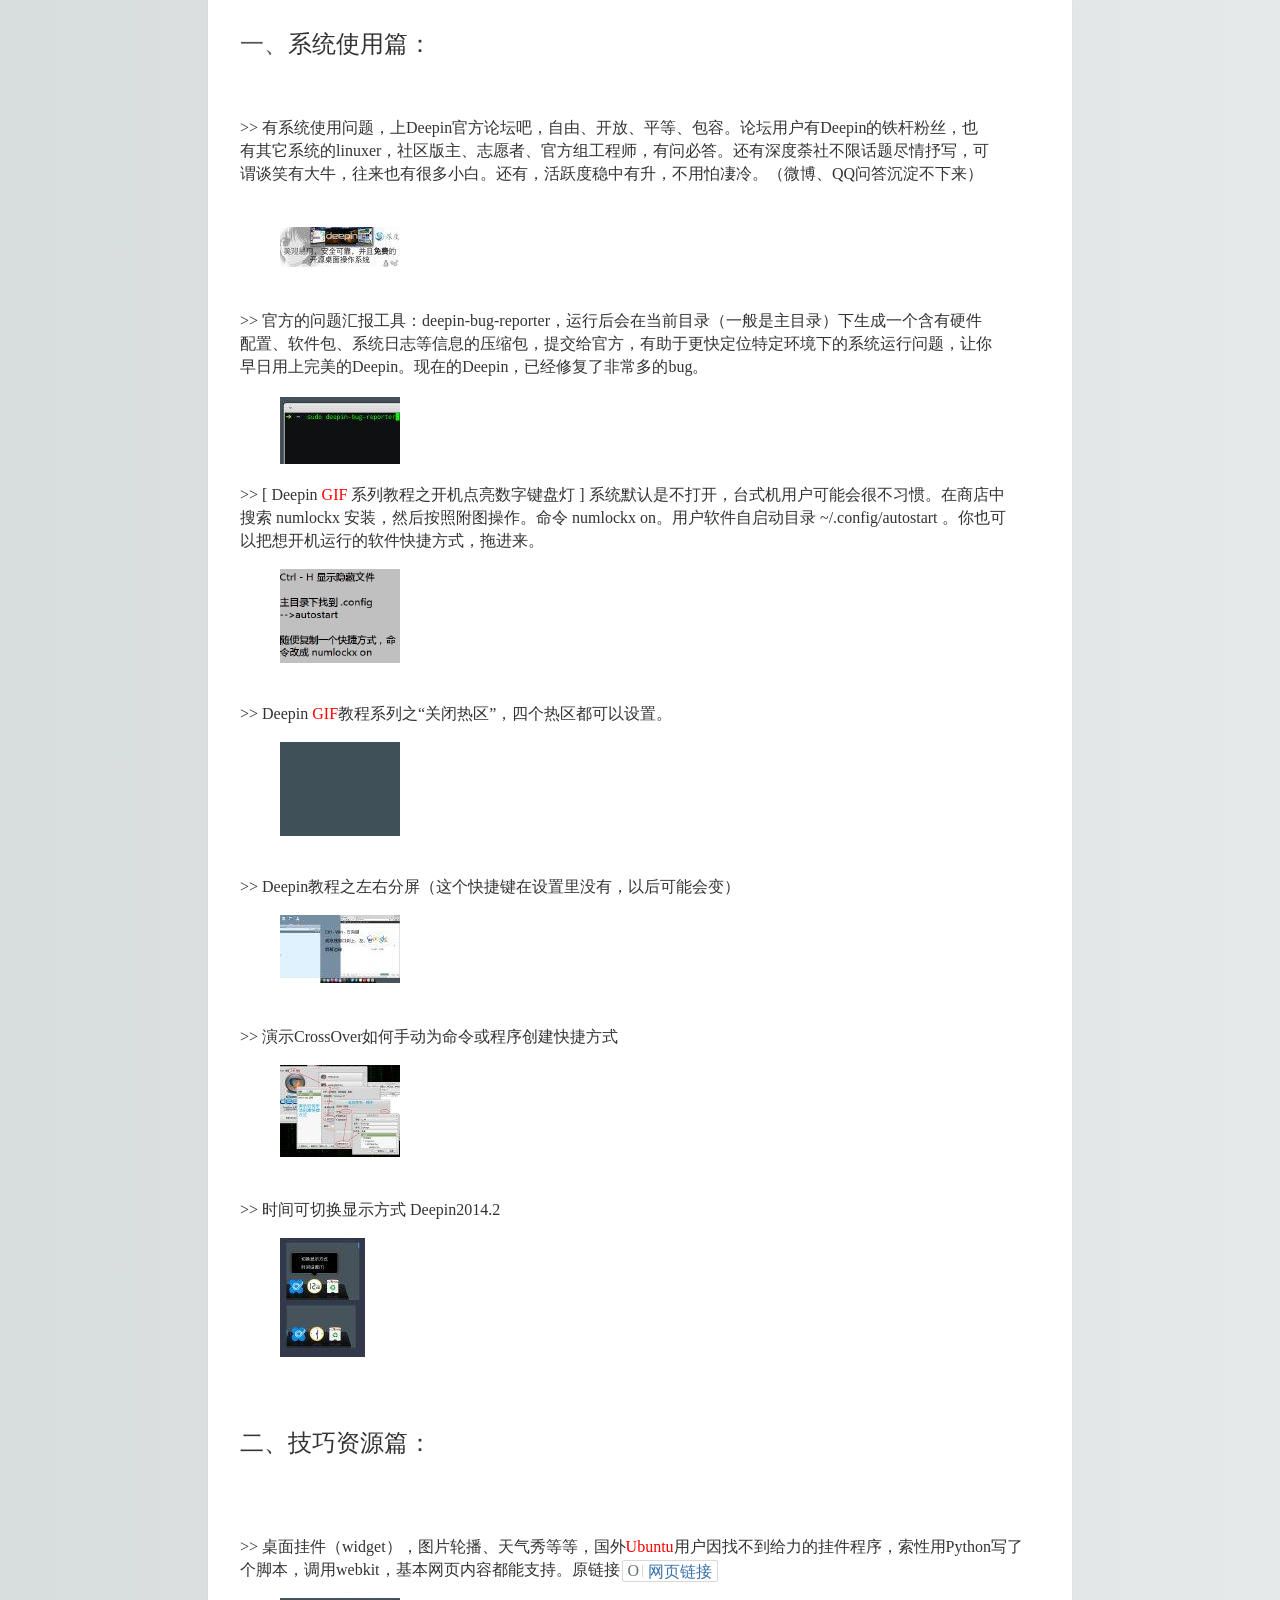
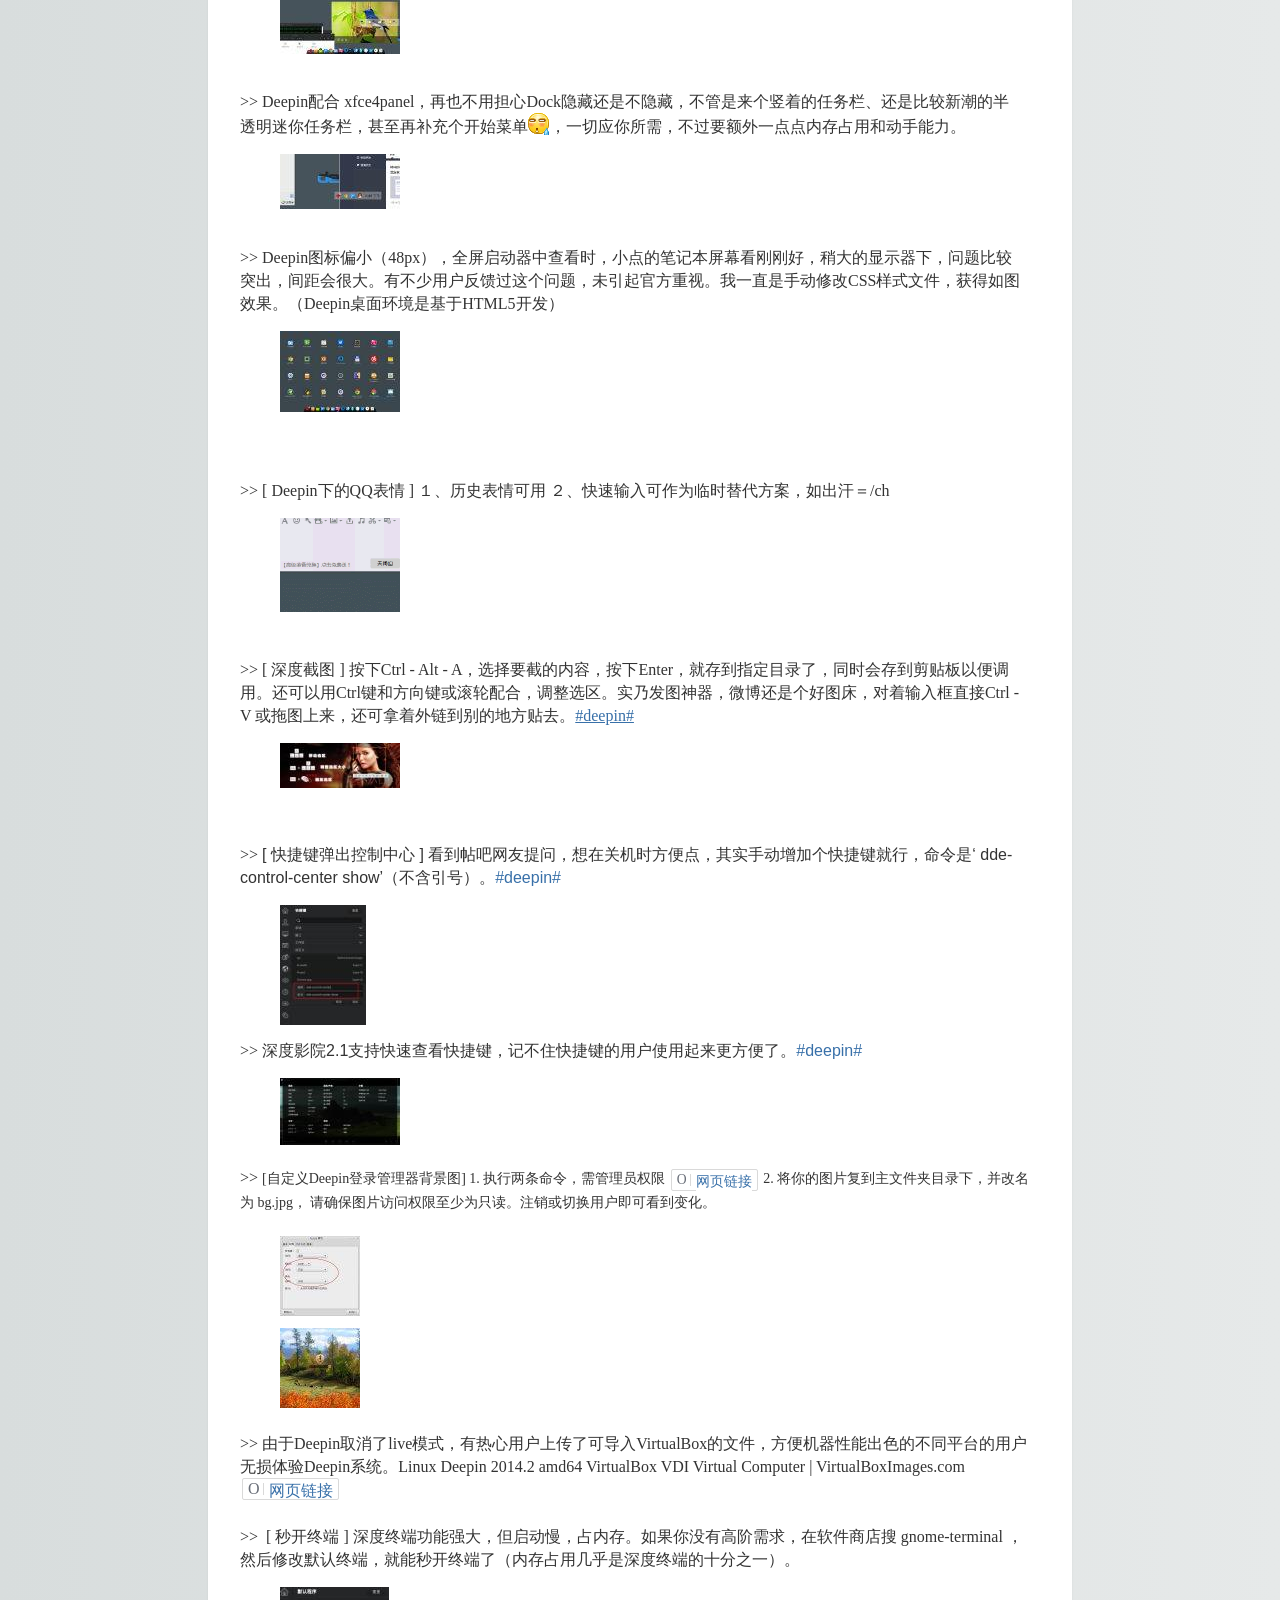
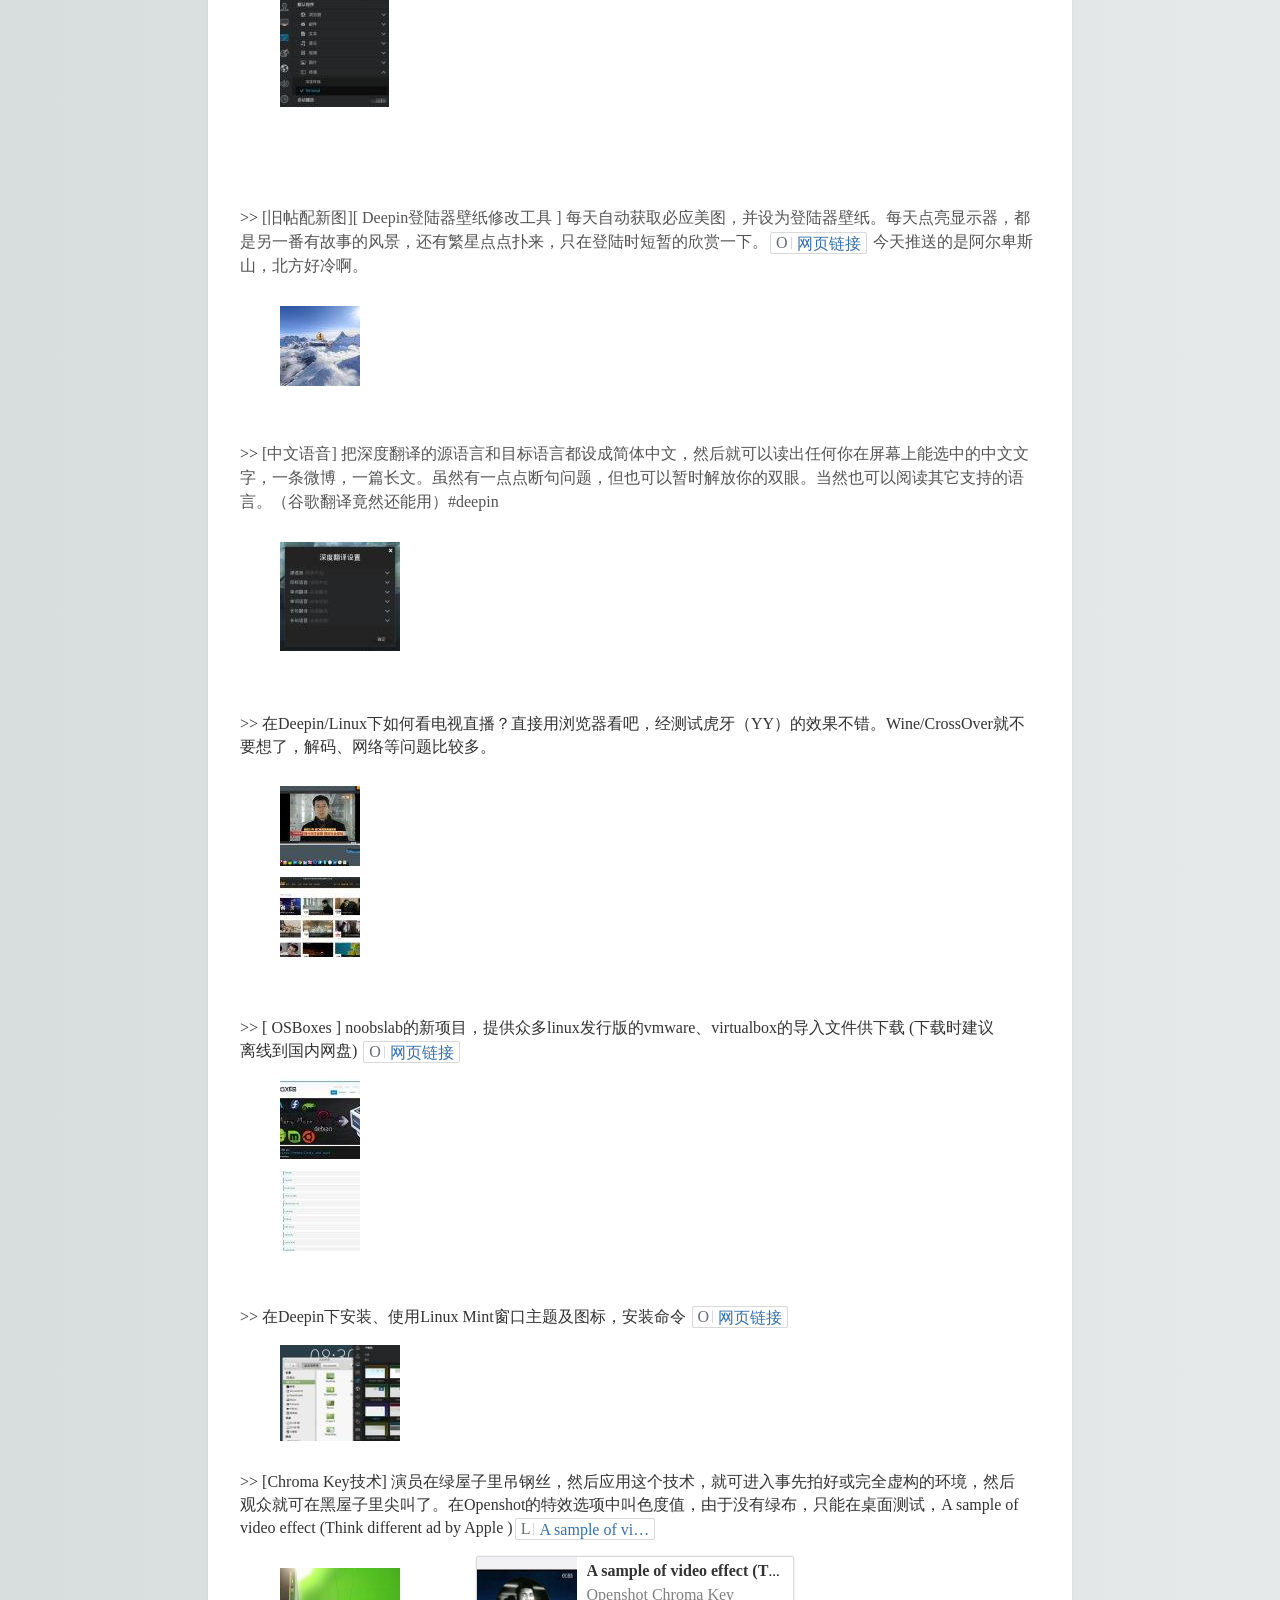
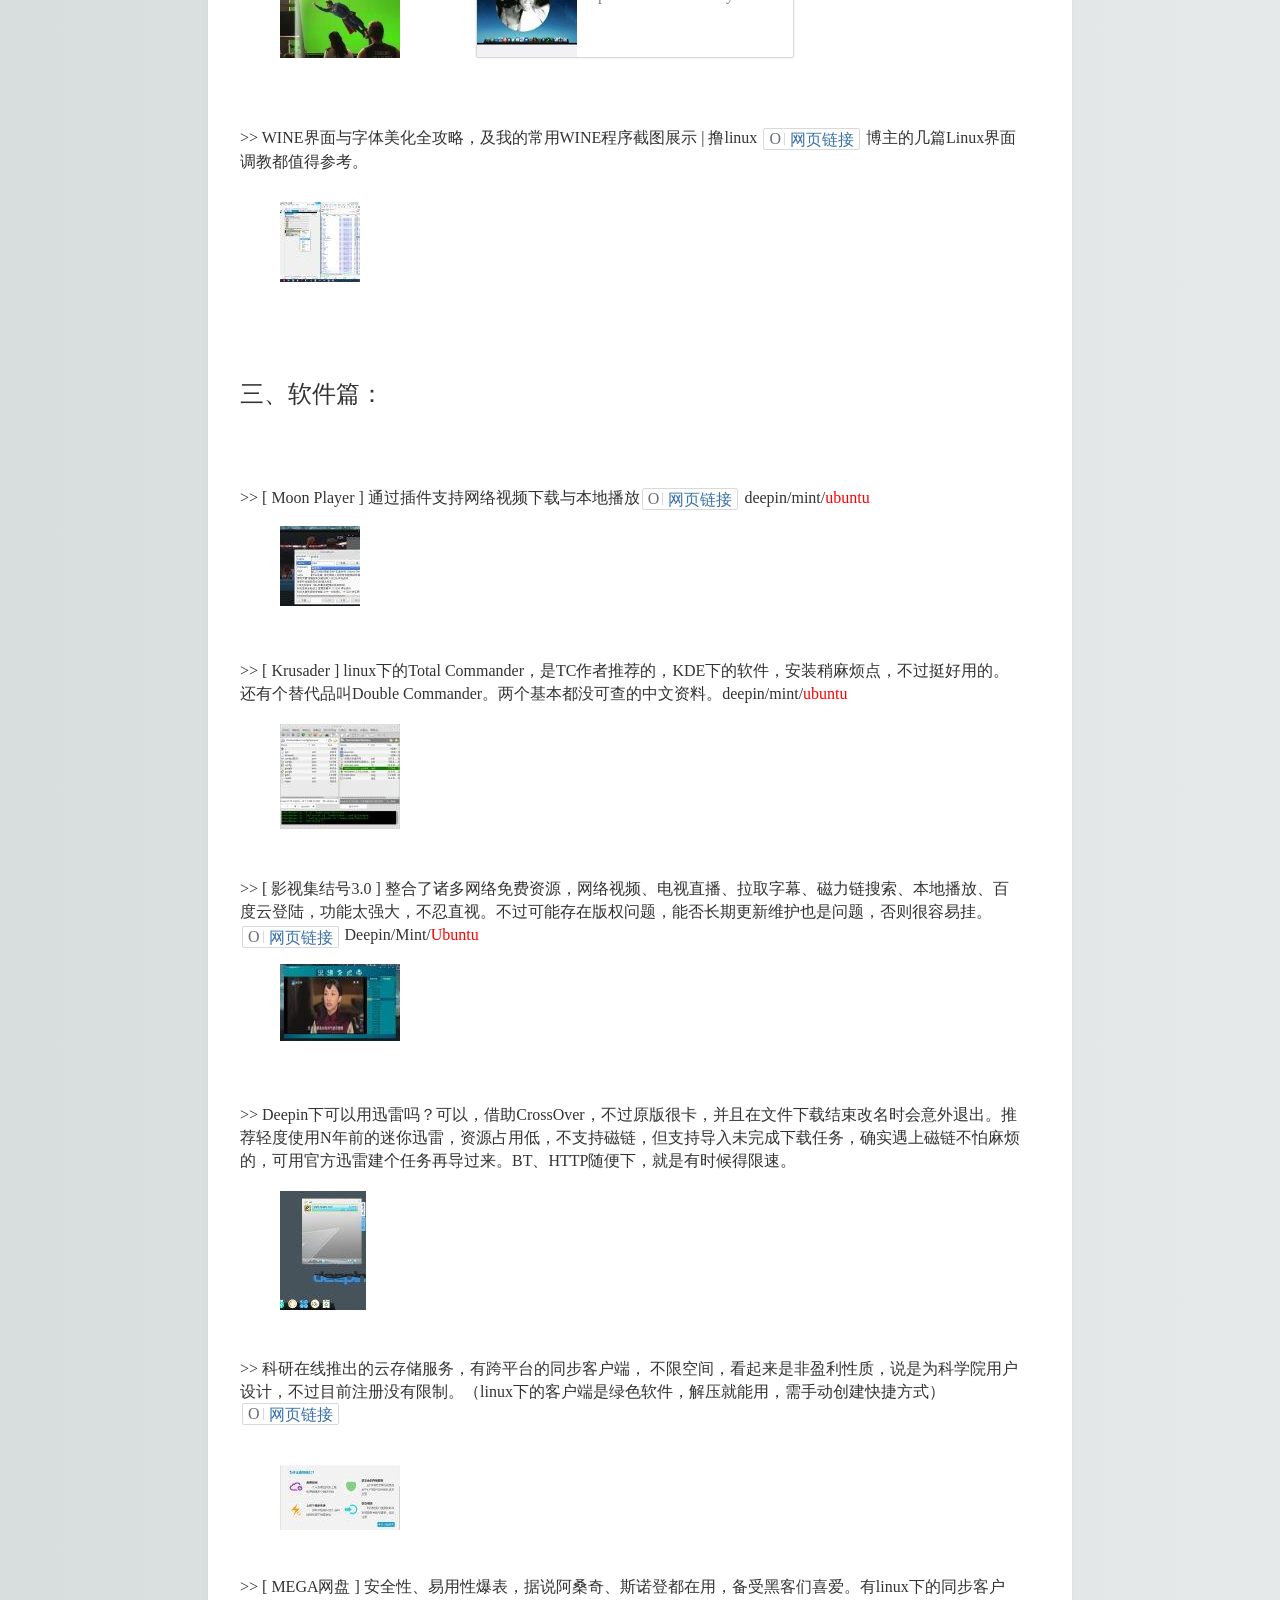
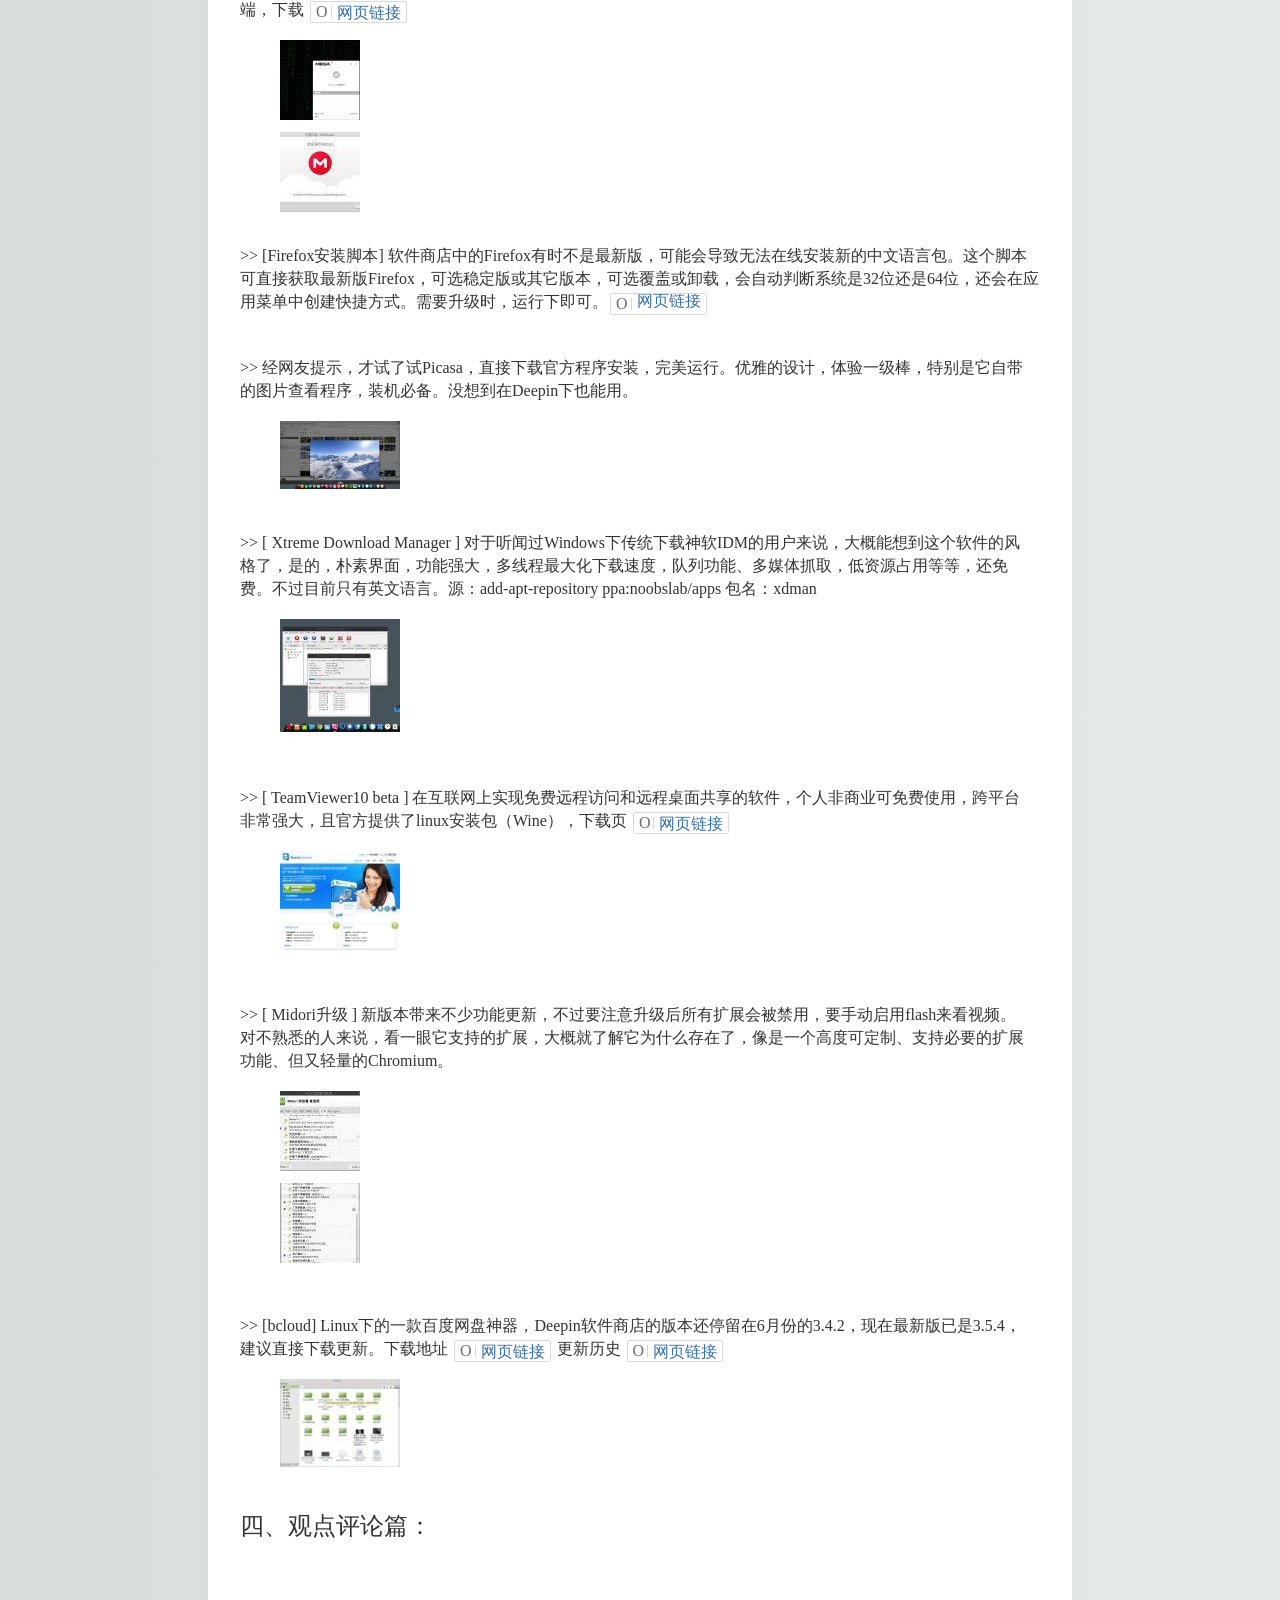
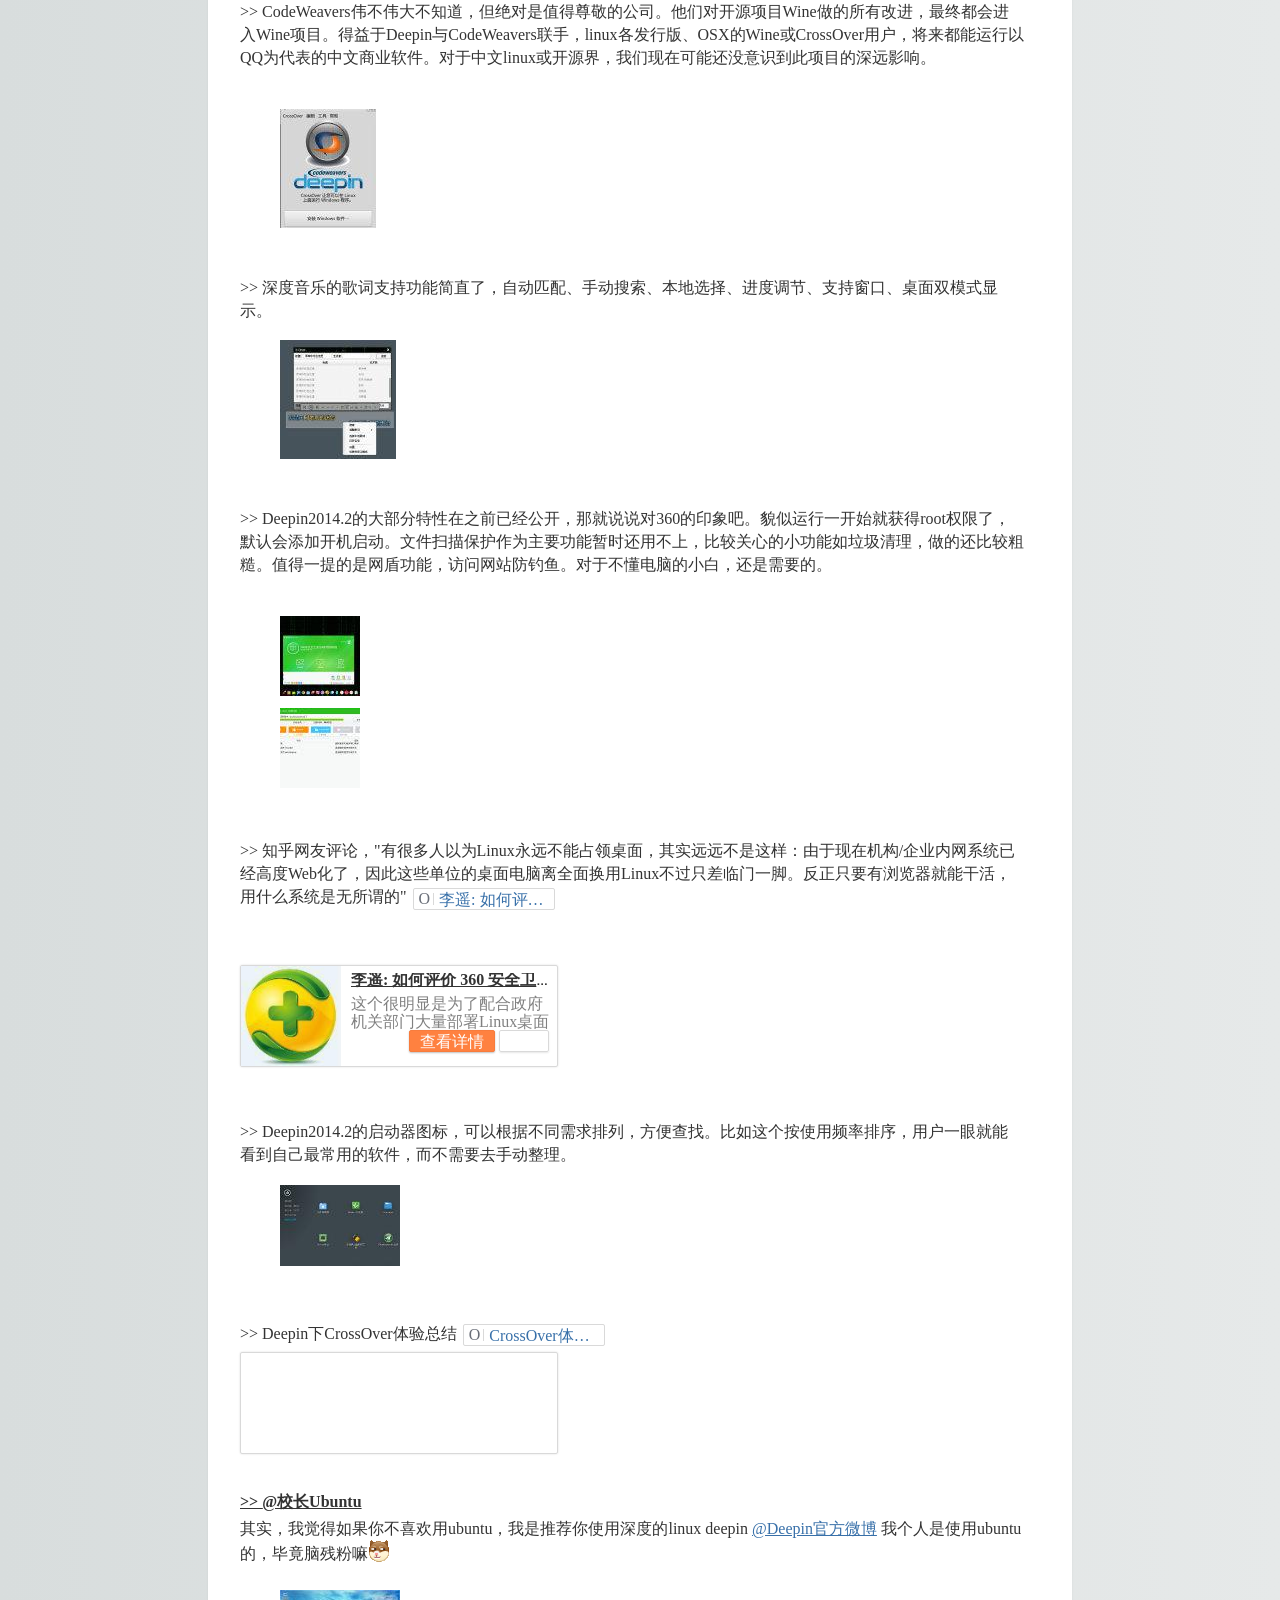
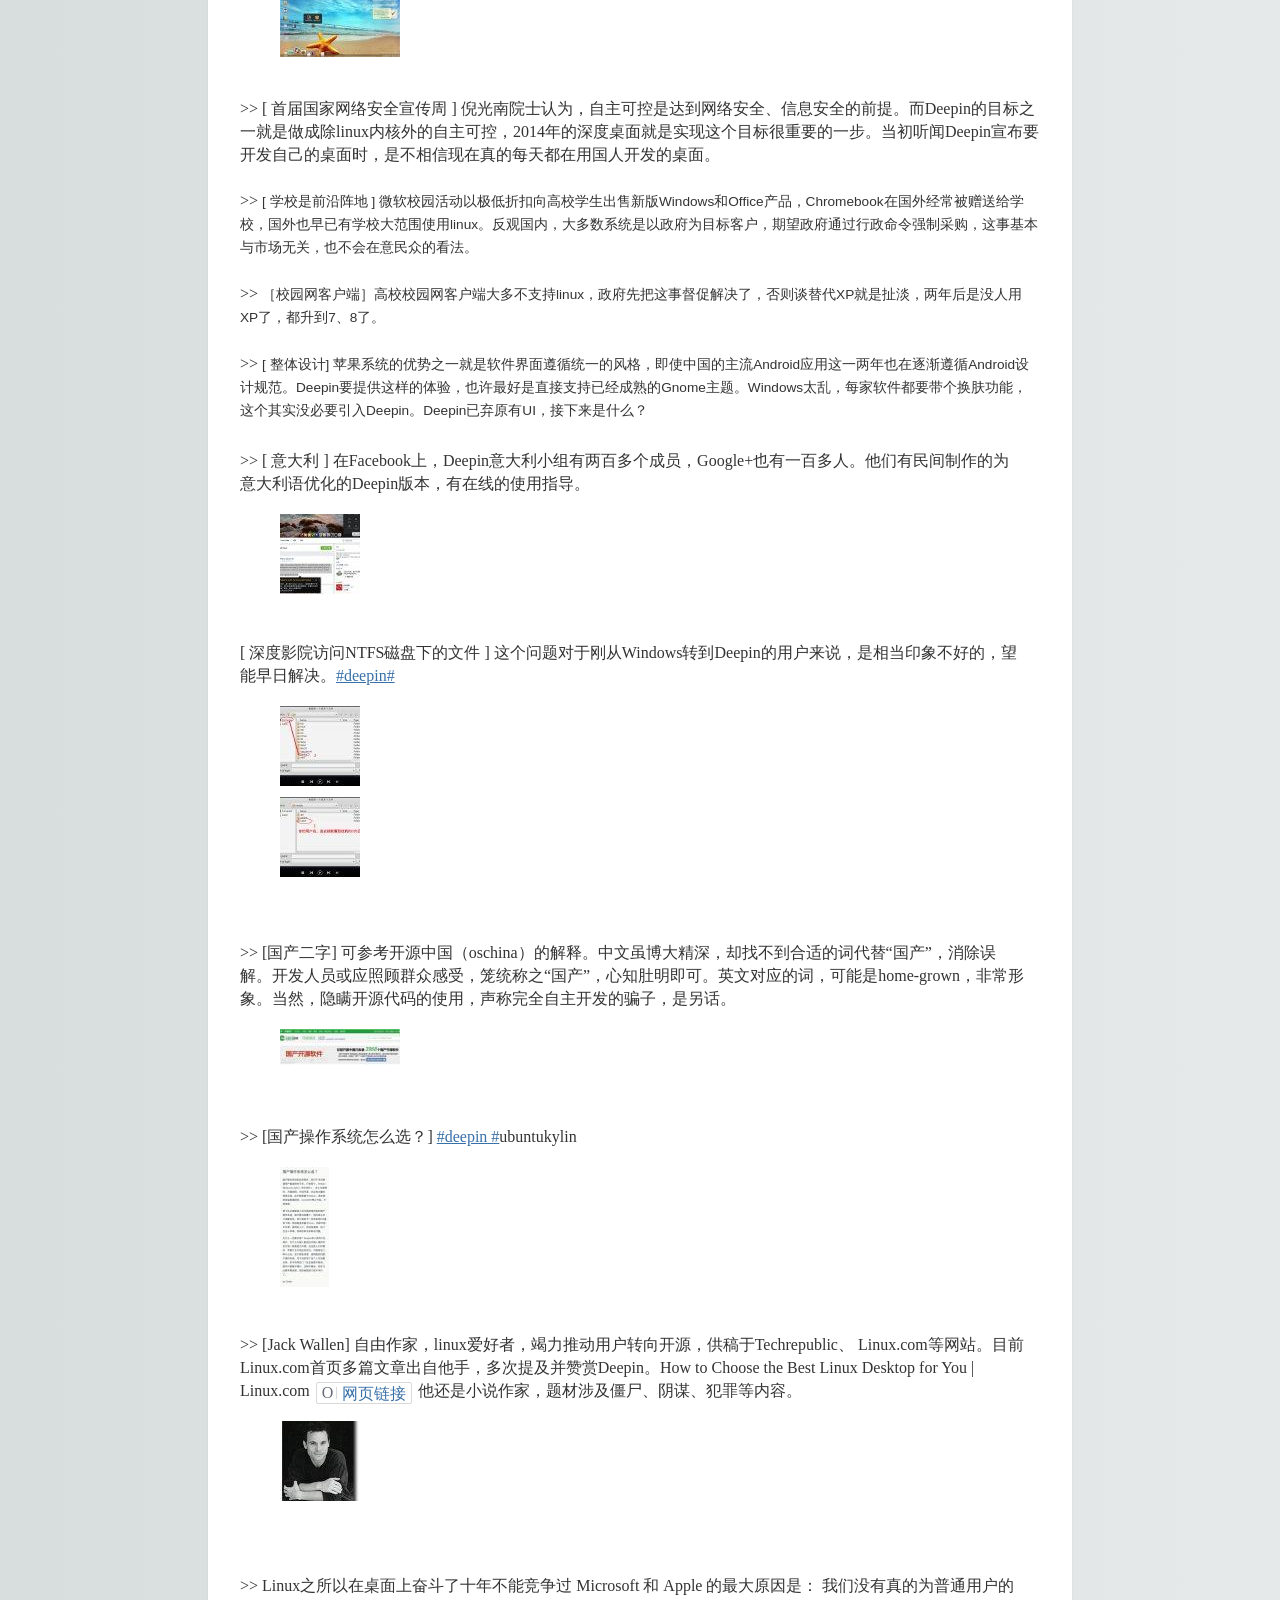
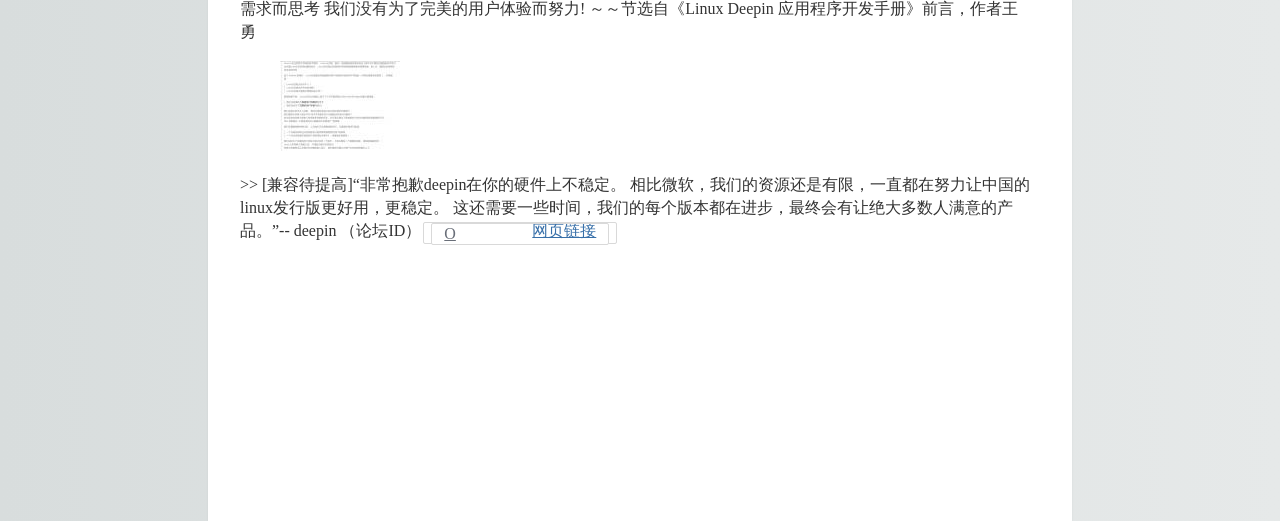
<file: index.html>
<html><head>
<meta http-equiv="Content-Type" content="text/html; charset=utf-8"><meta http-equiv="X-UA-Compatible" content="IE=8" /><title>@ideepin 微博汇总</title><style type="text/css" id="wiz_todo_style_id" wiz_link_version="01.00.07">.wiz-todo, .wiz-todo-img {width: 16px; height: 16px; cursor: default; padding: 0 10px 0 2px; vertical-align: -10%;-webkit-user-select: none;} .wiz-todo-label {margin-top: 4px; margin-top-bottom: 4px; line-height: 1;} .wiz-todo-label-checked { /*text-decoration: line-through;*/ color: #666;} .wiz-todo-label-unchecked {text-decoration: initial;} .wiz-todo-completed-info {padding-left: 44px; display: inline-block; } .wiz-todo-avatar { width:20px; height: 20px; vertical-align: -20%; margin-right:10px; border-radius: 2px;} .wiz-todo-account, .wiz-todo-dt { color: #666; }</style>
<style type="text/css" id="wiz_custom_css">

html {   background-color: #e6e9e9;
    background-image: -webkit-linear-gradient(270deg,rgb(230,233,233) 0%,rgb(216,221,221) 100%);
    background-image: linear-gradient(270deg,rgb(230,233,233) 0%,rgb(216,221,221) 100%);
    -webkit-font-smoothing: antialiased;}
body
{    margin: 0 auto;
    padding: 2em 2em 400em;
    max-width: 800px;
    line-height: 1.5em;
    color: #545454;
    background-color: #ffffff;
    box-shadow: 0 0 2px rgba(0, 0, 0, 0.06);
    
}
h1 {
    font-size:1.5em;
    font-weight:bold;
}
h2 {
    font-size:1.4em;
    font-weight:bold;
}
h3 {
    font-size:1.3em;
    font-weight:bold;
}
h4 {
    font-size:1.2em;
    font-weight:bold;
}
h5 {
    font-size:1.1em;
    font-weight:bold;
}
h6 {
    font-size:1.0em;
    font-weight:bold;
}
img {
    border:0;
    max-width: 100%;
}
blockquote {
    margin-top:0px;
    margin-bottom:0px;
}
table {
    border-collapse:collapse;
    border:1px solid #bbbbbb;
}
td {
    border-collapse:collapse;
    border:1px solid #bbbbbb;
}
</style>
</head><body><p>
    <span style="font-family: 思源黑体; font-size: 24px;"><span style="font-family: 思源黑体; background-color: rgb(255, 255, 255);">一、</span><span style="font-family: 思源黑体; background-color: rgb(255, 255, 255); color: rgb(51, 51, 51); line-height: 0px;"></span><span style="font-family: 思源黑体; background-color: rgb(255, 255, 255); color: rgb(51, 51, 51); line-height: 23px;">系统使用篇：</span></span><span style="font-family: 思源黑体; font-size: 16px; background-color: rgb(255, 255, 255); color: rgb(51, 51, 51); line-height: 23px;"><br/></span>
</p>
<p>
    <span style="font-family: 思源黑体; font-size: 24px;"><span style="font-family: 思源黑体; background-color: rgb(255, 255, 255); color: rgb(51, 51, 51); line-height: 23px;"><br/></span></span>
</p>
<div class="WB_text W_f14" node-type="feed_list_content" nick-name="ideepin" style="margin: 0px; padding: 1px 16px 3px 0px; overflow: hidden; line-height: 23px; word-wrap: break-word; color: rgb(51, 51, 51); font-family: Arial, &#39;Microsoft YaHei&#39;; white-space: normal; background-color: rgb(255, 255, 255);">
    <div class="WB_text W_f14" node-type="feed_list_content" nick-name="ideepin" style="margin: 0px; padding: 1px 16px 3px 0px; overflow: hidden; line-height: 23px; word-wrap: break-word; color: rgb(51, 51, 51); font-family: Arial, &#39;Microsoft YaHei&#39;; white-space: normal; background-color: rgb(255, 255, 255);">
        <div class="WB_text W_f14" node-type="feed_list_content" nick-name="ideepin" style="color: rgb(51, 51, 51); font-family: Arial, &#39;Microsoft YaHei&#39;; font-size: 12px; white-space: normal; margin: 0px; padding: 1px 16px 3px 0px; overflow: hidden; line-height: 23px; word-wrap: break-word; background-color: rgb(255, 255, 255);">
            <span style="font-family: 思源黑体; font-size: 16px;">&gt;&gt; 有系统使用问题，上Deepin官方论坛吧，自由、开放、平等、包容。论坛用户有Deepin的铁杆粉丝，也有其它系统的linuxer，社区版主、志愿者、官方组工程师，有问必答。还有深度荼社不限话题尽情抒写，可谓谈笑有大牛，往来也有很多小白。还有，活跃度稳中有升，不用怕凄冷。（微博、QQ问答沉淀不下来）</span>
 &nbsp; &nbsp; &nbsp; &nbsp;
        </div>
        <div class="WB_media_wrap clearfix" node-type="feed_list_media_prev" style="color: rgb(51, 51, 51); font-family: Arial, &#39;Microsoft YaHei&#39;; font-size: 11.8181819915771px; line-height: 14.1818180084229px; white-space: normal; margin: 2px 0px 8px -10px; padding: 0px; background-color: rgb(255, 255, 255);">
            <div class="media_box" style="margin: 0px 0px 0px 10px; padding: 0px; float: left;">
                <ul class="WB_media_a WB_media_a_m1 clearfix list-paddingleft-2" style="list-style-type: none;">
                    <li>
                        <p>
                            <img class="bigcursor" node-type="feed_list_media_bgimg" alt="" style="max-width: 120px; cursor: url(http://img.t.sinajs.cn/t6/style/images/common/big.cur), auto; display: inline-block; vertical-align: top; max-height: 120px;" src="@ideepin 微博汇总_files/535e8f01-aec3-4cc0-af14-057faf149157.jpeg"/>
 &nbsp; &nbsp; &nbsp; &nbsp; &nbsp; &nbsp; &nbsp; &nbsp; &nbsp; &nbsp; &nbsp; &nbsp;
                        </p>
                    </li>
                </ul>
            </div>
        </div>
        <p style="color: rgb(51, 51, 51); font-family: Arial, &#39;Microsoft YaHei&#39;; font-size: 12px; line-height: 14.1818180084229px; white-space: normal; background-color: rgb(255, 255, 255);">
            <br/><br/><br/><br/>
 &nbsp; &nbsp; &nbsp; &nbsp;
        </p>
        <div class="WB_text W_f14" node-type="feed_list_content" nick-name="ideepin" style="color: rgb(51, 51, 51); font-family: Arial, &#39;Microsoft YaHei&#39;; font-size: 12px; white-space: normal; margin: 0px; padding: 1px 16px 3px 0px; overflow: hidden; line-height: 23px; word-wrap: break-word; background-color: rgb(255, 255, 255);">
            <span style="font-family: 思源黑体; font-size: 16px;"><span style="color: rgb(51, 51, 51); font-family: 思源黑体; font-size: 16px; line-height: 23px; background-color: rgb(255, 255, 255);">&gt;&gt;&nbsp;</span>官方的问题汇报工具：deepin-bug-reporter，运行后会在当前目录（一般是主目录）下生成一个含有硬件配置、软件包、系统日志等信息的压缩包，提交给官方，有助于更快定位特定环境下的系统运行问题，让你早日用上完美的Deepin。现在的Deepin，已经修复了非常多的bug。</span>
 &nbsp; &nbsp; &nbsp; &nbsp;
        </div>
        <div class="WB_media_wrap clearfix" node-type="feed_list_media_prev" style="color: rgb(51, 51, 51); font-family: Arial, &#39;Microsoft YaHei&#39;; font-size: 11.8181819915771px; line-height: 14.1818180084229px; white-space: normal; margin: 2px 0px 8px -10px; padding: 0px; background-color: rgb(255, 255, 255);">
            <div class="media_box" style="margin: 0px 0px 0px 10px; padding: 0px; float: left;">
                <ul class="WB_media_a WB_media_a_m1 clearfix list-paddingleft-2" style="list-style-type: none;">
                    <li>
                        <p>
                            <img class="bigcursor" node-type="feed_list_media_bgimg" alt="" style="max-width: 120px; cursor: url(http://img.t.sinajs.cn/t6/style/images/common/big.cur), auto; display: inline-block; vertical-align: top; max-height: 120px;" src="@ideepin 微博汇总_files/9a3532a7-731c-4efe-b6d4-7c1da4eb2332.jpeg"/>
 &nbsp; &nbsp; &nbsp; &nbsp; &nbsp; &nbsp; &nbsp; &nbsp; &nbsp; &nbsp; &nbsp; &nbsp;
                        </p>
                    </li>
                </ul>
            </div>
        </div><br/><br/><br/><br/><span style="font-family: 思源黑体; font-size: 16px;"><span style="color: rgb(51, 51, 51); font-family: 思源黑体; font-size: 16px; line-height: 23px; background-color: rgb(255, 255, 255);">&gt;&gt;&nbsp;</span>[ Deepin&nbsp;<span style="font-family: 宋体, SimSun; font-size: 16px; color: red;">GIF</span>&nbsp;系列教程之开机点亮数字键盘灯 ] 系统默认是不打开，台式机用户可能会很不习惯。在商店中搜索 numlockx 安装，然后按照附图操作。命令 numlockx on。用户软件自启动目录 ~/.config/autostart 。你也可以把想开机运行的软件快捷方式，拖进来。</span>
 &nbsp; &nbsp;
    </div>
    <div class="WB_media_wrap clearfix" node-type="feed_list_media_prev" style="margin: 2px 0px 8px -10px; padding: 0px; color: rgb(51, 51, 51); font-family: Arial, &#39;Microsoft YaHei&#39;; font-size: 11.8181819915771px; line-height: 14.1818180084229px; white-space: normal; background-color: rgb(255, 255, 255);">
        <div class="media_box" style="margin: 0px 0px 0px 10px; padding: 0px; float: left;">
            <ul class="WB_media_a WB_media_a_m1 clearfix list-paddingleft-2" style="list-style-type: none;">
                <li>
                    <p>
                        <img class="bigcursor" node-type="feed_list_media_bgimg" alt="" style="cursor: url(http://img.t.sinajs.cn/t6/style/images/common/big.cur), auto; display: inline-block; vertical-align: top; max-width: 120px; max-height: 120px;" src="@ideepin 微博汇总_files/309beeb8-df28-4496-b577-4374a2657cee.gif"/>
 &nbsp; &nbsp; &nbsp; &nbsp; &nbsp; &nbsp; &nbsp; &nbsp; &nbsp; &nbsp;
                    </p>
                </li>
            </ul>
        </div>
    </div><br/><br/><br/><br/><br/>
 &nbsp; &nbsp;
    <div class="WB_text W_f14" node-type="feed_list_content" nick-name="ideepin" style="margin: 0px; padding: 1px 16px 3px 0px; overflow: hidden; line-height: 23px; word-wrap: break-word; color: rgb(51, 51, 51); font-family: Arial, &#39;Microsoft YaHei&#39;; white-space: normal; background-color: rgb(255, 255, 255);">
        <span style="font-family: 思源黑体; font-size: 16px;"><span style="color: rgb(51, 51, 51); font-family: 思源黑体; font-size: 16px; line-height: 23px; background-color: rgb(255, 255, 255);">&gt;&gt;&nbsp;</span>Deepin&nbsp;<span style="font-family: 宋体, SimSun; font-size: 16px; color: red;">GIF</span>教程系列之“关闭热区”，四个热区都可以设置。</span>
 &nbsp; &nbsp;
    </div>
    <div class="WB_media_wrap clearfix" node-type="feed_list_media_prev" style="margin: 2px 0px 8px -10px; padding: 0px; color: rgb(51, 51, 51); font-family: Arial, &#39;Microsoft YaHei&#39;; font-size: 11.8181819915771px; line-height: 14.1818180084229px; white-space: normal; background-color: rgb(255, 255, 255);">
        <div class="media_box" style="margin: 0px 0px 0px 10px; padding: 0px; float: left;">
            <ul class="WB_media_a WB_media_a_m1 clearfix list-paddingleft-2" style="list-style-type: none;">
                <li>
                    <p>
                        <img class="bigcursor" node-type="feed_list_media_bgimg" alt="" style="cursor: url(http://img.t.sinajs.cn/t6/style/images/common/big.cur), auto; display: inline-block; vertical-align: top; max-width: 120px; max-height: 120px;" src="@ideepin 微博汇总_files/ba744755-5c4b-4927-bbf7-e7fa2ac13707.gif"/>
 &nbsp; &nbsp; &nbsp; &nbsp; &nbsp; &nbsp; &nbsp; &nbsp; &nbsp; &nbsp;
                    </p>
                </li>
            </ul>
        </div>
    </div><br/><br/><br/><br/><br/>
 &nbsp; &nbsp;
    <div class="WB_text W_f14" node-type="feed_list_content" nick-name="ideepin" style="margin: 0px; padding: 1px 16px 3px 0px; overflow: hidden; line-height: 23px; word-wrap: break-word; color: rgb(51, 51, 51); font-family: Arial, &#39;Microsoft YaHei&#39;; white-space: normal; background-color: rgb(255, 255, 255);">
        <span style="font-family: 思源黑体; font-size: 16px;"><span style="color: rgb(51, 51, 51); font-family: 思源黑体; font-size: 16px; line-height: 23px; background-color: rgb(255, 255, 255);">&gt;&gt;&nbsp;</span>Deepin教程之左右分屏（这个快捷键在设置里没有，以后可能会变）</span>
 &nbsp; &nbsp;
    </div>
    <div class="WB_media_wrap clearfix" node-type="feed_list_media_prev" style="margin: 2px 0px 8px -10px; padding: 0px; color: rgb(51, 51, 51); font-family: Arial, &#39;Microsoft YaHei&#39;; font-size: 11.8181819915771px; line-height: 14.1818180084229px; white-space: normal; background-color: rgb(255, 255, 255);">
        <div class="media_box" style="margin: 0px 0px 0px 10px; padding: 0px; float: left;">
            <ul class="WB_media_a WB_media_a_m1 clearfix list-paddingleft-2" style="list-style-type: none;">
                <li>
                    <p>
                        <img class="bigcursor" node-type="feed_list_media_bgimg" alt="" style="cursor: url(http://img.t.sinajs.cn/t6/style/images/common/big.cur), auto; display: inline-block; vertical-align: top; max-width: 120px; max-height: 120px;" src="@ideepin 微博汇总_files/38068817-b57b-4f6d-96d0-018a1d6ebb7f.jpeg"/>
 &nbsp; &nbsp; &nbsp; &nbsp; &nbsp; &nbsp; &nbsp; &nbsp; &nbsp; &nbsp;
                    </p>
                </li>
            </ul>
        </div>
    </div><br/><br/><br/><br/>
 &nbsp; &nbsp;
    <div class="WB_text W_f14" node-type="feed_list_content" nick-name="ideepin" style="margin: 0px; padding: 1px 16px 3px 0px; overflow: hidden; line-height: 23px; word-wrap: break-word; color: rgb(51, 51, 51); font-family: Arial, &#39;Microsoft YaHei&#39;; white-space: normal; background-color: rgb(255, 255, 255);">
        <span style="font-family: 思源黑体; font-size: 16px;"><span style="color: rgb(51, 51, 51); font-family: 思源黑体; font-size: 16px; line-height: 23px; background-color: rgb(255, 255, 255);">&gt;&gt;&nbsp;</span>演示CrossOver如何手动为命令或程序创建快捷方式</span>
 &nbsp; &nbsp;
    </div>
    <div class="WB_media_wrap clearfix" node-type="feed_list_media_prev" style="margin: 2px 0px 8px -10px; padding: 0px; color: rgb(51, 51, 51); font-family: Arial, &#39;Microsoft YaHei&#39;; font-size: 11.8181819915771px; line-height: 14.1818180084229px; white-space: normal; background-color: rgb(255, 255, 255);">
        <div class="media_box" style="margin: 0px 0px 0px 10px; padding: 0px; float: left;">
            <ul class="WB_media_a WB_media_a_m1 clearfix list-paddingleft-2" style="list-style-type: none;">
                <li>
                    <p>
                        <img class="bigcursor" node-type="feed_list_media_bgimg" alt="" style="cursor: url(http://img.t.sinajs.cn/t6/style/images/common/big.cur), auto; display: inline-block; vertical-align: top; max-width: 120px; max-height: 120px;" src="@ideepin 微博汇总_files/79361c2e-266b-4999-921e-48454e189343.jpeg"/>
 &nbsp; &nbsp; &nbsp; &nbsp; &nbsp; &nbsp; &nbsp; &nbsp; &nbsp; &nbsp;
                    </p>
                </li>
            </ul>
        </div>
    </div><br/><br/><br/><br/><br/>
 &nbsp; &nbsp;
    <div class="WB_text W_f14" node-type="feed_list_content" nick-name="ideepin" style="margin: 0px; padding: 1px 16px 3px 0px; overflow: hidden; line-height: 23px; word-wrap: break-word; color: rgb(51, 51, 51); font-family: Arial, &#39;Microsoft YaHei&#39;; white-space: normal; background-color: rgb(255, 255, 255);">
        <span style="font-family: 思源黑体; font-size: 16px;"><span style="color: rgb(51, 51, 51); font-family: 思源黑体; font-size: 16px; line-height: 23px; background-color: rgb(255, 255, 255);">&gt;&gt;&nbsp;</span>时间可切换显示方式 Deepin2014.2</span>
 &nbsp; &nbsp;
    </div>
    <div class="WB_media_wrap clearfix" node-type="feed_list_media_prev" style="margin: 2px 0px 8px -10px; padding: 0px; color: rgb(51, 51, 51); font-family: Arial, &#39;Microsoft YaHei&#39;; font-size: 11.8181819915771px; line-height: 14.1818180084229px; white-space: normal; background-color: rgb(255, 255, 255);">
        <div class="media_box" style="margin: 0px 0px 0px 10px; padding: 0px; float: left;">
            <ul class="WB_media_a WB_media_a_m1 clearfix list-paddingleft-2" style="list-style-type: none;">
                <li>
                    <p>
                        <img class="bigcursor" node-type="feed_list_media_bgimg" alt="" style="cursor: url(http://img.t.sinajs.cn/t6/style/images/common/big.cur), auto; display: inline-block; vertical-align: top; max-width: 120px; max-height: 120px;" src="@ideepin 微博汇总_files/75ffa56d-390f-46d5-8f2c-065c5fa2879b.jpeg"/>
 &nbsp; &nbsp; &nbsp; &nbsp; &nbsp; &nbsp; &nbsp; &nbsp; &nbsp; &nbsp;
                    </p>
                </li>
            </ul>
        </div>
    </div><br/><br/><br/><br/><br/><br/><br/>
 &nbsp; &nbsp;
    <p>
        <span style="font-family: 思源黑体; font-size: 24px;">二、技巧资源篇：</span>
 &nbsp; &nbsp;
    </p>
    <p>
        <span style="font-family: 思源黑体; font-size: 24px;"><br/></span>
 &nbsp; &nbsp;
    </p><span style="font-family: 思源黑体; font-size: 16px;"><span style="color: rgb(51, 51, 51); font-family: 思源黑体; font-size: 16px; line-height: 23px; background-color: rgb(255, 255, 255);">&gt;&gt;&nbsp;</span>桌面挂件（widget），图片轮播、天气秀等等，国外<span style="font-family: 宋体, SimSun; font-size: 16px; color: red;">Ubuntu</span>用户因找不到给力的挂件程序，索性用Python写了个脚本，调用webkit，基本网页内容都能支持。原链接</span><a class="W_btn_b btn_22px W_btn_cardlink" title="http://www.kryogenix.org/days/2014/03/03/writing-a-simple-desktop-widget-for-ubuntu/" href="http://t.cn/RzBZHS4" target="_blank" mt="url" action-type="feed_list_url" style="color: rgb(51, 51, 51); text-decoration: underline; -webkit-tap-highlight-color: rgba(0, 0, 0, 0); padding: 0px 5px; white-space: nowrap; display: inline-block; border-top-left-radius: 2px; border-top-right-radius: 2px; border-bottom-right-radius: 2px; border-bottom-left-radius: 2px; height: 20px; line-height: 21px; font-size: 16px; min-width: 28px; outline: none; border: 1px solid rgb(217, 217, 217); box-shadow: none; margin: 0px 2px; vertical-align: middle; font-family: 思源黑体;"><span style="font-family: 思源黑体; font-size: 16px;"><span class="W_ficon ficon_cd_link S_ficon" style="font-family: wbficonregular !important; font-size: 16px; display: inline-block; -webkit-font-smoothing: antialiased; color: rgb(105, 110, 120); line-height: 20px; vertical-align: top;">O</span><span class="W_vline S_line1" style="font-family: 宋体, SimSun; font-size: 16px; border-left-width: 1px; border-left-style: solid; width: 0px; overflow: hidden; border-color: rgb(217, 217, 217); line-height: 11px; margin: 4px 5px 0px 3px; vertical-align: top; display: inline-block; height: 12px;"></span><span class="W_autocut S_link1" style="font-family: 宋体, SimSun; font-size: 16px; overflow: hidden; text-overflow: ellipsis; word-wrap: normal; color: rgb(56, 112, 169); display: inline-block; max-width: 110px; vertical-align: top;">网页链接</span></span></a>
</div>
<div class="WB_media_wrap clearfix" node-type="feed_list_media_prev" style="margin: 2px 0px 8px -10px; padding: 0px; color: rgb(51, 51, 51); font-family: Arial, &#39;Microsoft YaHei&#39;; font-size: 11.8181819915771px; line-height: 14.1818180084229px; white-space: normal; background-color: rgb(255, 255, 255);">
    <div class="media_box" style="margin: 0px 0px 0px 10px; padding: 0px; float: left;">
        <ul class="WB_media_a WB_media_a_m1 clearfix list-paddingleft-2" style="list-style-type: none;">
            <li>
                <p>
                    <img class="bigcursor" node-type="feed_list_media_bgimg" alt="" style="cursor: url(http://img.t.sinajs.cn/t6/style/images/common/big.cur), auto; display: inline-block; vertical-align: top; max-width: 120px; max-height: 120px;" src="@ideepin 微博汇总_files/ef20bef8-8df9-49ad-9ebf-cb199b14aff8.jpeg"/>
 &nbsp; &nbsp; &nbsp; &nbsp; &nbsp; &nbsp; &nbsp; &nbsp;
                </p>
            </li>
        </ul>
    </div>
</div><br/><br/><br/><br/>
<div class="WB_text W_f14" node-type="feed_list_content" nick-name="ideepin" style="margin: 0px; padding: 1px 16px 3px 0px; overflow: hidden; line-height: 23px; word-wrap: break-word; color: rgb(51, 51, 51); font-family: Arial, &#39;Microsoft YaHei&#39;; white-space: normal; background-color: rgb(255, 255, 255);">
    <span style="font-family: 思源黑体; font-size: 16px;"><span style="color: rgb(51, 51, 51); font-family: 思源黑体; font-size: 16px; line-height: 23px; background-color: rgb(255, 255, 255);">&gt;&gt;&nbsp;</span>Deepin配合 xfce4panel，再也不用担心Dock隐藏还是不隐藏，不管是来个竖着的任务栏、还是比较新潮的半透明迷你任务栏，甚至再补充个开始菜单</span><img render="ext" title="[汗]" alt="[汗]" type="face" style="vertical-align: text-bottom;" src="@ideepin 微博汇总_files/62235981-3120-430f-8c6b-239c7222c578.gif"/><span style="font-family: 思源黑体; font-size: 16px;">，一切应你所需，不过要额外一点点内存占用和动手能力。</span>
</div>
<div class="WB_media_wrap clearfix" node-type="feed_list_media_prev" style="margin: 2px 0px 8px -10px; padding: 0px; color: rgb(51, 51, 51); font-family: Arial, &#39;Microsoft YaHei&#39;; font-size: 11.8181819915771px; line-height: 14.1818180084229px; white-space: normal; background-color: rgb(255, 255, 255);">
    <div class="media_box" style="margin: 0px 0px 0px 10px; padding: 0px; float: left;">
        <ul class="WB_media_a WB_media_a_m1 clearfix list-paddingleft-2" style="list-style-type: none;">
            <li>
                <p>
                    <img class="bigcursor" node-type="feed_list_media_bgimg" alt="" style="cursor: url(http://img.t.sinajs.cn/t6/style/images/common/big.cur), auto; display: inline-block; vertical-align: top; max-width: 120px; max-height: 120px;" src="@ideepin 微博汇总_files/386eb35f-c56e-447b-8433-77920bdeb974.jpeg"/>
 &nbsp; &nbsp; &nbsp; &nbsp; &nbsp; &nbsp; &nbsp; &nbsp;
                </p>
            </li>
        </ul>
    </div>
</div><br/><br/><br/><br/>
<div class="WB_text W_f14" node-type="feed_list_content" nick-name="ideepin" style="margin: 0px; padding: 1px 16px 3px 0px; overflow: hidden; line-height: 23px; word-wrap: break-word; color: rgb(51, 51, 51); font-family: Arial, &#39;Microsoft YaHei&#39;; white-space: normal; background-color: rgb(255, 255, 255);">
    <span style="font-family: 思源黑体; font-size: 16px;"><span style="color: rgb(51, 51, 51); font-family: 思源黑体; font-size: 16px; line-height: 23px; background-color: rgb(255, 255, 255);">&gt;&gt;&nbsp;</span>Deepin图标偏小（48px），全屏启动器中查看时，小点的笔记本屏幕看刚刚好，稍大的显示器下，问题比较突出，间距会很大。有不少用户反馈过这个问题，未引起官方重视。我一直是手动修改CSS样式文件，获得如图效果。（Deepin桌面环境是基于HTML5开发）</span>
</div>
<div class="WB_media_wrap clearfix" node-type="feed_list_media_prev" style="margin: 2px 0px 8px -10px; padding: 0px; color: rgb(51, 51, 51); font-family: Arial, &#39;Microsoft YaHei&#39;; font-size: 11.8181819915771px; line-height: 14.1818180084229px; white-space: normal; background-color: rgb(255, 255, 255);">
    <div class="media_box" style="margin: 0px 0px 0px 10px; padding: 0px; float: left;">
        <ul class="WB_media_a WB_media_a_m1 clearfix list-paddingleft-2" style="list-style-type: none;">
            <li>
                <p>
                    <img class="bigcursor" node-type="feed_list_media_bgimg" alt="" style="cursor: url(http://img.t.sinajs.cn/t6/style/images/common/big.cur), auto; display: inline-block; vertical-align: top; max-width: 120px; max-height: 120px;" src="@ideepin 微博汇总_files/32e8d2cf-2245-47ac-b762-1b25cbd0f5af.jpeg"/>
 &nbsp; &nbsp; &nbsp; &nbsp; &nbsp; &nbsp; &nbsp; &nbsp;
                </p>
            </li>
        </ul>
    </div>
</div><br/><br/><br/>
<p>
    <br/>
</p><br/>
<div class="WB_text W_f14" node-type="feed_list_content" nick-name="ideepin" style="margin: 0px; padding: 1px 16px 3px 0px; overflow: hidden; line-height: 23px; word-wrap: break-word; color: rgb(51, 51, 51); font-family: Arial, &#39;Microsoft YaHei&#39;; white-space: normal; background-color: rgb(255, 255, 255);">
    <span style="font-family: 思源黑体; font-size: 16px;"><span style="color: rgb(51, 51, 51); font-family: 思源黑体; font-size: 16px; line-height: 23px; background-color: rgb(255, 255, 255);">&gt;&gt;&nbsp;</span>[ Deepin下的QQ表情 ] １、历史表情可用 ２、快速输入可作为临时替代方案，如出汗＝/ch</span>
</div>
<div class="WB_media_wrap clearfix" node-type="feed_list_media_prev" style="margin: 2px 0px 8px -10px; padding: 0px; color: rgb(51, 51, 51); font-family: Arial, &#39;Microsoft YaHei&#39;; font-size: 11.8181819915771px; line-height: 14.1818180084229px; white-space: normal; background-color: rgb(255, 255, 255);">
    <div class="media_box" style="margin: 0px 0px 0px 10px; padding: 0px; float: left;">
        <ul class="WB_media_a WB_media_a_m1 clearfix list-paddingleft-2" style="list-style-type: none;">
            <li>
                <p>
                    <img class="bigcursor" node-type="feed_list_media_bgimg" alt="" style="cursor: url(http://img.t.sinajs.cn/t6/style/images/common/big.cur), auto; display: inline-block; vertical-align: top; max-width: 120px; max-height: 120px;" src="@ideepin 微博汇总_files/495f09b9-34b1-4863-aee7-e97d164c7ff0.gif"/>
 &nbsp; &nbsp; &nbsp; &nbsp; &nbsp; &nbsp; &nbsp; &nbsp;
                </p>
            </li>
        </ul>
    </div>
</div><br/><br/><br/><br/><br/><br/>
<div class="WB_text W_f14" node-type="feed_list_content" nick-name="ideepin" style="margin: 0px; padding: 1px 16px 3px 0px; overflow: hidden; line-height: 23px; word-wrap: break-word; color: rgb(51, 51, 51); font-family: Arial, &#39;Microsoft YaHei&#39;; white-space: normal; background-color: rgb(255, 255, 255);">
    <span style="font-family: 思源黑体; font-size: 16px;"><span style="color: rgb(51, 51, 51); font-family: 思源黑体; font-size: 16px; line-height: 23px; background-color: rgb(255, 255, 255);">&gt;&gt;&nbsp;</span>[ 深度截图 ] 按下Ctrl - Alt - A，选择要截的内容，按下Enter，就存到指定目录了，同时会存到剪贴板以便调用。还可以用Ctrl键和方向键或滚轮配合，调整选区。实乃发图神器，微博还是个好图床，对着输入框直接Ctrl - V 或拖图上来，还可拿着外链到别的地方贴去。</span><a target="_blank" render="ext" class="a_topic" extra-data="type=topic" href="http://huati.weibo.com/k/deepin?from=501" style="color: rgb(56, 112, 169); text-decoration: underline; -webkit-tap-highlight-color: rgba(0, 0, 0, 0); font-family: 思源黑体; font-size: 16px;"><span style="font-family: 思源黑体; font-size: 16px;">#deepin#</span></a>
</div>
<div class="WB_media_wrap clearfix" node-type="feed_list_media_prev" style="margin: 2px 0px 8px -10px; padding: 0px; color: rgb(51, 51, 51); font-family: Arial, &#39;Microsoft YaHei&#39;; font-size: 11.8181819915771px; line-height: 14.1818180084229px; white-space: normal; background-color: rgb(255, 255, 255);">
    <div class="media_box" style="margin: 0px 0px 0px 10px; padding: 0px; float: left;">
        <ul class="WB_media_a WB_media_a_m1 clearfix list-paddingleft-2" style="list-style-type: none;">
            <li>
                <p>
                    <img class="bigcursor" node-type="feed_list_media_bgimg" alt="" style="cursor: url(http://img.t.sinajs.cn/t6/style/images/common/big.cur), auto; display: inline-block; vertical-align: top; max-width: 120px; max-height: 120px;" src="@ideepin 微博汇总_files/4bd03e16-e7f2-4910-a03b-44d6acc8caf8.jpeg"/>
 &nbsp; &nbsp; &nbsp; &nbsp; &nbsp; &nbsp; &nbsp; &nbsp;
                </p>
            </li>
        </ul>
    </div>
</div><br/>
<p>
    <br/>
</p><br/><span style="color: rgb(51, 51, 51); font-family: 思源黑体; font-size: 16px; line-height: 23px; background-color: rgb(255, 255, 255);"><div class="WB_text W_f14" node-type="feed_list_content" nick-name="ideepin" style="margin: 0px; padding: 1px 16px 3px 0px; overflow: hidden; line-height: 23px; word-wrap: break-word; color: rgb(51, 51, 51); font-family: Arial, &#39;Microsoft YaHei&#39;; white-space: normal; background-color: rgb(255, 255, 255);">
    <span style="color: rgb(51, 51, 51); font-family: 思源黑体; font-size: 16px; line-height: 23px; background-color: rgb(255, 255, 255);">&gt;&gt;&nbsp;</span>[ 快捷键弹出控制中心 ] 看到帖吧网友提问，想在关机时方便点，其实手动增加个快捷键就行，命令是‘ dde-control-center show’（不含引号）。<a target="_blank" render="ext" class="a_topic" extra-data="type=topic" href="http://huati.weibo.com/k/deepin?from=501" style="color: rgb(56, 112, 169); text-decoration: none; -webkit-tap-highlight-color: rgba(0, 0, 0, 0);">#deepin#</a>
</div>
<div class="WB_media_wrap clearfix" node-type="feed_list_media_prev" style="margin: 2px 0px 8px -10px; padding: 0px; color: rgb(51, 51, 51); font-family: Arial, &#39;Microsoft YaHei&#39;; font-size: 11.8181819915771px; line-height: 14.1818180084229px; white-space: normal; background-color: rgb(255, 255, 255);">
    <div class="media_box" style="margin: 0px 0px 0px 10px; padding: 0px; float: left;">
        <ul class="WB_media_a WB_media_a_m1 clearfix list-paddingleft-2" style="list-style-type: none;">
            <li>
                <p>
                    <img class="bigcursor" node-type="feed_list_media_bgimg" alt="" style="cursor: url(http://img.t.sinajs.cn/t6/style/images/common/big.cur), auto; display: inline-block; vertical-align: top; max-width: 120px; max-height: 120px;" src="@ideepin 微博汇总_files/49c41239-e7cc-4f95-83cf-4a69914cc8ca.jpeg"/>
 &nbsp; &nbsp; &nbsp; &nbsp; &nbsp; &nbsp; &nbsp; &nbsp;
                </p>
            </li>
        </ul>
    </div>
</div><br/><br/><br/><br/><br/><br/>
<div class="WB_text W_f14" node-type="feed_list_content" nick-name="ideepin" style="margin: 0px; padding: 1px 16px 3px 0px; overflow: hidden; line-height: 23px; word-wrap: break-word; color: rgb(51, 51, 51); font-family: Arial, &#39;Microsoft YaHei&#39;; white-space: normal; background-color: rgb(255, 255, 255);">
    <span style="color: rgb(51, 51, 51); font-family: 思源黑体; font-size: 16px; line-height: 23px; background-color: rgb(255, 255, 255);">&gt;&gt;&nbsp;</span>深度影院2.1支持快速查看快捷键，记不住快捷键的用户使用起来更方便了。<a target="_blank" render="ext" class="a_topic" extra-data="type=topic" href="http://huati.weibo.com/k/deepin?from=501" style="color: rgb(56, 112, 169); text-decoration: none; -webkit-tap-highlight-color: rgba(0, 0, 0, 0);">#deepin#</a>
</div>
<div class="WB_media_wrap clearfix" node-type="feed_list_media_prev" style="margin: 2px 0px 8px -10px; padding: 0px; color: rgb(51, 51, 51); font-family: Arial, &#39;Microsoft YaHei&#39;; font-size: 11.8181819915771px; line-height: 14.1818180084229px; white-space: normal; background-color: rgb(255, 255, 255);">
    <div class="media_box" style="margin: 0px 0px 0px 10px; padding: 0px; float: left;">
        <ul class="WB_media_a WB_media_a_m1 clearfix list-paddingleft-2" style="list-style-type: none;">
            <li>
                <p>
                    <img class="bigcursor" node-type="feed_list_media_bgimg" alt="" style="cursor: url(http://img.t.sinajs.cn/t6/style/images/common/big.cur), auto; display: inline-block; vertical-align: top; max-width: 120px; max-height: 120px;" src="@ideepin 微博汇总_files/3f03c26b-4085-4d28-8351-7069fc76c46b.jpeg"/>
 &nbsp; &nbsp; &nbsp; &nbsp; &nbsp; &nbsp; &nbsp; &nbsp;
                </p>
            </li>
        </ul>
    </div>
</div><br/><br/><br/><br/>
<div class="WB_text" node-type="feed_list_reason" style="margin: 0px; padding: 1px 0px 3px; overflow: hidden; line-height: 23px; word-wrap: break-word; color: rgb(51, 51, 51); font-family: Arial, &#39;Microsoft YaHei&#39;; font-size: 11.8181819915771px; white-space: normal;">
    <span style="color: rgb(51, 51, 51); font-family: 思源黑体; font-size: 16px; line-height: 23px; background-color: rgb(255, 255, 255);">&gt;&gt;&nbsp;</span><span style="font-family: 思源黑体; font-size: 14px;">[自定义Deepin登录管理器背景图] 1. 执行两条命令，需管理员权限&nbsp;</span><a class="W_btn_b btn_22px W_btn_cardlink" title="https://gist.github.com/cyio/2464abb778cd558cbe42/raw/333b44cf36d8b3a65234c91ecbc09fc523705f5f/greeter.sh" href="http://t.cn/R7bRX3x" target="_blank" mt="url" action-type="feed_list_url" style="color: rgb(51, 51, 51); text-decoration: underline; -webkit-tap-highlight-color: rgba(0, 0, 0, 0); padding: 0px 5px; white-space: nowrap; display: inline-block; border-top-left-radius: 2px; border-top-right-radius: 2px; border-bottom-right-radius: 2px; border-bottom-left-radius: 2px; height: 20px; line-height: 21px; min-width: 28px; outline: none; border: 1px solid rgb(217, 217, 217); box-shadow: none; margin: 0px 2px; vertical-align: middle; background-color: rgb(255, 255, 255); font-family: 思源黑体; font-size: 14px;"><span style="font-family: 思源黑体; font-size: 14px;"><span class="W_ficon ficon_cd_link S_ficon" style="font-family: wbficonregular !important; font-size: 13.63636302948px; color: rgb(105, 110, 120); line-height: 20px; background-color: rgb(255, 255, 255); display: inline-block; -webkit-font-smoothing: antialiased; vertical-align: top;">O</span><span class="W_vline S_line1" style="font-family: 宋体, SimSun; font-size: 13.63636302948px; color: rgb(51, 51, 51); line-height: 11px; background-color: rgb(255, 255, 255); border-left-width: 1px; border-left-style: solid; width: 0px; overflow: hidden; border-color: rgb(217, 217, 217); margin: 4px 5px 0px 3px; vertical-align: top; display: inline-block; height: 12px;"></span><span class="W_autocut S_link1" style="font-family: 宋体, SimSun; font-size: 13.63636302948px; color: rgb(56, 112, 169); line-height: 23px; background-color: rgb(255, 255, 255); overflow: hidden; text-overflow: ellipsis; word-wrap: normal; display: inline-block; max-width: 110px; vertical-align: top;">网页链接</span></span></a><span style="font-family: 思源黑体; font-size: 14px;">&nbsp;2. 将你的图片复到主文件夹目录下，并改名为 bg.jpg， 请确保图片访问权限至少为只读。注销或切换用户即可看到变化。</span>
</div>
<div node-type="feed_list_media_prev" style="margin: 0px; padding: 0px; color: rgb(51, 51, 51); font-family: Arial, &#39;Microsoft YaHei&#39;; font-size: 11.8181819915771px; line-height: 14.1818180084229px; white-space: normal;">
    <div class="WB_media_wrap clearfix" style="margin: 2px 0px 8px -10px; padding: 0px;">
        <div class="media_box" style="margin: 0px 0px 0px 10px; padding: 0px; float: left;">
            <div node-type="fl_pic_list" action-data="uid=5322070026&amp;pic_ids=005OaRx8tw1elfwln9qr4j30et0eowfb,005OaRx8tw1elfwlr1kecj318g0p0atz,005OaRx8tw1elfwlyvm7mj318g0p0gvs&amp;mid=3767286609086198&amp;pic_objects=&amp;object_ids=1042018%3A06fcd5487c72a692ba3253e7e87a22d6%2C1042018%3Af75d8aac6a0f03cd9f11a6d4eec8b012%2C1042018%3A212aea9204ebb028a73509a570855fdb&amp;photo_tag_pids=" style="margin: 0px; padding: 0px;">
                <ul class="WB_media_a WB_media_a_mn clearfix list-paddingleft-2" style="list-style-type: none;">
                    <li>
                        <p>
                            <img class="bigcursor" action-data="pic_id=005OaRx8tw1elfwln9qr4j30et0eowfb" action-type="fl_pics" suda-uatrack="key=tblog_newimage_feed&amp;value=image_feed_unfold" style="cursor: url(http://img.t.sinajs.cn/t6/style/images/common/big.cur), auto; display: inline-block; width: 80px; height: 80px; vertical-align: top;" src="@ideepin 微博汇总_files/f4c51a39-8ebf-4843-8abd-540d5ae7f59c.jpeg"/>
 &nbsp; &nbsp; &nbsp; &nbsp; &nbsp; &nbsp; &nbsp; &nbsp; &nbsp; &nbsp; &nbsp; &nbsp;
                        </p>
                    </li>
                    <li>
                        <p>
                            <img class="bigcursor" action-data="pic_id=005OaRx8tw1elfwlr1kecj318g0p0atz" action-type="fl_pics" suda-uatrack="key=tblog_newimage_feed&amp;value=image_feed_unfold" style="cursor: url(http://img.t.sinajs.cn/t6/style/images/common/big.cur), auto; display: inline-block; width: 80px; height: 80px; vertical-align: top;" src="@ideepin 微博汇总_files/aaf81542-af6b-42ae-b5f1-b68c295e6d1d.jpeg"/>
 &nbsp; &nbsp; &nbsp; &nbsp; &nbsp; &nbsp; &nbsp; &nbsp; &nbsp; &nbsp; &nbsp; &nbsp;
                        </p>
                    </li>
                </ul>
            </div>
        </div>
    </div>
</div><br/><br/><br/><br/><br/><br/><br/><br/><br/><span style="color: rgb(51, 51, 51); font-family: 思源黑体; font-size: 16px; line-height: 23px; background-color: rgb(255, 255, 255);">&gt;&gt;&nbsp;</span>由于Deepin取消了live模式，有热心用户上传了可导入VirtualBox的文件，方便机器性能出色的不同平台的用户无损体验Deepin系统。Linux Deepin 2014.2 amd64 VirtualBox VDI Virtual Computer | VirtualBoxImages.com&nbsp;</span><a class="W_btn_b btn_22px W_btn_cardlink" title="https://virtualboximages.com/Linux+Deepin+2014.2+amd64+VirtualBox+VDI+Virtual+Computer" href="http://t.cn/RZq6Scs" target="_blank" mt="url" action-type="feed_list_url" style="color: rgb(51, 51, 51); text-decoration: underline; -webkit-tap-highlight-color: rgba(0, 0, 0, 0); padding: 0px 5px; display: inline-block; border-top-left-radius: 2px; border-top-right-radius: 2px; border-bottom-right-radius: 2px; border-bottom-left-radius: 2px; height: 20px; font-size: 16px; min-width: 28px; outline: none; border: 1px solid rgb(217, 217, 217); box-shadow: none; margin: 0px 2px; vertical-align: middle; font-family: 思源黑体; background-color: rgb(255, 255, 255);"><span style="font-family: 思源黑体; font-size: 16px;"><span class="W_ficon ficon_cd_link S_ficon" style="font-family: wbficonregular !important; font-size: 16px; display: inline-block; -webkit-font-smoothing: antialiased; color: rgb(105, 110, 120); line-height: 20px; vertical-align: top;">O</span><span class="W_vline S_line1" style="font-family: 宋体, SimSun; font-size: 16px; border-left-width: 1px; border-left-style: solid; width: 0px; overflow: hidden; border-color: rgb(217, 217, 217); line-height: 11px; margin: 4px 5px 0px 3px; vertical-align: top; display: inline-block; height: 12px;"></span><span class="W_autocut S_link1" style="font-family: 宋体, SimSun; font-size: 16px; overflow: hidden; text-overflow: ellipsis; word-wrap: normal; color: rgb(56, 112, 169); display: inline-block; max-width: 110px; vertical-align: top;">网页链接<br/><br/><br/></span></span></a><br/><br/>
<div class="WB_text W_f14" node-type="feed_list_content" nick-name="ideepin" style="margin: 0px; padding: 1px 16px 3px 0px; overflow: hidden; line-height: 23px; word-wrap: break-word; color: rgb(51, 51, 51); font-family: Arial, &#39;Microsoft YaHei&#39;; white-space: normal; background-color: rgb(255, 255, 255);">
    <span style="font-family: 思源黑体; font-size: 16px;"><span style="color: rgb(51, 51, 51); font-family: 思源黑体; font-size: 16px; line-height: 23px; background-color: rgb(255, 255, 255);">&gt;&gt; &nbsp;</span>[ 秒开终端 ] 深度终端功能强大，但启动慢，占内存。如果你没有高阶需求，在软件商店搜 gnome-terminal ，然后修改默认终端，就能秒开终端了（内存占用几乎是深度终端的十分之一）。</span>
</div>
<div class="WB_media_wrap clearfix" node-type="feed_list_media_prev" style="margin: 2px 0px 8px -10px; padding: 0px; color: rgb(51, 51, 51); font-family: Arial, &#39;Microsoft YaHei&#39;; font-size: 11.8181819915771px; line-height: 14.1818180084229px; white-space: normal; background-color: rgb(255, 255, 255);">
    <div class="media_box" style="margin: 0px 0px 0px 10px; padding: 0px; float: left;">
        <ul class="WB_media_a WB_media_a_m1 clearfix list-paddingleft-2" style="list-style-type: none;">
            <li>
                <p>
                    <img class="bigcursor" node-type="feed_list_media_bgimg" alt="" style="cursor: url(http://img.t.sinajs.cn/t6/style/images/common/big.cur), auto; display: inline-block; vertical-align: top; max-width: 120px; max-height: 120px;" src="@ideepin 微博汇总_files/f9d241b2-f467-4d30-abb1-93a11ce1b7e9.jpeg"/>
 &nbsp; &nbsp; &nbsp; &nbsp; &nbsp; &nbsp; &nbsp; &nbsp;
                </p>
            </li>
        </ul>
    </div>
</div><br/><br/><br/><br/><br/><br/><br/>
<p>
    <span style="font-family: 思源黑体; font-size: 16px;"><br/></span>
</p>
<p>
    <span style="font-family: 思源黑体; font-size: 16px;"><span style="color: rgb(51, 51, 51); font-family: 思源黑体; font-size: 16px; line-height: 23px; background-color: rgb(255, 255, 255);">&gt;&gt;&nbsp;</span>[旧帖配新图][ Deepin登陆器壁纸修改工具 ] 每天自动获取必应美图，并设为登陆器壁纸。每天点亮显示器，都是另一番有故事的风景，还有繁星点点扑来，只在登陆时短暂的欣赏一下。</span><a class="W_btn_b btn_22px W_btn_cardlink" title="http://pan.baidu.com/s/1bn4bUFX" href="http://t.cn/R7RBYT5" target="_blank" mt="url" action-type="feed_list_url" style="color: rgb(51, 51, 51); text-decoration: underline; -webkit-tap-highlight-color: rgba(0, 0, 0, 0); padding: 0px 5px; white-space: nowrap; display: inline-block; border-top-left-radius: 2px; border-top-right-radius: 2px; border-bottom-right-radius: 2px; border-bottom-left-radius: 2px; height: 20px; line-height: 21px; font-size: 16px; min-width: 28px; outline: none; border: 1px solid rgb(217, 217, 217); box-shadow: none; margin: 0px 2px; vertical-align: middle; font-family: 思源黑体;"><span style="font-family: 思源黑体; font-size: 16px;"><span class="W_ficon ficon_cd_link S_ficon" style="font-family: wbficonregular !important; font-size: 16px; display: inline-block; -webkit-font-smoothing: antialiased; color: rgb(105, 110, 120); line-height: 20px; vertical-align: top;">O</span><span class="W_vline S_line1" style="font-family: 宋体, SimSun; font-size: 16px; border-left-width: 1px; border-left-style: solid; width: 0px; overflow: hidden; border-color: rgb(217, 217, 217); line-height: 11px; margin: 4px 5px 0px 3px; vertical-align: top; display: inline-block; height: 12px;"></span><span class="W_autocut S_link1" style="font-family: 宋体, SimSun; font-size: 16px; overflow: hidden; text-overflow: ellipsis; word-wrap: normal; color: rgb(56, 112, 169); display: inline-block; max-width: 110px; vertical-align: top;">网页链接</span></span></a><span style="font-family: 思源黑体; font-size: 16px;">&nbsp;今天推送的是阿尔卑斯山，北方好冷啊。</span>
</p>
<div class="WB_media_wrap clearfix" node-type="feed_list_media_prev" style="margin: 2px 0px 8px -10px; padding: 0px; color: rgb(51, 51, 51); font-family: Arial, &#39;Microsoft YaHei&#39;; font-size: 11.8181819915771px; line-height: 14.1818180084229px; white-space: normal; background-color: rgb(255, 255, 255);">
    <div class="media_box" style="margin: 0px 0px 0px 10px; padding: 0px; float: left;">
        <div node-type="fl_pic_list" action-data="uid=5322070026&amp;pic_ids=005OaRx8tw1emv0993kcej318g0p0jz3,005OaRx8tw1emv09y4fjxj30fr0kxdiw&amp;mid=3783240563173588&amp;pic_objects=&amp;object_ids=1042018%3A7fe2a03c7205e09bd02c0b47fd7479fa%2C1042018%3A29ef1a48c7d9667f6e20c47f999b70fd&amp;photo_tag_pids=" style="margin: 0px; padding: 0px;">
            <ul class="WB_media_a WB_media_a_mn clearfix list-paddingleft-2" style="list-style-type: none;">
                <li>
                    <p>
                        <img action-data="pic_id=005OaRx8tw1emv0993kcej318g0p0jz3" action-type="fl_pics" suda-uatrack="key=tblog_newimage_feed&amp;value=image_feed_unfold" style="cursor: url(http://img.t.sinajs.cn/t6/style/images/common/big.cur), auto; display: inline-block; width: 80px; height: 80px; vertical-align: top;" src="@ideepin 微博汇总_files/5c051d80-e483-47bf-90b5-aa76951ab6cd.jpeg"/>
 &nbsp; &nbsp; &nbsp; &nbsp; &nbsp; &nbsp; &nbsp; &nbsp; &nbsp; &nbsp;
                    </p>
                </li>
            </ul>
        </div>
    </div>
</div>
<p>
    <span style="color: rgb(51, 51, 51); font-family: 思源黑体; line-height: 23px; font-size: 16px; background-color: rgb(255, 255, 255);"><br/><br/><br/><br/></span>
</p>
<p>
    <span style="font-family: 思源黑体; font-size: 16px;"><br/></span>
</p>
<p>
    <span style="font-family: 思源黑体; font-size: 16px;"><span style="color: rgb(51, 51, 51); font-family: 思源黑体; font-size: 16px; line-height: 23px; background-color: rgb(255, 255, 255);">&gt;&gt;&nbsp;</span>[中文语音] 把深度翻译的源语言和目标语言都设成简体中文，然后就可以读出任何你在屏幕上能选中的中文文字，一条微博，一篇长文。虽然有一点点断句问题，但也可以暂时解放你的双眼。当然也可以阅读其它支持的语言。（谷歌翻译竟然还能用）#deepin</span>
</p>
<div class="WB_media_wrap clearfix" node-type="feed_list_media_prev" style="margin: 2px 0px 8px -10px; padding: 0px; color: rgb(51, 51, 51); font-family: Arial, &#39;Microsoft YaHei&#39;; font-size: 11.8181819915771px; line-height: 14.1818180084229px; white-space: normal; background-color: rgb(255, 255, 255);">
    <div class="media_box" style="margin: 0px 0px 0px 10px; padding: 0px; float: left;">
        <ul class="WB_media_a WB_media_a_m1 clearfix list-paddingleft-2" style="list-style-type: none;">
            <li>
                <p>
                    <img class="bigcursor" node-type="feed_list_media_bgimg" alt="" style="cursor: url(http://img.t.sinajs.cn/t6/style/images/common/big.cur), auto; display: inline-block; vertical-align: top; max-width: 120px; max-height: 120px;" src="@ideepin 微博汇总_files/da9eabb5-0250-4416-bb39-dce05f01c404.jpeg"/>
 &nbsp; &nbsp; &nbsp; &nbsp; &nbsp; &nbsp; &nbsp; &nbsp;
                </p>
            </li>
        </ul>
    </div>
</div>
<p>
    <br/><br/><br/><br/><br/><span style="font-family: 思源黑体; color: rgb(51, 51, 51); line-height: 23px; font-size: 16px; background-color: rgb(255, 255, 255);"><br/><br/></span>
</p>
<p>
    <span style="font-family: 思源黑体; color: rgb(51, 51, 51); line-height: 23px; font-size: 16px; background-color: rgb(255, 255, 255);"><span style="color: rgb(51, 51, 51); font-family: 思源黑体; font-size: 16px; line-height: 23px; background-color: rgb(255, 255, 255);">&gt;&gt;&nbsp;</span>在Deepin/Linux下如何看电视直播？直接用浏览器看吧，经测试虎牙（YY）的效果不错。Wine/CrossOver就不要想了，解码、网络等问题比较多。<br/></span>
</p>
<div class="WB_media_wrap clearfix" node-type="feed_list_media_prev" style="margin: 2px 0px 8px -10px; padding: 0px; color: rgb(51, 51, 51); font-family: Arial, &#39;Microsoft YaHei&#39;; font-size: 11.8181819915771px; line-height: 14.1818180084229px; white-space: normal; background-color: rgb(255, 255, 255);">
    <div class="media_box" style="margin: 0px 0px 0px 10px; padding: 0px; float: left;">
        <div node-type="fl_pic_list" action-data="uid=5322070026&amp;pic_ids=005OaRx8tw1enetyc7bzaj30uq0o3wjn,005OaRx8tw1enetygo1dtj30tn0mnahi&amp;mid=3789456278443484&amp;pic_objects=&amp;object_ids=1042018%3A58dc9ba1a43204abc28c6c132db579a0%2C1042018%3Ac4d8659c859215e13d5dd24df144e09b&amp;photo_tag_pids=" style="margin: 0px; padding: 0px;">
            <ul class="WB_media_a WB_media_a_mn clearfix list-paddingleft-2" style="list-style-type: none;">
                <li>
                    <p>
                        <img action-data="pic_id=005OaRx8tw1enetyc7bzaj30uq0o3wjn" action-type="fl_pics" suda-uatrack="key=tblog_newimage_feed&amp;value=image_feed_unfold" style="cursor: url(http://img.t.sinajs.cn/t6/style/images/common/big.cur), auto; display: inline-block; width: 80px; height: 80px; vertical-align: top;" src="@ideepin 微博汇总_files/4a9a0002-f347-4364-b2d0-648173e85e83.jpeg"/>
 &nbsp; &nbsp; &nbsp; &nbsp; &nbsp; &nbsp; &nbsp; &nbsp; &nbsp; &nbsp;
                    </p>
                </li>
                <li>
                    <p>
                        <img action-data="pic_id=005OaRx8tw1enetygo1dtj30tn0mnahi" action-type="fl_pics" suda-uatrack="key=tblog_newimage_feed&amp;value=image_feed_unfold" style="cursor: url(http://img.t.sinajs.cn/t6/style/images/common/big.cur), auto; display: inline-block; width: 80px; height: 80px; vertical-align: top;" src="@ideepin 微博汇总_files/90120811-fd75-476c-8d6a-d57d6633b874.jpeg"/>
 &nbsp; &nbsp; &nbsp; &nbsp; &nbsp; &nbsp; &nbsp; &nbsp; &nbsp; &nbsp;
                    </p>
                </li>
            </ul>
        </div>
    </div>
</div><br/><br/><br/><br/><br/><br/><br/><br/><br/><br/>
<div class="WB_text W_f14" node-type="feed_list_content" nick-name="ideepin" style="margin: 0px; padding: 1px 16px 3px 0px; overflow: hidden; line-height: 23px; word-wrap: break-word; color: rgb(51, 51, 51); font-family: Arial, &#39;Microsoft YaHei&#39;; white-space: normal; background-color: rgb(255, 255, 255);">
    <div class="WB_text W_f14" node-type="feed_list_content" nick-name="ideepin" style="margin: 0px; padding: 1px 16px 3px 0px; overflow: hidden; line-height: 23px; word-wrap: break-word; color: rgb(51, 51, 51); font-family: Arial, &#39;Microsoft YaHei&#39;; white-space: normal; background-color: rgb(255, 255, 255);">
        <span style="font-family: 思源黑体; font-size: 16px;"><span style="color: rgb(51, 51, 51); font-family: 思源黑体; font-size: 16px; line-height: 23px; background-color: rgb(255, 255, 255);">&gt;&gt;&nbsp;</span>[ OSBoxes ] noobslab的新项目，提供众多linux发行版的vmware、virtualbox的导入文件供下载 (下载时建议离线到国内网盘)&nbsp;</span><a class="W_btn_b btn_22px W_btn_cardlink" title="http://www.osboxes.org/" href="http://t.cn/R7lMtDe" target="_blank" mt="url" action-type="feed_list_url" style="color: rgb(51, 51, 51); text-decoration: underline; -webkit-tap-highlight-color: rgba(0, 0, 0, 0); padding: 0px 5px; white-space: nowrap; display: inline-block; border-top-left-radius: 2px; border-top-right-radius: 2px; border-bottom-right-radius: 2px; border-bottom-left-radius: 2px; height: 20px; line-height: 21px; font-size: 16px; min-width: 28px; outline: none; border: 1px solid rgb(217, 217, 217); box-shadow: none; margin: 0px 2px; vertical-align: middle; font-family: 思源黑体;"><span style="font-family: 思源黑体; font-size: 16px;"><span class="W_ficon ficon_cd_link S_ficon" style="font-family: wbficonregular !important; font-size: 16px; display: inline-block; -webkit-font-smoothing: antialiased; color: rgb(105, 110, 120); line-height: 20px; vertical-align: top;">O</span><span class="W_vline S_line1" style="font-family: 宋体, SimSun; font-size: 16px; border-left-width: 1px; border-left-style: solid; width: 0px; overflow: hidden; border-color: rgb(217, 217, 217); line-height: 11px; margin: 4px 5px 0px 3px; vertical-align: top; display: inline-block; height: 12px;"></span><span class="W_autocut S_link1" style="font-family: 宋体, SimSun; font-size: 16px; overflow: hidden; text-overflow: ellipsis; word-wrap: normal; color: rgb(56, 112, 169); display: inline-block; max-width: 110px; vertical-align: top;">网页链接</span></span></a>
 &nbsp; &nbsp;
    </div>
    <div class="WB_media_wrap clearfix" node-type="feed_list_media_prev" style="margin: 2px 0px 8px -10px; padding: 0px; color: rgb(51, 51, 51); font-family: Arial, &#39;Microsoft YaHei&#39;; font-size: 11.8181819915771px; line-height: 14.1818180084229px; white-space: normal; background-color: rgb(255, 255, 255);">
        <div class="media_box" style="margin: 0px 0px 0px 10px; padding: 0px; float: left;">
            <div node-type="fl_pic_list" action-data="uid=5322070026&amp;pic_ids=005OaRx8tw1elx2yrcx8pj30y70kh78z,005OaRx8tw1elx31k47cej30g10ko0tu&amp;mid=3772607364683355&amp;pic_objects=&amp;object_ids=1042018%3A28d65e8ebc95179d71e136e275cac1e0%2C1042018%3A29b640903d4342961a48bab32113e4c9&amp;photo_tag_pids=" style="margin: 0px; padding: 0px;">
                <ul class="WB_media_a WB_media_a_mn clearfix list-paddingleft-2" style="list-style-type: none;">
                    <li>
                        <p>
                            <img action-data="pic_id=005OaRx8tw1elx2yrcx8pj30y70kh78z" action-type="fl_pics" suda-uatrack="key=tblog_newimage_feed&amp;value=image_feed_unfold" style="cursor: url(http://img.t.sinajs.cn/t6/style/images/common/big.cur), auto; display: inline-block; width: 80px; height: 80px; vertical-align: top;" src="@ideepin 微博汇总_files/37d38dc5-7cc3-43b3-ba97-21d3df0ad26d.jpeg"/>
 &nbsp; &nbsp; &nbsp; &nbsp; &nbsp; &nbsp; &nbsp; &nbsp; &nbsp; &nbsp; &nbsp; &nbsp;
                        </p>
                    </li>
                    <li>
                        <p>
                            <img action-data="pic_id=005OaRx8tw1elx31k47cej30g10ko0tu" action-type="fl_pics" suda-uatrack="key=tblog_newimage_feed&amp;value=image_feed_unfold" style="cursor: url(http://img.t.sinajs.cn/t6/style/images/common/big.cur), auto; display: inline-block; width: 80px; height: 80px; vertical-align: top;" src="@ideepin 微博汇总_files/4eec733f-1d27-4a34-9b6a-4be51127f206.jpeg"/>
 &nbsp; &nbsp; &nbsp; &nbsp; &nbsp; &nbsp; &nbsp; &nbsp; &nbsp; &nbsp; &nbsp; &nbsp;
                        </p>
                    </li>
                </ul>
            </div>
        </div>
    </div><br/><br/><br/><br/><br/><br/><br/><br/><br/>
 &nbsp; &nbsp;
    <div class="WB_text W_f14" node-type="feed_list_content" nick-name="ideepin" style="margin: 0px; padding: 1px 16px 3px 0px; overflow: hidden; line-height: 23px; word-wrap: break-word; color: rgb(51, 51, 51); font-family: Arial, &#39;Microsoft YaHei&#39;; white-space: normal; background-color: rgb(255, 255, 255);">
        <span style="font-family: 思源黑体; font-size: 16px;"><span style="color: rgb(51, 51, 51); font-family: 思源黑体; font-size: 16px; line-height: 23px; background-color: rgb(255, 255, 255);">&gt;&gt;&nbsp;</span>在Deepin下安装、使用Linux Mint窗口主题及图标，安装命令&nbsp;</span><a class="W_btn_b btn_22px W_btn_cardlink" title="https://gist.githubusercontent.com/cyio/6f08b4b3773f695d1982/raw/8b7f0e776607061dc6755b6a653c6b04b083ca23/lmint_theme_install.sh" href="http://t.cn/R7vRDCZ" target="_blank" mt="url" action-type="feed_list_url" style="color: rgb(51, 51, 51); text-decoration: underline; -webkit-tap-highlight-color: rgba(0, 0, 0, 0); padding: 0px 5px; white-space: nowrap; display: inline-block; border-top-left-radius: 2px; border-top-right-radius: 2px; border-bottom-right-radius: 2px; border-bottom-left-radius: 2px; height: 20px; line-height: 21px; font-size: 16px; min-width: 28px; outline: none; border: 1px solid rgb(217, 217, 217); box-shadow: none; margin: 0px 2px; vertical-align: middle; font-family: 思源黑体;"><span style="font-family: 思源黑体; font-size: 16px;"><span class="W_ficon ficon_cd_link S_ficon" style="font-family: wbficonregular !important; font-size: 16px; display: inline-block; -webkit-font-smoothing: antialiased; color: rgb(105, 110, 120); line-height: 20px; vertical-align: top;">O</span><span class="W_vline S_line1" style="font-family: 宋体, SimSun; font-size: 16px; border-left-width: 1px; border-left-style: solid; width: 0px; overflow: hidden; border-color: rgb(217, 217, 217); line-height: 11px; margin: 4px 5px 0px 3px; vertical-align: top; display: inline-block; height: 12px;"></span><span class="W_autocut S_link1" style="font-family: 宋体, SimSun; font-size: 16px; overflow: hidden; text-overflow: ellipsis; word-wrap: normal; color: rgb(56, 112, 169); display: inline-block; max-width: 110px; vertical-align: top;">网页链接</span></span></a>
 &nbsp; &nbsp;
    </div>
    <div class="WB_media_wrap clearfix" node-type="feed_list_media_prev" style="margin: 2px 0px 8px -10px; padding: 0px; color: rgb(51, 51, 51); font-family: Arial, &#39;Microsoft YaHei&#39;; font-size: 11.8181819915771px; line-height: 14.1818180084229px; white-space: normal; background-color: rgb(255, 255, 255);">
        <div class="media_box" style="margin: 0px 0px 0px 10px; padding: 0px; float: left;">
            <ul class="WB_media_a WB_media_a_m1 clearfix list-paddingleft-2" style="list-style-type: none;">
                <li>
                    <p>
                        <img class="bigcursor" node-type="feed_list_media_bgimg" alt="" style="cursor: url(http://img.t.sinajs.cn/t6/style/images/common/big.cur), auto; display: inline-block; vertical-align: top; max-width: 120px; max-height: 120px;" src="@ideepin 微博汇总_files/2279d66a-e307-46ff-aee2-0660cd8b4287.jpeg"/>
 &nbsp; &nbsp; &nbsp; &nbsp; &nbsp; &nbsp; &nbsp; &nbsp; &nbsp; &nbsp;
                    </p>
                </li>
            </ul>
        </div>
    </div><br/><br/>
 &nbsp; &nbsp;
    <p>
        <br/>&nbsp; &nbsp; &nbsp;<br/><span style="font-family: 思源黑体; font-size: 16px;">&gt;&gt;&nbsp;[Chroma Key技术] 演员在绿屋子里吊钢丝，然后应用这个技术，就可进入事先拍好或完全虚构的环境，然后观众就可在黑屋子里尖叫了。在Openshot的特效选项中叫色度值，由于没有绿布，只能在桌面测试，A sample of video effect (Think different ad by Apple )</span><a class="W_btn_b btn_22px W_btn_cardlink" suda-uatrack="key=tblog_card&amp;value=click_title:1007002-video" title="A sample of video effect (Think different ad by Apple )" href="http://t.cn/R77rzVf" action-type="feed_list_url" target="_blank" style="color: rgb(51, 51, 51); -webkit-tap-highlight-color: rgba(0, 0, 0, 0); padding: 0px 5px; white-space: nowrap; display: inline-block; border-radius: 2px; height: 20px; line-height: 21px; font-size: 16px; min-width: 28px; outline: none; border: 1px solid rgb(217, 217, 217); box-shadow: none; margin: 0px 2px; vertical-align: middle; font-family: 思源黑体;"><span class="W_ficon ficon_cd_video S_ficon" style="display: inline-block; -webkit-font-smoothing: antialiased; color: rgb(105, 110, 120); line-height: 20px; vertical-align: top; font-family: wbficonregular !important;">L</span><span class="W_vline S_line1" style="font-family: 宋体, SimSun; border-left-width: 1px; border-left-style: solid; width: 0px; overflow: hidden; border-color: rgb(217, 217, 217); line-height: 11px; margin: 4px 5px 0px 3px; vertical-align: top; display: inline-block; height: 12px;"></span><span class="W_autocut S_link1" style="font-family: 宋体, SimSun; overflow: hidden; text-overflow: ellipsis; word-wrap: normal; color: rgb(56, 112, 169); display: inline-block; max-width: 110px; vertical-align: top;">A sample of video effect (Think different ad by Apple )</span></a><span style="font-size: 10.5pt;">&nbsp; &nbsp; &nbsp;</span>
    </p>
    <div class="WB_media_wrap clearfix" node-type="feed_list_media_prev" style="margin: 2px 0px 8px -10px; padding: 0px; color: rgb(51, 51, 51); font-family: Arial, &#39;Microsoft YaHei&#39;; font-size: 11.8181819915771px; line-height: 14.1818180084229px; white-space: normal; background-color: rgb(255, 255, 255);">
        <div class="media_box" style="margin: 0px 0px 0px 10px; padding: 0px; float: left;">
            <ul class="WB_media_a WB_media_a_m1 clearfix list-paddingleft-2" style="list-style-type: none;">
                <li>
                    <p>
                        <img class="bigcursor" node-type="feed_list_media_bgimg" alt="" style="cursor: url(http://img.t.sinajs.cn/t6/style/images/common/big.cur), auto; display: inline-block; vertical-align: top; max-width: 120px; max-height: 120px;" src="@ideepin 微博汇总_files/ff7cfdfa-f8bc-4167-8bb3-0887f26bb29e.jpeg"/>
 &nbsp; &nbsp; &nbsp; &nbsp; &nbsp; &nbsp; &nbsp; &nbsp; &nbsp; &nbsp;
                    </p>
                </li>
            </ul>
        </div>
        <div class="media_box" style="margin: 0px 0px 0px 10px; padding: 0px; float: left;">
            <div class="WB_feed_spec S_bg2 S_line1 clearfix" action-type="fl_jumpurl" action-data="url=http%3A%2F%2Ft.cn%2FR77rzVf&amp;target=_blank" suda-uatrack="key=tblog_card&amp;value=click_card:1007002-video:3765498505856154:1007002%3A7585fe28f33e2e3b757c7ed9feec4791:page_100505_home" exp-data="key=tblog_weibocard&amp;value=1007002-video:ori:3765498505856154:page&amp;src=http://rs.sinajs.cn/j.gif" style="margin: 0px; padding: 0px; display: inline-block; width: 316px; height: 100px; overflow: hidden; border: 1px solid rgb(217, 217, 217); box-shadow: rgba(0, 0, 0, 0.14902) 0px 0px 2px; border-radius: 2px; cursor: pointer;">
                <div class="spec_box clearfix" style="margin: 0px; padding: 0px; background: url(http://img.t.sinajs.cn/t6/style/images/face/face_card_wb.png) no-repeat;">
                    <div class="WB_feed_spec_pic S_bg1" style="margin: 0px; padding: 0px; position: relative; float: left; width: 100px; height: 100px; overflow: hidden; vertical-align: middle; text-align: center; background-color: rgb(242, 242, 245);">
                        <img alt="A sample of video effect (Think different ad by Apple )" title="A sample of video effect (Think different ad by Apple )" style="width: 100px; position: absolute; top: 50px; left: 50px; -webkit-transform: translate(-50%, -50%); transform: translate(-50%, -50%);" src="@ideepin 微博汇总_files/8957e952-b2fc-455a-8059-6e2d0cd78317.jpeg"/><span style="display: inline-block; width: 50px; height: 50px; position: absolute; left: 50px; top: 50px; margin: -25px 0px 0px -25px; font-family: 思源黑体; font-size: 16px; background-image: url(http://img.t.sinajs.cn/t6/style/images/common/icon.png?id=201412231420); background-position: -200px -275px; background-repeat: no-repeat no-repeat;"></span>
 &nbsp; &nbsp; &nbsp; &nbsp; &nbsp; &nbsp; &nbsp; &nbsp; &nbsp; &nbsp;
                    </div>
                    <div class="WB_feed_spec_info SW_fun" style="margin: 0px; padding: 7px 4px 5px 10px; position: relative; float: right; width: 202px; height: 88px;">
                        <div class="WB_feed_spec_cont" style="margin: 0px; padding: 0px;">
                            <h4 class="WB_feed_spec_tit W_autocut" style="margin: 0px 0px 6px; padding: 0px; font-size: 11.8181819915771px; overflow: hidden; text-overflow: ellipsis; white-space: nowrap; word-wrap: normal; width: 201.988632202148px;">
                                <span style="font-family: 思源黑体; font-size: 16px;">A sample of video effect (Think different ad by Apple )</span>
 &nbsp; &nbsp; &nbsp; &nbsp; &nbsp; &nbsp; &nbsp; &nbsp; &nbsp; &nbsp; &nbsp; &nbsp; &nbsp; &nbsp;
                            </h4>
                            <div class="WB_feed_spec_brieftxt" style="margin: 0px 0px 9px; padding: 0px; line-height: 18px; height: 35px; overflow: hidden; word-wrap: break-word;">
                                <span style="color: rgb(128, 128, 128); font-family: 思源黑体; font-size: 16px;">Openshot Chroma Key&nbsp;</span>
                            </div>
                        </div>
                    </div>
                </div>
            </div>
        </div>
    </div><br/>
 &nbsp; &nbsp;
    <p>
        <br/>
 &nbsp; &nbsp;
    </p>
    <p>
        <br/>&nbsp; &nbsp; &nbsp;<br/><span style="font-family: 思源黑体; font-size: 16px;">&gt;&gt;&nbsp;WINE界面与字体美化全攻略，及我的常用WINE程序截图展示 | 撸linux&nbsp;</span><a class="W_btn_b btn_22px W_btn_cardlink" title="http://www.lulinux.com/archives/362" href="http://t.cn/Rz8Ha0R" target="_blank" mt="url" action-type="feed_list_url" style="color: rgb(51, 51, 51); -webkit-tap-highlight-color: rgba(0, 0, 0, 0); padding: 0px 5px; white-space: nowrap; display: inline-block; border-radius: 2px; height: 20px; line-height: 21px; font-size: 16px; min-width: 28px; outline: none; border: 1px solid rgb(217, 217, 217); box-shadow: none; margin: 0px 2px; vertical-align: middle; font-family: 思源黑体;"><span class="W_ficon ficon_cd_link S_ficon" style="display: inline-block; -webkit-font-smoothing: antialiased; color: rgb(105, 110, 120); line-height: 20px; vertical-align: top; font-family: wbficonregular !important;">O</span><span class="W_vline S_line1" style="font-family: 宋体, SimSun; border-left-width: 1px; border-left-style: solid; width: 0px; overflow: hidden; border-color: rgb(217, 217, 217); line-height: 11px; margin: 4px 5px 0px 3px; vertical-align: top; display: inline-block; height: 12px;"></span><span class="W_autocut S_link1" style="font-family: 宋体, SimSun; overflow: hidden; text-overflow: ellipsis; word-wrap: normal; color: rgb(56, 112, 169); display: inline-block; max-width: 110px; vertical-align: top;">网页链接</span></a><span style="font-family: 思源黑体; font-size: 16px;">&nbsp;博主的几篇Linux界面调教都值得参考。</span><span style="font-size: 10.5pt;">&nbsp; &nbsp; &nbsp;</span>
    </p>
    <div class="WB_media_wrap clearfix" node-type="feed_list_media_prev" style="white-space: normal; margin: 2px 0px 8px -10px; padding: 0px; color: rgb(51, 51, 51); font-family: Arial, &#39;Microsoft YaHei&#39;; font-size: 11.8181819915771px; line-height: 14.1818180084229px; background-color: rgb(255, 255, 255);">
        <div class="media_box" style="margin: 0px 0px 0px 10px; padding: 0px; float: left;">
            <div node-type="fl_pic_list" action-data="uid=5322070026&amp;pic_ids=005OaRx8tw1en93pp13vaj31hc0u0k8y,005OaRx8tw1en93qcqpjsj31hc0u016a&amp;mid=3787658998314696&amp;pic_objects=&amp;object_ids=1042018%3A0022c39f02f2c7bd130109a5a0b64cc1%2C1042018%3A2d0aba22ce1aed0ae44bf5ab97e185bb&amp;photo_tag_pids=" style="margin: 0px; padding: 0px;">
                <ul class="WB_media_a WB_media_a_mn clearfix list-paddingleft-2" style="list-style-type: none;">
                    <li>
                        <p>
                            <img action-data="pic_id=005OaRx8tw1en93pp13vaj31hc0u0k8y" action-type="fl_pics" suda-uatrack="key=tblog_newimage_feed&amp;value=image_feed_unfold" style="cursor: url(http://img.t.sinajs.cn/t6/style/images/common/big.cur), auto; width: 80px; height: 80px; vertical-align: top;" src="@ideepin 微博汇总_files/07a0ea08-005e-400e-89f4-0fcadda5abda.jpeg"/>
 &nbsp; &nbsp; &nbsp; &nbsp; &nbsp; &nbsp; &nbsp; &nbsp; &nbsp; &nbsp; &nbsp; &nbsp;
                        </p>
                    </li>
                </ul>
            </div>
        </div>
    </div><br/><br/>
</div>
<div class="WB_text W_f14" node-type="feed_list_content" nick-name="ideepin" style="margin: 0px; padding: 1px 16px 3px 0px; overflow: hidden; line-height: 23px; word-wrap: break-word; color: rgb(51, 51, 51); font-family: Arial, &#39;Microsoft YaHei&#39;; white-space: normal; background-color: rgb(255, 255, 255);">
    <br/><br/>
 &nbsp; &nbsp;
    <p>
        <span style="font-size: 24px; font-family: 思源黑体;">三、软件篇：</span>
 &nbsp; &nbsp;
    </p>
    <p>
        <span style="font-size: 24px; font-family: 思源黑体;"><br/></span>
 &nbsp; &nbsp;
    </p><span style="font-family: 思源黑体; font-size: 16px;"><span style="color: rgb(51, 51, 51); font-family: 思源黑体; font-size: 16px; line-height: 23px; background-color: rgb(255, 255, 255);">&gt;&gt;&nbsp;</span>[ Moon Player ] 通过插件支持网络视频下载与本地播放</span><a class="W_btn_b btn_22px W_btn_cardlink" title="https://github.com/coslyk/moonplayer/wiki/HomePageZH" href="http://t.cn/RzalBDG" target="_blank" mt="url" action-type="feed_list_url" style="color: rgb(51, 51, 51); text-decoration: underline; -webkit-tap-highlight-color: rgba(0, 0, 0, 0); padding: 0px 5px; white-space: nowrap; display: inline-block; border-top-left-radius: 2px; border-top-right-radius: 2px; border-bottom-right-radius: 2px; border-bottom-left-radius: 2px; height: 20px; line-height: 21px; font-size: 16px; min-width: 28px; outline: none; border: 1px solid rgb(217, 217, 217); box-shadow: none; margin: 0px 2px; vertical-align: middle; font-family: 思源黑体;"><span style="font-family: 思源黑体; font-size: 16px;"><span class="W_ficon ficon_cd_link S_ficon" style="font-family: wbficonregular !important; font-size: 16px; display: inline-block; -webkit-font-smoothing: antialiased; color: rgb(105, 110, 120); line-height: 20px; vertical-align: top;">O</span><span class="W_vline S_line1" style="font-family: 宋体, SimSun; font-size: 16px; border-left-width: 1px; border-left-style: solid; width: 0px; overflow: hidden; border-color: rgb(217, 217, 217); line-height: 11px; margin: 4px 5px 0px 3px; vertical-align: top; display: inline-block; height: 12px;"></span><span class="W_autocut S_link1" style="font-family: 宋体, SimSun; font-size: 16px; overflow: hidden; text-overflow: ellipsis; word-wrap: normal; color: rgb(56, 112, 169); display: inline-block; max-width: 110px; vertical-align: top;">网页链接</span></span></a><span style="font-family: 思源黑体; font-size: 16px;">&nbsp;deepin/mint/<span style="font-family: 宋体, SimSun; font-size: 16px; color: red;">ubuntu</span></span>
</div>
<div class="WB_media_wrap clearfix" node-type="feed_list_media_prev" style="margin: 2px 0px 8px -10px; padding: 0px; color: rgb(51, 51, 51); font-family: Arial, &#39;Microsoft YaHei&#39;; font-size: 11.8181819915771px; line-height: 14.1818180084229px; white-space: normal; background-color: rgb(255, 255, 255);">
    <div class="media_box" style="margin: 0px 0px 0px 10px; padding: 0px; float: left;">
        <div node-type="fl_pic_list" action-data="uid=5322070026&amp;pic_ids=005OaRx8tw1emxh6tr0lkj30kf0dxtaw,005OaRx8tw1emxh92r5ijj30fq0fz75k,005OaRx8tw1emxha521otj30gi0ejjt2&amp;mid=3784016031208665&amp;pic_objects=&amp;object_ids=1042018%3Acd3b20f949c71678a08c91a4e588e38d%2C1042018%3Aff38a2b8370a050c332e5529592b3e5e%2C1042018%3A3a64f4eeffe4e3506bf158866539d210&amp;photo_tag_pids=" style="margin: 0px; padding: 0px;">
            <ul class="WB_media_a WB_media_a_mn clearfix list-paddingleft-2" style="list-style-type: none;">
                <li>
                    <p>
                        <img action-data="pic_id=005OaRx8tw1emxh6tr0lkj30kf0dxtaw" action-type="fl_pics" suda-uatrack="key=tblog_newimage_feed&amp;value=image_feed_unfold" style="cursor: url(http://img.t.sinajs.cn/t6/style/images/common/big.cur), auto; display: inline-block; width: 80px; height: 80px; vertical-align: top;" src="@ideepin 微博汇总_files/59285296-44ef-4af3-bcbc-52ff3b987549.jpeg"/>
 &nbsp; &nbsp; &nbsp; &nbsp; &nbsp; &nbsp; &nbsp; &nbsp; &nbsp; &nbsp;
                    </p>
                </li>
            </ul>
            <p>
                <br/>
 &nbsp; &nbsp; &nbsp; &nbsp; &nbsp; &nbsp;
            </p>
            <div class="WB_text W_f14" node-type="feed_list_content" nick-name="ideepin" style="margin: 0px; padding: 1px 16px 3px 0px; overflow: hidden; line-height: 23px; word-wrap: break-word; color: rgb(51, 51, 51); font-family: Arial, &#39;Microsoft YaHei&#39;; white-space: normal; background-color: rgb(255, 255, 255);">
                <span style="font-family: 思源黑体; font-size: 16px;"><span style="color: rgb(51, 51, 51); font-family: 思源黑体; font-size: 16px; line-height: 23px; background-color: rgb(255, 255, 255);">&gt;&gt;&nbsp;</span>[ Krusader ] linux下的Total Commander，是TC作者推荐的，KDE下的软件，安装稍麻烦点，不过挺好用的。还有个替代品叫Double Commander。两个基本都没可查的中文资料。deepin/mint/<span style="font-family: 宋体, SimSun; font-size: 16px; color: red;">ubuntu</span></span>
 &nbsp; &nbsp; &nbsp; &nbsp; &nbsp; &nbsp;
            </div>
            <div class="WB_media_wrap clearfix" node-type="feed_list_media_prev" style="margin: 2px 0px 8px -10px; padding: 0px; color: rgb(51, 51, 51); font-family: Arial, &#39;Microsoft YaHei&#39;; font-size: 11.8181819915771px; line-height: 14.1818180084229px; white-space: normal; background-color: rgb(255, 255, 255);">
                <div class="media_box" style="margin: 0px 0px 0px 10px; padding: 0px; float: left;">
                    <ul class="WB_media_a WB_media_a_m1 clearfix list-paddingleft-2" style="list-style-type: none;">
                        <li>
                            <p>
                                <img class="bigcursor" node-type="feed_list_media_bgimg" alt="" style="cursor: url(http://img.t.sinajs.cn/t6/style/images/common/big.cur), auto; display: inline-block; vertical-align: top; max-width: 120px; max-height: 120px;" src="@ideepin 微博汇总_files/be2cf6b2-fb14-4d5c-9969-4cbe0865d2e2.jpeg"/>
 &nbsp; &nbsp; &nbsp; &nbsp; &nbsp; &nbsp; &nbsp; &nbsp; &nbsp; &nbsp; &nbsp; &nbsp; &nbsp; &nbsp;
                            </p>
                        </li>
                    </ul>
                </div>
            </div>
            <p>
                <br/><br/><br/><br/><br/><br/><br/><br/><br/>
 &nbsp; &nbsp; &nbsp; &nbsp; &nbsp; &nbsp;
            </p>
            <div class="WB_text W_f14" node-type="feed_list_content" nick-name="ideepin" style="margin: 0px; padding: 1px 16px 3px 0px; overflow: hidden; line-height: 23px; word-wrap: break-word; color: rgb(51, 51, 51); font-family: Arial, &#39;Microsoft YaHei&#39;; white-space: normal; background-color: rgb(255, 255, 255);">
                <span style="font-family: 思源黑体; font-size: 16px;"><span style="color: rgb(51, 51, 51); font-family: 思源黑体; font-size: 16px; line-height: 23px; background-color: rgb(255, 255, 255);">&gt;&gt;&nbsp;</span>[ 影视集结号3.0 ] 整合了诸多网络免费资源，网络视频、电视直播、拉取字幕、磁力链搜索、本地播放、百度云登陆，功能太强大，不忍直视。不过可能存在版权问题，能否长期更新维护也是问题，否则很容易挂。</span><a class="W_btn_b btn_22px W_btn_cardlink" title="http://mvgather.com/?content/read-10.html" href="http://t.cn/RPaOAjV" target="_blank" mt="url" action-type="feed_list_url" style="color: rgb(51, 51, 51); text-decoration: underline; -webkit-tap-highlight-color: rgba(0, 0, 0, 0); padding: 0px 5px; white-space: nowrap; display: inline-block; border-top-left-radius: 2px; border-top-right-radius: 2px; border-bottom-right-radius: 2px; border-bottom-left-radius: 2px; height: 20px; line-height: 21px; font-size: 16px; min-width: 28px; outline: none; border: 1px solid rgb(217, 217, 217); box-shadow: none; margin: 0px 2px; vertical-align: middle; font-family: 思源黑体;"><span style="font-family: 思源黑体; font-size: 16px;"><span class="W_ficon ficon_cd_link S_ficon" style="font-family: wbficonregular !important; font-size: 16px; display: inline-block; -webkit-font-smoothing: antialiased; color: rgb(105, 110, 120); line-height: 20px; vertical-align: top;">O</span><span class="W_vline S_line1" style="font-family: 宋体, SimSun; font-size: 16px; border-left-width: 1px; border-left-style: solid; width: 0px; overflow: hidden; border-color: rgb(217, 217, 217); line-height: 11px; margin: 4px 5px 0px 3px; vertical-align: top; display: inline-block; height: 12px;"></span><span class="W_autocut S_link1" style="font-family: 宋体, SimSun; font-size: 16px; overflow: hidden; text-overflow: ellipsis; word-wrap: normal; color: rgb(56, 112, 169); display: inline-block; max-width: 110px; vertical-align: top;">网页链接</span></span></a><span style="font-family: 思源黑体; font-size: 16px;">&nbsp;Deepin/Mint/<span style="font-family: 宋体, SimSun; font-size: 16px; color: red;">Ubuntu</span></span>
 &nbsp; &nbsp; &nbsp; &nbsp; &nbsp; &nbsp;
            </div>
            <div class="WB_media_wrap clearfix" node-type="feed_list_media_prev" style="margin: 2px 0px 8px -10px; padding: 0px; color: rgb(51, 51, 51); font-family: Arial, &#39;Microsoft YaHei&#39;; font-size: 11.8181819915771px; line-height: 14.1818180084229px; white-space: normal; background-color: rgb(255, 255, 255);">
                <div class="media_box" style="margin: 0px 0px 0px 10px; padding: 0px; float: left;">
                    <ul class="WB_media_a WB_media_a_m1 clearfix list-paddingleft-2" style="list-style-type: none;">
                        <li>
                            <p>
                                <img class="bigcursor" node-type="feed_list_media_bgimg" alt="" style="cursor: url(http://img.t.sinajs.cn/t6/style/images/common/big.cur), auto; display: inline-block; vertical-align: top; max-width: 120px; max-height: 120px;" src="@ideepin 微博汇总_files/7640edb0-ba5c-46a8-a16f-d944bd03050f.jpeg"/>
 &nbsp; &nbsp; &nbsp; &nbsp; &nbsp; &nbsp; &nbsp; &nbsp; &nbsp; &nbsp; &nbsp; &nbsp; &nbsp; &nbsp;
                            </p>
                        </li>
                    </ul>
                </div>
            </div>
            <p>
                <br/><br/><br/><br/><br/><br/><br/><br/>
 &nbsp; &nbsp; &nbsp; &nbsp; &nbsp; &nbsp;
            </p>
            <div class="WB_text W_f14" node-type="feed_list_content" nick-name="ideepin" style="margin: 0px; padding: 1px 16px 3px 0px; overflow: hidden; line-height: 23px; word-wrap: break-word; color: rgb(51, 51, 51); font-family: Arial, &#39;Microsoft YaHei&#39;; white-space: normal; background-color: rgb(255, 255, 255);">
                <span style="font-family: 思源黑体; font-size: 16px;">&gt;&gt; Deepin下可以用迅雷吗？可以，借助CrossOver，不过原版很卡，并且在文件下载结束改名时会意外退出。推荐轻度使用N年前的迷你迅雷，资源占用低，不支持磁链，但支持导入未完成下载任务，确实遇上磁链不怕麻烦的，可用官方迅雷建个任务再导过来。BT、HTTP随便下，就是有时候得限速。</span>
 &nbsp; &nbsp; &nbsp; &nbsp; &nbsp; &nbsp;
            </div>
            <div class="WB_media_wrap clearfix" node-type="feed_list_media_prev" style="margin: 2px 0px 8px -10px; padding: 0px; color: rgb(51, 51, 51); font-family: Arial, &#39;Microsoft YaHei&#39;; font-size: 11.8181819915771px; line-height: 14.1818180084229px; white-space: normal; background-color: rgb(255, 255, 255);">
                <div class="media_box" style="margin: 0px 0px 0px 10px; padding: 0px; float: left;">
                    <ul class="WB_media_a WB_media_a_m1 clearfix list-paddingleft-2" style="list-style-type: none;">
                        <li>
                            <p>
                                <img class="bigcursor" node-type="feed_list_media_bgimg" alt="" style="cursor: url(http://img.t.sinajs.cn/t6/style/images/common/big.cur), auto; display: inline-block; vertical-align: top; max-width: 120px; max-height: 120px;" src="@ideepin 微博汇总_files/141df933-1a86-409f-80c9-e1dba4a6d58c.jpeg"/>
 &nbsp; &nbsp; &nbsp; &nbsp; &nbsp; &nbsp; &nbsp; &nbsp; &nbsp; &nbsp; &nbsp; &nbsp; &nbsp; &nbsp;
                            </p>
                        </li>
                    </ul>
                </div>
            </div>
            <p>
                <br/><br/><br/><br/><br/><br/><br/><br/><br/><br/>
 &nbsp; &nbsp; &nbsp; &nbsp; &nbsp; &nbsp;
            </p>
            <div class="WB_text W_f14" node-type="feed_list_content" nick-name="ideepin" style="margin: 0px; padding: 1px 16px 3px 0px; overflow: hidden; line-height: 23px; word-wrap: break-word; color: rgb(51, 51, 51); font-family: Arial, &#39;Microsoft YaHei&#39;; white-space: normal; background-color: rgb(255, 255, 255);">
                <span style="font-size: 16px; font-family: 思源黑体;"><span style="color: rgb(51, 51, 51); font-family: 思源黑体; font-size: 16px; line-height: 23px; background-color: rgb(255, 255, 255);">&gt;&gt;&nbsp;</span>科研在线推出的云存储服务，有跨平台的同步客户端， 不限空间，看起来是非盈利性质，说是为科学院用户设计，不过目前注册没有限制。（linux下的客户端是绿色软件，解压就能用，需手动创建快捷方式）</span><a class="W_btn_b btn_22px W_btn_cardlink" title="http://www.escience.cn/news/173.htm" href="http://t.cn/RZV4KUZ" target="_blank" mt="url" action-type="feed_list_url" style="color: rgb(51, 51, 51); text-decoration: underline; -webkit-tap-highlight-color: rgba(0, 0, 0, 0); padding: 0px 5px; white-space: nowrap; display: inline-block; border-top-left-radius: 2px; border-top-right-radius: 2px; border-bottom-right-radius: 2px; border-bottom-left-radius: 2px; height: 20px; line-height: 21px; min-width: 28px; outline: none; border: 1px solid rgb(217, 217, 217); box-shadow: none; margin: 0px 2px; vertical-align: middle; font-family: 思源黑体; font-size: 16px;"><span style="font-family: 思源黑体; font-size: 16px;"><span class="W_ficon ficon_cd_link S_ficon" style="font-family: wbficonregular !important; font-size: 16px; display: inline-block; -webkit-font-smoothing: antialiased; color: rgb(105, 110, 120); line-height: 20px; vertical-align: top;">O</span><span class="W_vline S_line1" style="font-family: 宋体, SimSun; font-size: 16px; border-left-width: 1px; border-left-style: solid; width: 0px; overflow: hidden; border-color: rgb(217, 217, 217); line-height: 11px; margin: 4px 5px 0px 3px; vertical-align: top; display: inline-block; height: 12px;"></span><span class="W_autocut S_link1" style="font-family: 宋体, SimSun; font-size: 16px; overflow: hidden; text-overflow: ellipsis; word-wrap: normal; color: rgb(56, 112, 169); display: inline-block; max-width: 110px; vertical-align: top;">网页链接</span></span></a><br/>
 &nbsp; &nbsp; &nbsp; &nbsp; &nbsp; &nbsp;
            </div>
            <div class="WB_media_wrap clearfix" node-type="feed_list_media_prev" style="margin: 2px 0px 8px -10px; padding: 0px; color: rgb(51, 51, 51); font-family: Arial, &#39;Microsoft YaHei&#39;; font-size: 11.8181819915771px; line-height: 14.1818180084229px; white-space: normal; background-color: rgb(255, 255, 255);">
                <div class="media_box" style="margin: 0px 0px 0px 10px; padding: 0px; float: left;">
                    <ul class="WB_media_a WB_media_a_m1 clearfix list-paddingleft-2" style="list-style-type: none;">
                        <li>
                            <p>
                                <img class="bigcursor" node-type="feed_list_media_bgimg" alt="" style="cursor: url(http://img.t.sinajs.cn/t6/style/images/common/big.cur), auto; display: inline-block; vertical-align: top; max-width: 120px; max-height: 120px;" src="@ideepin 微博汇总_files/d6b21a3e-7245-4aaa-9728-f43b59b3c027.jpeg"/>
 &nbsp; &nbsp; &nbsp; &nbsp; &nbsp; &nbsp; &nbsp; &nbsp; &nbsp; &nbsp; &nbsp; &nbsp; &nbsp; &nbsp;
                            </p>
                        </li>
                    </ul>
                </div>
            </div>
            <p>
                <br/><br/><br/><br/><br/><br/>
 &nbsp; &nbsp; &nbsp; &nbsp; &nbsp; &nbsp;
            </p>
            <div class="WB_text W_f14" node-type="feed_list_content" nick-name="ideepin" style="color: rgb(51, 51, 51); font-family: Arial, &#39;Microsoft YaHei&#39;; font-size: 12px; white-space: normal; margin: 0px; padding: 1px 16px 3px 0px; overflow: hidden; line-height: 23px; word-wrap: break-word; background-color: rgb(255, 255, 255);">
                <span style="font-family: 思源黑体; font-size: 16px;"><span style="color: rgb(51, 51, 51); font-family: 思源黑体; font-size: 16px; line-height: 23px; background-color: rgb(255, 255, 255);">&gt;&gt;&nbsp;</span>[ MEGA网盘 ] 安全性、易用性爆表，据说阿桑奇、斯诺登都在用，备受黑客们喜爱。有linux下的同步客户端，下载&nbsp;</span><a class="W_btn_b btn_22px W_btn_cardlink" title="" href="http://t.cn/RZ2dSqS" target="_blank" mt="url" action-type="feed_list_url" style="color: rgb(51, 51, 51); text-decoration: underline; -webkit-tap-highlight-color: rgba(0, 0, 0, 0); padding: 0px 5px; white-space: nowrap; display: inline-block; border-top-left-radius: 2px; border-top-right-radius: 2px; border-bottom-right-radius: 2px; border-bottom-left-radius: 2px; height: 20px; line-height: 21px; min-width: 28px; outline: none; border: 1px solid rgb(217, 217, 217); box-shadow: none; margin: 0px 2px; vertical-align: middle; font-family: 思源黑体; font-size: 16px;"><span style="font-family: 思源黑体; font-size: 16px;"><span class="W_ficon ficon_cd_link S_ficon" style="font-family: wbficonregular !important; font-size: 16px; display: inline-block; -webkit-font-smoothing: antialiased; color: rgb(105, 110, 120); line-height: 20px; vertical-align: top;">O</span><span class="W_vline S_line1" style="font-family: 宋体, SimSun; font-size: 16px; border-left-width: 1px; border-left-style: solid; width: 0px; overflow: hidden; border-color: rgb(217, 217, 217); line-height: 11px; margin: 4px 5px 0px 3px; vertical-align: top; display: inline-block; height: 12px;"></span><span class="W_autocut S_link1" style="font-family: 宋体, SimSun; font-size: 16px; overflow: hidden; text-overflow: ellipsis; word-wrap: normal; color: rgb(56, 112, 169); display: inline-block; max-width: 110px; vertical-align: top;">网页链接</span></span></a>
 &nbsp; &nbsp; &nbsp; &nbsp; &nbsp; &nbsp;
            </div>
            <div class="WB_media_wrap clearfix" node-type="feed_list_media_prev" style="color: rgb(51, 51, 51); font-family: Arial, &#39;Microsoft YaHei&#39;; font-size: 11.8181819915771px; line-height: 14.1818180084229px; white-space: normal; margin: 2px 0px 8px -10px; padding: 0px; background-color: rgb(255, 255, 255);">
                <div class="media_box" style="margin: 0px 0px 0px 10px; padding: 0px; float: left;">
                    <div node-type="fl_pic_list" action-data="uid=5322070026&amp;pic_ids=005OaRx8tw1enrfb13zmuj30iy0p0jxv,005OaRx8tw1enrfb21qj5j30fg0bhwf7&amp;mid=3793402002502446&amp;pic_objects=&amp;object_ids=1042018%3Aa116834a1fe1292683f7bcc88c246440%2C1042018%3A0351744264d4be49fa857739de0ad93a&amp;photo_tag_pids=" style="margin: 0px; padding: 0px;">
                        <ul class="WB_media_a WB_media_a_mn clearfix list-paddingleft-2" style="list-style-type: none;">
                            <li>
                                <p>
                                    <img action-data="pic_id=005OaRx8tw1enrfb13zmuj30iy0p0jxv" action-type="fl_pics" suda-uatrack="key=tblog_newimage_feed&amp;value=image_feed_unfold" style="cursor: url(http://img.t.sinajs.cn/t6/style/images/common/big.cur), auto; display: inline-block; width: 80px; height: 80px; vertical-align: top;" src="@ideepin 微博汇总_files/1882f163-cf9f-4f5e-b6e7-e018dbe39ee7.jpeg"/>
 &nbsp; &nbsp; &nbsp; &nbsp; &nbsp; &nbsp; &nbsp; &nbsp; &nbsp; &nbsp; &nbsp; &nbsp; &nbsp; &nbsp; &nbsp; &nbsp;
                                </p>
                            </li>
                            <li>
                                <p>
                                    <img action-data="pic_id=005OaRx8tw1enrfb21qj5j30fg0bhwf7" action-type="fl_pics" suda-uatrack="key=tblog_newimage_feed&amp;value=image_feed_unfold" style="cursor: url(http://img.t.sinajs.cn/t6/style/images/common/big.cur), auto; display: inline-block; width: 80px; height: 80px; vertical-align: top;" src="@ideepin 微博汇总_files/a63ec300-5270-431e-b777-1bd93768b719.jpeg"/>
 &nbsp; &nbsp; &nbsp; &nbsp; &nbsp; &nbsp; &nbsp; &nbsp; &nbsp; &nbsp; &nbsp; &nbsp; &nbsp; &nbsp; &nbsp; &nbsp;
                                </p>
                            </li>
                        </ul>
                    </div>
                </div>
            </div><br/><br/><br/><br/><br/>
 &nbsp; &nbsp; &nbsp; &nbsp; &nbsp; &nbsp;
            <p>
                <br/><br/><br/><br/><br/><br/><br/><br/><span style="color: rgb(51, 51, 51); font-family: 思源黑体; font-size: 16px; line-height: 23px; background-color: rgb(255, 255, 255);"><span style="color: rgb(51, 51, 51); font-family: 思源黑体; font-size: 16px; line-height: 23px; background-color: rgb(255, 255, 255);">&gt;&gt;&nbsp;</span>[Firefox安装脚本] 软件商店中的Firefox有时不是最新版，可能会导致无法在线安装新的中文语言包。这个脚本可直接获取最新版Firefox，可选稳定版或其它版本，可选覆盖或卸载，会自动判断系统是32位还是64位，还会在应用菜单中创建快捷方式。需要升级时，运行下即可。</span><a class="W_btn_b btn_22px W_btn_cardlink" title="https://github.com/coreb1te/mozilla-linux-scripts/blob/master/firefox-install.bash" href="http://t.cn/R7PTQUI" target="_blank" mt="url" action-type="feed_list_url" style="color: rgb(51, 51, 51); text-decoration: underline; -webkit-tap-highlight-color: rgba(0, 0, 0, 0); padding: 0px 5px; display: inline-block; border-top-left-radius: 2px; border-top-right-radius: 2px; border-bottom-right-radius: 2px; border-bottom-left-radius: 2px; height: 20px; font-size: 16px; min-width: 28px; outline: none; border: 1px solid rgb(217, 217, 217); box-shadow: none; margin: 0px 2px; vertical-align: middle; font-family: 思源黑体; background-color: rgb(255, 255, 255);"><span style="font-family: 思源黑体; font-size: 16px;"><span class="W_ficon ficon_cd_link S_ficon" style="font-family: wbficonregular !important; font-size: 16px; display: inline-block; -webkit-font-smoothing: antialiased; color: rgb(105, 110, 120); line-height: 20px; vertical-align: top;">O</span><span class="W_vline S_line1" style="font-family: 宋体, SimSun; font-size: 16px; border-left-width: 1px; border-left-style: solid; width: 0px; overflow: hidden; border-color: rgb(217, 217, 217); line-height: 11px; margin: 4px 5px 0px 3px; vertical-align: top; display: inline-block; height: 12px;"></span><span class="W_autocut S_link1" style="font-family: 宋体, SimSun; font-size: 16px; overflow: hidden; text-overflow: ellipsis; word-wrap: normal; color: rgb(56, 112, 169); display: inline-block; max-width: 110px; vertical-align: top;">网页链接</span></span></a><br/><br/>
 &nbsp; &nbsp; &nbsp; &nbsp; &nbsp; &nbsp;
            </p>
            <div class="WB_text W_f14" node-type="feed_list_content" nick-name="ideepin" style="margin: 0px; padding: 1px 16px 3px 0px; overflow: hidden; line-height: 23px; word-wrap: break-word; color: rgb(51, 51, 51); font-family: Arial, &#39;Microsoft YaHei&#39;; white-space: normal; background-color: rgb(255, 255, 255);">
                <span style="font-family: 思源黑体; font-size: 16px;"><span style="color: rgb(51, 51, 51); font-family: 思源黑体; font-size: 16px; line-height: 23px; background-color: rgb(255, 255, 255);">&gt;&gt;&nbsp;</span>经网友提示，才试了试Picasa，直接下载官方程序安装，完美运行。优雅的设计，体验一级棒，特别是它自带的图片查看程序，装机必备。没想到在Deepin下也能用。</span>
 &nbsp; &nbsp; &nbsp; &nbsp; &nbsp; &nbsp;
            </div>
            <div class="WB_media_wrap clearfix" node-type="feed_list_media_prev" style="margin: 2px 0px 8px -10px; padding: 0px; color: rgb(51, 51, 51); font-family: Arial, &#39;Microsoft YaHei&#39;; font-size: 11.8181819915771px; line-height: 14.1818180084229px; white-space: normal; background-color: rgb(255, 255, 255);">
                <div class="media_box" style="margin: 0px 0px 0px 10px; padding: 0px; float: left;">
                    <ul class="WB_media_a WB_media_a_m1 clearfix list-paddingleft-2" style="list-style-type: none;">
                        <li>
                            <p>
                                <img class="bigcursor" node-type="feed_list_media_bgimg" alt="" style="cursor: url(http://img.t.sinajs.cn/t6/style/images/common/big.cur), auto; display: inline-block; vertical-align: top; max-width: 120px; max-height: 120px;" src="@ideepin 微博汇总_files/e5f7c9a2-83d6-4b3b-bfaf-69c4c2ca60ed.jpeg"/>
 &nbsp; &nbsp; &nbsp; &nbsp; &nbsp; &nbsp; &nbsp; &nbsp; &nbsp; &nbsp; &nbsp; &nbsp; &nbsp; &nbsp;
                            </p>
                        </li>
                    </ul>
                </div>
            </div>
            <p>
                <br/><br/><br/><br/><br/><br/>
 &nbsp; &nbsp; &nbsp; &nbsp; &nbsp; &nbsp;
            </p>
            <div class="WB_text W_f14" node-type="feed_list_content" nick-name="ideepin" style="margin: 0px; padding: 1px 16px 3px 0px; overflow: hidden; line-height: 23px; word-wrap: break-word; color: rgb(51, 51, 51); font-family: Arial, &#39;Microsoft YaHei&#39;; white-space: normal; background-color: rgb(255, 255, 255);">
                <span style="font-family: 思源黑体; font-size: 16px;"><span style="color: rgb(51, 51, 51); font-family: 思源黑体; font-size: 16px; line-height: 23px; background-color: rgb(255, 255, 255);">&gt;&gt;&nbsp;</span>[ Xtreme Download Manager ] 对于听闻过Windows下传统下载神软IDM的用户来说，大概能想到这个软件的风格了，是的，朴素界面，功能强大，多线程最大化下载速度，队列功能、多媒体抓取，低资源占用等等，还免费。不过目前只有英文语言。源：add-apt-repository ppa:noobslab/apps 包名：xdman</span>
 &nbsp; &nbsp; &nbsp; &nbsp; &nbsp; &nbsp;
            </div>
            <div class="WB_media_wrap clearfix" node-type="feed_list_media_prev" style="margin: 2px 0px 8px -10px; padding: 0px; color: rgb(51, 51, 51); font-family: Arial, &#39;Microsoft YaHei&#39;; font-size: 11.8181819915771px; line-height: 14.1818180084229px; white-space: normal; background-color: rgb(255, 255, 255);">
                <div class="media_box" style="margin: 0px 0px 0px 10px; padding: 0px; float: left;">
                    <ul class="WB_media_a WB_media_a_m1 clearfix list-paddingleft-2" style="list-style-type: none;">
                        <li>
                            <p>
                                <img class="bigcursor" node-type="feed_list_media_bgimg" alt="" style="cursor: url(http://img.t.sinajs.cn/t6/style/images/common/big.cur), auto; display: inline-block; vertical-align: top; max-width: 120px; max-height: 120px;" src="@ideepin 微博汇总_files/2d10d7f4-ede3-4a9b-a301-865ef7cfc9bf.jpeg"/>
 &nbsp; &nbsp; &nbsp; &nbsp; &nbsp; &nbsp; &nbsp; &nbsp; &nbsp; &nbsp; &nbsp; &nbsp; &nbsp; &nbsp;
                            </p>
                        </li>
                    </ul>
                </div>
            </div>
            <p>
                <br/><br/><br/><br/><br/><br/><br/><br/><br/><br/>
 &nbsp; &nbsp; &nbsp; &nbsp; &nbsp; &nbsp;
            </p>
            <div class="WB_text W_f14" node-type="feed_list_content" nick-name="ideepin" style="margin: 0px; padding: 1px 16px 3px 0px; overflow: hidden; line-height: 23px; word-wrap: break-word; color: rgb(51, 51, 51); font-family: Arial, &#39;Microsoft YaHei&#39;; white-space: normal; background-color: rgb(255, 255, 255);">
                <span style="font-family: 思源黑体; font-size: 16px;"><span style="color: rgb(51, 51, 51); font-family: 思源黑体; font-size: 16px; line-height: 23px; background-color: rgb(255, 255, 255);">&gt;&gt;&nbsp;</span>[ TeamViewer10 beta ] 在互联网上实现免费远程访问和远程桌面共享的软件，个人非商业可免费使用，跨平台非常强大，且官方提供了linux安装包（Wine），下载页&nbsp;</span><a class="W_btn_b btn_22px W_btn_cardlink" title="http://www.teamviewer.com/zhCN/download/linux.aspx" href="http://t.cn/R7erElW" target="_blank" mt="url" action-type="feed_list_url" style="color: rgb(51, 51, 51); text-decoration: underline; -webkit-tap-highlight-color: rgba(0, 0, 0, 0); padding: 0px 5px; white-space: nowrap; display: inline-block; border-top-left-radius: 2px; border-top-right-radius: 2px; border-bottom-right-radius: 2px; border-bottom-left-radius: 2px; height: 20px; line-height: 21px; font-size: 16px; min-width: 28px; outline: none; border: 1px solid rgb(217, 217, 217); box-shadow: none; margin: 0px 2px; vertical-align: middle; font-family: 思源黑体;"><span style="font-family: 思源黑体; font-size: 16px;"><span class="W_ficon ficon_cd_link S_ficon" style="font-family: wbficonregular !important; font-size: 16px; display: inline-block; -webkit-font-smoothing: antialiased; color: rgb(105, 110, 120); line-height: 20px; vertical-align: top;">O</span><span class="W_vline S_line1" style="font-family: 宋体, SimSun; font-size: 16px; border-left-width: 1px; border-left-style: solid; width: 0px; overflow: hidden; border-color: rgb(217, 217, 217); line-height: 11px; margin: 4px 5px 0px 3px; vertical-align: top; display: inline-block; height: 12px;"></span><span class="W_autocut S_link1" style="font-family: 宋体, SimSun; font-size: 16px; overflow: hidden; text-overflow: ellipsis; word-wrap: normal; color: rgb(56, 112, 169); display: inline-block; max-width: 110px; vertical-align: top;">网页链接</span></span></a>
 &nbsp; &nbsp; &nbsp; &nbsp; &nbsp; &nbsp;
            </div>
            <div class="WB_media_wrap clearfix" node-type="feed_list_media_prev" style="margin: 2px 0px 8px -10px; padding: 0px; color: rgb(51, 51, 51); font-family: Arial, &#39;Microsoft YaHei&#39;; font-size: 11.8181819915771px; line-height: 14.1818180084229px; white-space: normal; background-color: rgb(255, 255, 255);">
                <div class="media_box" style="margin: 0px 0px 0px 10px; padding: 0px; float: left;">
                    <ul class="WB_media_a WB_media_a_m1 clearfix list-paddingleft-2" style="list-style-type: none;">
                        <li>
                            <p>
                                <img class="bigcursor" node-type="feed_list_media_bgimg" alt="" style="cursor: url(http://img.t.sinajs.cn/t6/style/images/common/big.cur), auto; display: inline-block; vertical-align: top; max-width: 120px; max-height: 120px;" src="@ideepin 微博汇总_files/1cdb3d65-67e0-47c0-b658-f12547595e85.jpeg"/>
 &nbsp; &nbsp; &nbsp; &nbsp; &nbsp; &nbsp; &nbsp; &nbsp; &nbsp; &nbsp; &nbsp; &nbsp; &nbsp; &nbsp;
                            </p>
                        </li>
                    </ul>
                </div>
            </div>
            <p>
                <br/><br/><br/><br/><br/><br/><br/><br/><br/>
 &nbsp; &nbsp; &nbsp; &nbsp; &nbsp; &nbsp;
            </p>
            <div class="WB_text W_f14" node-type="feed_list_content" nick-name="ideepin" style="margin: 0px; padding: 1px 16px 3px 0px; overflow: hidden; line-height: 23px; word-wrap: break-word; color: rgb(51, 51, 51); font-family: Arial, &#39;Microsoft YaHei&#39;; white-space: normal; background-color: rgb(255, 255, 255);">
                <span style="font-family: 思源黑体; font-size: 16px;"><span style="color: rgb(51, 51, 51); font-family: 思源黑体; font-size: 16px; line-height: 23px; background-color: rgb(255, 255, 255);">&gt;&gt;&nbsp;</span>[ Midori升级 ] 新版本带来不少功能更新，不过要注意升级后所有扩展会被禁用，要手动启用flash来看视频。对不熟悉的人来说，看一眼它支持的扩展，大概就了解它为什么存在了，像是一个高度可定制、支持必要的扩展功能、但又轻量的Chromium。</span>
 &nbsp; &nbsp; &nbsp; &nbsp; &nbsp; &nbsp;
            </div>
            <div class="WB_media_wrap clearfix" node-type="feed_list_media_prev" style="margin: 2px 0px 8px -10px; padding: 0px; color: rgb(51, 51, 51); font-family: Arial, &#39;Microsoft YaHei&#39;; font-size: 11.8181819915771px; line-height: 14.1818180084229px; white-space: normal; background-color: rgb(255, 255, 255);">
                <div class="media_box" style="margin: 0px 0px 0px 10px; padding: 0px; float: left;">
                    <div node-type="fl_pic_list" action-data="uid=5322070026&amp;pic_ids=005OaRx8jw1em0eg6v1fjj30e30ciq4k,005OaRx8jw1em0emuc165j30e30n941k&amp;mid=3773649179595105&amp;pic_objects=&amp;object_ids=1042018%3A1f4c9ddaa96e9223af18325aeb1226f9%2C1042018%3A45ff27d3c364db4837dbe268bf92924f&amp;photo_tag_pids=" style="margin: 0px; padding: 0px;">
                        <ul class="WB_media_a WB_media_a_mn clearfix list-paddingleft-2" style="list-style-type: none;">
                            <li>
                                <p>
                                    <img action-data="pic_id=005OaRx8jw1em0eg6v1fjj30e30ciq4k" action-type="fl_pics" suda-uatrack="key=tblog_newimage_feed&amp;value=image_feed_unfold" style="cursor: url(http://img.t.sinajs.cn/t6/style/images/common/big.cur), auto; display: inline-block; width: 80px; height: 80px; vertical-align: top;" src="@ideepin 微博汇总_files/f350af3f-8f0f-47ef-9c58-8034b04721f2.jpeg"/>
 &nbsp; &nbsp; &nbsp; &nbsp; &nbsp; &nbsp; &nbsp; &nbsp; &nbsp; &nbsp; &nbsp; &nbsp; &nbsp; &nbsp; &nbsp; &nbsp;
                                </p>
                            </li>
                            <li>
                                <p>
                                    <img action-data="pic_id=005OaRx8jw1em0emuc165j30e30n941k" action-type="fl_pics" suda-uatrack="key=tblog_newimage_feed&amp;value=image_feed_unfold" style="cursor: url(http://img.t.sinajs.cn/t6/style/images/common/big.cur), auto; display: inline-block; width: 80px; height: 80px; vertical-align: top;" src="@ideepin 微博汇总_files/db315578-d1f2-4bdd-93c3-9112fbf10112.jpeg"/>
 &nbsp; &nbsp; &nbsp; &nbsp; &nbsp; &nbsp; &nbsp; &nbsp; &nbsp; &nbsp; &nbsp; &nbsp; &nbsp; &nbsp; &nbsp; &nbsp;
                                </p>
                            </li>
                        </ul>
                    </div>
                </div>
            </div>
            <p>
                <br/><br/><br/><br/><br/><br/><br/><br/><br/><br/><br/><br/><br/><br/>
 &nbsp; &nbsp; &nbsp; &nbsp; &nbsp; &nbsp;
            </p>
            <div class="WB_text W_f14" node-type="feed_list_content" nick-name="ideepin" style="margin: 0px; padding: 1px 16px 3px 0px; overflow: hidden; line-height: 23px; word-wrap: break-word; color: rgb(51, 51, 51); font-family: Arial, &#39;Microsoft YaHei&#39;; white-space: normal; background-color: rgb(255, 255, 255);">
                <span style="font-family: 思源黑体; font-size: 16px;"><span style="color: rgb(51, 51, 51); font-family: 思源黑体; font-size: 16px; line-height: 23px; background-color: rgb(255, 255, 255);">&gt;&gt;&nbsp;</span>[bcloud] Linux下的一款百度网盘神器，Deepin软件商店的版本还停留在6月份的3.4.2，现在最新版已是3.5.4，建议直接下载更新。下载地址&nbsp;</span><a class="W_btn_b btn_22px W_btn_cardlink" title="https://github.com/LiuLang/bcloud-packages" href="http://t.cn/RvGzdnK" target="_blank" mt="url" action-type="feed_list_url" style="color: rgb(51, 51, 51); text-decoration: underline; -webkit-tap-highlight-color: rgba(0, 0, 0, 0); padding: 0px 5px; white-space: nowrap; display: inline-block; border-top-left-radius: 2px; border-top-right-radius: 2px; border-bottom-right-radius: 2px; border-bottom-left-radius: 2px; height: 20px; line-height: 21px; font-size: 16px; min-width: 28px; outline: none; border: 1px solid rgb(217, 217, 217); box-shadow: none; margin: 0px 2px; vertical-align: middle; font-family: 思源黑体;"><span style="font-family: 思源黑体; font-size: 16px;"><span class="W_ficon ficon_cd_link S_ficon" style="font-family: wbficonregular !important; font-size: 16px; display: inline-block; -webkit-font-smoothing: antialiased; color: rgb(105, 110, 120); line-height: 20px; vertical-align: top;">O</span><span class="W_vline S_line1" style="font-family: 宋体, SimSun; font-size: 16px; border-left-width: 1px; border-left-style: solid; width: 0px; overflow: hidden; border-color: rgb(217, 217, 217); line-height: 11px; margin: 4px 5px 0px 3px; vertical-align: top; display: inline-block; height: 12px;"></span><span class="W_autocut S_link1" style="font-family: 宋体, SimSun; font-size: 16px; overflow: hidden; text-overflow: ellipsis; word-wrap: normal; color: rgb(56, 112, 169); display: inline-block; max-width: 110px; vertical-align: top;">网页链接</span></span></a><span style="font-family: 思源黑体; font-size: 16px;">&nbsp;更新历史&nbsp;</span><a class="W_btn_b btn_22px W_btn_cardlink" title="https://github.com/LiuLang/bcloud/blob/master/HISTORY" href="http://t.cn/R7y7ETX" target="_blank" mt="url" action-type="feed_list_url" style="color: rgb(51, 51, 51); text-decoration: underline; -webkit-tap-highlight-color: rgba(0, 0, 0, 0); padding: 0px 5px; white-space: nowrap; display: inline-block; border-top-left-radius: 2px; border-top-right-radius: 2px; border-bottom-right-radius: 2px; border-bottom-left-radius: 2px; height: 20px; line-height: 21px; font-size: 16px; min-width: 28px; outline: none; border: 1px solid rgb(217, 217, 217); box-shadow: none; margin: 0px 2px; vertical-align: middle; font-family: 思源黑体;"><span style="font-family: 思源黑体; font-size: 16px;"><span class="W_ficon ficon_cd_link S_ficon" style="font-family: wbficonregular !important; font-size: 16px; display: inline-block; -webkit-font-smoothing: antialiased; color: rgb(105, 110, 120); line-height: 20px; vertical-align: top;">O</span><span class="W_vline S_line1" style="font-family: 宋体, SimSun; font-size: 16px; border-left-width: 1px; border-left-style: solid; width: 0px; overflow: hidden; border-color: rgb(217, 217, 217); line-height: 11px; margin: 4px 5px 0px 3px; vertical-align: top; display: inline-block; height: 12px;"></span><span class="W_autocut S_link1" style="font-family: 宋体, SimSun; font-size: 16px; overflow: hidden; text-overflow: ellipsis; word-wrap: normal; color: rgb(56, 112, 169); display: inline-block; max-width: 110px; vertical-align: top;">网页链接</span></span></a>
 &nbsp; &nbsp; &nbsp; &nbsp; &nbsp; &nbsp;
            </div>
            <div class="WB_media_wrap clearfix" node-type="feed_list_media_prev" style="margin: 2px 0px 8px -10px; padding: 0px; color: rgb(51, 51, 51); font-family: Arial, &#39;Microsoft YaHei&#39;; font-size: 11.8181819915771px; line-height: 14.1818180084229px; white-space: normal; background-color: rgb(255, 255, 255);">
                <div class="media_box" style="margin: 0px 0px 0px 10px; padding: 0px; float: left;">
                    <ul class="WB_media_a WB_media_a_m1 clearfix list-paddingleft-2" style="list-style-type: none;">
                        <li>
                            <p>
                                <img class="bigcursor" node-type="feed_list_media_bgimg" alt="" style="cursor: url(http://img.t.sinajs.cn/t6/style/images/common/big.cur), auto; display: inline-block; vertical-align: top; max-width: 120px; max-height: 120px;" src="@ideepin 微博汇总_files/4169c687-cb0e-4c51-8d46-347097dd669f.jpeg"/>
 &nbsp; &nbsp; &nbsp; &nbsp; &nbsp; &nbsp; &nbsp; &nbsp; &nbsp; &nbsp; &nbsp; &nbsp; &nbsp; &nbsp;
                            </p>
                        </li>
                    </ul>
                </div>
            </div>
            <p>
                <br/><br/><br/><br/><br/><br/><br/><br/><br/><br/><span style="font-family: 思源黑体; font-size: 24px;">四、观点评论篇：<br/></span>
 &nbsp; &nbsp; &nbsp; &nbsp; &nbsp; &nbsp;
            </p>
            <p>
                <span style="font-family: 思源黑体; font-size: 24px;"><br/></span>
 &nbsp; &nbsp; &nbsp; &nbsp; &nbsp; &nbsp;
            </p>
            <div class="WB_text W_f14" node-type="feed_list_content" nick-name="ideepin" style="margin: 0px; padding: 1px 16px 3px 0px; overflow: hidden; line-height: 23px; word-wrap: break-word; color: rgb(51, 51, 51); font-family: Arial, &#39;Microsoft YaHei&#39;; white-space: normal; background-color: rgb(255, 255, 255);">
                <span style="font-family: 思源黑体; font-size: 16px;"><span style="color: rgb(51, 51, 51); font-family: 思源黑体; font-size: 16px; line-height: 23px; background-color: rgb(255, 255, 255);">&gt;&gt;&nbsp;</span>CodeWeavers伟不伟大不知道，但绝对是值得尊敬的公司。他们对开源项目Wine做的所有改进，最终都会进入Wine项目。得益于Deepin与CodeWeavers联手，linux各发行版、OSX的Wine或CrossOver用户，将来都能运行以QQ为代表的中文商业软件。对于中文linux或开源界，我们现在可能还没意识到此项目的深远影响。<br/></span>
 &nbsp; &nbsp; &nbsp; &nbsp; &nbsp; &nbsp;
            </div>
            <div class="WB_media_wrap clearfix" node-type="feed_list_media_prev" style="margin: 2px 0px 8px -10px; padding: 0px; color: rgb(51, 51, 51); font-family: Arial, &#39;Microsoft YaHei&#39;; font-size: 11.8181819915771px; line-height: 14.1818180084229px; white-space: normal; background-color: rgb(255, 255, 255);">
                <div class="media_box" style="margin: 0px 0px 0px 10px; padding: 0px; float: left;">
                    <ul class="WB_media_a WB_media_a_m1 clearfix list-paddingleft-2" style="list-style-type: none;">
                        <li>
                            <p>
                                <img class="bigcursor" node-type="feed_list_media_bgimg" alt="" style="cursor: url(http://img.t.sinajs.cn/t6/style/images/common/big.cur), auto; display: inline-block; vertical-align: top; max-width: 120px; max-height: 120px;" src="@ideepin 微博汇总_files/c2fec319-4233-4864-93b6-2e2740271d94.jpeg"/>
 &nbsp; &nbsp; &nbsp; &nbsp; &nbsp; &nbsp; &nbsp; &nbsp; &nbsp; &nbsp; &nbsp; &nbsp; &nbsp; &nbsp;
                            </p>
                        </li>
                    </ul>
                </div>
            </div>
            <p>
                <br/><br/><br/><br/><br/><br/><br/><br/><br/><br/>
 &nbsp; &nbsp; &nbsp; &nbsp; &nbsp; &nbsp;
            </p>
            <div class="WB_text W_f14" node-type="feed_list_content" nick-name="ideepin" style="margin: 0px; padding: 1px 16px 3px 0px; overflow: hidden; line-height: 23px; word-wrap: break-word; color: rgb(51, 51, 51); font-family: Arial, &#39;Microsoft YaHei&#39;; white-space: normal; background-color: rgb(255, 255, 255);">
                <span style="font-family: 思源黑体; font-size: 16px;"><span style="color: rgb(51, 51, 51); font-family: 思源黑体; font-size: 16px; line-height: 23px; background-color: rgb(255, 255, 255);">&gt;&gt;&nbsp;</span>深度音乐的歌词支持功能简直了，自动匹配、手动搜索、本地选择、进度调节、支持窗口、桌面双模式显示。</span>
 &nbsp; &nbsp; &nbsp; &nbsp; &nbsp; &nbsp;
            </div>
            <div class="WB_media_wrap clearfix" node-type="feed_list_media_prev" style="margin: 2px 0px 8px -10px; padding: 0px; color: rgb(51, 51, 51); font-family: Arial, &#39;Microsoft YaHei&#39;; font-size: 11.8181819915771px; line-height: 14.1818180084229px; white-space: normal; background-color: rgb(255, 255, 255);">
                <div class="media_box" style="margin: 0px 0px 0px 10px; padding: 0px; float: left;">
                    <ul class="WB_media_a WB_media_a_m1 clearfix list-paddingleft-2" style="list-style-type: none;">
                        <li>
                            <p>
                                <img class="bigcursor" node-type="feed_list_media_bgimg" alt="" style="cursor: url(http://img.t.sinajs.cn/t6/style/images/common/big.cur), auto; display: inline-block; vertical-align: top; max-width: 120px; max-height: 120px;" src="@ideepin 微博汇总_files/fa1738b6-ef80-49b4-b121-0e5965f4470c.jpeg"/>
 &nbsp; &nbsp; &nbsp; &nbsp; &nbsp; &nbsp; &nbsp; &nbsp; &nbsp; &nbsp; &nbsp; &nbsp; &nbsp; &nbsp;
                            </p>
                        </li>
                    </ul>
                </div>
            </div>
            <p>
                <br/><br/><br/><br/><br/><br/><br/><br/><br/><br/>
 &nbsp; &nbsp; &nbsp; &nbsp; &nbsp; &nbsp;
            </p>
            <div class="WB_text W_f14" node-type="feed_list_content" nick-name="ideepin" style="margin: 0px; padding: 1px 16px 3px 0px; overflow: hidden; line-height: 23px; word-wrap: break-word; color: rgb(51, 51, 51); font-family: Arial, &#39;Microsoft YaHei&#39;; white-space: normal; background-color: rgb(255, 255, 255);">
                <span style="font-family: 思源黑体; font-size: 16px;"><span style="color: rgb(51, 51, 51); font-family: 思源黑体; font-size: 16px; line-height: 23px; background-color: rgb(255, 255, 255);">&gt;&gt;&nbsp;</span>Deepin2014.2的大部分特性在之前已经公开，那就说说对360的印象吧。貌似运行一开始就获得root权限了，默认会添加开机启动。文件扫描保护作为主要功能暂时还用不上，比较关心的小功能如垃圾清理，做的还比较粗糙。值得一提的是网盾功能，访问网站防钓鱼。对于不懂电脑的小白，还是需要的。<br/></span>
 &nbsp; &nbsp; &nbsp; &nbsp; &nbsp; &nbsp;
            </div>
            <div class="WB_media_wrap clearfix" node-type="feed_list_media_prev" style="margin: 2px 0px 8px -10px; padding: 0px; color: rgb(51, 51, 51); font-family: Arial, &#39;Microsoft YaHei&#39;; font-size: 11.8181819915771px; line-height: 14.1818180084229px; white-space: normal; background-color: rgb(255, 255, 255);">
                <div class="media_box" style="margin: 0px 0px 0px 10px; padding: 0px; float: left;">
                    <div node-type="fl_pic_list" action-data="uid=5322070026&amp;pic_ids=005OaRx8tw1ensqfvfp24j318g0p04gy,005OaRx8tw1ensqlsh8y3j30m80faacs&amp;mid=3793818002085385&amp;pic_objects=&amp;object_ids=1042018%3Ad0277ea6596e0f3e52633a18b29fdeb7%2C1042018%3A46ddfff70aeafc51a73092efbf18c00a&amp;photo_tag_pids=" style="margin: 0px; padding: 0px;">
                        <ul class="WB_media_a WB_media_a_mn clearfix list-paddingleft-2" style="list-style-type: none;">
                            <li>
                                <p>
                                    <img action-data="pic_id=005OaRx8tw1ensqfvfp24j318g0p04gy" action-type="fl_pics" suda-uatrack="key=tblog_newimage_feed&amp;value=image_feed_unfold" style="cursor: url(http://img.t.sinajs.cn/t6/style/images/common/big.cur), auto; display: inline-block; width: 80px; height: 80px; vertical-align: top;" src="@ideepin 微博汇总_files/9162c863-22cc-4f66-a752-f2ca3981ea6b.jpeg"/>
 &nbsp; &nbsp; &nbsp; &nbsp; &nbsp; &nbsp; &nbsp; &nbsp; &nbsp; &nbsp; &nbsp; &nbsp; &nbsp; &nbsp; &nbsp; &nbsp;
                                </p>
                            </li>
                            <li>
                                <p>
                                    <img action-data="pic_id=005OaRx8tw1ensqlsh8y3j30m80faacs" action-type="fl_pics" suda-uatrack="key=tblog_newimage_feed&amp;value=image_feed_unfold" style="cursor: url(http://img.t.sinajs.cn/t6/style/images/common/big.cur), auto; display: inline-block; width: 80px; height: 80px; vertical-align: top;" src="@ideepin 微博汇总_files/b5a288f3-5ca1-4666-a906-f11545e40e24.jpeg"/>
 &nbsp; &nbsp; &nbsp; &nbsp; &nbsp; &nbsp; &nbsp; &nbsp; &nbsp; &nbsp; &nbsp; &nbsp; &nbsp; &nbsp; &nbsp; &nbsp;
                                </p>
                            </li>
                        </ul>
                    </div>
                </div>
            </div>
            <p>
                <br/><br/><br/><br/><br/><br/><br/><br/><br/><br/><br/><br/><br/><br/>
 &nbsp; &nbsp; &nbsp; &nbsp; &nbsp; &nbsp;
            </p>
            <div class="WB_text W_f14" node-type="feed_list_content" nick-name="ideepin" style="margin: 0px; padding: 1px 16px 3px 0px; overflow: hidden; line-height: 23px; word-wrap: break-word; color: rgb(51, 51, 51); font-family: Arial, &#39;Microsoft YaHei&#39;; white-space: normal; background-color: rgb(255, 255, 255);">
                <span style="font-family: 思源黑体; font-size: 16px;"><span style="color: rgb(51, 51, 51); font-family: 思源黑体; font-size: 16px; line-height: 23px; background-color: rgb(255, 255, 255);">&gt;&gt;&nbsp;</span>知乎网友评论，&quot;有很多人以为Linux永远不能占领桌面，其实远远不是这样：由于现在机构/企业内网系统已经高度Web化了，因此这些单位的桌面电脑离全面换用Linux不过只差临门一脚。反正只要有浏览器就能干活，用什么系统是无所谓的&quot;&nbsp;</span><a class="W_btn_b btn_22px W_btn_cardlink" suda-uatrack="key=tblog_card&amp;value=click_title:2008047001-webpage" title="李遥: 如何评价 360 安全卫士 for Linux？ - 知乎" href="http://t.cn/RZzlrle" action-type="feed_list_url" target="_blank" style="color: rgb(51, 51, 51); text-decoration: underline; -webkit-tap-highlight-color: rgba(0, 0, 0, 0); padding: 0px 5px; white-space: nowrap; display: inline-block; border-top-left-radius: 2px; border-top-right-radius: 2px; border-bottom-right-radius: 2px; border-bottom-left-radius: 2px; height: 20px; line-height: 21px; font-size: 16px; min-width: 28px; outline: none; border: 1px solid rgb(217, 217, 217); box-shadow: none; margin: 0px 2px; vertical-align: middle; font-family: 思源黑体;"><span style="font-family: 思源黑体; font-size: 16px;"><span class="W_ficon ficon_cd_link S_ficon" style="font-family: wbficonregular !important; font-size: 16px; display: inline-block; -webkit-font-smoothing: antialiased; color: rgb(105, 110, 120); line-height: 20px; vertical-align: top;">O</span><span class="W_vline S_line1" style="font-family: 宋体, SimSun; font-size: 16px; border-left-width: 1px; border-left-style: solid; width: 0px; overflow: hidden; border-color: rgb(217, 217, 217); line-height: 11px; margin: 4px 5px 0px 3px; vertical-align: top; display: inline-block; height: 12px;"></span><span class="W_autocut S_link1" style="font-family: 宋体, SimSun; font-size: 16px; overflow: hidden; text-overflow: ellipsis; word-wrap: normal; color: rgb(56, 112, 169); display: inline-block; max-width: 110px; vertical-align: top;">李遥: 如何评价 360 安全卫士 for Linux？ - 知乎</span></span></a>
 &nbsp; &nbsp; &nbsp; &nbsp; &nbsp; &nbsp;
            </div>
            <div class="WB_media_wrap clearfix" node-type="feed_list_media_prev" style="margin: 2px 0px 8px -10px; padding: 0px; color: rgb(51, 51, 51); font-family: Arial, &#39;Microsoft YaHei&#39;; font-size: 11.8181819915771px; line-height: 14.1818180084229px; white-space: normal; background-color: rgb(255, 255, 255);">
                <p>
                    <br/>
 &nbsp; &nbsp; &nbsp; &nbsp; &nbsp; &nbsp; &nbsp; &nbsp;
                </p>
                <div class="media_box" style="margin: 0px 0px 0px 10px; padding: 0px; float: left;">
                    <div class="WB_feed_spec S_bg2 S_line1 clearfix" action-type="fl_jumpurl" action-data="url=http%3A%2F%2Ft.cn%2FRZzlrle&amp;target=_blank" suda-uatrack="key=tblog_card&amp;value=click_card:2008047001-webpage:3792487975974436:2008047001%3A7212a18f5c8d7165556f3f79fee21d0d:page_100505_home" exp-data="key=tblog_weibocard&amp;value=2008047001-webpage:ori:3792487975974436:page&amp;src=http://rs.sinajs.cn/j.gif" style="margin: 0px; padding: 0px; display: inline-block; width: 316px; height: 100px; overflow: hidden; border: 1px solid rgb(217, 217, 217); box-shadow: rgba(0, 0, 0, 0.14902) 0px 0px 2px; border-radius: 2px; cursor: pointer;">
                        <div class="spec_box clearfix" style="margin: 0px; padding: 0px; background: url(http://img.t.sinajs.cn/t6/style/images/face/face_card_wb.png) no-repeat;">
                            <div class="WB_feed_spec_pic S_bg1" style="margin: 0px; padding: 0px; position: relative; float: left; width: 100px; height: 100px; overflow: hidden; vertical-align: middle; text-align: center; background-color: rgb(242, 242, 245);">
                                <a href="http://t.cn/RZzlrle" suda-uatrack="key=tblog_card&amp;value=click_card:2008047001-webpage:3792487975974436:2008047001%3A7212a18f5c8d7165556f3f79fee21d0d:page_100505_home" target="_blank" style="color: rgb(56, 112, 169); text-decoration: none; -webkit-tap-highlight-color: rgba(0, 0, 0, 0);"><img alt="李遥: 如何评价 360 安全卫士 for Linux？ - 知乎" title="李遥: 如何评价 360 安全卫士 for Linux？ - 知乎" style="width: 100px; position: absolute; top: 50px; left: 50px; -webkit-transform: translate(-50%, -50%); transform: translate(-50%, -50%);" src="@ideepin 微博汇总_files/2b1547c6-c1b2-4dab-aa91-441e51035fca.jpeg"/></a>
 &nbsp; &nbsp; &nbsp; &nbsp; &nbsp; &nbsp; &nbsp; &nbsp; &nbsp; &nbsp; &nbsp; &nbsp; &nbsp; &nbsp;
                            </div>
                            <div class="WB_feed_spec_info SW_fun" style="margin: 0px; padding: 7px 4px 5px 10px; position: relative; float: right; width: 202px; height: 88px;">
                                <div class="WB_feed_spec_cont" style="margin: 0px; padding: 0px;">
                                    <h4 class="WB_feed_spec_tit W_autocut" style="margin: 0px 0px 6px; padding: 0px; font-size: 11.8181819915771px; overflow: hidden; text-overflow: ellipsis; white-space: nowrap; word-wrap: normal; width: 201.988632202148px;">
                                        <a href="http://t.cn/RZzlrle" suda-uatrack="key=tblog_card&amp;value=click_card:2008047001-webpage:3792487975974436:2008047001%3A7212a18f5c8d7165556f3f79fee21d0d:page_100505_home" class="S_func1 W_autocut" target="_blank" style="color: rgb(51, 51, 51); text-decoration: underline; -webkit-tap-highlight-color: rgba(0, 0, 0, 0); overflow: hidden; text-overflow: ellipsis; word-wrap: normal; font-family: 思源黑体; font-size: 16px;"><span style="font-family: 思源黑体; font-size: 16px;">李遥: 如何评价 360 安全卫士 for Linux？ - 知乎</span></a>
 &nbsp; &nbsp; &nbsp; &nbsp; &nbsp; &nbsp; &nbsp; &nbsp; &nbsp; &nbsp; &nbsp; &nbsp; &nbsp; &nbsp; &nbsp; &nbsp; &nbsp; &nbsp;
                                    </h4>
                                    <div class="WB_feed_spec_brieftxt" style="margin: 0px 0px 9px; padding: 0px; line-height: 18px; height: 35px; overflow: hidden; word-wrap: break-word;">
                                        <span style="color: rgb(128, 128, 128); font-family: 思源黑体; font-size: 16px;">这个很明显是为了配合政府机关部门大量部署Linux桌面系统的战略布局，和金山开发Linux版WPS一个意思。有很多人以为Linux永远不能占领桌面，其实远远不是这样：由于现在机构/企业内网系统已经高度Web化了，因此这些单位的桌面电脑离全面换用Linux不过只差临门一脚。反正只要有浏览器就能干活，用什么系统是无所谓的</span>
 &nbsp; &nbsp; &nbsp; &nbsp; &nbsp; &nbsp; &nbsp; &nbsp; &nbsp; &nbsp; &nbsp; &nbsp; &nbsp; &nbsp; &nbsp; &nbsp; &nbsp; &nbsp;
                                    </div>
                                    <div class="WB_feed_spec_clearfix clearfix S_txt" node-type="widget_followBtnBox" action-data="template=3&amp;uid=&amp;objectid=2008047001:7212a18f5c8d7165556f3f79fee21d0d&amp;nogroup=1" style="margin: 0px; padding: 0px; text-align: right; width: 206px; position: absolute; bottom: 8px; right: 8px;">
                                        <span style="float: right; font-family: 思源黑体; font-size: 16px;"><a class="W_btn_a btn_22px" action-type="fl_objjumpurl" action-data="key=tblog_card&amp;value=click_card:2008047001-webpage&amp;title=%E6%9D%8E%E9%81%A5%3A%20%E5%A6%82%E4%BD%95%E8%AF%84%E4%BB%B7%20360%20%E5%AE%89%E5%85%A8%E5%8D%AB%E5%A3%AB%20for%20Linux%EF%BC%9F%20-%20%E7%9F%A5%E4%B9%8E&amp;full_url=http://t.cn/RZzlrle&amp;short_url=http://t.cn/RZzlrle&amp;object_id=2008047001:7212a18f5c8d7165556f3f79fee21d0d&amp;src=http%3A%2F%2Fwww.zhihu.com%2Fquestion%2F27263178%2Fanswer%2F35912160" suda-uatrack="key=tblog_card&amp;value=click_button:2008047001-webpage:3792487975974436:2008047001%3A7212a18f5c8d7165556f3f79fee21d0d:page_100505_home" style="color: rgb(255, 255, 255); -webkit-tap-highlight-color: rgba(0, 0, 0, 0); padding: 0px 10px; white-space: nowrap; display: inline-block; border-radius: 2px; height: 20px; line-height: 21px; min-width: 28px; text-align: center; outline: none; border: 1px solid rgb(247, 124, 61); box-shadow: rgba(0, 0, 0, 0.247059) 0px 1px 2px; vertical-align: top; background: rgb(255, 129, 64);">查看详情</a>&nbsp;<a class="W_btn_b btn_22px" action-type="object_like" action-data="object_id=2008047001:7212a18f5c8d7165556f3f79fee21d0d&amp;object_type=webpage" suda-uatrack="key=tblog_card&amp;value=click_like:2008047001-webpage:3792487975974436:2008047001%3A7212a18f5c8d7165556f3f79fee21d0d:page_100505_home" title="赞" style="-webkit-tap-highlight-color: rgba(0, 0, 0, 0); padding: 0px 10px; white-space: nowrap; display: inline-block; border-radius: 2px; height: 20px; line-height: 21px; min-width: 28px; text-align: center; outline: none; border: 1px solid rgb(217, 217, 217); box-shadow: rgba(0, 0, 0, 0.0980392) 0px 1px 2px; vertical-align: top;"><span class="W_icon icon_praised_b" style="float: right; font-family: 宋体, SimSun; font-size: 16px; display: inline-block; width: 12px; height: 13px; margin: 3px 2px 0px 0px; vertical-align: 0px; background-image: url(http://img.t.sinajs.cn/t6/style/images/common/icon.png?id=201412231420); background-position: -100px -25px; background-repeat: no-repeat no-repeat;"></span></a></span>
 &nbsp; &nbsp; &nbsp; &nbsp; &nbsp; &nbsp; &nbsp; &nbsp; &nbsp; &nbsp; &nbsp; &nbsp; &nbsp; &nbsp; &nbsp; &nbsp; &nbsp; &nbsp;
                                    </div>
                                </div>
                            </div>
                        </div>
                    </div>
                </div>
            </div>
            <p>
                <br/><br/><br/><br/><br/><br/><br/><br/><br/>
 &nbsp; &nbsp; &nbsp; &nbsp; &nbsp; &nbsp;
            </p>
            <div class="WB_text W_f14" node-type="feed_list_content" nick-name="ideepin" style="color: rgb(51, 51, 51); font-family: Arial, &#39;Microsoft YaHei&#39;; font-size: 12px; white-space: normal; margin: 0px; padding: 1px 16px 3px 0px; overflow: hidden; line-height: 23px; word-wrap: break-word; background-color: rgb(255, 255, 255);">
                <span style="font-family: 思源黑体; font-size: 16px;"><span style="color: rgb(51, 51, 51); font-family: 思源黑体; font-size: 16px; line-height: 23px; background-color: rgb(255, 255, 255);">&gt;&gt;&nbsp;</span>Deepin2014.2的启动器图标，可以根据不同需求排列，方便查找。比如这个按使用频率排序，用户一眼就能看到自己最常用的软件，而不需要去手动整理。</span>
 &nbsp; &nbsp; &nbsp; &nbsp; &nbsp; &nbsp;
            </div>
            <div class="WB_media_wrap clearfix" node-type="feed_list_media_prev" style="color: rgb(51, 51, 51); font-family: Arial, &#39;Microsoft YaHei&#39;; font-size: 11.8181819915771px; line-height: 14.1818180084229px; white-space: normal; margin: 2px 0px 8px -10px; padding: 0px; background-color: rgb(255, 255, 255);">
                <div class="media_box" style="margin: 0px 0px 0px 10px; padding: 0px; float: left;">
                    <ul class="WB_media_a WB_media_a_m1 clearfix list-paddingleft-2" style="list-style-type: none;">
                        <li>
                            <p>
                                <img class="bigcursor" node-type="feed_list_media_bgimg" alt="" style="max-width: 120px; cursor: url(http://img.t.sinajs.cn/t6/style/images/common/big.cur), auto; display: inline-block; vertical-align: top; max-height: 120px;" src="@ideepin 微博汇总_files/8887e14d-954d-4001-9290-0f38217c2542.jpeg"/>
 &nbsp; &nbsp; &nbsp; &nbsp; &nbsp; &nbsp; &nbsp; &nbsp; &nbsp; &nbsp; &nbsp; &nbsp; &nbsp; &nbsp;
                            </p>
                        </li>
                    </ul>
                </div>
            </div><br/><br/><br/><br/><br/><br/><br/><br/><br/>
 &nbsp; &nbsp; &nbsp; &nbsp; &nbsp; &nbsp;
            <div class="WB_text W_f14" node-type="feed_list_content" nick-name="ideepin" style="margin: 0px; padding: 1px 16px 3px 0px; overflow: hidden; line-height: 23px; word-wrap: break-word; color: rgb(51, 51, 51); font-family: Arial, &#39;Microsoft YaHei&#39;; white-space: normal; background-color: rgb(255, 255, 255);">
                <span style="font-family: 思源黑体; font-size: 16px;"><span style="color: rgb(51, 51, 51); font-family: 思源黑体; font-size: 16px; line-height: 23px; background-color: rgb(255, 255, 255);">&gt;&gt;&nbsp;</span>Deepin下CrossOver体验总结&nbsp;</span><a class="W_btn_b btn_22px W_btn_cardlink" suda-uatrack="key=tblog_card&amp;value=click_title:1022-article" title="CrossOver体验总结" href="http://t.cn/RzTIOSY" action-type="feed_list_url" target="_blank" style="color: rgb(51, 51, 51); text-decoration: underline; -webkit-tap-highlight-color: rgba(0, 0, 0, 0); padding: 0px 5px; white-space: nowrap; display: inline-block; border-top-left-radius: 2px; border-top-right-radius: 2px; border-bottom-right-radius: 2px; border-bottom-left-radius: 2px; height: 20px; line-height: 21px; font-size: 16px; min-width: 28px; outline: none; border: 1px solid rgb(217, 217, 217); box-shadow: none; margin: 0px 2px; vertical-align: middle; font-family: 思源黑体;"><span style="font-family: 思源黑体; font-size: 16px;"><span class="W_ficon ficon_cd_link S_ficon" style="font-family: wbficonregular !important; font-size: 16px; display: inline-block; -webkit-font-smoothing: antialiased; color: rgb(105, 110, 120); line-height: 20px; vertical-align: top;">O</span><span class="W_vline S_line1" style="font-family: 宋体, SimSun; font-size: 16px; border-left-width: 1px; border-left-style: solid; width: 0px; overflow: hidden; border-color: rgb(217, 217, 217); line-height: 11px; margin: 4px 5px 0px 3px; vertical-align: top; display: inline-block; height: 12px;"></span><span class="W_autocut S_link1" style="font-family: 宋体, SimSun; font-size: 16px; overflow: hidden; text-overflow: ellipsis; word-wrap: normal; color: rgb(56, 112, 169); display: inline-block; max-width: 110px; vertical-align: top;">CrossOver体验总结</span></span></a>
 &nbsp; &nbsp; &nbsp; &nbsp; &nbsp; &nbsp;
            </div>
            <div class="WB_media_wrap clearfix" node-type="feed_list_media_prev" style="margin: 2px 0px 8px -10px; padding: 0px; color: rgb(51, 51, 51); font-family: Arial, &#39;Microsoft YaHei&#39;; font-size: 11.8181819915771px; line-height: 14.1818180084229px; white-space: normal; background-color: rgb(255, 255, 255);">
                <div class="media_box" style="margin: 0px 0px 0px 10px; padding: 0px; float: left;">
                    <div class="WB_feed_spec S_bg2 S_line1 clearfix" action-type="fl_jumpurl" action-data="url=http%3A%2F%2Ft.cn%2FRzTIOSY&amp;target=_blank" suda-uatrack="key=tblog_card&amp;value=click_card:1022-article:3786903226664458:1022%3A1001603786902972029425:page_100505_home" exp-data="key=tblog_weibocard&amp;value=1022-article:ori:3786903226664458:page&amp;src=http://rs.sinajs.cn/j.gif" style="margin: 0px; padding: 0px; display: inline-block; width: 316px; height: 100px; overflow: hidden; border: 1px solid rgb(217, 217, 217); box-shadow: rgba(0, 0, 0, 0.14902) 0px 0px 2px; border-radius: 2px; cursor: pointer;">
                        <div class="spec_box clearfix" style="margin: 0px; padding: 0px; background: url(http://img.t.sinajs.cn/t6/style/images/face/face_card_wb.png) no-repeat;">
                            <a href="http://t.cn/RzTIOSY" suda-uatrack="key=tblog_card&amp;value=click_card:1022-article:3786903226664458:1022%3A1001603786902972029425:page_100505_home" target="_blank" style="color: rgb(56, 112, 169); text-decoration: underline; -webkit-tap-highlight-color: rgba(0, 0, 0, 0); display: inline-block; width: 100px; height: 100px; overflow: hidden; font-family: 思源黑体; font-size: 16px; background-image: url(http://img.t.sinajs.cn/t6/style/images/face/face_card_longwb.png?id=1419901957866); background-repeat: no-repeat no-repeat;"><span style="display: inline-block; width: 100px; height: 100px; overflow: hidden; font-family: 思源黑体; font-size: 16px; background-image: url(http://img.t.sinajs.cn/t6/style/images/face/face_card_longwb.png?id=1419901957866); background-repeat: no-repeat no-repeat;"></span></a>
 &nbsp; &nbsp; &nbsp; &nbsp; &nbsp; &nbsp; &nbsp; &nbsp; &nbsp; &nbsp; &nbsp; &nbsp; &nbsp; &nbsp;
                            <div class="WB_feed_spec_info SW_fun" style="margin: 0px; padding: 7px 4px 5px 10px; position: relative; float: right; width: 202px; height: 88px;">
                                <div class="WB_feed_spec_cont" style="margin: 0px; padding: 0px;">
                                    <h4 class="WB_feed_spec_tit W_autocut" style="margin: 0px 0px 6px; padding: 0px; font-size: 11.8181819915771px; overflow: hidden; text-overflow: ellipsis; white-space: nowrap; word-wrap: normal; width: 201.988632202148px;">
                                        <a href="http://t.cn/RzTIOSY" suda-uatrack="key=tblog_card&amp;value=click_card:1022-article:3786903226664458:1022%3A1001603786902972029425:page_100505_home" class="S_func1 W_autocut" target="_blank" style="color: rgb(51, 51, 51); text-decoration: underline; -webkit-tap-highlight-color: rgba(0, 0, 0, 0); overflow: hidden; text-overflow: ellipsis; word-wrap: normal; font-family: 思源黑体; font-size: 16px;"><span style="font-family: 思源黑体; font-size: 16px;">CrossOver体验总结</span></a>
 &nbsp; &nbsp; &nbsp; &nbsp; &nbsp; &nbsp; &nbsp; &nbsp; &nbsp; &nbsp; &nbsp; &nbsp; &nbsp; &nbsp; &nbsp; &nbsp; &nbsp; &nbsp;
                                    </h4>
                                    <div class="WB_feed_spec_row W_autocut" style="margin: 0px 0px 6px; padding: 0px; overflow: hidden; text-overflow: ellipsis; white-space: nowrap; word-wrap: normal; width: 202px;">
                                        <span style="color: rgb(128, 128, 128); font-family: 思源黑体; font-size: 16px;">1. 容器容器像是极度精简的Windows系统，没有系统界面，但可快速创建，并运行Windows应用。经验：使用一个容器就够了，并且选XP，保持最大兼容性。如果有不放心的软件或要做测试，可单独创建容器</span>
 &nbsp; &nbsp; &nbsp; &nbsp; &nbsp; &nbsp; &nbsp; &nbsp; &nbsp; &nbsp; &nbsp; &nbsp; &nbsp; &nbsp; &nbsp; &nbsp; &nbsp; &nbsp;
                                    </div>
                                    <div class="WB_feed_spec_row W_autocut" style="margin: 0px 0px 6px; padding: 0px; overflow: hidden; text-overflow: ellipsis; white-space: nowrap; word-wrap: normal; width: 202px;">
                                        <span style="color: rgb(128, 128, 128); font-family: 思源黑体; font-size: 16px;">发布者：ideepin</span>
 &nbsp; &nbsp; &nbsp; &nbsp; &nbsp; &nbsp; &nbsp; &nbsp; &nbsp; &nbsp; &nbsp; &nbsp; &nbsp; &nbsp; &nbsp; &nbsp; &nbsp; &nbsp;
                                    </div>
                                    <div class="WB_feed_spec_clearfix clearfix S_txt" node-type="widget_followBtnBox" action-data="template=3&amp;uid=1001603786902972029425&amp;objectid=1022:1001603786902972029425&amp;nogroup=1" style="margin: 0px; padding: 0px; text-align: right; width: 206px; position: absolute; bottom: 8px; right: 8px;">
                                        <span style="float: right; font-family: 思源黑体; font-size: 16px;"><a class="W_btn_a btn_22px" action-type="feed_list_third_rend" action-data="key=tblog_card&amp;value=click_card:1022-article&amp;title=CrossOver%E4%BD%93%E9%AA%8C%E6%80%BB%E7%BB%93&amp;full_url=http://t.cn/RzTIOSY&amp;short_url=http://t.cn/RzTIOSY&amp;object_id=1022:1001603786902972029425&amp;src=http%3A%2F%2Fweibo.com%2Fp%2F1001603786902972029425" suda-uatrack="key=tblog_card&amp;value=click_button:1022-article:3786903226664458:1022%3A1001603786902972029425:page_100505_home" style="color: rgb(255, 255, 255); -webkit-tap-highlight-color: rgba(0, 0, 0, 0); padding: 0px 10px; white-space: nowrap; display: inline-block; border-radius: 2px; height: 20px; line-height: 21px; min-width: 28px; text-align: center; outline: none; border: 1px solid rgb(247, 124, 61); box-shadow: rgba(0, 0, 0, 0.247059) 0px 1px 2px; vertical-align: top; background: rgb(255, 129, 64);">马上阅读</a>&nbsp;<a class="W_btn_b btn_22px" action-type="object_like" action-data="object_id=1022:1001603786902972029425&amp;object_type=article" suda-uatrack="key=tblog_card&amp;value=click_like:1022-article:3786903226664458:1022%3A1001603786902972029425:page_100505_home" title="赞" style="-webkit-tap-highlight-color: rgba(0, 0, 0, 0); padding: 0px 10px; white-space: nowrap; display: inline-block; border-radius: 2px; height: 20px; line-height: 21px; min-width: 28px; text-align: center; outline: none; border: 1px solid rgb(217, 217, 217); box-shadow: rgba(0, 0, 0, 0.0980392) 0px 1px 2px; vertical-align: top;"><span class="W_icon icon_praised_b" style="float: right; font-family: 宋体, SimSun; font-size: 16px; display: inline-block; width: 12px; height: 13px; margin: 3px 2px 0px 0px; vertical-align: 0px; background-image: url(http://img.t.sinajs.cn/t6/style/images/common/icon.png?id=201412231420); background-position: -100px -25px; background-repeat: no-repeat no-repeat;"></span>2</a></span>
 &nbsp; &nbsp; &nbsp; &nbsp; &nbsp; &nbsp; &nbsp; &nbsp; &nbsp; &nbsp; &nbsp; &nbsp; &nbsp; &nbsp; &nbsp; &nbsp; &nbsp; &nbsp;
                                    </div>
                                </div>
                            </div>
                        </div>
                    </div>
                </div>
            </div><br/><br/><br/><br/><br/><br/><br/><br/>
 &nbsp; &nbsp; &nbsp; &nbsp; &nbsp; &nbsp;
            <div class="WB_info" style="margin: 0px 0px 3px; padding: 5px 0px 0px; color: rgb(51, 51, 51); font-family: Arial, &#39;Microsoft YaHei&#39;; font-size: 11.8181819915771px; line-height: 14.1818180084229px; white-space: normal;">
                <a node-type="feed_list_originNick" class="W_fb S_txt1" nick-name="校长Ubuntu" bpfilter="page_frame" href="http://weibo.com/ubuntu526" title="校长Ubuntu" usercard="id=1346124447" style="color: rgb(51, 51, 51); text-decoration: underline; -webkit-tap-highlight-color: rgba(0, 0, 0, 0); font-weight: 700; font-family: 思源黑体; font-size: 16px;"><span style="font-family: 思源黑体; font-size: 16px;"><span style="color: rgb(51, 51, 51); font-family: 思源黑体; font-size: 16px; line-height: 23px; background-color: rgb(255, 255, 255);">&gt;&gt;&nbsp;</span>@校长Ubuntu</span></a>
 &nbsp; &nbsp; &nbsp; &nbsp; &nbsp; &nbsp;
            </div>
            <div class="WB_text" node-type="feed_list_reason" style="margin: 0px; padding: 1px 0px 3px; overflow: hidden; line-height: 23px; word-wrap: break-word; color: rgb(51, 51, 51); font-family: Arial, &#39;Microsoft YaHei&#39;; font-size: 11.8181819915771px; white-space: normal;">
                <span style="font-family: 思源黑体; font-size: 16px;">其实，我觉得如果你不喜欢用ubuntu，我是推荐你使用深度的linux deepin&nbsp;</span><a target="_blank" render="ext" extra-data="type=atname" href="http://weibo.com/n/Deepin%E5%AE%98%E6%96%B9%E5%BE%AE%E5%8D%9A?from=feed&loc=at" usercard="name=Deepin官方微博" style="color: rgb(56, 112, 169); text-decoration: underline; -webkit-tap-highlight-color: rgba(0, 0, 0, 0); font-family: 思源黑体; font-size: 16px;"><span style="font-family: 思源黑体; font-size: 16px;">@Deepin官方微博</span></a><span style="font-family: 思源黑体; font-size: 16px;">&nbsp;我个人是使用ubuntu的，毕竟脑残粉嘛</span><img render="ext" title="[喵喵]" alt="[喵喵]" type="face" style="vertical-align: text-bottom;" src="@ideepin 微博汇总_files/bf09998a-a4e5-4b75-b489-22dea5fba9d8.gif"/>
 &nbsp; &nbsp; &nbsp; &nbsp; &nbsp; &nbsp;
            </div>
            <div node-type="feed_list_media_prev" style="margin: 0px; padding: 0px; color: rgb(51, 51, 51); font-family: Arial, &#39;Microsoft YaHei&#39;; font-size: 11.8181819915771px; line-height: 14.1818180084229px; white-space: normal;">
                <div class="WB_media_wrap clearfix" style="margin: 2px 0px 8px -10px; padding: 0px;">
                    <div class="media_box" style="margin: 0px 0px 0px 10px; padding: 0px; float: left;">
                        <ul class="WB_media_a WB_media_a_m1 clearfix list-paddingleft-2" style="list-style-type: none;">
                            <li>
                                <p>
                                    <img class="bigcursor" node-type="feed_list_media_bgimg" alt="" style="cursor: url(http://img.t.sinajs.cn/t6/style/images/common/big.cur), auto; display: inline-block; vertical-align: top; max-width: 120px; max-height: 120px;" src="@ideepin 微博汇总_files/8bd03e45-fd73-4db1-b2d7-437dcd736b50.jpeg"/><br/>
 &nbsp; &nbsp; &nbsp; &nbsp; &nbsp; &nbsp; &nbsp; &nbsp; &nbsp; &nbsp; &nbsp; &nbsp; &nbsp; &nbsp; &nbsp; &nbsp;
                                </p>
                            </li>
                        </ul>
                        <p>
                            <br/><span style="color: rgb(51, 51, 51); font-family: 思源黑体; font-size: 16px; line-height: 23px; background-color: rgb(255, 255, 255);"><span style="color: rgb(51, 51, 51); font-family: 思源黑体; font-size: 16px; line-height: 23px; background-color: rgb(255, 255, 255);">&gt;&gt;&nbsp;</span>[ 首届国家网络安全宣传周 ] 倪光南院士认为，自主可控是达到网络安全、信息安全的前提。而Deepin的目标之一就是做成除linux内核外的自主可控，2014年的深度桌面就是实现这个目标很重要的一步。当初听闻Deepin宣布要开发自己的桌面时，是不相信现在真的每天都在用国人开发的桌面。<br/><br/><span style="color: rgb(51, 51, 51); font-family: Arial, &#39;Microsoft YaHei&#39;; font-size: 13.63636302948px; line-height: 23px; background-color: rgb(255, 255, 255);"><span style="color: rgb(51, 51, 51); font-family: 思源黑体; font-size: 16px; line-height: 23px; background-color: rgb(255, 255, 255);">&gt;&gt;&nbsp;</span>[ 学校是前沿阵地 ] 微软校园活动以极低折扣向高校学生出售新版Windows和Office产品，Chromebook在国外经常被赠送给学校，国外也早已有学校大范围使用linux。反观国内，大多数系统是以政府为目标客户，期望政府通过行政命令强制采购，这事基本与市场无关，也不会在意民众的看法。</span><br/><br/><span style="color: rgb(51, 51, 51); font-family: Arial, &#39;Microsoft YaHei&#39;; font-size: 13.63636302948px; line-height: 23px; background-color: rgb(255, 255, 255);"><span style="color: rgb(51, 51, 51); font-family: 思源黑体; font-size: 16px; line-height: 23px; background-color: rgb(255, 255, 255);">&gt;&gt;&nbsp;</span>［校园网客户端］高校校园网客户端大多不支持linux，政府先把这事督促解决了，否则谈替代XP就是扯淡，两年后是没人用XP了，都升到7、8了。<br/><br/><span style="color: rgb(51, 51, 51); font-family: Arial, &#39;Microsoft YaHei&#39;; font-size: 13.63636302948px; line-height: 23px; background-color: rgb(255, 255, 255);"><span style="color: rgb(51, 51, 51); font-family: 思源黑体; font-size: 16px; line-height: 23px; background-color: rgb(255, 255, 255);">&gt;&gt;&nbsp;</span>[ 整体设计] 苹果系统的优势之一就是软件界面遵循统一的风格，即使中国的主流Android应用这一两年也在逐渐遵循Android设计规范。Deepin要提供这样的体验，也许最好是直接支持已经成熟的Gnome主题。Windows太乱，每家软件都要带个换肤功能，这个其实没必要引入Deepin。Deepin已弃原有UI，接下来是什么？</span><br/></span></span>
 &nbsp; &nbsp; &nbsp; &nbsp; &nbsp; &nbsp; &nbsp; &nbsp; &nbsp; &nbsp; &nbsp; &nbsp;
                        </p>
                        <div class="WB_text W_f14" node-type="feed_list_content" nick-name="ideepin" style="margin: 0px; padding: 1px 16px 3px 0px; overflow: hidden; line-height: 23px; word-wrap: break-word; color: rgb(51, 51, 51); font-family: Arial, &#39;Microsoft YaHei&#39;; white-space: normal; background-color: rgb(255, 255, 255);">
                            <span style="font-family: 思源黑体; font-size: 16px;"><span style="color: rgb(51, 51, 51); font-family: 思源黑体; font-size: 16px; line-height: 23px; background-color: rgb(255, 255, 255);">&gt;&gt;&nbsp;</span>[ 意大利 ] 在Facebook上，Deepin意大利小组有两百多个成员，Google+也有一百多人。他们有民间制作的为意大利语优化的Deepin版本，有在线的使用指导。</span>
 &nbsp; &nbsp; &nbsp; &nbsp; &nbsp; &nbsp; &nbsp; &nbsp; &nbsp; &nbsp; &nbsp; &nbsp;
                        </div>
                        <div class="WB_media_wrap clearfix" node-type="feed_list_media_prev" style="margin: 2px 0px 8px -10px; padding: 0px; color: rgb(51, 51, 51); font-family: Arial, &#39;Microsoft YaHei&#39;; font-size: 11.8181819915771px; line-height: 14.1818180084229px; white-space: normal; background-color: rgb(255, 255, 255);">
                            <div class="media_box" style="margin: 0px 0px 0px 10px; padding: 0px; float: left;">
                                <div node-type="fl_pic_list" action-data="uid=5322070026&amp;pic_ids=005OaRx8tw1em9561o8tmj30lz0i642c,005OaRx8jw1em95uqoimwj30qv0mqdkp,005OaRx8jw1em95usu0kyj30nj0lx439&amp;mid=3776393135125949&amp;pic_objects=&amp;object_ids=1042018%3A2c5fbcfa22d34535cb47c145221c99d1%2C1042018%3A21da8385c62474ea267424922a4b3da4%2C1042018%3A2bfd74410d49bb91dbc5aaeb760fa8b6&amp;photo_tag_pids=" style="margin: 0px; padding: 0px;">
                                    <ul class="WB_media_a WB_media_a_mn clearfix list-paddingleft-2" style="list-style-type: none;">
                                        <li>
                                            <p>
                                                <img action-data="pic_id=005OaRx8tw1em9561o8tmj30lz0i642c" action-type="fl_pics" suda-uatrack="key=tblog_newimage_feed&amp;value=image_feed_unfold" style="cursor: url(http://img.t.sinajs.cn/t6/style/images/common/big.cur), auto; display: inline-block; width: 80px; height: 80px; vertical-align: top;" src="@ideepin 微博汇总_files/c214b5a0-8c92-4e16-a8a1-130d9b4350e0.jpeg"/>
 &nbsp; &nbsp; &nbsp; &nbsp; &nbsp; &nbsp; &nbsp; &nbsp; &nbsp; &nbsp; &nbsp; &nbsp; &nbsp; &nbsp; &nbsp; &nbsp; &nbsp; &nbsp; &nbsp; &nbsp; &nbsp; &nbsp;
                                            </p>
                                        </li>
                                    </ul>
                                </div>
                            </div>
                        </div><br/><br/><br/><br/>
 &nbsp; &nbsp; &nbsp; &nbsp; &nbsp; &nbsp; &nbsp; &nbsp; &nbsp; &nbsp; &nbsp; &nbsp;
                        <p>
                            <br/><a node-type="feed_list_originNick" class="W_fb S_txt1" nick-name="伦理小学徒" bpfilter="page_frame" href="http://weibo.com/littlebeedanny" title="伦理小学徒" usercard="id=1697216280" style="font-size: 11.8181819915771px; line-height: 14.1818180084229px; color: rgb(51, 51, 51); text-decoration: none; -webkit-tap-highlight-color: rgba(0, 0, 0, 0); outline-color: rgb(235, 115, 80); font-weight: 700; outline-style: none;"><span style="font-size: 11.8181819915771px; line-height: 23px;">&nbsp; &nbsp; &nbsp; &nbsp; &nbsp; &nbsp; &nbsp; &nbsp; &nbsp; &nbsp;&nbsp;</span><br/></a>
                        </p>
                        <div class="WB_text W_f14" node-type="feed_list_content" nick-name="ideepin" style="color: rgb(51, 51, 51); font-family: Arial, &#39;Microsoft YaHei&#39;; font-size: 12px; white-space: normal; margin: 0px; padding: 1px 16px 3px 0px; overflow: hidden; line-height: 23px; word-wrap: break-word; background-color: rgb(255, 255, 255);">
                            <span style="font-family: 思源黑体; font-size: 16px;">[ 深度影院访问NTFS磁盘下的文件 ] 这个问题对于刚从Windows转到Deepin的用户来说，是相当印象不好的，望能早日解决。</span><a target="_blank" render="ext" class="a_topic" extra-data="type=topic" href="http://huati.weibo.com/k/deepin?from=501" style="color: rgb(56, 112, 169); text-decoration: underline; -webkit-tap-highlight-color: rgba(0, 0, 0, 0); font-family: 思源黑体; font-size: 16px;"><span style="font-family: 思源黑体; font-size: 16px;">#deepin#</span></a>
 &nbsp; &nbsp; &nbsp; &nbsp; &nbsp; &nbsp; &nbsp; &nbsp; &nbsp; &nbsp; &nbsp; &nbsp;
                        </div>
                        <div class="WB_media_wrap clearfix" node-type="feed_list_media_prev" style="color: rgb(51, 51, 51); font-family: Arial, &#39;Microsoft YaHei&#39;; font-size: 11.8181819915771px; line-height: 14.1818180084229px; white-space: normal; margin: 2px 0px 8px -10px; padding: 0px; background-color: rgb(255, 255, 255);">
                            <div class="media_box" style="margin: 0px 0px 0px 10px; padding: 0px; float: left;">
                                <div node-type="fl_pic_list" action-data="uid=5322070026&amp;pic_ids=005OaRx8tw1elynzjivlgj30mw0f4myu,005OaRx8tw1elynzmbmxcj30mw0f475v&amp;mid=3773102879983684&amp;pic_objects=&amp;object_ids=1042018%3A72f70036b83baabeee3f6c0803fa52cc%2C1042018%3A86f863c4441ae4894b09a2ccb74e515f&amp;photo_tag_pids=" style="margin: 0px; padding: 0px;">
                                    <ul class="WB_media_a WB_media_a_mn clearfix list-paddingleft-2" style="list-style-type: none;">
                                        <li>
                                            <p>
                                                <img action-data="pic_id=005OaRx8tw1elynzjivlgj30mw0f4myu" action-type="fl_pics" suda-uatrack="key=tblog_newimage_feed&amp;value=image_feed_unfold" style="cursor: url(http://img.t.sinajs.cn/t6/style/images/common/big.cur), auto; display: inline-block; width: 80px; height: 80px; vertical-align: top;" src="@ideepin 微博汇总_files/cf93ddc6-50c6-4969-9763-b76f2dbc6160.jpeg"/>
 &nbsp; &nbsp; &nbsp; &nbsp; &nbsp; &nbsp; &nbsp; &nbsp; &nbsp; &nbsp; &nbsp; &nbsp; &nbsp; &nbsp; &nbsp; &nbsp; &nbsp; &nbsp; &nbsp; &nbsp; &nbsp; &nbsp;
                                            </p>
                                        </li>
                                        <li>
                                            <p>
                                                <img action-data="pic_id=005OaRx8tw1elynzmbmxcj30mw0f475v" action-type="fl_pics" suda-uatrack="key=tblog_newimage_feed&amp;value=image_feed_unfold" style="cursor: url(http://img.t.sinajs.cn/t6/style/images/common/big.cur), auto; display: inline-block; width: 80px; height: 80px; vertical-align: top;" src="@ideepin 微博汇总_files/f569906a-a920-45eb-b07f-bb908254c2e5.jpeg"/>
 &nbsp; &nbsp; &nbsp; &nbsp; &nbsp; &nbsp; &nbsp; &nbsp; &nbsp; &nbsp; &nbsp; &nbsp; &nbsp; &nbsp; &nbsp; &nbsp; &nbsp; &nbsp; &nbsp; &nbsp; &nbsp; &nbsp;
                                            </p>
                                        </li>
                                    </ul>
                                </div>
                            </div>
                        </div>
                        <p style="color: rgb(51, 51, 51); font-family: Arial, &#39;Microsoft YaHei&#39;; font-size: 12px; line-height: 14.1818180084229px; white-space: normal; background-color: rgb(255, 255, 255);">
                            <br/><br/><br/><br/><br/><br/><br/><br/><br/><br/>
 &nbsp; &nbsp; &nbsp; &nbsp; &nbsp; &nbsp; &nbsp; &nbsp; &nbsp; &nbsp; &nbsp; &nbsp;
                        </p>
                        <p>
                            <br/><br/><br/>
 &nbsp; &nbsp; &nbsp; &nbsp; &nbsp; &nbsp; &nbsp; &nbsp; &nbsp; &nbsp; &nbsp; &nbsp;
                        </p>
                        <div class="WB_text W_f14" node-type="feed_list_content" nick-name="ideepin" style="margin: 0px; padding: 1px 16px 3px 0px; overflow: hidden; line-height: 23px; word-wrap: break-word; color: rgb(51, 51, 51); font-family: Arial, &#39;Microsoft YaHei&#39;; white-space: normal; background-color: rgb(255, 255, 255);">
                            <span style="font-family: 思源黑体; font-size: 16px;"><span style="color: rgb(51, 51, 51); font-family: 思源黑体; font-size: 16px; line-height: 23px; background-color: rgb(255, 255, 255);">&gt;&gt;&nbsp;</span>[国产二字] 可参考开源中国（oschina）的解释。中文虽博大精深，却找不到合适的词代替“国产”，消除误解。开发人员或应照顾群众感受，笼统称之“国产”，心知肚明即可。英文对应的词，可能是home-grown，非常形象。当然，隐瞒开源代码的使用，声称完全自主开发的骗子，是另话。</span>
 &nbsp; &nbsp; &nbsp; &nbsp; &nbsp; &nbsp; &nbsp; &nbsp; &nbsp; &nbsp; &nbsp; &nbsp;
                        </div>
                        <div class="WB_media_wrap clearfix" node-type="feed_list_media_prev" style="margin: 2px 0px 8px -10px; padding: 0px; color: rgb(51, 51, 51); font-family: Arial, &#39;Microsoft YaHei&#39;; font-size: 11.8181819915771px; line-height: 14.1818180084229px; white-space: normal; background-color: rgb(255, 255, 255);">
                            <div class="media_box" style="margin: 0px 0px 0px 10px; padding: 0px; float: left;">
                                <ul class="WB_media_a WB_media_a_m1 clearfix list-paddingleft-2" style="list-style-type: none;">
                                    <li>
                                        <p>
                                            <img class="bigcursor" node-type="feed_list_media_bgimg" alt="" style="cursor: url(http://img.t.sinajs.cn/t6/style/images/common/big.cur), auto; display: inline-block; vertical-align: top; max-width: 120px; max-height: 120px;" src="@ideepin 微博汇总_files/8cf2f2de-0238-4601-9e17-cdd447895fe2.jpeg"/>
 &nbsp; &nbsp; &nbsp; &nbsp; &nbsp; &nbsp; &nbsp; &nbsp; &nbsp; &nbsp; &nbsp; &nbsp; &nbsp; &nbsp; &nbsp; &nbsp; &nbsp; &nbsp; &nbsp; &nbsp;
                                        </p>
                                    </li>
                                </ul>
                            </div>
                        </div>
                        <p>
                            <br/><br/><br/><br/><br/>
 &nbsp; &nbsp; &nbsp; &nbsp; &nbsp; &nbsp; &nbsp; &nbsp; &nbsp; &nbsp; &nbsp; &nbsp;
                        </p>
                        <div class="WB_text W_f14" node-type="feed_list_content" nick-name="ideepin" style="margin: 0px; padding: 1px 16px 3px 0px; overflow: hidden; line-height: 23px; word-wrap: break-word; color: rgb(51, 51, 51); font-family: Arial, &#39;Microsoft YaHei&#39;; white-space: normal; background-color: rgb(255, 255, 255);">
                            <span style="font-family: 思源黑体; font-size: 16px;"><span style="color: rgb(51, 51, 51); font-family: 思源黑体; font-size: 16px; line-height: 23px; background-color: rgb(255, 255, 255);">&gt;&gt;&nbsp;</span>[国产操作系统怎么选？]&nbsp;</span><a target="_blank" render="ext" class="a_topic" extra-data="type=topic" href="http://huati.weibo.com/k/deepin?from=501" style="color: rgb(56, 112, 169); text-decoration: underline; -webkit-tap-highlight-color: rgba(0, 0, 0, 0); font-family: 思源黑体; font-size: 16px;"><span style="font-family: 思源黑体; font-size: 16px;">#deepin #</span></a><span style="font-family: 思源黑体; font-size: 16px;">ubuntukylin</span>
 &nbsp; &nbsp; &nbsp; &nbsp; &nbsp; &nbsp; &nbsp; &nbsp; &nbsp; &nbsp; &nbsp; &nbsp;
                        </div>
                        <div class="WB_media_wrap clearfix" node-type="feed_list_media_prev" style="margin: 2px 0px 8px -10px; padding: 0px; color: rgb(51, 51, 51); font-family: Arial, &#39;Microsoft YaHei&#39;; font-size: 11.8181819915771px; line-height: 14.1818180084229px; white-space: normal; background-color: rgb(255, 255, 255);">
                            <div class="media_box" style="margin: 0px 0px 0px 10px; padding: 0px; float: left;">
                                <ul class="WB_media_a WB_media_a_m1 clearfix list-paddingleft-2" style="list-style-type: none;">
                                    <li>
                                        <p>
                                            <img class="bigcursor" node-type="feed_list_media_bgimg" alt="" style="cursor: url(http://img.t.sinajs.cn/t6/style/images/common/big.cur), auto; display: inline-block; vertical-align: top; max-width: 120px; max-height: 120px;" src="@ideepin 微博汇总_files/81e73e58-e58a-4ae1-be58-0b6a0b395544.jpeg"/>
 &nbsp; &nbsp; &nbsp; &nbsp; &nbsp; &nbsp; &nbsp; &nbsp; &nbsp; &nbsp; &nbsp; &nbsp; &nbsp; &nbsp; &nbsp; &nbsp; &nbsp; &nbsp; &nbsp; &nbsp;
                                        </p>
                                    </li>
                                </ul>
                            </div>
                        </div>
                        <p>
                            <br/><br/><br/><br/><br/><br/><br/><br/><br/><br/>
 &nbsp; &nbsp; &nbsp; &nbsp; &nbsp; &nbsp; &nbsp; &nbsp; &nbsp; &nbsp; &nbsp; &nbsp;
                        </p>
                        <div class="WB_text W_f14" node-type="feed_list_content" nick-name="ideepin" style="margin: 0px; padding: 1px 16px 3px 0px; overflow: hidden; line-height: 23px; word-wrap: break-word;">
                            <span style="font-family: 思源黑体; font-size: 16px;"><span style="color: rgb(51, 51, 51); font-family: 思源黑体; font-size: 16px; line-height: 23px; background-color: rgb(255, 255, 255);">&gt;&gt;&nbsp;</span>[Jack Wallen] 自由作家，linux爱好者，竭力推动用户转向开源，供稿于Techrepublic、 Linux.com等网站。目前Linux.com首页多篇文章出自他手，多次提及并赞赏Deepin。How to Choose the Best Linux Desktop for You | Linux.com&nbsp;</span><a class="W_btn_b btn_22px W_btn_cardlink" title="http://www.linux.com/learn/tutorials/783109-how-to-choose-the-best-linux-desktop-for-you" href="http://t.cn/RPoHXmF" target="_blank" mt="url" action-type="feed_list_url" style="color: rgb(51, 51, 51); text-decoration: underline; -webkit-tap-highlight-color: rgba(0, 0, 0, 0); padding: 0px 5px; display: inline-block; border-top-left-radius: 2px; border-top-right-radius: 2px; border-bottom-right-radius: 2px; border-bottom-left-radius: 2px; height: 20px; line-height: 21px; font-size: 16px; min-width: 28px; outline: none; border: 1px solid rgb(217, 217, 217); box-shadow: none; margin: 0px 2px; vertical-align: middle; font-family: 思源黑体; background-color: rgb(255, 255, 255);"><span style="font-family: 思源黑体; font-size: 16px;"><span class="W_ficon ficon_cd_link S_ficon" style="font-family: wbficonregular !important; font-size: 16px; display: inline-block; -webkit-font-smoothing: antialiased; color: rgb(105, 110, 120); line-height: 20px; vertical-align: top;">O</span><span class="W_vline S_line1" style="font-family: 宋体, SimSun; font-size: 16px; border-left-width: 1px; border-left-style: solid; width: 0px; overflow: hidden; border-color: rgb(217, 217, 217); line-height: 11px; margin: 4px 5px 0px 3px; vertical-align: top; display: inline-block; height: 12px;"></span><span class="W_autocut S_link1" style="font-family: 宋体, SimSun; font-size: 16px; overflow: hidden; text-overflow: ellipsis; word-wrap: normal; color: rgb(56, 112, 169); display: inline-block; max-width: 110px; vertical-align: top;">网页链接</span></span></a><span style="font-family: 思源黑体; font-size: 16px;">&nbsp;他还是小说作家，题材涉及僵尸、阴谋、犯罪等内容。</span>
 &nbsp; &nbsp; &nbsp; &nbsp; &nbsp; &nbsp; &nbsp; &nbsp; &nbsp; &nbsp; &nbsp; &nbsp;
                        </div>
                        <div class="WB_media_wrap clearfix" node-type="feed_list_media_prev" style="margin: 2px 0px 8px -10px; padding: 0px;">
                            <div class="media_box" style="margin: 0px 0px 0px 10px; padding: 0px; float: left;">
                                <div node-type="fl_pic_list" action-data="uid=5322070026&amp;pic_ids=005OaRx8tw1elkvkn639ij304h05k749,005OaRx8tw1elkwed05roj30hb0iztbk,005OaRx8tw1elkweflrjoj30ge0fv760,005OaRx8tw1elkwejohu2j30gp0a6764,005OaRx8tw1elkwentgyqj30lm0k841t&amp;mid=3768787784116024&amp;pic_objects=&amp;object_ids=1042018%3Ad365a010def7649e3c497277986de41f%2C1042018%3Ac7c9d25566f9c4ecb60131729a281753%2C1042018%3Aeaedb8f3a1b5024d4d65bd0b3a970ad4%2C1042018%3A72a5e9d656f3b8ccc719b7f85ae250bd%2C1042018%3A157ed44eb547c841ad623f1b103f570d&amp;photo_tag_pids=" style="margin: 0px; padding: 0px;">
                                    <ul class="WB_media_a WB_media_a_mn clearfix list-paddingleft-2" style="list-style-type: none;">
                                        <li>
                                            <p>
                                                <img action-data="pic_id=005OaRx8tw1elkvkn639ij304h05k749" action-type="fl_pics" suda-uatrack="key=tblog_newimage_feed&amp;value=image_feed_unfold" style="cursor: url(http://img.t.sinajs.cn/t6/style/images/common/big.cur), auto; display: inline-block; width: 80px; height: 80px; vertical-align: top;" src="@ideepin 微博汇总_files/ff237d61-0c30-4497-aa79-5f3019d27077.jpeg"/>
 &nbsp; &nbsp; &nbsp; &nbsp; &nbsp; &nbsp; &nbsp; &nbsp; &nbsp; &nbsp; &nbsp; &nbsp; &nbsp; &nbsp; &nbsp; &nbsp; &nbsp; &nbsp; &nbsp; &nbsp; &nbsp; &nbsp;
                                            </p>
                                        </li>
                                        <li>
                                            <p>
                                                <br/>
 &nbsp; &nbsp; &nbsp; &nbsp; &nbsp; &nbsp; &nbsp; &nbsp; &nbsp; &nbsp; &nbsp; &nbsp; &nbsp; &nbsp; &nbsp; &nbsp; &nbsp; &nbsp; &nbsp; &nbsp; &nbsp; &nbsp;
                                            </p>
                                        </li>
                                    </ul>
                                </div>
                            </div>
                        </div>
                        <p>
                            <br/><br/><br/><br/><br/><br/><br/><br/><br/>
 &nbsp; &nbsp; &nbsp; &nbsp; &nbsp; &nbsp; &nbsp; &nbsp; &nbsp; &nbsp; &nbsp; &nbsp;
                        </p>
                        <div class="WB_text W_f14" node-type="feed_list_content" nick-name="ideepin" style="margin: 0px; padding: 1px 16px 3px 0px; overflow: hidden; line-height: 23px; word-wrap: break-word; color: rgb(51, 51, 51); font-family: Arial, &#39;Microsoft YaHei&#39;; white-space: normal; background-color: rgb(255, 255, 255);">
                            <span style="font-family: 思源黑体; font-size: 16px;"><span style="color: rgb(51, 51, 51); font-family: 思源黑体; font-size: 16px; line-height: 23px; background-color: rgb(255, 255, 255);">&gt;&gt;&nbsp;</span>Linux之所以在桌面上奋斗了十年不能竞争过 Microsoft 和 Apple 的最大原因是： 我们没有真的为普通用户的需求而思考 我们没有为了完美的用户体验而努力! ～～节选自《Linux Deepin 应用程序开发手册》前言，作者王勇</span>
 &nbsp; &nbsp; &nbsp; &nbsp; &nbsp; &nbsp; &nbsp; &nbsp; &nbsp; &nbsp; &nbsp; &nbsp;
                        </div>
                        <div class="WB_media_wrap clearfix" node-type="feed_list_media_prev" style="margin: 2px 0px 8px -10px; padding: 0px; color: rgb(51, 51, 51); font-family: Arial, &#39;Microsoft YaHei&#39;; font-size: 11.8181819915771px; line-height: 14.1818180084229px; white-space: normal; background-color: rgb(255, 255, 255);">
                            <div class="media_box" style="margin: 0px 0px 0px 10px; padding: 0px; float: left;">
                                <ul class="WB_media_a WB_media_a_m1 clearfix list-paddingleft-2" style="list-style-type: none;">
                                    <li>
                                        <p>
                                            <img class="bigcursor" node-type="feed_list_media_bgimg" alt="" style="cursor: url(http://img.t.sinajs.cn/t6/style/images/common/big.cur), auto; display: inline-block; vertical-align: top; max-width: 120px; max-height: 120px;" src="@ideepin 微博汇总_files/8416a3d7-bad4-48d9-83f6-df56c7dacc87.jpeg"/>
 &nbsp; &nbsp; &nbsp; &nbsp; &nbsp; &nbsp; &nbsp; &nbsp; &nbsp; &nbsp; &nbsp; &nbsp; &nbsp; &nbsp; &nbsp; &nbsp; &nbsp; &nbsp; &nbsp; &nbsp;
                                        </p>
                                    </li>
                                </ul>
                            </div>
                        </div>
                        <p>
                            <br/><br/><br/><br/><br/><br/><br/><br/><span style="color: rgb(51, 51, 51); font-family: 思源黑体; font-size: 16px; line-height: 23px; background-color: rgb(255, 255, 255);"><span style="color: rgb(51, 51, 51); font-family: 思源黑体; font-size: 16px; line-height: 23px; background-color: rgb(255, 255, 255);">&gt;&gt;&nbsp;</span>[兼容待提高]“非常抱歉deepin在你的硬件上不稳定。 相比微软，我们的资源还是有限，一直都在努力让中国的linux发行版更好用，更稳定。 这还需要一些时间，我们的每个版本都在进步，最终会有让绝大多数人满意的产品。”-- deepin （论坛ID）</span><a class="W_btn_b btn_22px W_btn_cardlink" title="http://www.linuxdeepin.com/forum/post/quote?f=6&amp;p=115995" href="http://t.cn/R77vY4q" target="_blank" mt="url" action-type="feed_list_url" style="color: rgb(51, 51, 51); text-decoration: underline; -webkit-tap-highlight-color: rgba(0, 0, 0, 0); padding: 0px 5px; display: inline-block; border-radius: 2px; height: 20px; font-size: 16px; min-width: 28px; outline: none; border: 1px solid rgb(217, 217, 217); box-shadow: none; margin: 0px 2px; vertical-align: middle; font-family: 宋体, SimSun; background-color: rgb(255, 255, 255);"><span style="color: rgb(51, 51, 51); text-decoration: underline; -webkit-tap-highlight-color: rgba(0, 0, 0, 0); padding: 0px 5px; display: inline-block; border-top-left-radius: 2px; border-top-right-radius: 2px; border-bottom-right-radius: 2px; border-bottom-left-radius: 2px; height: 20px; font-size: 16px; min-width: 28px; outline: none; border: 1px solid rgb(217, 217, 217); box-shadow: none; margin: 0px 2px; vertical-align: middle; font-family: 思源黑体; background-color: rgb(255, 255, 255);"><span class="W_ficon ficon_cd_link S_ficon" style="color: rgb(105, 110, 120); text-decoration: underline; -webkit-tap-highlight-color: rgba(0, 0, 0, 0); padding: 0px 5px; display: inline-block; height: 20px; font-size: 16px; min-width: 28px; outline: none; box-shadow: none; margin: 0px 2px; vertical-align: top; font-family: wbficonregular !important; background-color: rgb(255, 255, 255); -webkit-font-smoothing: antialiased; line-height: 20px;">O</span><span class="W_vline S_line1" style="color: rgb(51, 51, 51); text-decoration: underline; -webkit-tap-highlight-color: rgba(0, 0, 0, 0); padding: 0px 5px; display: inline-block; height: 12px; font-size: 16px; min-width: 28px; outline: none; box-shadow: none; margin: 4px 5px 0px 3px; vertical-align: top; font-family: 宋体, SimSun; background-color: rgb(255, 255, 255); width: 0px; overflow: hidden; line-height: 11px;"></span><span class="W_autocut S_link1" style="color: rgb(56, 112, 169); text-decoration: underline; -webkit-tap-highlight-color: rgba(0, 0, 0, 0); padding: 0px 5px; display: inline-block; height: 20px; font-size: 16px; min-width: 28px; outline: none; box-shadow: none; margin: 0px 2px; vertical-align: top; font-family: 宋体, SimSun; background-color: rgb(255, 255, 255); overflow: hidden; text-overflow: ellipsis; word-wrap: normal; max-width: 110px;">网页链接<br/><br/></span></span><span style="font-family: 宋体, SimSun; font-size: 16px; overflow: hidden; text-overflow: ellipsis; word-wrap: normal; color: rgb(56, 112, 169); display: inline-block; max-width: 110px; vertical-align: top;"><br/></span></a>
 &nbsp; &nbsp; &nbsp; &nbsp; &nbsp; &nbsp; &nbsp; &nbsp; &nbsp; &nbsp; &nbsp; &nbsp;
                        </p>
                    </div>
                </div>
            </div>
        </div>
    </div>
</div></body></html>   
</file>
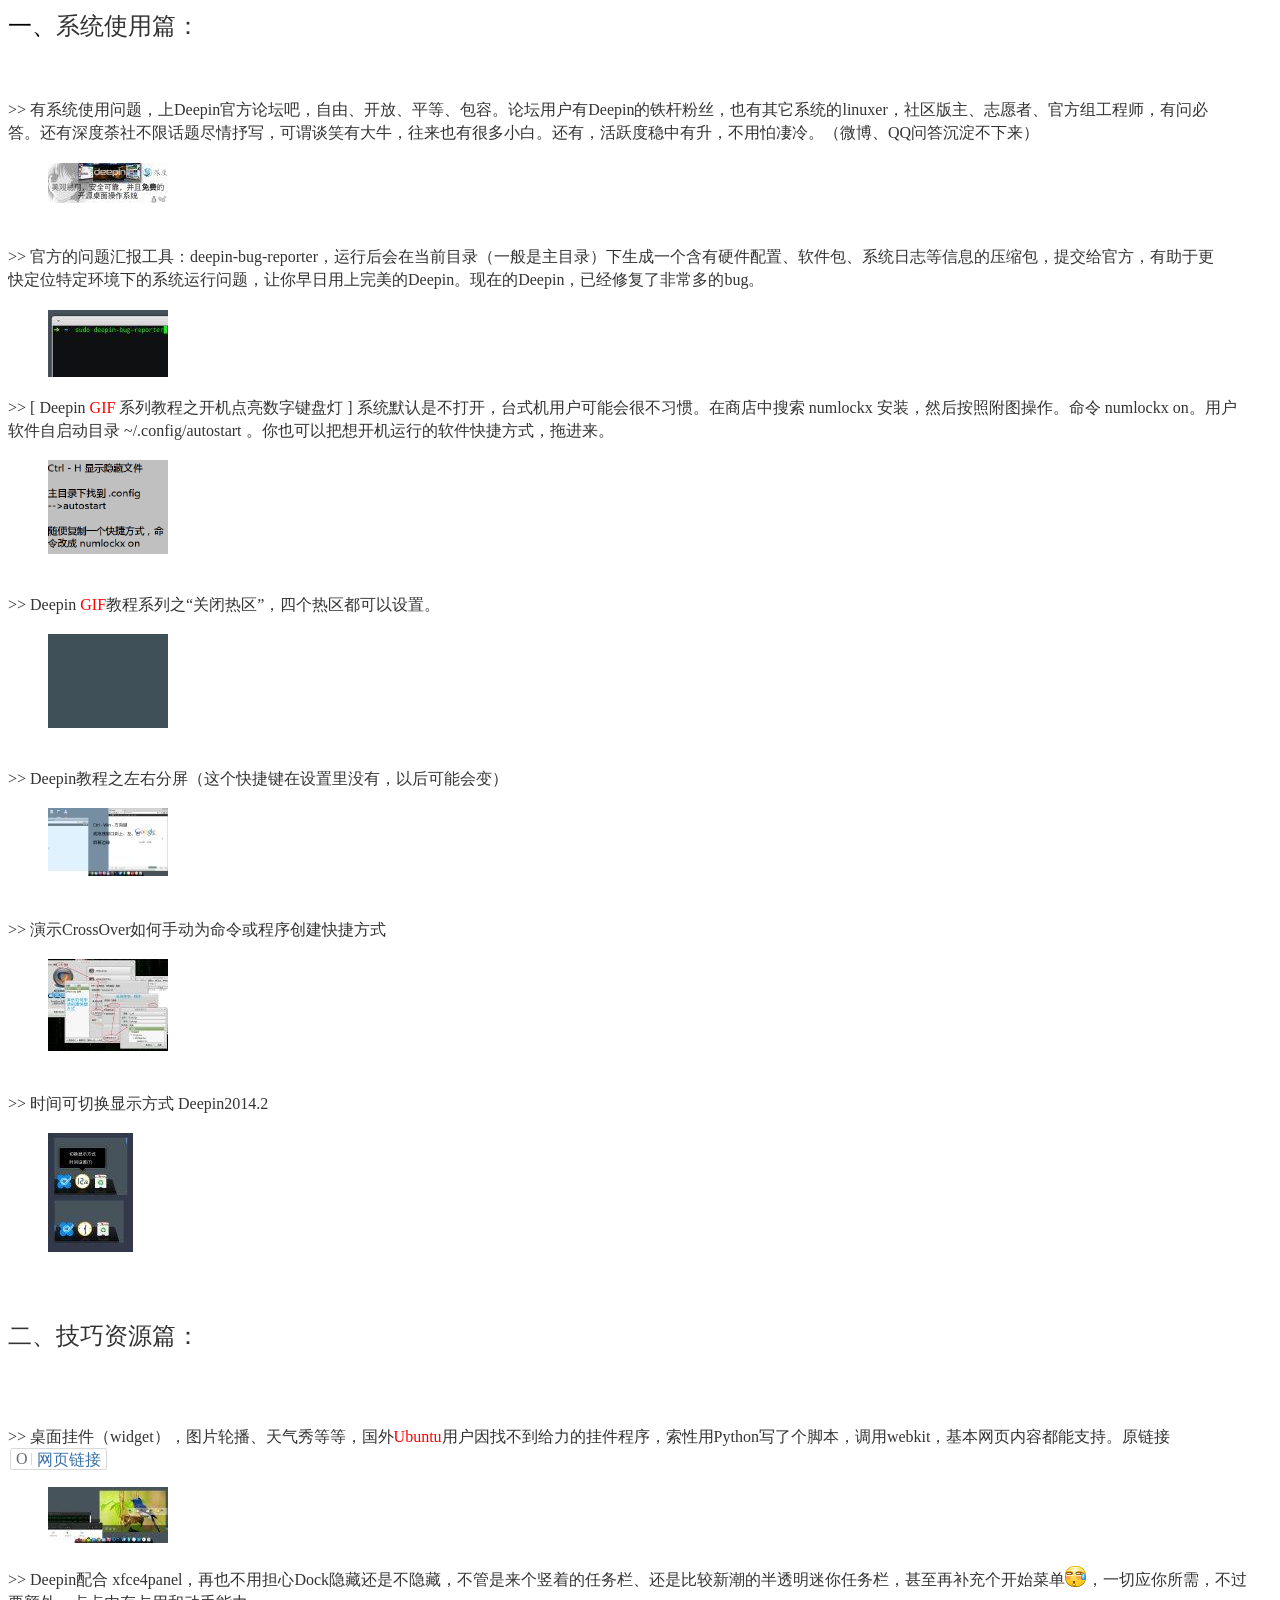
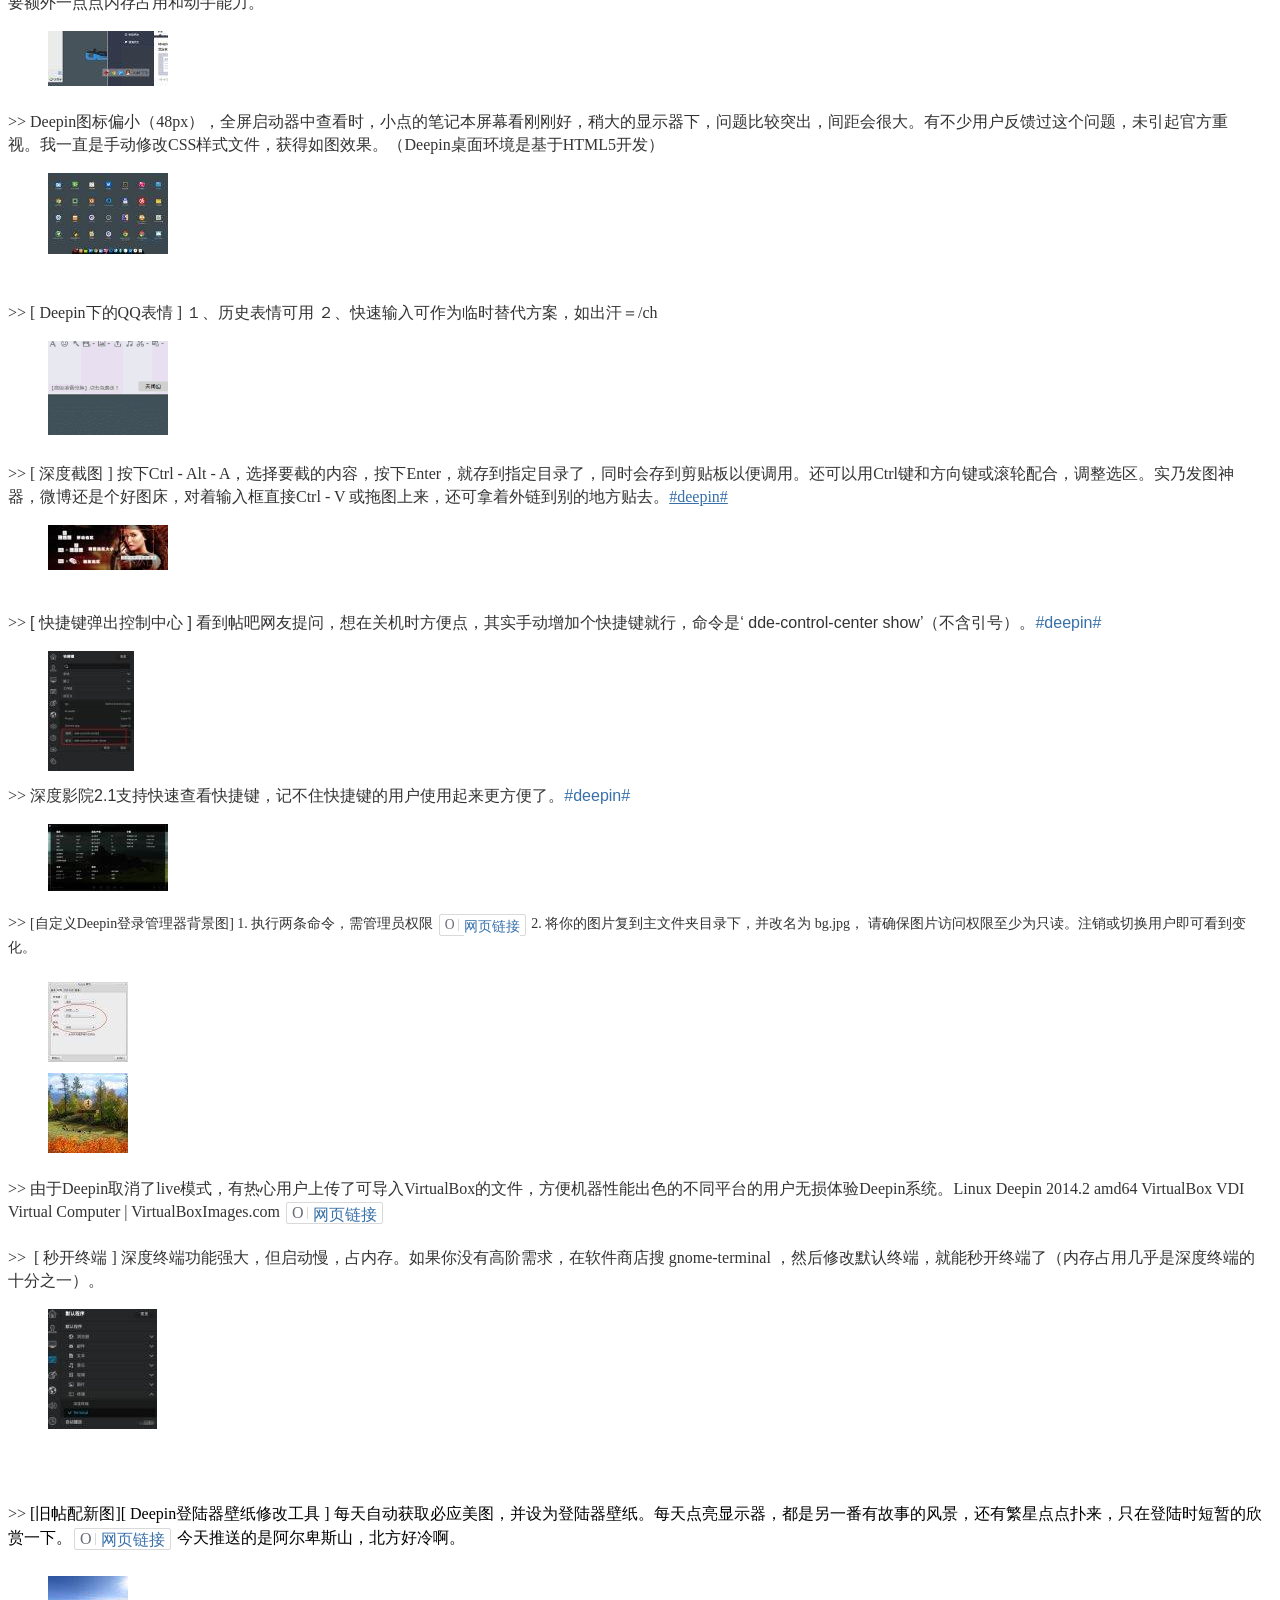
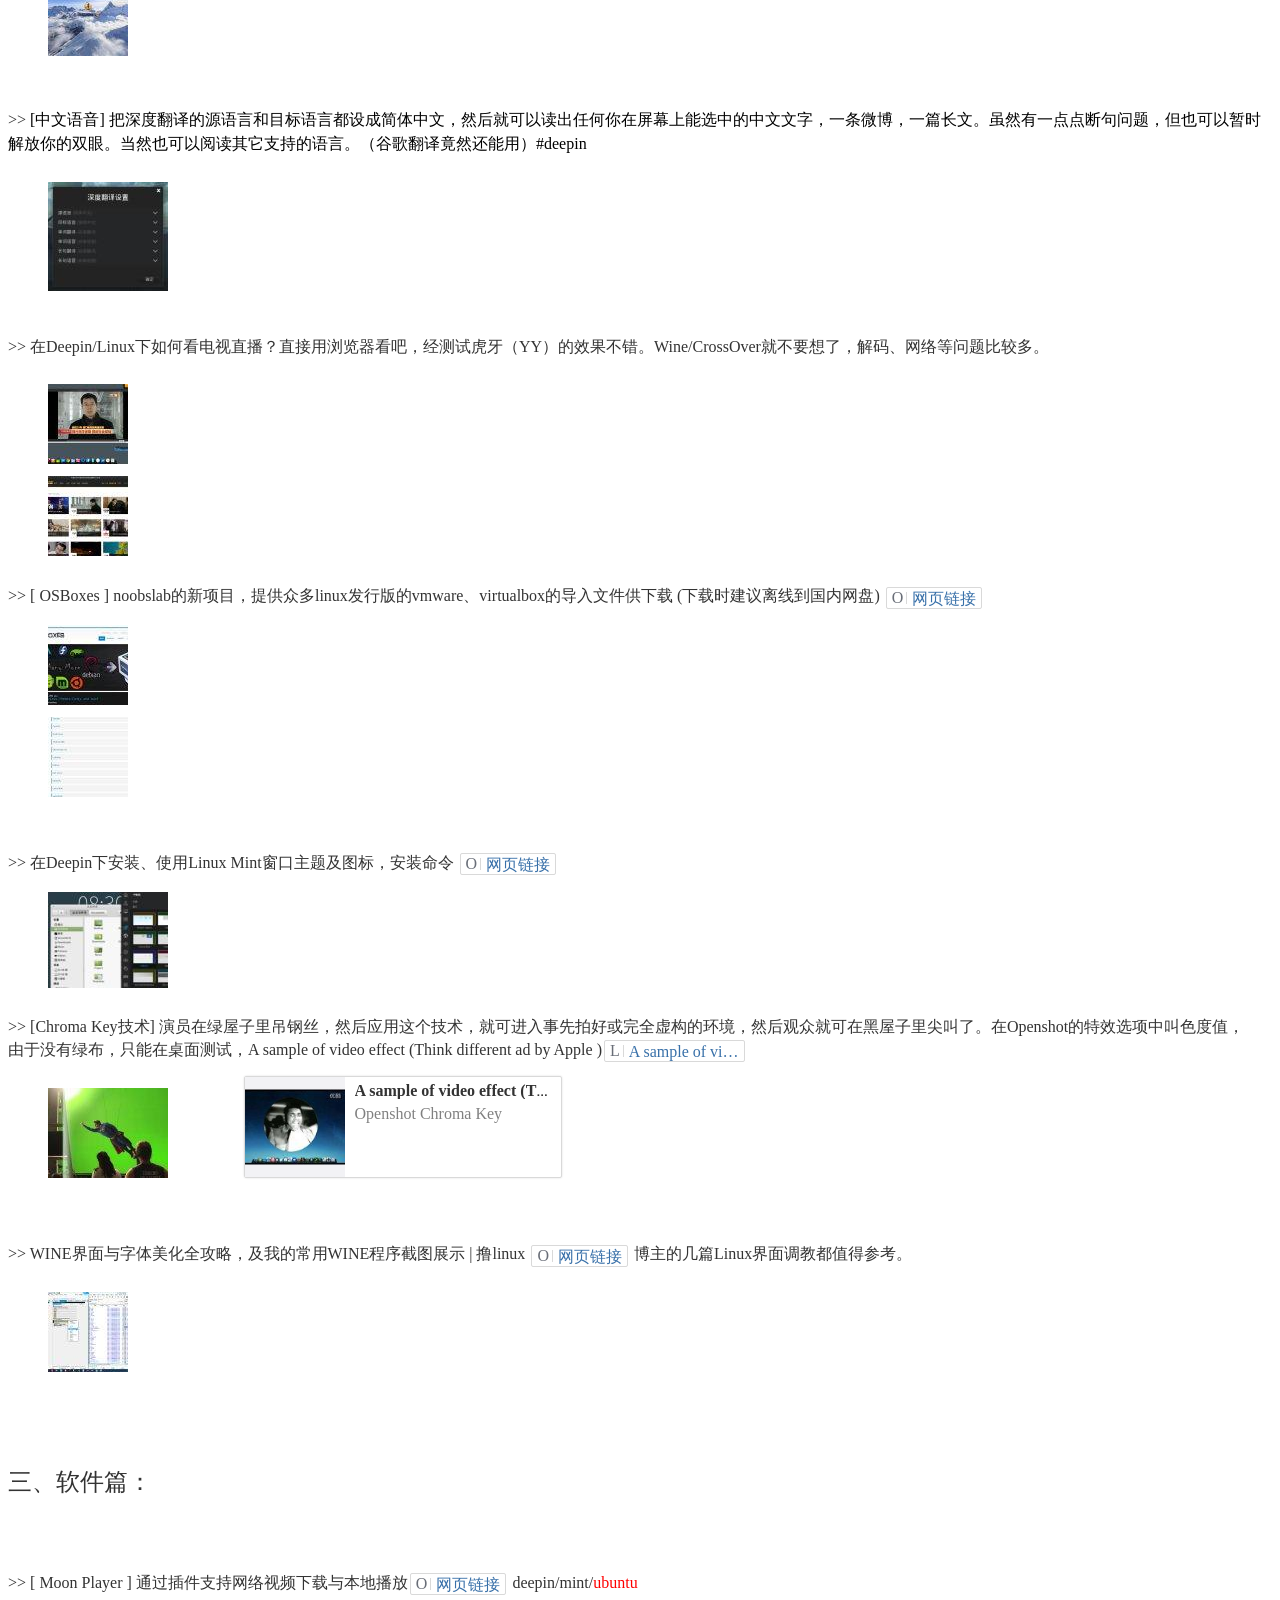
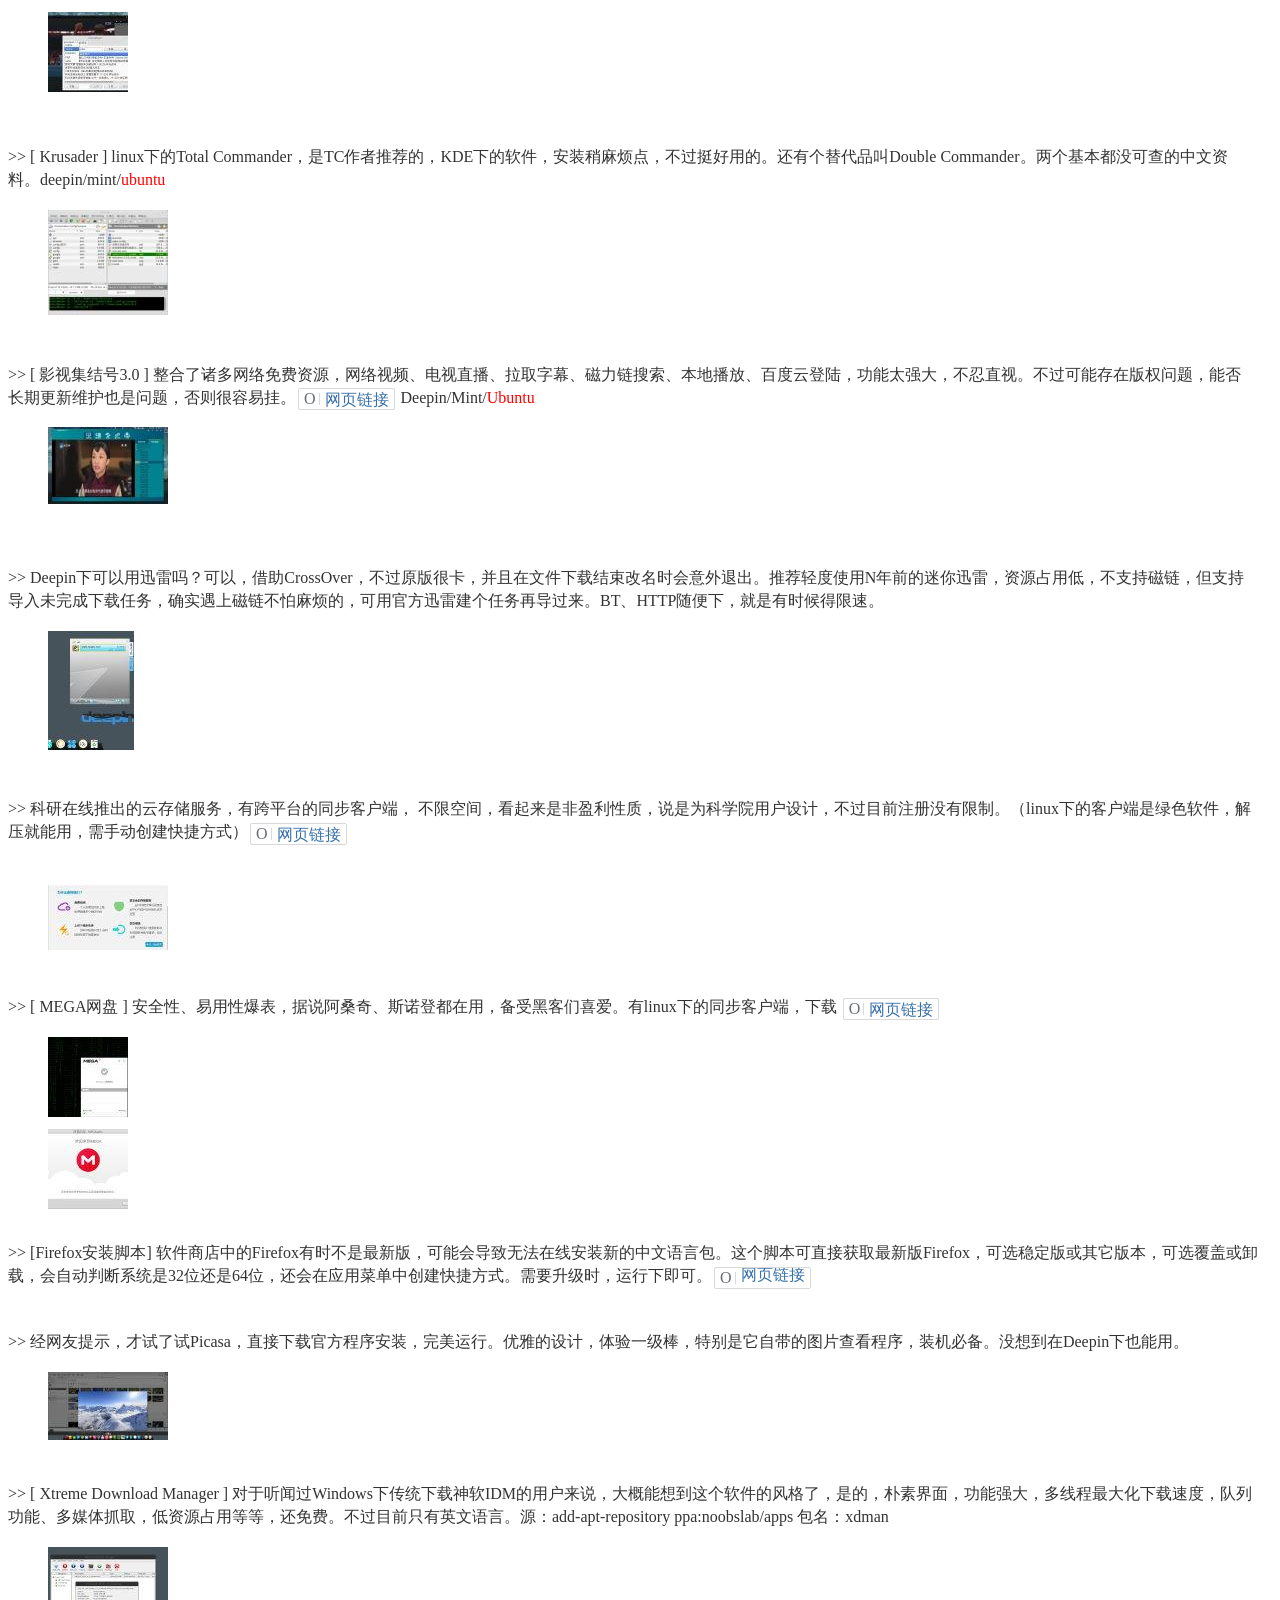
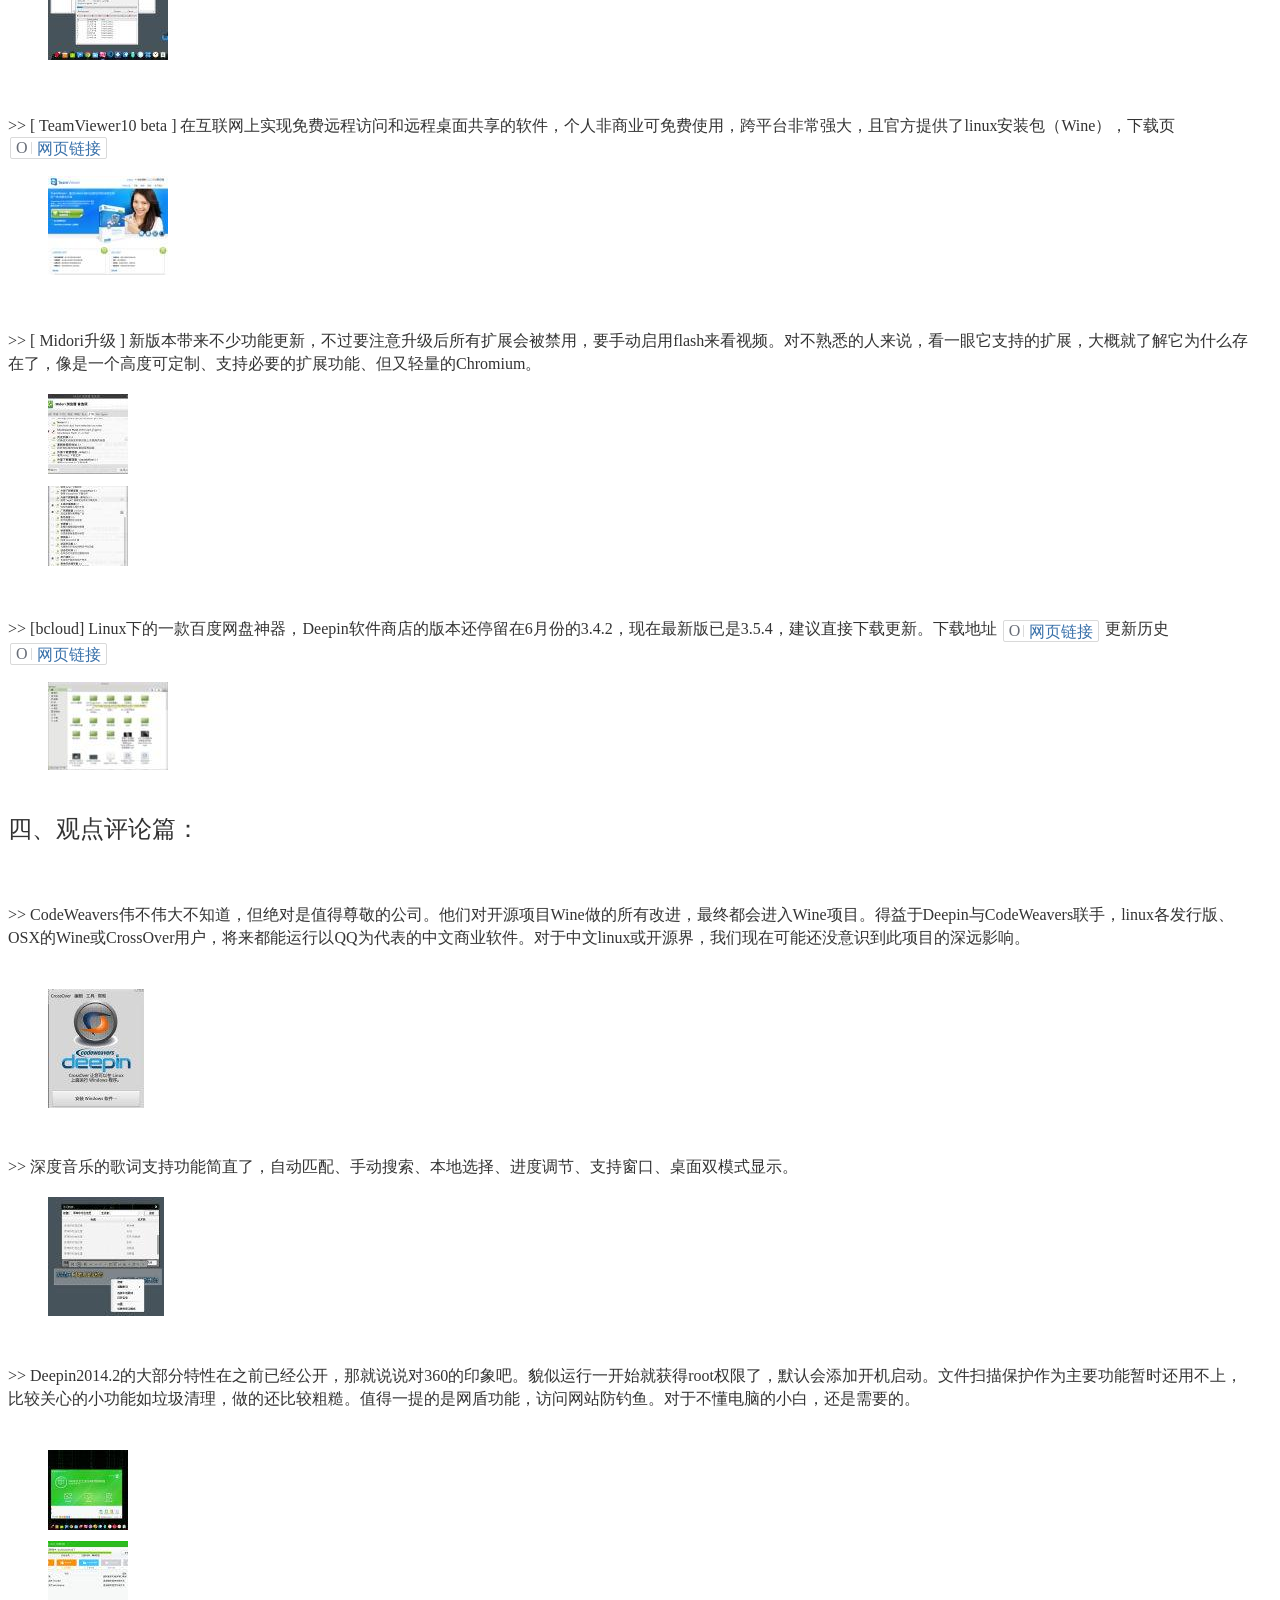
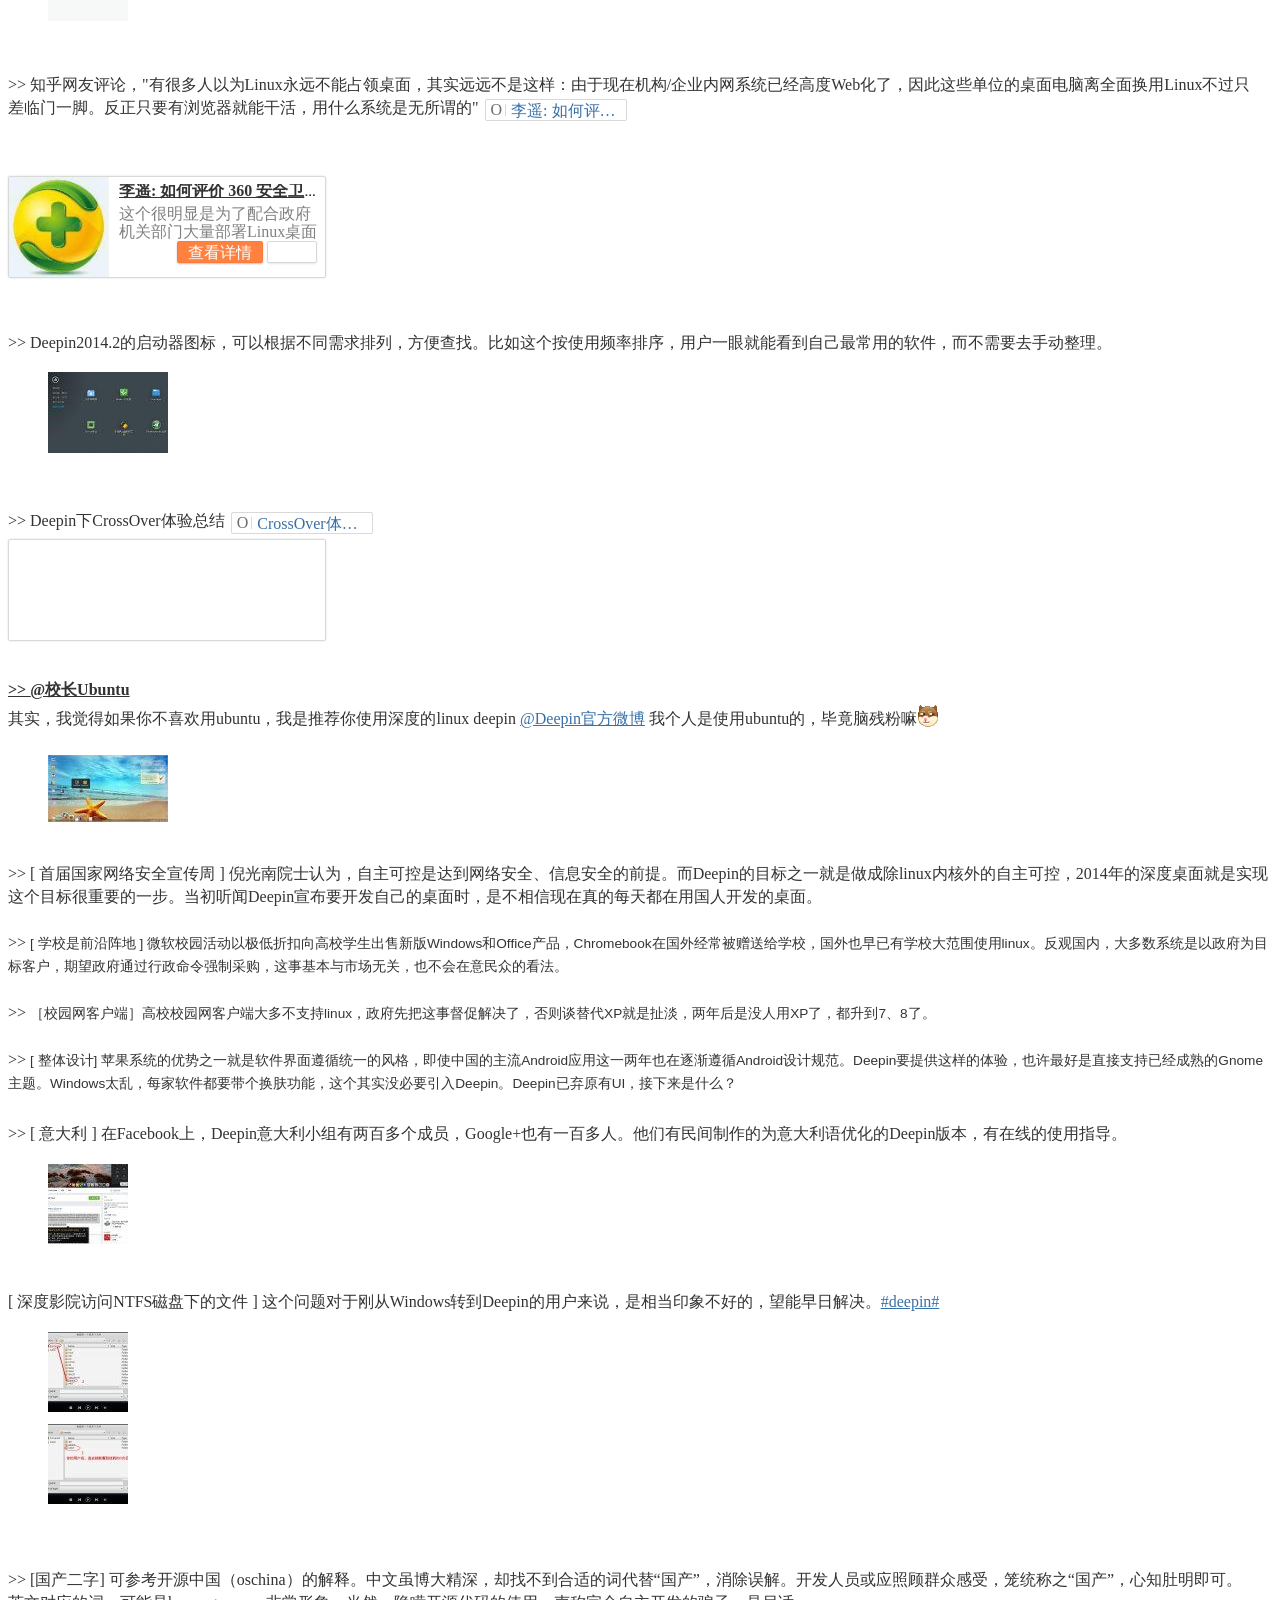
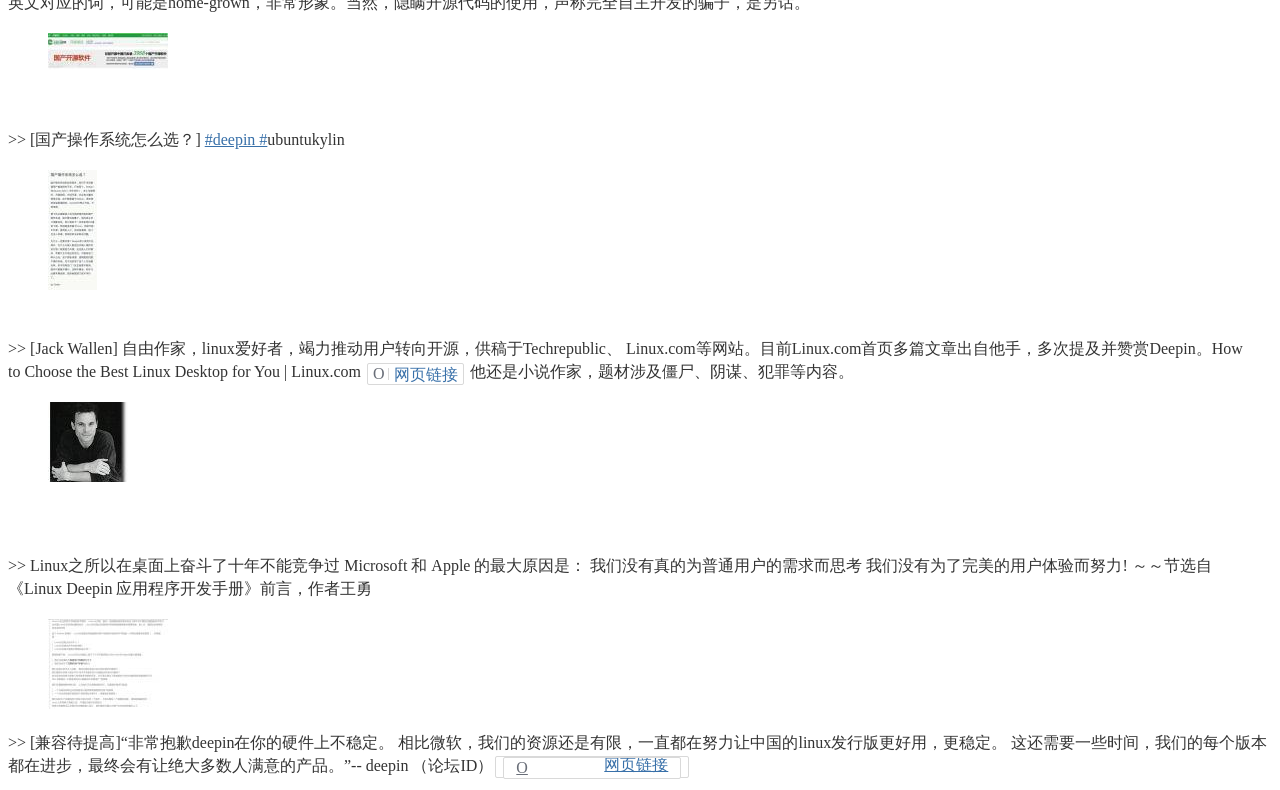
<file: ideepin.htm>
﻿<html><head>
<meta http-equiv="Content-Type" content="text/html; charset=utf-8"><meta http-equiv="X-UA-Compatible" content="IE=8" /><title>@ideepin 微博汇总</title><style type="text/css" id="wiz_todo_style_id" wiz_link_version="01.00.07">.wiz-todo, .wiz-todo-img {width: 16px; height: 16px; cursor: default; padding: 0 10px 0 2px; vertical-align: -10%;-webkit-user-select: none;} .wiz-todo-label {margin-top: 4px; margin-top-bottom: 4px; line-height: 1;} .wiz-todo-label-checked { /*text-decoration: line-through;*/ color: #666;} .wiz-todo-label-unchecked {text-decoration: initial;} .wiz-todo-completed-info {padding-left: 44px; display: inline-block; } .wiz-todo-avatar { width:20px; height: 20px; vertical-align: -20%; margin-right:10px; border-radius: 2px;} .wiz-todo-account, .wiz-todo-dt { color: #666; }</style>
<style type="text/css" id="wiz_custom_css">
body
{
    font-family: "Microsoft YaHei UI","Microsoft YaHei",SimSun,"Segoe UI",Tahoma,Helvetica,Sans-Serif,"Microsoft YaHei", Georgia,Helvetica,Arial,sans-serif,宋体, PMingLiU,serif;
    font-size: 10.5pt;
    line-height: 1.5;
}
html, body
{
    
    
}
h1 {
    font-size:1.5em;
    font-weight:bold;
}
h2 {
    font-size:1.4em;
    font-weight:bold;
}
h3 {
    font-size:1.3em;
    font-weight:bold;
}
h4 {
    font-size:1.2em;
    font-weight:bold;
}
h5 {
    font-size:1.1em;
    font-weight:bold;
}
h6 {
    font-size:1.0em;
    font-weight:bold;
}
img {
    border:0;
    max-width: 100%;
}
blockquote {
    margin-top:0px;
    margin-bottom:0px;
}
table {
    border-collapse:collapse;
    border:1px solid #bbbbbb;
}
td {
    border-collapse:collapse;
    border:1px solid #bbbbbb;
}
</style>
</head><body><p>
    <span style="font-family: 思源黑体; font-size: 24px;"><span style="font-family: 思源黑体; background-color: rgb(255, 255, 255);">一、</span><span style="font-family: 思源黑体; background-color: rgb(255, 255, 255); color: rgb(51, 51, 51); line-height: 0px;"></span><span style="font-family: 思源黑体; background-color: rgb(255, 255, 255); color: rgb(51, 51, 51); line-height: 23px;">系统使用篇：</span></span><span style="font-family: 思源黑体; font-size: 16px; background-color: rgb(255, 255, 255); color: rgb(51, 51, 51); line-height: 23px;"><br/></span>
</p>
<p>
    <span style="font-family: 思源黑体; font-size: 24px;"><span style="font-family: 思源黑体; background-color: rgb(255, 255, 255); color: rgb(51, 51, 51); line-height: 23px;"><br/></span></span>
</p>
<div class="WB_text W_f14" node-type="feed_list_content" nick-name="ideepin" style="margin: 0px; padding: 1px 16px 3px 0px; overflow: hidden; line-height: 23px; word-wrap: break-word; color: rgb(51, 51, 51); font-family: Arial, &#39;Microsoft YaHei&#39;; white-space: normal; background-color: rgb(255, 255, 255);">
    <div class="WB_text W_f14" node-type="feed_list_content" nick-name="ideepin" style="margin: 0px; padding: 1px 16px 3px 0px; overflow: hidden; line-height: 23px; word-wrap: break-word; color: rgb(51, 51, 51); font-family: Arial, &#39;Microsoft YaHei&#39;; white-space: normal; background-color: rgb(255, 255, 255);">
        <div class="WB_text W_f14" node-type="feed_list_content" nick-name="ideepin" style="color: rgb(51, 51, 51); font-family: Arial, &#39;Microsoft YaHei&#39;; font-size: 12px; white-space: normal; margin: 0px; padding: 1px 16px 3px 0px; overflow: hidden; line-height: 23px; word-wrap: break-word; background-color: rgb(255, 255, 255);">
            <span style="font-family: 思源黑体; font-size: 16px;">&gt;&gt; 有系统使用问题，上Deepin官方论坛吧，自由、开放、平等、包容。论坛用户有Deepin的铁杆粉丝，也有其它系统的linuxer，社区版主、志愿者、官方组工程师，有问必答。还有深度荼社不限话题尽情抒写，可谓谈笑有大牛，往来也有很多小白。还有，活跃度稳中有升，不用怕凄冷。（微博、QQ问答沉淀不下来）</span>
 &nbsp; &nbsp; &nbsp; &nbsp;
        </div>
        <div class="WB_media_wrap clearfix" node-type="feed_list_media_prev" style="color: rgb(51, 51, 51); font-family: Arial, &#39;Microsoft YaHei&#39;; font-size: 11.8181819915771px; line-height: 14.1818180084229px; white-space: normal; margin: 2px 0px 8px -10px; padding: 0px; background-color: rgb(255, 255, 255);">
            <div class="media_box" style="margin: 0px 0px 0px 10px; padding: 0px; float: left;">
                <ul class="WB_media_a WB_media_a_m1 clearfix list-paddingleft-2" style="list-style-type: none;">
                    <li>
                        <p>
                            <img class="bigcursor" node-type="feed_list_media_bgimg" alt="" style="max-width: 120px; cursor: url(http://img.t.sinajs.cn/t6/style/images/common/big.cur), auto; display: inline-block; vertical-align: top; max-height: 120px;" src="@ideepin 微博汇总_files/535e8f01-aec3-4cc0-af14-057faf149157.jpeg"/>
 &nbsp; &nbsp; &nbsp; &nbsp; &nbsp; &nbsp; &nbsp; &nbsp; &nbsp; &nbsp; &nbsp; &nbsp;
                        </p>
                    </li>
                </ul>
            </div>
        </div>
        <p style="color: rgb(51, 51, 51); font-family: Arial, &#39;Microsoft YaHei&#39;; font-size: 12px; line-height: 14.1818180084229px; white-space: normal; background-color: rgb(255, 255, 255);">
            <br/><br/><br/><br/>
 &nbsp; &nbsp; &nbsp; &nbsp;
        </p>
        <div class="WB_text W_f14" node-type="feed_list_content" nick-name="ideepin" style="color: rgb(51, 51, 51); font-family: Arial, &#39;Microsoft YaHei&#39;; font-size: 12px; white-space: normal; margin: 0px; padding: 1px 16px 3px 0px; overflow: hidden; line-height: 23px; word-wrap: break-word; background-color: rgb(255, 255, 255);">
            <span style="font-family: 思源黑体; font-size: 16px;"><span style="color: rgb(51, 51, 51); font-family: 思源黑体; font-size: 16px; line-height: 23px; background-color: rgb(255, 255, 255);">&gt;&gt;&nbsp;</span>官方的问题汇报工具：deepin-bug-reporter，运行后会在当前目录（一般是主目录）下生成一个含有硬件配置、软件包、系统日志等信息的压缩包，提交给官方，有助于更快定位特定环境下的系统运行问题，让你早日用上完美的Deepin。现在的Deepin，已经修复了非常多的bug。</span>
 &nbsp; &nbsp; &nbsp; &nbsp;
        </div>
        <div class="WB_media_wrap clearfix" node-type="feed_list_media_prev" style="color: rgb(51, 51, 51); font-family: Arial, &#39;Microsoft YaHei&#39;; font-size: 11.8181819915771px; line-height: 14.1818180084229px; white-space: normal; margin: 2px 0px 8px -10px; padding: 0px; background-color: rgb(255, 255, 255);">
            <div class="media_box" style="margin: 0px 0px 0px 10px; padding: 0px; float: left;">
                <ul class="WB_media_a WB_media_a_m1 clearfix list-paddingleft-2" style="list-style-type: none;">
                    <li>
                        <p>
                            <img class="bigcursor" node-type="feed_list_media_bgimg" alt="" style="max-width: 120px; cursor: url(http://img.t.sinajs.cn/t6/style/images/common/big.cur), auto; display: inline-block; vertical-align: top; max-height: 120px;" src="@ideepin 微博汇总_files/9a3532a7-731c-4efe-b6d4-7c1da4eb2332.jpeg"/>
 &nbsp; &nbsp; &nbsp; &nbsp; &nbsp; &nbsp; &nbsp; &nbsp; &nbsp; &nbsp; &nbsp; &nbsp;
                        </p>
                    </li>
                </ul>
            </div>
        </div><br/><br/><br/><br/><span style="font-family: 思源黑体; font-size: 16px;"><span style="color: rgb(51, 51, 51); font-family: 思源黑体; font-size: 16px; line-height: 23px; background-color: rgb(255, 255, 255);">&gt;&gt;&nbsp;</span>[ Deepin&nbsp;<span style="font-family: 宋体, SimSun; font-size: 16px; color: red;">GIF</span>&nbsp;系列教程之开机点亮数字键盘灯 ] 系统默认是不打开，台式机用户可能会很不习惯。在商店中搜索 numlockx 安装，然后按照附图操作。命令 numlockx on。用户软件自启动目录 ~/.config/autostart 。你也可以把想开机运行的软件快捷方式，拖进来。</span>
 &nbsp; &nbsp;
    </div>
    <div class="WB_media_wrap clearfix" node-type="feed_list_media_prev" style="margin: 2px 0px 8px -10px; padding: 0px; color: rgb(51, 51, 51); font-family: Arial, &#39;Microsoft YaHei&#39;; font-size: 11.8181819915771px; line-height: 14.1818180084229px; white-space: normal; background-color: rgb(255, 255, 255);">
        <div class="media_box" style="margin: 0px 0px 0px 10px; padding: 0px; float: left;">
            <ul class="WB_media_a WB_media_a_m1 clearfix list-paddingleft-2" style="list-style-type: none;">
                <li>
                    <p>
                        <img class="bigcursor" node-type="feed_list_media_bgimg" alt="" style="cursor: url(http://img.t.sinajs.cn/t6/style/images/common/big.cur), auto; display: inline-block; vertical-align: top; max-width: 120px; max-height: 120px;" src="@ideepin 微博汇总_files/309beeb8-df28-4496-b577-4374a2657cee.gif"/>
 &nbsp; &nbsp; &nbsp; &nbsp; &nbsp; &nbsp; &nbsp; &nbsp; &nbsp; &nbsp;
                    </p>
                </li>
            </ul>
        </div>
    </div><br/><br/><br/><br/><br/>
 &nbsp; &nbsp;
    <div class="WB_text W_f14" node-type="feed_list_content" nick-name="ideepin" style="margin: 0px; padding: 1px 16px 3px 0px; overflow: hidden; line-height: 23px; word-wrap: break-word; color: rgb(51, 51, 51); font-family: Arial, &#39;Microsoft YaHei&#39;; white-space: normal; background-color: rgb(255, 255, 255);">
        <span style="font-family: 思源黑体; font-size: 16px;"><span style="color: rgb(51, 51, 51); font-family: 思源黑体; font-size: 16px; line-height: 23px; background-color: rgb(255, 255, 255);">&gt;&gt;&nbsp;</span>Deepin&nbsp;<span style="font-family: 宋体, SimSun; font-size: 16px; color: red;">GIF</span>教程系列之“关闭热区”，四个热区都可以设置。</span>
 &nbsp; &nbsp;
    </div>
    <div class="WB_media_wrap clearfix" node-type="feed_list_media_prev" style="margin: 2px 0px 8px -10px; padding: 0px; color: rgb(51, 51, 51); font-family: Arial, &#39;Microsoft YaHei&#39;; font-size: 11.8181819915771px; line-height: 14.1818180084229px; white-space: normal; background-color: rgb(255, 255, 255);">
        <div class="media_box" style="margin: 0px 0px 0px 10px; padding: 0px; float: left;">
            <ul class="WB_media_a WB_media_a_m1 clearfix list-paddingleft-2" style="list-style-type: none;">
                <li>
                    <p>
                        <img class="bigcursor" node-type="feed_list_media_bgimg" alt="" style="cursor: url(http://img.t.sinajs.cn/t6/style/images/common/big.cur), auto; display: inline-block; vertical-align: top; max-width: 120px; max-height: 120px;" src="@ideepin 微博汇总_files/ba744755-5c4b-4927-bbf7-e7fa2ac13707.gif"/>
 &nbsp; &nbsp; &nbsp; &nbsp; &nbsp; &nbsp; &nbsp; &nbsp; &nbsp; &nbsp;
                    </p>
                </li>
            </ul>
        </div>
    </div><br/><br/><br/><br/><br/>
 &nbsp; &nbsp;
    <div class="WB_text W_f14" node-type="feed_list_content" nick-name="ideepin" style="margin: 0px; padding: 1px 16px 3px 0px; overflow: hidden; line-height: 23px; word-wrap: break-word; color: rgb(51, 51, 51); font-family: Arial, &#39;Microsoft YaHei&#39;; white-space: normal; background-color: rgb(255, 255, 255);">
        <span style="font-family: 思源黑体; font-size: 16px;"><span style="color: rgb(51, 51, 51); font-family: 思源黑体; font-size: 16px; line-height: 23px; background-color: rgb(255, 255, 255);">&gt;&gt;&nbsp;</span>Deepin教程之左右分屏（这个快捷键在设置里没有，以后可能会变）</span>
 &nbsp; &nbsp;
    </div>
    <div class="WB_media_wrap clearfix" node-type="feed_list_media_prev" style="margin: 2px 0px 8px -10px; padding: 0px; color: rgb(51, 51, 51); font-family: Arial, &#39;Microsoft YaHei&#39;; font-size: 11.8181819915771px; line-height: 14.1818180084229px; white-space: normal; background-color: rgb(255, 255, 255);">
        <div class="media_box" style="margin: 0px 0px 0px 10px; padding: 0px; float: left;">
            <ul class="WB_media_a WB_media_a_m1 clearfix list-paddingleft-2" style="list-style-type: none;">
                <li>
                    <p>
                        <img class="bigcursor" node-type="feed_list_media_bgimg" alt="" style="cursor: url(http://img.t.sinajs.cn/t6/style/images/common/big.cur), auto; display: inline-block; vertical-align: top; max-width: 120px; max-height: 120px;" src="@ideepin 微博汇总_files/38068817-b57b-4f6d-96d0-018a1d6ebb7f.jpeg"/>
 &nbsp; &nbsp; &nbsp; &nbsp; &nbsp; &nbsp; &nbsp; &nbsp; &nbsp; &nbsp;
                    </p>
                </li>
            </ul>
        </div>
    </div><br/><br/><br/><br/>
 &nbsp; &nbsp;
    <div class="WB_text W_f14" node-type="feed_list_content" nick-name="ideepin" style="margin: 0px; padding: 1px 16px 3px 0px; overflow: hidden; line-height: 23px; word-wrap: break-word; color: rgb(51, 51, 51); font-family: Arial, &#39;Microsoft YaHei&#39;; white-space: normal; background-color: rgb(255, 255, 255);">
        <span style="font-family: 思源黑体; font-size: 16px;"><span style="color: rgb(51, 51, 51); font-family: 思源黑体; font-size: 16px; line-height: 23px; background-color: rgb(255, 255, 255);">&gt;&gt;&nbsp;</span>演示CrossOver如何手动为命令或程序创建快捷方式</span>
 &nbsp; &nbsp;
    </div>
    <div class="WB_media_wrap clearfix" node-type="feed_list_media_prev" style="margin: 2px 0px 8px -10px; padding: 0px; color: rgb(51, 51, 51); font-family: Arial, &#39;Microsoft YaHei&#39;; font-size: 11.8181819915771px; line-height: 14.1818180084229px; white-space: normal; background-color: rgb(255, 255, 255);">
        <div class="media_box" style="margin: 0px 0px 0px 10px; padding: 0px; float: left;">
            <ul class="WB_media_a WB_media_a_m1 clearfix list-paddingleft-2" style="list-style-type: none;">
                <li>
                    <p>
                        <img class="bigcursor" node-type="feed_list_media_bgimg" alt="" style="cursor: url(http://img.t.sinajs.cn/t6/style/images/common/big.cur), auto; display: inline-block; vertical-align: top; max-width: 120px; max-height: 120px;" src="@ideepin 微博汇总_files/79361c2e-266b-4999-921e-48454e189343.jpeg"/>
 &nbsp; &nbsp; &nbsp; &nbsp; &nbsp; &nbsp; &nbsp; &nbsp; &nbsp; &nbsp;
                    </p>
                </li>
            </ul>
        </div>
    </div><br/><br/><br/><br/><br/>
 &nbsp; &nbsp;
    <div class="WB_text W_f14" node-type="feed_list_content" nick-name="ideepin" style="margin: 0px; padding: 1px 16px 3px 0px; overflow: hidden; line-height: 23px; word-wrap: break-word; color: rgb(51, 51, 51); font-family: Arial, &#39;Microsoft YaHei&#39;; white-space: normal; background-color: rgb(255, 255, 255);">
        <span style="font-family: 思源黑体; font-size: 16px;"><span style="color: rgb(51, 51, 51); font-family: 思源黑体; font-size: 16px; line-height: 23px; background-color: rgb(255, 255, 255);">&gt;&gt;&nbsp;</span>时间可切换显示方式 Deepin2014.2</span>
 &nbsp; &nbsp;
    </div>
    <div class="WB_media_wrap clearfix" node-type="feed_list_media_prev" style="margin: 2px 0px 8px -10px; padding: 0px; color: rgb(51, 51, 51); font-family: Arial, &#39;Microsoft YaHei&#39;; font-size: 11.8181819915771px; line-height: 14.1818180084229px; white-space: normal; background-color: rgb(255, 255, 255);">
        <div class="media_box" style="margin: 0px 0px 0px 10px; padding: 0px; float: left;">
            <ul class="WB_media_a WB_media_a_m1 clearfix list-paddingleft-2" style="list-style-type: none;">
                <li>
                    <p>
                        <img class="bigcursor" node-type="feed_list_media_bgimg" alt="" style="cursor: url(http://img.t.sinajs.cn/t6/style/images/common/big.cur), auto; display: inline-block; vertical-align: top; max-width: 120px; max-height: 120px;" src="@ideepin 微博汇总_files/75ffa56d-390f-46d5-8f2c-065c5fa2879b.jpeg"/>
 &nbsp; &nbsp; &nbsp; &nbsp; &nbsp; &nbsp; &nbsp; &nbsp; &nbsp; &nbsp;
                    </p>
                </li>
            </ul>
        </div>
    </div><br/><br/><br/><br/><br/><br/><br/>
 &nbsp; &nbsp;
    <p>
        <span style="font-family: 思源黑体; font-size: 24px;">二、技巧资源篇：</span>
 &nbsp; &nbsp;
    </p>
    <p>
        <span style="font-family: 思源黑体; font-size: 24px;"><br/></span>
 &nbsp; &nbsp;
    </p><span style="font-family: 思源黑体; font-size: 16px;"><span style="color: rgb(51, 51, 51); font-family: 思源黑体; font-size: 16px; line-height: 23px; background-color: rgb(255, 255, 255);">&gt;&gt;&nbsp;</span>桌面挂件（widget），图片轮播、天气秀等等，国外<span style="font-family: 宋体, SimSun; font-size: 16px; color: red;">Ubuntu</span>用户因找不到给力的挂件程序，索性用Python写了个脚本，调用webkit，基本网页内容都能支持。原链接</span><a class="W_btn_b btn_22px W_btn_cardlink" title="http://www.kryogenix.org/days/2014/03/03/writing-a-simple-desktop-widget-for-ubuntu/" href="http://t.cn/RzBZHS4" target="_blank" mt="url" action-type="feed_list_url" style="color: rgb(51, 51, 51); text-decoration: underline; -webkit-tap-highlight-color: rgba(0, 0, 0, 0); padding: 0px 5px; white-space: nowrap; display: inline-block; border-top-left-radius: 2px; border-top-right-radius: 2px; border-bottom-right-radius: 2px; border-bottom-left-radius: 2px; height: 20px; line-height: 21px; font-size: 16px; min-width: 28px; outline: none; border: 1px solid rgb(217, 217, 217); box-shadow: none; margin: 0px 2px; vertical-align: middle; font-family: 思源黑体;"><span style="font-family: 思源黑体; font-size: 16px;"><span class="W_ficon ficon_cd_link S_ficon" style="font-family: wbficonregular !important; font-size: 16px; display: inline-block; -webkit-font-smoothing: antialiased; color: rgb(105, 110, 120); line-height: 20px; vertical-align: top;">O</span><span class="W_vline S_line1" style="font-family: 宋体, SimSun; font-size: 16px; border-left-width: 1px; border-left-style: solid; width: 0px; overflow: hidden; border-color: rgb(217, 217, 217); line-height: 11px; margin: 4px 5px 0px 3px; vertical-align: top; display: inline-block; height: 12px;"></span><span class="W_autocut S_link1" style="font-family: 宋体, SimSun; font-size: 16px; overflow: hidden; text-overflow: ellipsis; word-wrap: normal; color: rgb(56, 112, 169); display: inline-block; max-width: 110px; vertical-align: top;">网页链接</span></span></a>
</div>
<div class="WB_media_wrap clearfix" node-type="feed_list_media_prev" style="margin: 2px 0px 8px -10px; padding: 0px; color: rgb(51, 51, 51); font-family: Arial, &#39;Microsoft YaHei&#39;; font-size: 11.8181819915771px; line-height: 14.1818180084229px; white-space: normal; background-color: rgb(255, 255, 255);">
    <div class="media_box" style="margin: 0px 0px 0px 10px; padding: 0px; float: left;">
        <ul class="WB_media_a WB_media_a_m1 clearfix list-paddingleft-2" style="list-style-type: none;">
            <li>
                <p>
                    <img class="bigcursor" node-type="feed_list_media_bgimg" alt="" style="cursor: url(http://img.t.sinajs.cn/t6/style/images/common/big.cur), auto; display: inline-block; vertical-align: top; max-width: 120px; max-height: 120px;" src="@ideepin 微博汇总_files/ef20bef8-8df9-49ad-9ebf-cb199b14aff8.jpeg"/>
 &nbsp; &nbsp; &nbsp; &nbsp; &nbsp; &nbsp; &nbsp; &nbsp;
                </p>
            </li>
        </ul>
    </div>
</div><br/><br/><br/><br/>
<div class="WB_text W_f14" node-type="feed_list_content" nick-name="ideepin" style="margin: 0px; padding: 1px 16px 3px 0px; overflow: hidden; line-height: 23px; word-wrap: break-word; color: rgb(51, 51, 51); font-family: Arial, &#39;Microsoft YaHei&#39;; white-space: normal; background-color: rgb(255, 255, 255);">
    <span style="font-family: 思源黑体; font-size: 16px;"><span style="color: rgb(51, 51, 51); font-family: 思源黑体; font-size: 16px; line-height: 23px; background-color: rgb(255, 255, 255);">&gt;&gt;&nbsp;</span>Deepin配合 xfce4panel，再也不用担心Dock隐藏还是不隐藏，不管是来个竖着的任务栏、还是比较新潮的半透明迷你任务栏，甚至再补充个开始菜单</span><img render="ext" title="[汗]" alt="[汗]" type="face" style="vertical-align: text-bottom;" src="@ideepin 微博汇总_files/62235981-3120-430f-8c6b-239c7222c578.gif"/><span style="font-family: 思源黑体; font-size: 16px;">，一切应你所需，不过要额外一点点内存占用和动手能力。</span>
</div>
<div class="WB_media_wrap clearfix" node-type="feed_list_media_prev" style="margin: 2px 0px 8px -10px; padding: 0px; color: rgb(51, 51, 51); font-family: Arial, &#39;Microsoft YaHei&#39;; font-size: 11.8181819915771px; line-height: 14.1818180084229px; white-space: normal; background-color: rgb(255, 255, 255);">
    <div class="media_box" style="margin: 0px 0px 0px 10px; padding: 0px; float: left;">
        <ul class="WB_media_a WB_media_a_m1 clearfix list-paddingleft-2" style="list-style-type: none;">
            <li>
                <p>
                    <img class="bigcursor" node-type="feed_list_media_bgimg" alt="" style="cursor: url(http://img.t.sinajs.cn/t6/style/images/common/big.cur), auto; display: inline-block; vertical-align: top; max-width: 120px; max-height: 120px;" src="@ideepin 微博汇总_files/386eb35f-c56e-447b-8433-77920bdeb974.jpeg"/>
 &nbsp; &nbsp; &nbsp; &nbsp; &nbsp; &nbsp; &nbsp; &nbsp;
                </p>
            </li>
        </ul>
    </div>
</div><br/><br/><br/><br/>
<div class="WB_text W_f14" node-type="feed_list_content" nick-name="ideepin" style="margin: 0px; padding: 1px 16px 3px 0px; overflow: hidden; line-height: 23px; word-wrap: break-word; color: rgb(51, 51, 51); font-family: Arial, &#39;Microsoft YaHei&#39;; white-space: normal; background-color: rgb(255, 255, 255);">
    <span style="font-family: 思源黑体; font-size: 16px;"><span style="color: rgb(51, 51, 51); font-family: 思源黑体; font-size: 16px; line-height: 23px; background-color: rgb(255, 255, 255);">&gt;&gt;&nbsp;</span>Deepin图标偏小（48px），全屏启动器中查看时，小点的笔记本屏幕看刚刚好，稍大的显示器下，问题比较突出，间距会很大。有不少用户反馈过这个问题，未引起官方重视。我一直是手动修改CSS样式文件，获得如图效果。（Deepin桌面环境是基于HTML5开发）</span>
</div>
<div class="WB_media_wrap clearfix" node-type="feed_list_media_prev" style="margin: 2px 0px 8px -10px; padding: 0px; color: rgb(51, 51, 51); font-family: Arial, &#39;Microsoft YaHei&#39;; font-size: 11.8181819915771px; line-height: 14.1818180084229px; white-space: normal; background-color: rgb(255, 255, 255);">
    <div class="media_box" style="margin: 0px 0px 0px 10px; padding: 0px; float: left;">
        <ul class="WB_media_a WB_media_a_m1 clearfix list-paddingleft-2" style="list-style-type: none;">
            <li>
                <p>
                    <img class="bigcursor" node-type="feed_list_media_bgimg" alt="" style="cursor: url(http://img.t.sinajs.cn/t6/style/images/common/big.cur), auto; display: inline-block; vertical-align: top; max-width: 120px; max-height: 120px;" src="@ideepin 微博汇总_files/32e8d2cf-2245-47ac-b762-1b25cbd0f5af.jpeg"/>
 &nbsp; &nbsp; &nbsp; &nbsp; &nbsp; &nbsp; &nbsp; &nbsp;
                </p>
            </li>
        </ul>
    </div>
</div><br/><br/><br/>
<p>
    <br/>
</p><br/>
<div class="WB_text W_f14" node-type="feed_list_content" nick-name="ideepin" style="margin: 0px; padding: 1px 16px 3px 0px; overflow: hidden; line-height: 23px; word-wrap: break-word; color: rgb(51, 51, 51); font-family: Arial, &#39;Microsoft YaHei&#39;; white-space: normal; background-color: rgb(255, 255, 255);">
    <span style="font-family: 思源黑体; font-size: 16px;"><span style="color: rgb(51, 51, 51); font-family: 思源黑体; font-size: 16px; line-height: 23px; background-color: rgb(255, 255, 255);">&gt;&gt;&nbsp;</span>[ Deepin下的QQ表情 ] １、历史表情可用 ２、快速输入可作为临时替代方案，如出汗＝/ch</span>
</div>
<div class="WB_media_wrap clearfix" node-type="feed_list_media_prev" style="margin: 2px 0px 8px -10px; padding: 0px; color: rgb(51, 51, 51); font-family: Arial, &#39;Microsoft YaHei&#39;; font-size: 11.8181819915771px; line-height: 14.1818180084229px; white-space: normal; background-color: rgb(255, 255, 255);">
    <div class="media_box" style="margin: 0px 0px 0px 10px; padding: 0px; float: left;">
        <ul class="WB_media_a WB_media_a_m1 clearfix list-paddingleft-2" style="list-style-type: none;">
            <li>
                <p>
                    <img class="bigcursor" node-type="feed_list_media_bgimg" alt="" style="cursor: url(http://img.t.sinajs.cn/t6/style/images/common/big.cur), auto; display: inline-block; vertical-align: top; max-width: 120px; max-height: 120px;" src="@ideepin 微博汇总_files/495f09b9-34b1-4863-aee7-e97d164c7ff0.gif"/>
 &nbsp; &nbsp; &nbsp; &nbsp; &nbsp; &nbsp; &nbsp; &nbsp;
                </p>
            </li>
        </ul>
    </div>
</div><br/><br/><br/><br/><br/><br/>
<div class="WB_text W_f14" node-type="feed_list_content" nick-name="ideepin" style="margin: 0px; padding: 1px 16px 3px 0px; overflow: hidden; line-height: 23px; word-wrap: break-word; color: rgb(51, 51, 51); font-family: Arial, &#39;Microsoft YaHei&#39;; white-space: normal; background-color: rgb(255, 255, 255);">
    <span style="font-family: 思源黑体; font-size: 16px;"><span style="color: rgb(51, 51, 51); font-family: 思源黑体; font-size: 16px; line-height: 23px; background-color: rgb(255, 255, 255);">&gt;&gt;&nbsp;</span>[ 深度截图 ] 按下Ctrl - Alt - A，选择要截的内容，按下Enter，就存到指定目录了，同时会存到剪贴板以便调用。还可以用Ctrl键和方向键或滚轮配合，调整选区。实乃发图神器，微博还是个好图床，对着输入框直接Ctrl - V 或拖图上来，还可拿着外链到别的地方贴去。</span><a target="_blank" render="ext" class="a_topic" extra-data="type=topic" href="http://huati.weibo.com/k/deepin?from=501" style="color: rgb(56, 112, 169); text-decoration: underline; -webkit-tap-highlight-color: rgba(0, 0, 0, 0); font-family: 思源黑体; font-size: 16px;"><span style="font-family: 思源黑体; font-size: 16px;">#deepin#</span></a>
</div>
<div class="WB_media_wrap clearfix" node-type="feed_list_media_prev" style="margin: 2px 0px 8px -10px; padding: 0px; color: rgb(51, 51, 51); font-family: Arial, &#39;Microsoft YaHei&#39;; font-size: 11.8181819915771px; line-height: 14.1818180084229px; white-space: normal; background-color: rgb(255, 255, 255);">
    <div class="media_box" style="margin: 0px 0px 0px 10px; padding: 0px; float: left;">
        <ul class="WB_media_a WB_media_a_m1 clearfix list-paddingleft-2" style="list-style-type: none;">
            <li>
                <p>
                    <img class="bigcursor" node-type="feed_list_media_bgimg" alt="" style="cursor: url(http://img.t.sinajs.cn/t6/style/images/common/big.cur), auto; display: inline-block; vertical-align: top; max-width: 120px; max-height: 120px;" src="@ideepin 微博汇总_files/4bd03e16-e7f2-4910-a03b-44d6acc8caf8.jpeg"/>
 &nbsp; &nbsp; &nbsp; &nbsp; &nbsp; &nbsp; &nbsp; &nbsp;
                </p>
            </li>
        </ul>
    </div>
</div><br/>
<p>
    <br/>
</p><br/><span style="color: rgb(51, 51, 51); font-family: 思源黑体; font-size: 16px; line-height: 23px; background-color: rgb(255, 255, 255);"><div class="WB_text W_f14" node-type="feed_list_content" nick-name="ideepin" style="margin: 0px; padding: 1px 16px 3px 0px; overflow: hidden; line-height: 23px; word-wrap: break-word; color: rgb(51, 51, 51); font-family: Arial, &#39;Microsoft YaHei&#39;; white-space: normal; background-color: rgb(255, 255, 255);">
    <span style="color: rgb(51, 51, 51); font-family: 思源黑体; font-size: 16px; line-height: 23px; background-color: rgb(255, 255, 255);">&gt;&gt;&nbsp;</span>[ 快捷键弹出控制中心 ] 看到帖吧网友提问，想在关机时方便点，其实手动增加个快捷键就行，命令是‘ dde-control-center show’（不含引号）。<a target="_blank" render="ext" class="a_topic" extra-data="type=topic" href="http://huati.weibo.com/k/deepin?from=501" style="color: rgb(56, 112, 169); text-decoration: none; -webkit-tap-highlight-color: rgba(0, 0, 0, 0);">#deepin#</a>
</div>
<div class="WB_media_wrap clearfix" node-type="feed_list_media_prev" style="margin: 2px 0px 8px -10px; padding: 0px; color: rgb(51, 51, 51); font-family: Arial, &#39;Microsoft YaHei&#39;; font-size: 11.8181819915771px; line-height: 14.1818180084229px; white-space: normal; background-color: rgb(255, 255, 255);">
    <div class="media_box" style="margin: 0px 0px 0px 10px; padding: 0px; float: left;">
        <ul class="WB_media_a WB_media_a_m1 clearfix list-paddingleft-2" style="list-style-type: none;">
            <li>
                <p>
                    <img class="bigcursor" node-type="feed_list_media_bgimg" alt="" style="cursor: url(http://img.t.sinajs.cn/t6/style/images/common/big.cur), auto; display: inline-block; vertical-align: top; max-width: 120px; max-height: 120px;" src="@ideepin 微博汇总_files/49c41239-e7cc-4f95-83cf-4a69914cc8ca.jpeg"/>
 &nbsp; &nbsp; &nbsp; &nbsp; &nbsp; &nbsp; &nbsp; &nbsp;
                </p>
            </li>
        </ul>
    </div>
</div><br/><br/><br/><br/><br/><br/>
<div class="WB_text W_f14" node-type="feed_list_content" nick-name="ideepin" style="margin: 0px; padding: 1px 16px 3px 0px; overflow: hidden; line-height: 23px; word-wrap: break-word; color: rgb(51, 51, 51); font-family: Arial, &#39;Microsoft YaHei&#39;; white-space: normal; background-color: rgb(255, 255, 255);">
    <span style="color: rgb(51, 51, 51); font-family: 思源黑体; font-size: 16px; line-height: 23px; background-color: rgb(255, 255, 255);">&gt;&gt;&nbsp;</span>深度影院2.1支持快速查看快捷键，记不住快捷键的用户使用起来更方便了。<a target="_blank" render="ext" class="a_topic" extra-data="type=topic" href="http://huati.weibo.com/k/deepin?from=501" style="color: rgb(56, 112, 169); text-decoration: none; -webkit-tap-highlight-color: rgba(0, 0, 0, 0);">#deepin#</a>
</div>
<div class="WB_media_wrap clearfix" node-type="feed_list_media_prev" style="margin: 2px 0px 8px -10px; padding: 0px; color: rgb(51, 51, 51); font-family: Arial, &#39;Microsoft YaHei&#39;; font-size: 11.8181819915771px; line-height: 14.1818180084229px; white-space: normal; background-color: rgb(255, 255, 255);">
    <div class="media_box" style="margin: 0px 0px 0px 10px; padding: 0px; float: left;">
        <ul class="WB_media_a WB_media_a_m1 clearfix list-paddingleft-2" style="list-style-type: none;">
            <li>
                <p>
                    <img class="bigcursor" node-type="feed_list_media_bgimg" alt="" style="cursor: url(http://img.t.sinajs.cn/t6/style/images/common/big.cur), auto; display: inline-block; vertical-align: top; max-width: 120px; max-height: 120px;" src="@ideepin 微博汇总_files/3f03c26b-4085-4d28-8351-7069fc76c46b.jpeg"/>
 &nbsp; &nbsp; &nbsp; &nbsp; &nbsp; &nbsp; &nbsp; &nbsp;
                </p>
            </li>
        </ul>
    </div>
</div><br/><br/><br/><br/>
<div class="WB_text" node-type="feed_list_reason" style="margin: 0px; padding: 1px 0px 3px; overflow: hidden; line-height: 23px; word-wrap: break-word; color: rgb(51, 51, 51); font-family: Arial, &#39;Microsoft YaHei&#39;; font-size: 11.8181819915771px; white-space: normal;">
    <span style="color: rgb(51, 51, 51); font-family: 思源黑体; font-size: 16px; line-height: 23px; background-color: rgb(255, 255, 255);">&gt;&gt;&nbsp;</span><span style="font-family: 思源黑体; font-size: 14px;">[自定义Deepin登录管理器背景图] 1. 执行两条命令，需管理员权限&nbsp;</span><a class="W_btn_b btn_22px W_btn_cardlink" title="https://gist.github.com/cyio/2464abb778cd558cbe42/raw/333b44cf36d8b3a65234c91ecbc09fc523705f5f/greeter.sh" href="http://t.cn/R7bRX3x" target="_blank" mt="url" action-type="feed_list_url" style="color: rgb(51, 51, 51); text-decoration: underline; -webkit-tap-highlight-color: rgba(0, 0, 0, 0); padding: 0px 5px; white-space: nowrap; display: inline-block; border-top-left-radius: 2px; border-top-right-radius: 2px; border-bottom-right-radius: 2px; border-bottom-left-radius: 2px; height: 20px; line-height: 21px; min-width: 28px; outline: none; border: 1px solid rgb(217, 217, 217); box-shadow: none; margin: 0px 2px; vertical-align: middle; background-color: rgb(255, 255, 255); font-family: 思源黑体; font-size: 14px;"><span style="font-family: 思源黑体; font-size: 14px;"><span class="W_ficon ficon_cd_link S_ficon" style="font-family: wbficonregular !important; font-size: 13.63636302948px; color: rgb(105, 110, 120); line-height: 20px; background-color: rgb(255, 255, 255); display: inline-block; -webkit-font-smoothing: antialiased; vertical-align: top;">O</span><span class="W_vline S_line1" style="font-family: 宋体, SimSun; font-size: 13.63636302948px; color: rgb(51, 51, 51); line-height: 11px; background-color: rgb(255, 255, 255); border-left-width: 1px; border-left-style: solid; width: 0px; overflow: hidden; border-color: rgb(217, 217, 217); margin: 4px 5px 0px 3px; vertical-align: top; display: inline-block; height: 12px;"></span><span class="W_autocut S_link1" style="font-family: 宋体, SimSun; font-size: 13.63636302948px; color: rgb(56, 112, 169); line-height: 23px; background-color: rgb(255, 255, 255); overflow: hidden; text-overflow: ellipsis; word-wrap: normal; display: inline-block; max-width: 110px; vertical-align: top;">网页链接</span></span></a><span style="font-family: 思源黑体; font-size: 14px;">&nbsp;2. 将你的图片复到主文件夹目录下，并改名为 bg.jpg， 请确保图片访问权限至少为只读。注销或切换用户即可看到变化。</span>
</div>
<div node-type="feed_list_media_prev" style="margin: 0px; padding: 0px; color: rgb(51, 51, 51); font-family: Arial, &#39;Microsoft YaHei&#39;; font-size: 11.8181819915771px; line-height: 14.1818180084229px; white-space: normal;">
    <div class="WB_media_wrap clearfix" style="margin: 2px 0px 8px -10px; padding: 0px;">
        <div class="media_box" style="margin: 0px 0px 0px 10px; padding: 0px; float: left;">
            <div node-type="fl_pic_list" action-data="uid=5322070026&amp;pic_ids=005OaRx8tw1elfwln9qr4j30et0eowfb,005OaRx8tw1elfwlr1kecj318g0p0atz,005OaRx8tw1elfwlyvm7mj318g0p0gvs&amp;mid=3767286609086198&amp;pic_objects=&amp;object_ids=1042018%3A06fcd5487c72a692ba3253e7e87a22d6%2C1042018%3Af75d8aac6a0f03cd9f11a6d4eec8b012%2C1042018%3A212aea9204ebb028a73509a570855fdb&amp;photo_tag_pids=" style="margin: 0px; padding: 0px;">
                <ul class="WB_media_a WB_media_a_mn clearfix list-paddingleft-2" style="list-style-type: none;">
                    <li>
                        <p>
                            <img class="bigcursor" action-data="pic_id=005OaRx8tw1elfwln9qr4j30et0eowfb" action-type="fl_pics" suda-uatrack="key=tblog_newimage_feed&amp;value=image_feed_unfold" style="cursor: url(http://img.t.sinajs.cn/t6/style/images/common/big.cur), auto; display: inline-block; width: 80px; height: 80px; vertical-align: top;" src="@ideepin 微博汇总_files/f4c51a39-8ebf-4843-8abd-540d5ae7f59c.jpeg"/>
 &nbsp; &nbsp; &nbsp; &nbsp; &nbsp; &nbsp; &nbsp; &nbsp; &nbsp; &nbsp; &nbsp; &nbsp;
                        </p>
                    </li>
                    <li>
                        <p>
                            <img class="bigcursor" action-data="pic_id=005OaRx8tw1elfwlr1kecj318g0p0atz" action-type="fl_pics" suda-uatrack="key=tblog_newimage_feed&amp;value=image_feed_unfold" style="cursor: url(http://img.t.sinajs.cn/t6/style/images/common/big.cur), auto; display: inline-block; width: 80px; height: 80px; vertical-align: top;" src="@ideepin 微博汇总_files/aaf81542-af6b-42ae-b5f1-b68c295e6d1d.jpeg"/>
 &nbsp; &nbsp; &nbsp; &nbsp; &nbsp; &nbsp; &nbsp; &nbsp; &nbsp; &nbsp; &nbsp; &nbsp;
                        </p>
                    </li>
                </ul>
            </div>
        </div>
    </div>
</div><br/><br/><br/><br/><br/><br/><br/><br/><br/><span style="color: rgb(51, 51, 51); font-family: 思源黑体; font-size: 16px; line-height: 23px; background-color: rgb(255, 255, 255);">&gt;&gt;&nbsp;</span>由于Deepin取消了live模式，有热心用户上传了可导入VirtualBox的文件，方便机器性能出色的不同平台的用户无损体验Deepin系统。Linux Deepin 2014.2 amd64 VirtualBox VDI Virtual Computer | VirtualBoxImages.com&nbsp;</span><a class="W_btn_b btn_22px W_btn_cardlink" title="https://virtualboximages.com/Linux+Deepin+2014.2+amd64+VirtualBox+VDI+Virtual+Computer" href="http://t.cn/RZq6Scs" target="_blank" mt="url" action-type="feed_list_url" style="color: rgb(51, 51, 51); text-decoration: underline; -webkit-tap-highlight-color: rgba(0, 0, 0, 0); padding: 0px 5px; display: inline-block; border-top-left-radius: 2px; border-top-right-radius: 2px; border-bottom-right-radius: 2px; border-bottom-left-radius: 2px; height: 20px; font-size: 16px; min-width: 28px; outline: none; border: 1px solid rgb(217, 217, 217); box-shadow: none; margin: 0px 2px; vertical-align: middle; font-family: 思源黑体; background-color: rgb(255, 255, 255);"><span style="font-family: 思源黑体; font-size: 16px;"><span class="W_ficon ficon_cd_link S_ficon" style="font-family: wbficonregular !important; font-size: 16px; display: inline-block; -webkit-font-smoothing: antialiased; color: rgb(105, 110, 120); line-height: 20px; vertical-align: top;">O</span><span class="W_vline S_line1" style="font-family: 宋体, SimSun; font-size: 16px; border-left-width: 1px; border-left-style: solid; width: 0px; overflow: hidden; border-color: rgb(217, 217, 217); line-height: 11px; margin: 4px 5px 0px 3px; vertical-align: top; display: inline-block; height: 12px;"></span><span class="W_autocut S_link1" style="font-family: 宋体, SimSun; font-size: 16px; overflow: hidden; text-overflow: ellipsis; word-wrap: normal; color: rgb(56, 112, 169); display: inline-block; max-width: 110px; vertical-align: top;">网页链接<br/><br/><br/></span></span></a><br/><br/>
<div class="WB_text W_f14" node-type="feed_list_content" nick-name="ideepin" style="margin: 0px; padding: 1px 16px 3px 0px; overflow: hidden; line-height: 23px; word-wrap: break-word; color: rgb(51, 51, 51); font-family: Arial, &#39;Microsoft YaHei&#39;; white-space: normal; background-color: rgb(255, 255, 255);">
    <span style="font-family: 思源黑体; font-size: 16px;"><span style="color: rgb(51, 51, 51); font-family: 思源黑体; font-size: 16px; line-height: 23px; background-color: rgb(255, 255, 255);">&gt;&gt; &nbsp;</span>[ 秒开终端 ] 深度终端功能强大，但启动慢，占内存。如果你没有高阶需求，在软件商店搜 gnome-terminal ，然后修改默认终端，就能秒开终端了（内存占用几乎是深度终端的十分之一）。</span>
</div>
<div class="WB_media_wrap clearfix" node-type="feed_list_media_prev" style="margin: 2px 0px 8px -10px; padding: 0px; color: rgb(51, 51, 51); font-family: Arial, &#39;Microsoft YaHei&#39;; font-size: 11.8181819915771px; line-height: 14.1818180084229px; white-space: normal; background-color: rgb(255, 255, 255);">
    <div class="media_box" style="margin: 0px 0px 0px 10px; padding: 0px; float: left;">
        <ul class="WB_media_a WB_media_a_m1 clearfix list-paddingleft-2" style="list-style-type: none;">
            <li>
                <p>
                    <img class="bigcursor" node-type="feed_list_media_bgimg" alt="" style="cursor: url(http://img.t.sinajs.cn/t6/style/images/common/big.cur), auto; display: inline-block; vertical-align: top; max-width: 120px; max-height: 120px;" src="@ideepin 微博汇总_files/f9d241b2-f467-4d30-abb1-93a11ce1b7e9.jpeg"/>
 &nbsp; &nbsp; &nbsp; &nbsp; &nbsp; &nbsp; &nbsp; &nbsp;
                </p>
            </li>
        </ul>
    </div>
</div><br/><br/><br/><br/><br/><br/><br/>
<p>
    <span style="font-family: 思源黑体; font-size: 16px;"><br/></span>
</p>
<p>
    <span style="font-family: 思源黑体; font-size: 16px;"><span style="color: rgb(51, 51, 51); font-family: 思源黑体; font-size: 16px; line-height: 23px; background-color: rgb(255, 255, 255);">&gt;&gt;&nbsp;</span>[旧帖配新图][ Deepin登陆器壁纸修改工具 ] 每天自动获取必应美图，并设为登陆器壁纸。每天点亮显示器，都是另一番有故事的风景，还有繁星点点扑来，只在登陆时短暂的欣赏一下。</span><a class="W_btn_b btn_22px W_btn_cardlink" title="http://pan.baidu.com/s/1bn4bUFX" href="http://t.cn/R7RBYT5" target="_blank" mt="url" action-type="feed_list_url" style="color: rgb(51, 51, 51); text-decoration: underline; -webkit-tap-highlight-color: rgba(0, 0, 0, 0); padding: 0px 5px; white-space: nowrap; display: inline-block; border-top-left-radius: 2px; border-top-right-radius: 2px; border-bottom-right-radius: 2px; border-bottom-left-radius: 2px; height: 20px; line-height: 21px; font-size: 16px; min-width: 28px; outline: none; border: 1px solid rgb(217, 217, 217); box-shadow: none; margin: 0px 2px; vertical-align: middle; font-family: 思源黑体;"><span style="font-family: 思源黑体; font-size: 16px;"><span class="W_ficon ficon_cd_link S_ficon" style="font-family: wbficonregular !important; font-size: 16px; display: inline-block; -webkit-font-smoothing: antialiased; color: rgb(105, 110, 120); line-height: 20px; vertical-align: top;">O</span><span class="W_vline S_line1" style="font-family: 宋体, SimSun; font-size: 16px; border-left-width: 1px; border-left-style: solid; width: 0px; overflow: hidden; border-color: rgb(217, 217, 217); line-height: 11px; margin: 4px 5px 0px 3px; vertical-align: top; display: inline-block; height: 12px;"></span><span class="W_autocut S_link1" style="font-family: 宋体, SimSun; font-size: 16px; overflow: hidden; text-overflow: ellipsis; word-wrap: normal; color: rgb(56, 112, 169); display: inline-block; max-width: 110px; vertical-align: top;">网页链接</span></span></a><span style="font-family: 思源黑体; font-size: 16px;">&nbsp;今天推送的是阿尔卑斯山，北方好冷啊。</span>
</p>
<div class="WB_media_wrap clearfix" node-type="feed_list_media_prev" style="margin: 2px 0px 8px -10px; padding: 0px; color: rgb(51, 51, 51); font-family: Arial, &#39;Microsoft YaHei&#39;; font-size: 11.8181819915771px; line-height: 14.1818180084229px; white-space: normal; background-color: rgb(255, 255, 255);">
    <div class="media_box" style="margin: 0px 0px 0px 10px; padding: 0px; float: left;">
        <div node-type="fl_pic_list" action-data="uid=5322070026&amp;pic_ids=005OaRx8tw1emv0993kcej318g0p0jz3,005OaRx8tw1emv09y4fjxj30fr0kxdiw&amp;mid=3783240563173588&amp;pic_objects=&amp;object_ids=1042018%3A7fe2a03c7205e09bd02c0b47fd7479fa%2C1042018%3A29ef1a48c7d9667f6e20c47f999b70fd&amp;photo_tag_pids=" style="margin: 0px; padding: 0px;">
            <ul class="WB_media_a WB_media_a_mn clearfix list-paddingleft-2" style="list-style-type: none;">
                <li>
                    <p>
                        <img action-data="pic_id=005OaRx8tw1emv0993kcej318g0p0jz3" action-type="fl_pics" suda-uatrack="key=tblog_newimage_feed&amp;value=image_feed_unfold" style="cursor: url(http://img.t.sinajs.cn/t6/style/images/common/big.cur), auto; display: inline-block; width: 80px; height: 80px; vertical-align: top;" src="@ideepin 微博汇总_files/5c051d80-e483-47bf-90b5-aa76951ab6cd.jpeg"/>
 &nbsp; &nbsp; &nbsp; &nbsp; &nbsp; &nbsp; &nbsp; &nbsp; &nbsp; &nbsp;
                    </p>
                </li>
            </ul>
        </div>
    </div>
</div>
<p>
    <span style="color: rgb(51, 51, 51); font-family: 思源黑体; line-height: 23px; font-size: 16px; background-color: rgb(255, 255, 255);"><br/><br/><br/><br/></span>
</p>
<p>
    <span style="font-family: 思源黑体; font-size: 16px;"><br/></span>
</p>
<p>
    <span style="font-family: 思源黑体; font-size: 16px;"><span style="color: rgb(51, 51, 51); font-family: 思源黑体; font-size: 16px; line-height: 23px; background-color: rgb(255, 255, 255);">&gt;&gt;&nbsp;</span>[中文语音] 把深度翻译的源语言和目标语言都设成简体中文，然后就可以读出任何你在屏幕上能选中的中文文字，一条微博，一篇长文。虽然有一点点断句问题，但也可以暂时解放你的双眼。当然也可以阅读其它支持的语言。（谷歌翻译竟然还能用）#deepin</span>
</p>
<div class="WB_media_wrap clearfix" node-type="feed_list_media_prev" style="margin: 2px 0px 8px -10px; padding: 0px; color: rgb(51, 51, 51); font-family: Arial, &#39;Microsoft YaHei&#39;; font-size: 11.8181819915771px; line-height: 14.1818180084229px; white-space: normal; background-color: rgb(255, 255, 255);">
    <div class="media_box" style="margin: 0px 0px 0px 10px; padding: 0px; float: left;">
        <ul class="WB_media_a WB_media_a_m1 clearfix list-paddingleft-2" style="list-style-type: none;">
            <li>
                <p>
                    <img class="bigcursor" node-type="feed_list_media_bgimg" alt="" style="cursor: url(http://img.t.sinajs.cn/t6/style/images/common/big.cur), auto; display: inline-block; vertical-align: top; max-width: 120px; max-height: 120px;" src="@ideepin 微博汇总_files/da9eabb5-0250-4416-bb39-dce05f01c404.jpeg"/>
 &nbsp; &nbsp; &nbsp; &nbsp; &nbsp; &nbsp; &nbsp; &nbsp;
                </p>
            </li>
        </ul>
    </div>
</div>
<p>
    <br/><br/><br/><br/><br/><span style="font-family: 思源黑体; color: rgb(51, 51, 51); line-height: 23px; font-size: 16px; background-color: rgb(255, 255, 255);"><br/><br/></span>
</p>
<p>
    <span style="font-family: 思源黑体; color: rgb(51, 51, 51); line-height: 23px; font-size: 16px; background-color: rgb(255, 255, 255);"><span style="color: rgb(51, 51, 51); font-family: 思源黑体; font-size: 16px; line-height: 23px; background-color: rgb(255, 255, 255);">&gt;&gt;&nbsp;</span>在Deepin/Linux下如何看电视直播？直接用浏览器看吧，经测试虎牙（YY）的效果不错。Wine/CrossOver就不要想了，解码、网络等问题比较多。<br/></span>
</p>
<div class="WB_media_wrap clearfix" node-type="feed_list_media_prev" style="margin: 2px 0px 8px -10px; padding: 0px; color: rgb(51, 51, 51); font-family: Arial, &#39;Microsoft YaHei&#39;; font-size: 11.8181819915771px; line-height: 14.1818180084229px; white-space: normal; background-color: rgb(255, 255, 255);">
    <div class="media_box" style="margin: 0px 0px 0px 10px; padding: 0px; float: left;">
        <div node-type="fl_pic_list" action-data="uid=5322070026&amp;pic_ids=005OaRx8tw1enetyc7bzaj30uq0o3wjn,005OaRx8tw1enetygo1dtj30tn0mnahi&amp;mid=3789456278443484&amp;pic_objects=&amp;object_ids=1042018%3A58dc9ba1a43204abc28c6c132db579a0%2C1042018%3Ac4d8659c859215e13d5dd24df144e09b&amp;photo_tag_pids=" style="margin: 0px; padding: 0px;">
            <ul class="WB_media_a WB_media_a_mn clearfix list-paddingleft-2" style="list-style-type: none;">
                <li>
                    <p>
                        <img action-data="pic_id=005OaRx8tw1enetyc7bzaj30uq0o3wjn" action-type="fl_pics" suda-uatrack="key=tblog_newimage_feed&amp;value=image_feed_unfold" style="cursor: url(http://img.t.sinajs.cn/t6/style/images/common/big.cur), auto; display: inline-block; width: 80px; height: 80px; vertical-align: top;" src="@ideepin 微博汇总_files/4a9a0002-f347-4364-b2d0-648173e85e83.jpeg"/>
 &nbsp; &nbsp; &nbsp; &nbsp; &nbsp; &nbsp; &nbsp; &nbsp; &nbsp; &nbsp;
                    </p>
                </li>
                <li>
                    <p>
                        <img action-data="pic_id=005OaRx8tw1enetygo1dtj30tn0mnahi" action-type="fl_pics" suda-uatrack="key=tblog_newimage_feed&amp;value=image_feed_unfold" style="cursor: url(http://img.t.sinajs.cn/t6/style/images/common/big.cur), auto; display: inline-block; width: 80px; height: 80px; vertical-align: top;" src="@ideepin 微博汇总_files/90120811-fd75-476c-8d6a-d57d6633b874.jpeg"/>
 &nbsp; &nbsp; &nbsp; &nbsp; &nbsp; &nbsp; &nbsp; &nbsp; &nbsp; &nbsp;
                    </p>
                </li>
            </ul>
        </div>
    </div>
</div><br/><br/><br/><br/><br/><br/><br/><br/><br/><br/>
<div class="WB_text W_f14" node-type="feed_list_content" nick-name="ideepin" style="margin: 0px; padding: 1px 16px 3px 0px; overflow: hidden; line-height: 23px; word-wrap: break-word; color: rgb(51, 51, 51); font-family: Arial, &#39;Microsoft YaHei&#39;; white-space: normal; background-color: rgb(255, 255, 255);">
    <div class="WB_text W_f14" node-type="feed_list_content" nick-name="ideepin" style="margin: 0px; padding: 1px 16px 3px 0px; overflow: hidden; line-height: 23px; word-wrap: break-word; color: rgb(51, 51, 51); font-family: Arial, &#39;Microsoft YaHei&#39;; white-space: normal; background-color: rgb(255, 255, 255);">
        <span style="font-family: 思源黑体; font-size: 16px;"><span style="color: rgb(51, 51, 51); font-family: 思源黑体; font-size: 16px; line-height: 23px; background-color: rgb(255, 255, 255);">&gt;&gt;&nbsp;</span>[ OSBoxes ] noobslab的新项目，提供众多linux发行版的vmware、virtualbox的导入文件供下载 (下载时建议离线到国内网盘)&nbsp;</span><a class="W_btn_b btn_22px W_btn_cardlink" title="http://www.osboxes.org/" href="http://t.cn/R7lMtDe" target="_blank" mt="url" action-type="feed_list_url" style="color: rgb(51, 51, 51); text-decoration: underline; -webkit-tap-highlight-color: rgba(0, 0, 0, 0); padding: 0px 5px; white-space: nowrap; display: inline-block; border-top-left-radius: 2px; border-top-right-radius: 2px; border-bottom-right-radius: 2px; border-bottom-left-radius: 2px; height: 20px; line-height: 21px; font-size: 16px; min-width: 28px; outline: none; border: 1px solid rgb(217, 217, 217); box-shadow: none; margin: 0px 2px; vertical-align: middle; font-family: 思源黑体;"><span style="font-family: 思源黑体; font-size: 16px;"><span class="W_ficon ficon_cd_link S_ficon" style="font-family: wbficonregular !important; font-size: 16px; display: inline-block; -webkit-font-smoothing: antialiased; color: rgb(105, 110, 120); line-height: 20px; vertical-align: top;">O</span><span class="W_vline S_line1" style="font-family: 宋体, SimSun; font-size: 16px; border-left-width: 1px; border-left-style: solid; width: 0px; overflow: hidden; border-color: rgb(217, 217, 217); line-height: 11px; margin: 4px 5px 0px 3px; vertical-align: top; display: inline-block; height: 12px;"></span><span class="W_autocut S_link1" style="font-family: 宋体, SimSun; font-size: 16px; overflow: hidden; text-overflow: ellipsis; word-wrap: normal; color: rgb(56, 112, 169); display: inline-block; max-width: 110px; vertical-align: top;">网页链接</span></span></a>
 &nbsp; &nbsp;
    </div>
    <div class="WB_media_wrap clearfix" node-type="feed_list_media_prev" style="margin: 2px 0px 8px -10px; padding: 0px; color: rgb(51, 51, 51); font-family: Arial, &#39;Microsoft YaHei&#39;; font-size: 11.8181819915771px; line-height: 14.1818180084229px; white-space: normal; background-color: rgb(255, 255, 255);">
        <div class="media_box" style="margin: 0px 0px 0px 10px; padding: 0px; float: left;">
            <div node-type="fl_pic_list" action-data="uid=5322070026&amp;pic_ids=005OaRx8tw1elx2yrcx8pj30y70kh78z,005OaRx8tw1elx31k47cej30g10ko0tu&amp;mid=3772607364683355&amp;pic_objects=&amp;object_ids=1042018%3A28d65e8ebc95179d71e136e275cac1e0%2C1042018%3A29b640903d4342961a48bab32113e4c9&amp;photo_tag_pids=" style="margin: 0px; padding: 0px;">
                <ul class="WB_media_a WB_media_a_mn clearfix list-paddingleft-2" style="list-style-type: none;">
                    <li>
                        <p>
                            <img action-data="pic_id=005OaRx8tw1elx2yrcx8pj30y70kh78z" action-type="fl_pics" suda-uatrack="key=tblog_newimage_feed&amp;value=image_feed_unfold" style="cursor: url(http://img.t.sinajs.cn/t6/style/images/common/big.cur), auto; display: inline-block; width: 80px; height: 80px; vertical-align: top;" src="@ideepin 微博汇总_files/37d38dc5-7cc3-43b3-ba97-21d3df0ad26d.jpeg"/>
 &nbsp; &nbsp; &nbsp; &nbsp; &nbsp; &nbsp; &nbsp; &nbsp; &nbsp; &nbsp; &nbsp; &nbsp;
                        </p>
                    </li>
                    <li>
                        <p>
                            <img action-data="pic_id=005OaRx8tw1elx31k47cej30g10ko0tu" action-type="fl_pics" suda-uatrack="key=tblog_newimage_feed&amp;value=image_feed_unfold" style="cursor: url(http://img.t.sinajs.cn/t6/style/images/common/big.cur), auto; display: inline-block; width: 80px; height: 80px; vertical-align: top;" src="@ideepin 微博汇总_files/4eec733f-1d27-4a34-9b6a-4be51127f206.jpeg"/>
 &nbsp; &nbsp; &nbsp; &nbsp; &nbsp; &nbsp; &nbsp; &nbsp; &nbsp; &nbsp; &nbsp; &nbsp;
                        </p>
                    </li>
                </ul>
            </div>
        </div>
    </div><br/><br/><br/><br/><br/><br/><br/><br/><br/>
 &nbsp; &nbsp;
    <div class="WB_text W_f14" node-type="feed_list_content" nick-name="ideepin" style="margin: 0px; padding: 1px 16px 3px 0px; overflow: hidden; line-height: 23px; word-wrap: break-word; color: rgb(51, 51, 51); font-family: Arial, &#39;Microsoft YaHei&#39;; white-space: normal; background-color: rgb(255, 255, 255);">
        <span style="font-family: 思源黑体; font-size: 16px;"><span style="color: rgb(51, 51, 51); font-family: 思源黑体; font-size: 16px; line-height: 23px; background-color: rgb(255, 255, 255);">&gt;&gt;&nbsp;</span>在Deepin下安装、使用Linux Mint窗口主题及图标，安装命令&nbsp;</span><a class="W_btn_b btn_22px W_btn_cardlink" title="https://gist.githubusercontent.com/cyio/6f08b4b3773f695d1982/raw/8b7f0e776607061dc6755b6a653c6b04b083ca23/lmint_theme_install.sh" href="http://t.cn/R7vRDCZ" target="_blank" mt="url" action-type="feed_list_url" style="color: rgb(51, 51, 51); text-decoration: underline; -webkit-tap-highlight-color: rgba(0, 0, 0, 0); padding: 0px 5px; white-space: nowrap; display: inline-block; border-top-left-radius: 2px; border-top-right-radius: 2px; border-bottom-right-radius: 2px; border-bottom-left-radius: 2px; height: 20px; line-height: 21px; font-size: 16px; min-width: 28px; outline: none; border: 1px solid rgb(217, 217, 217); box-shadow: none; margin: 0px 2px; vertical-align: middle; font-family: 思源黑体;"><span style="font-family: 思源黑体; font-size: 16px;"><span class="W_ficon ficon_cd_link S_ficon" style="font-family: wbficonregular !important; font-size: 16px; display: inline-block; -webkit-font-smoothing: antialiased; color: rgb(105, 110, 120); line-height: 20px; vertical-align: top;">O</span><span class="W_vline S_line1" style="font-family: 宋体, SimSun; font-size: 16px; border-left-width: 1px; border-left-style: solid; width: 0px; overflow: hidden; border-color: rgb(217, 217, 217); line-height: 11px; margin: 4px 5px 0px 3px; vertical-align: top; display: inline-block; height: 12px;"></span><span class="W_autocut S_link1" style="font-family: 宋体, SimSun; font-size: 16px; overflow: hidden; text-overflow: ellipsis; word-wrap: normal; color: rgb(56, 112, 169); display: inline-block; max-width: 110px; vertical-align: top;">网页链接</span></span></a>
 &nbsp; &nbsp;
    </div>
    <div class="WB_media_wrap clearfix" node-type="feed_list_media_prev" style="margin: 2px 0px 8px -10px; padding: 0px; color: rgb(51, 51, 51); font-family: Arial, &#39;Microsoft YaHei&#39;; font-size: 11.8181819915771px; line-height: 14.1818180084229px; white-space: normal; background-color: rgb(255, 255, 255);">
        <div class="media_box" style="margin: 0px 0px 0px 10px; padding: 0px; float: left;">
            <ul class="WB_media_a WB_media_a_m1 clearfix list-paddingleft-2" style="list-style-type: none;">
                <li>
                    <p>
                        <img class="bigcursor" node-type="feed_list_media_bgimg" alt="" style="cursor: url(http://img.t.sinajs.cn/t6/style/images/common/big.cur), auto; display: inline-block; vertical-align: top; max-width: 120px; max-height: 120px;" src="@ideepin 微博汇总_files/2279d66a-e307-46ff-aee2-0660cd8b4287.jpeg"/>
 &nbsp; &nbsp; &nbsp; &nbsp; &nbsp; &nbsp; &nbsp; &nbsp; &nbsp; &nbsp;
                    </p>
                </li>
            </ul>
        </div>
    </div><br/><br/>
 &nbsp; &nbsp;
    <p>
        <br/>&nbsp; &nbsp; &nbsp;<br/><span style="font-family: 思源黑体; font-size: 16px;">&gt;&gt;&nbsp;[Chroma Key技术] 演员在绿屋子里吊钢丝，然后应用这个技术，就可进入事先拍好或完全虚构的环境，然后观众就可在黑屋子里尖叫了。在Openshot的特效选项中叫色度值，由于没有绿布，只能在桌面测试，A sample of video effect (Think different ad by Apple )</span><a class="W_btn_b btn_22px W_btn_cardlink" suda-uatrack="key=tblog_card&amp;value=click_title:1007002-video" title="A sample of video effect (Think different ad by Apple )" href="http://t.cn/R77rzVf" action-type="feed_list_url" target="_blank" style="color: rgb(51, 51, 51); -webkit-tap-highlight-color: rgba(0, 0, 0, 0); padding: 0px 5px; white-space: nowrap; display: inline-block; border-radius: 2px; height: 20px; line-height: 21px; font-size: 16px; min-width: 28px; outline: none; border: 1px solid rgb(217, 217, 217); box-shadow: none; margin: 0px 2px; vertical-align: middle; font-family: 思源黑体;"><span class="W_ficon ficon_cd_video S_ficon" style="display: inline-block; -webkit-font-smoothing: antialiased; color: rgb(105, 110, 120); line-height: 20px; vertical-align: top; font-family: wbficonregular !important;">L</span><span class="W_vline S_line1" style="font-family: 宋体, SimSun; border-left-width: 1px; border-left-style: solid; width: 0px; overflow: hidden; border-color: rgb(217, 217, 217); line-height: 11px; margin: 4px 5px 0px 3px; vertical-align: top; display: inline-block; height: 12px;"></span><span class="W_autocut S_link1" style="font-family: 宋体, SimSun; overflow: hidden; text-overflow: ellipsis; word-wrap: normal; color: rgb(56, 112, 169); display: inline-block; max-width: 110px; vertical-align: top;">A sample of video effect (Think different ad by Apple )</span></a><span style="font-size: 10.5pt;">&nbsp; &nbsp; &nbsp;</span>
    </p>
    <div class="WB_media_wrap clearfix" node-type="feed_list_media_prev" style="margin: 2px 0px 8px -10px; padding: 0px; color: rgb(51, 51, 51); font-family: Arial, &#39;Microsoft YaHei&#39;; font-size: 11.8181819915771px; line-height: 14.1818180084229px; white-space: normal; background-color: rgb(255, 255, 255);">
        <div class="media_box" style="margin: 0px 0px 0px 10px; padding: 0px; float: left;">
            <ul class="WB_media_a WB_media_a_m1 clearfix list-paddingleft-2" style="list-style-type: none;">
                <li>
                    <p>
                        <img class="bigcursor" node-type="feed_list_media_bgimg" alt="" style="cursor: url(http://img.t.sinajs.cn/t6/style/images/common/big.cur), auto; display: inline-block; vertical-align: top; max-width: 120px; max-height: 120px;" src="@ideepin 微博汇总_files/ff7cfdfa-f8bc-4167-8bb3-0887f26bb29e.jpeg"/>
 &nbsp; &nbsp; &nbsp; &nbsp; &nbsp; &nbsp; &nbsp; &nbsp; &nbsp; &nbsp;
                    </p>
                </li>
            </ul>
        </div>
        <div class="media_box" style="margin: 0px 0px 0px 10px; padding: 0px; float: left;">
            <div class="WB_feed_spec S_bg2 S_line1 clearfix" action-type="fl_jumpurl" action-data="url=http%3A%2F%2Ft.cn%2FR77rzVf&amp;target=_blank" suda-uatrack="key=tblog_card&amp;value=click_card:1007002-video:3765498505856154:1007002%3A7585fe28f33e2e3b757c7ed9feec4791:page_100505_home" exp-data="key=tblog_weibocard&amp;value=1007002-video:ori:3765498505856154:page&amp;src=http://rs.sinajs.cn/j.gif" style="margin: 0px; padding: 0px; display: inline-block; width: 316px; height: 100px; overflow: hidden; border: 1px solid rgb(217, 217, 217); box-shadow: rgba(0, 0, 0, 0.14902) 0px 0px 2px; border-radius: 2px; cursor: pointer;">
                <div class="spec_box clearfix" style="margin: 0px; padding: 0px; background: url(http://img.t.sinajs.cn/t6/style/images/face/face_card_wb.png) no-repeat;">
                    <div class="WB_feed_spec_pic S_bg1" style="margin: 0px; padding: 0px; position: relative; float: left; width: 100px; height: 100px; overflow: hidden; vertical-align: middle; text-align: center; background-color: rgb(242, 242, 245);">
                        <img alt="A sample of video effect (Think different ad by Apple )" title="A sample of video effect (Think different ad by Apple )" style="width: 100px; position: absolute; top: 50px; left: 50px; -webkit-transform: translate(-50%, -50%); transform: translate(-50%, -50%);" src="@ideepin 微博汇总_files/8957e952-b2fc-455a-8059-6e2d0cd78317.jpeg"/><span style="display: inline-block; width: 50px; height: 50px; position: absolute; left: 50px; top: 50px; margin: -25px 0px 0px -25px; font-family: 思源黑体; font-size: 16px; background-image: url(http://img.t.sinajs.cn/t6/style/images/common/icon.png?id=201412231420); background-position: -200px -275px; background-repeat: no-repeat no-repeat;"></span>
 &nbsp; &nbsp; &nbsp; &nbsp; &nbsp; &nbsp; &nbsp; &nbsp; &nbsp; &nbsp;
                    </div>
                    <div class="WB_feed_spec_info SW_fun" style="margin: 0px; padding: 7px 4px 5px 10px; position: relative; float: right; width: 202px; height: 88px;">
                        <div class="WB_feed_spec_cont" style="margin: 0px; padding: 0px;">
                            <h4 class="WB_feed_spec_tit W_autocut" style="margin: 0px 0px 6px; padding: 0px; font-size: 11.8181819915771px; overflow: hidden; text-overflow: ellipsis; white-space: nowrap; word-wrap: normal; width: 201.988632202148px;">
                                <span style="font-family: 思源黑体; font-size: 16px;">A sample of video effect (Think different ad by Apple )</span>
 &nbsp; &nbsp; &nbsp; &nbsp; &nbsp; &nbsp; &nbsp; &nbsp; &nbsp; &nbsp; &nbsp; &nbsp; &nbsp; &nbsp;
                            </h4>
                            <div class="WB_feed_spec_brieftxt" style="margin: 0px 0px 9px; padding: 0px; line-height: 18px; height: 35px; overflow: hidden; word-wrap: break-word;">
                                <span style="color: rgb(128, 128, 128); font-family: 思源黑体; font-size: 16px;">Openshot Chroma Key&nbsp;</span>
                            </div>
                        </div>
                    </div>
                </div>
            </div>
        </div>
    </div><br/>
 &nbsp; &nbsp;
    <p>
        <br/>
 &nbsp; &nbsp;
    </p>
    <p>
        <br/>&nbsp; &nbsp; &nbsp;<br/><span style="font-family: 思源黑体; font-size: 16px;">&gt;&gt;&nbsp;WINE界面与字体美化全攻略，及我的常用WINE程序截图展示 | 撸linux&nbsp;</span><a class="W_btn_b btn_22px W_btn_cardlink" title="http://www.lulinux.com/archives/362" href="http://t.cn/Rz8Ha0R" target="_blank" mt="url" action-type="feed_list_url" style="color: rgb(51, 51, 51); -webkit-tap-highlight-color: rgba(0, 0, 0, 0); padding: 0px 5px; white-space: nowrap; display: inline-block; border-radius: 2px; height: 20px; line-height: 21px; font-size: 16px; min-width: 28px; outline: none; border: 1px solid rgb(217, 217, 217); box-shadow: none; margin: 0px 2px; vertical-align: middle; font-family: 思源黑体;"><span class="W_ficon ficon_cd_link S_ficon" style="display: inline-block; -webkit-font-smoothing: antialiased; color: rgb(105, 110, 120); line-height: 20px; vertical-align: top; font-family: wbficonregular !important;">O</span><span class="W_vline S_line1" style="font-family: 宋体, SimSun; border-left-width: 1px; border-left-style: solid; width: 0px; overflow: hidden; border-color: rgb(217, 217, 217); line-height: 11px; margin: 4px 5px 0px 3px; vertical-align: top; display: inline-block; height: 12px;"></span><span class="W_autocut S_link1" style="font-family: 宋体, SimSun; overflow: hidden; text-overflow: ellipsis; word-wrap: normal; color: rgb(56, 112, 169); display: inline-block; max-width: 110px; vertical-align: top;">网页链接</span></a><span style="font-family: 思源黑体; font-size: 16px;">&nbsp;博主的几篇Linux界面调教都值得参考。</span><span style="font-size: 10.5pt;">&nbsp; &nbsp; &nbsp;</span>
    </p>
    <div class="WB_media_wrap clearfix" node-type="feed_list_media_prev" style="white-space: normal; margin: 2px 0px 8px -10px; padding: 0px; color: rgb(51, 51, 51); font-family: Arial, &#39;Microsoft YaHei&#39;; font-size: 11.8181819915771px; line-height: 14.1818180084229px; background-color: rgb(255, 255, 255);">
        <div class="media_box" style="margin: 0px 0px 0px 10px; padding: 0px; float: left;">
            <div node-type="fl_pic_list" action-data="uid=5322070026&amp;pic_ids=005OaRx8tw1en93pp13vaj31hc0u0k8y,005OaRx8tw1en93qcqpjsj31hc0u016a&amp;mid=3787658998314696&amp;pic_objects=&amp;object_ids=1042018%3A0022c39f02f2c7bd130109a5a0b64cc1%2C1042018%3A2d0aba22ce1aed0ae44bf5ab97e185bb&amp;photo_tag_pids=" style="margin: 0px; padding: 0px;">
                <ul class="WB_media_a WB_media_a_mn clearfix list-paddingleft-2" style="list-style-type: none;">
                    <li>
                        <p>
                            <img action-data="pic_id=005OaRx8tw1en93pp13vaj31hc0u0k8y" action-type="fl_pics" suda-uatrack="key=tblog_newimage_feed&amp;value=image_feed_unfold" style="cursor: url(http://img.t.sinajs.cn/t6/style/images/common/big.cur), auto; width: 80px; height: 80px; vertical-align: top;" src="@ideepin 微博汇总_files/07a0ea08-005e-400e-89f4-0fcadda5abda.jpeg"/>
 &nbsp; &nbsp; &nbsp; &nbsp; &nbsp; &nbsp; &nbsp; &nbsp; &nbsp; &nbsp; &nbsp; &nbsp;
                        </p>
                    </li>
                </ul>
            </div>
        </div>
    </div><br/><br/>
</div>
<div class="WB_text W_f14" node-type="feed_list_content" nick-name="ideepin" style="margin: 0px; padding: 1px 16px 3px 0px; overflow: hidden; line-height: 23px; word-wrap: break-word; color: rgb(51, 51, 51); font-family: Arial, &#39;Microsoft YaHei&#39;; white-space: normal; background-color: rgb(255, 255, 255);">
    <br/><br/>
 &nbsp; &nbsp;
    <p>
        <span style="font-size: 24px; font-family: 思源黑体;">三、软件篇：</span>
 &nbsp; &nbsp;
    </p>
    <p>
        <span style="font-size: 24px; font-family: 思源黑体;"><br/></span>
 &nbsp; &nbsp;
    </p><span style="font-family: 思源黑体; font-size: 16px;"><span style="color: rgb(51, 51, 51); font-family: 思源黑体; font-size: 16px; line-height: 23px; background-color: rgb(255, 255, 255);">&gt;&gt;&nbsp;</span>[ Moon Player ] 通过插件支持网络视频下载与本地播放</span><a class="W_btn_b btn_22px W_btn_cardlink" title="https://github.com/coslyk/moonplayer/wiki/HomePageZH" href="http://t.cn/RzalBDG" target="_blank" mt="url" action-type="feed_list_url" style="color: rgb(51, 51, 51); text-decoration: underline; -webkit-tap-highlight-color: rgba(0, 0, 0, 0); padding: 0px 5px; white-space: nowrap; display: inline-block; border-top-left-radius: 2px; border-top-right-radius: 2px; border-bottom-right-radius: 2px; border-bottom-left-radius: 2px; height: 20px; line-height: 21px; font-size: 16px; min-width: 28px; outline: none; border: 1px solid rgb(217, 217, 217); box-shadow: none; margin: 0px 2px; vertical-align: middle; font-family: 思源黑体;"><span style="font-family: 思源黑体; font-size: 16px;"><span class="W_ficon ficon_cd_link S_ficon" style="font-family: wbficonregular !important; font-size: 16px; display: inline-block; -webkit-font-smoothing: antialiased; color: rgb(105, 110, 120); line-height: 20px; vertical-align: top;">O</span><span class="W_vline S_line1" style="font-family: 宋体, SimSun; font-size: 16px; border-left-width: 1px; border-left-style: solid; width: 0px; overflow: hidden; border-color: rgb(217, 217, 217); line-height: 11px; margin: 4px 5px 0px 3px; vertical-align: top; display: inline-block; height: 12px;"></span><span class="W_autocut S_link1" style="font-family: 宋体, SimSun; font-size: 16px; overflow: hidden; text-overflow: ellipsis; word-wrap: normal; color: rgb(56, 112, 169); display: inline-block; max-width: 110px; vertical-align: top;">网页链接</span></span></a><span style="font-family: 思源黑体; font-size: 16px;">&nbsp;deepin/mint/<span style="font-family: 宋体, SimSun; font-size: 16px; color: red;">ubuntu</span></span>
</div>
<div class="WB_media_wrap clearfix" node-type="feed_list_media_prev" style="margin: 2px 0px 8px -10px; padding: 0px; color: rgb(51, 51, 51); font-family: Arial, &#39;Microsoft YaHei&#39;; font-size: 11.8181819915771px; line-height: 14.1818180084229px; white-space: normal; background-color: rgb(255, 255, 255);">
    <div class="media_box" style="margin: 0px 0px 0px 10px; padding: 0px; float: left;">
        <div node-type="fl_pic_list" action-data="uid=5322070026&amp;pic_ids=005OaRx8tw1emxh6tr0lkj30kf0dxtaw,005OaRx8tw1emxh92r5ijj30fq0fz75k,005OaRx8tw1emxha521otj30gi0ejjt2&amp;mid=3784016031208665&amp;pic_objects=&amp;object_ids=1042018%3Acd3b20f949c71678a08c91a4e588e38d%2C1042018%3Aff38a2b8370a050c332e5529592b3e5e%2C1042018%3A3a64f4eeffe4e3506bf158866539d210&amp;photo_tag_pids=" style="margin: 0px; padding: 0px;">
            <ul class="WB_media_a WB_media_a_mn clearfix list-paddingleft-2" style="list-style-type: none;">
                <li>
                    <p>
                        <img action-data="pic_id=005OaRx8tw1emxh6tr0lkj30kf0dxtaw" action-type="fl_pics" suda-uatrack="key=tblog_newimage_feed&amp;value=image_feed_unfold" style="cursor: url(http://img.t.sinajs.cn/t6/style/images/common/big.cur), auto; display: inline-block; width: 80px; height: 80px; vertical-align: top;" src="@ideepin 微博汇总_files/59285296-44ef-4af3-bcbc-52ff3b987549.jpeg"/>
 &nbsp; &nbsp; &nbsp; &nbsp; &nbsp; &nbsp; &nbsp; &nbsp; &nbsp; &nbsp;
                    </p>
                </li>
            </ul>
            <p>
                <br/>
 &nbsp; &nbsp; &nbsp; &nbsp; &nbsp; &nbsp;
            </p>
            <div class="WB_text W_f14" node-type="feed_list_content" nick-name="ideepin" style="margin: 0px; padding: 1px 16px 3px 0px; overflow: hidden; line-height: 23px; word-wrap: break-word; color: rgb(51, 51, 51); font-family: Arial, &#39;Microsoft YaHei&#39;; white-space: normal; background-color: rgb(255, 255, 255);">
                <span style="font-family: 思源黑体; font-size: 16px;"><span style="color: rgb(51, 51, 51); font-family: 思源黑体; font-size: 16px; line-height: 23px; background-color: rgb(255, 255, 255);">&gt;&gt;&nbsp;</span>[ Krusader ] linux下的Total Commander，是TC作者推荐的，KDE下的软件，安装稍麻烦点，不过挺好用的。还有个替代品叫Double Commander。两个基本都没可查的中文资料。deepin/mint/<span style="font-family: 宋体, SimSun; font-size: 16px; color: red;">ubuntu</span></span>
 &nbsp; &nbsp; &nbsp; &nbsp; &nbsp; &nbsp;
            </div>
            <div class="WB_media_wrap clearfix" node-type="feed_list_media_prev" style="margin: 2px 0px 8px -10px; padding: 0px; color: rgb(51, 51, 51); font-family: Arial, &#39;Microsoft YaHei&#39;; font-size: 11.8181819915771px; line-height: 14.1818180084229px; white-space: normal; background-color: rgb(255, 255, 255);">
                <div class="media_box" style="margin: 0px 0px 0px 10px; padding: 0px; float: left;">
                    <ul class="WB_media_a WB_media_a_m1 clearfix list-paddingleft-2" style="list-style-type: none;">
                        <li>
                            <p>
                                <img class="bigcursor" node-type="feed_list_media_bgimg" alt="" style="cursor: url(http://img.t.sinajs.cn/t6/style/images/common/big.cur), auto; display: inline-block; vertical-align: top; max-width: 120px; max-height: 120px;" src="@ideepin 微博汇总_files/be2cf6b2-fb14-4d5c-9969-4cbe0865d2e2.jpeg"/>
 &nbsp; &nbsp; &nbsp; &nbsp; &nbsp; &nbsp; &nbsp; &nbsp; &nbsp; &nbsp; &nbsp; &nbsp; &nbsp; &nbsp;
                            </p>
                        </li>
                    </ul>
                </div>
            </div>
            <p>
                <br/><br/><br/><br/><br/><br/><br/><br/><br/>
 &nbsp; &nbsp; &nbsp; &nbsp; &nbsp; &nbsp;
            </p>
            <div class="WB_text W_f14" node-type="feed_list_content" nick-name="ideepin" style="margin: 0px; padding: 1px 16px 3px 0px; overflow: hidden; line-height: 23px; word-wrap: break-word; color: rgb(51, 51, 51); font-family: Arial, &#39;Microsoft YaHei&#39;; white-space: normal; background-color: rgb(255, 255, 255);">
                <span style="font-family: 思源黑体; font-size: 16px;"><span style="color: rgb(51, 51, 51); font-family: 思源黑体; font-size: 16px; line-height: 23px; background-color: rgb(255, 255, 255);">&gt;&gt;&nbsp;</span>[ 影视集结号3.0 ] 整合了诸多网络免费资源，网络视频、电视直播、拉取字幕、磁力链搜索、本地播放、百度云登陆，功能太强大，不忍直视。不过可能存在版权问题，能否长期更新维护也是问题，否则很容易挂。</span><a class="W_btn_b btn_22px W_btn_cardlink" title="http://mvgather.com/?content/read-10.html" href="http://t.cn/RPaOAjV" target="_blank" mt="url" action-type="feed_list_url" style="color: rgb(51, 51, 51); text-decoration: underline; -webkit-tap-highlight-color: rgba(0, 0, 0, 0); padding: 0px 5px; white-space: nowrap; display: inline-block; border-top-left-radius: 2px; border-top-right-radius: 2px; border-bottom-right-radius: 2px; border-bottom-left-radius: 2px; height: 20px; line-height: 21px; font-size: 16px; min-width: 28px; outline: none; border: 1px solid rgb(217, 217, 217); box-shadow: none; margin: 0px 2px; vertical-align: middle; font-family: 思源黑体;"><span style="font-family: 思源黑体; font-size: 16px;"><span class="W_ficon ficon_cd_link S_ficon" style="font-family: wbficonregular !important; font-size: 16px; display: inline-block; -webkit-font-smoothing: antialiased; color: rgb(105, 110, 120); line-height: 20px; vertical-align: top;">O</span><span class="W_vline S_line1" style="font-family: 宋体, SimSun; font-size: 16px; border-left-width: 1px; border-left-style: solid; width: 0px; overflow: hidden; border-color: rgb(217, 217, 217); line-height: 11px; margin: 4px 5px 0px 3px; vertical-align: top; display: inline-block; height: 12px;"></span><span class="W_autocut S_link1" style="font-family: 宋体, SimSun; font-size: 16px; overflow: hidden; text-overflow: ellipsis; word-wrap: normal; color: rgb(56, 112, 169); display: inline-block; max-width: 110px; vertical-align: top;">网页链接</span></span></a><span style="font-family: 思源黑体; font-size: 16px;">&nbsp;Deepin/Mint/<span style="font-family: 宋体, SimSun; font-size: 16px; color: red;">Ubuntu</span></span>
 &nbsp; &nbsp; &nbsp; &nbsp; &nbsp; &nbsp;
            </div>
            <div class="WB_media_wrap clearfix" node-type="feed_list_media_prev" style="margin: 2px 0px 8px -10px; padding: 0px; color: rgb(51, 51, 51); font-family: Arial, &#39;Microsoft YaHei&#39;; font-size: 11.8181819915771px; line-height: 14.1818180084229px; white-space: normal; background-color: rgb(255, 255, 255);">
                <div class="media_box" style="margin: 0px 0px 0px 10px; padding: 0px; float: left;">
                    <ul class="WB_media_a WB_media_a_m1 clearfix list-paddingleft-2" style="list-style-type: none;">
                        <li>
                            <p>
                                <img class="bigcursor" node-type="feed_list_media_bgimg" alt="" style="cursor: url(http://img.t.sinajs.cn/t6/style/images/common/big.cur), auto; display: inline-block; vertical-align: top; max-width: 120px; max-height: 120px;" src="@ideepin 微博汇总_files/7640edb0-ba5c-46a8-a16f-d944bd03050f.jpeg"/>
 &nbsp; &nbsp; &nbsp; &nbsp; &nbsp; &nbsp; &nbsp; &nbsp; &nbsp; &nbsp; &nbsp; &nbsp; &nbsp; &nbsp;
                            </p>
                        </li>
                    </ul>
                </div>
            </div>
            <p>
                <br/><br/><br/><br/><br/><br/><br/><br/>
 &nbsp; &nbsp; &nbsp; &nbsp; &nbsp; &nbsp;
            </p>
            <div class="WB_text W_f14" node-type="feed_list_content" nick-name="ideepin" style="margin: 0px; padding: 1px 16px 3px 0px; overflow: hidden; line-height: 23px; word-wrap: break-word; color: rgb(51, 51, 51); font-family: Arial, &#39;Microsoft YaHei&#39;; white-space: normal; background-color: rgb(255, 255, 255);">
                <span style="font-family: 思源黑体; font-size: 16px;">&gt;&gt; Deepin下可以用迅雷吗？可以，借助CrossOver，不过原版很卡，并且在文件下载结束改名时会意外退出。推荐轻度使用N年前的迷你迅雷，资源占用低，不支持磁链，但支持导入未完成下载任务，确实遇上磁链不怕麻烦的，可用官方迅雷建个任务再导过来。BT、HTTP随便下，就是有时候得限速。</span>
 &nbsp; &nbsp; &nbsp; &nbsp; &nbsp; &nbsp;
            </div>
            <div class="WB_media_wrap clearfix" node-type="feed_list_media_prev" style="margin: 2px 0px 8px -10px; padding: 0px; color: rgb(51, 51, 51); font-family: Arial, &#39;Microsoft YaHei&#39;; font-size: 11.8181819915771px; line-height: 14.1818180084229px; white-space: normal; background-color: rgb(255, 255, 255);">
                <div class="media_box" style="margin: 0px 0px 0px 10px; padding: 0px; float: left;">
                    <ul class="WB_media_a WB_media_a_m1 clearfix list-paddingleft-2" style="list-style-type: none;">
                        <li>
                            <p>
                                <img class="bigcursor" node-type="feed_list_media_bgimg" alt="" style="cursor: url(http://img.t.sinajs.cn/t6/style/images/common/big.cur), auto; display: inline-block; vertical-align: top; max-width: 120px; max-height: 120px;" src="@ideepin 微博汇总_files/141df933-1a86-409f-80c9-e1dba4a6d58c.jpeg"/>
 &nbsp; &nbsp; &nbsp; &nbsp; &nbsp; &nbsp; &nbsp; &nbsp; &nbsp; &nbsp; &nbsp; &nbsp; &nbsp; &nbsp;
                            </p>
                        </li>
                    </ul>
                </div>
            </div>
            <p>
                <br/><br/><br/><br/><br/><br/><br/><br/><br/><br/>
 &nbsp; &nbsp; &nbsp; &nbsp; &nbsp; &nbsp;
            </p>
            <div class="WB_text W_f14" node-type="feed_list_content" nick-name="ideepin" style="margin: 0px; padding: 1px 16px 3px 0px; overflow: hidden; line-height: 23px; word-wrap: break-word; color: rgb(51, 51, 51); font-family: Arial, &#39;Microsoft YaHei&#39;; white-space: normal; background-color: rgb(255, 255, 255);">
                <span style="font-size: 16px; font-family: 思源黑体;"><span style="color: rgb(51, 51, 51); font-family: 思源黑体; font-size: 16px; line-height: 23px; background-color: rgb(255, 255, 255);">&gt;&gt;&nbsp;</span>科研在线推出的云存储服务，有跨平台的同步客户端， 不限空间，看起来是非盈利性质，说是为科学院用户设计，不过目前注册没有限制。（linux下的客户端是绿色软件，解压就能用，需手动创建快捷方式）</span><a class="W_btn_b btn_22px W_btn_cardlink" title="http://www.escience.cn/news/173.htm" href="http://t.cn/RZV4KUZ" target="_blank" mt="url" action-type="feed_list_url" style="color: rgb(51, 51, 51); text-decoration: underline; -webkit-tap-highlight-color: rgba(0, 0, 0, 0); padding: 0px 5px; white-space: nowrap; display: inline-block; border-top-left-radius: 2px; border-top-right-radius: 2px; border-bottom-right-radius: 2px; border-bottom-left-radius: 2px; height: 20px; line-height: 21px; min-width: 28px; outline: none; border: 1px solid rgb(217, 217, 217); box-shadow: none; margin: 0px 2px; vertical-align: middle; font-family: 思源黑体; font-size: 16px;"><span style="font-family: 思源黑体; font-size: 16px;"><span class="W_ficon ficon_cd_link S_ficon" style="font-family: wbficonregular !important; font-size: 16px; display: inline-block; -webkit-font-smoothing: antialiased; color: rgb(105, 110, 120); line-height: 20px; vertical-align: top;">O</span><span class="W_vline S_line1" style="font-family: 宋体, SimSun; font-size: 16px; border-left-width: 1px; border-left-style: solid; width: 0px; overflow: hidden; border-color: rgb(217, 217, 217); line-height: 11px; margin: 4px 5px 0px 3px; vertical-align: top; display: inline-block; height: 12px;"></span><span class="W_autocut S_link1" style="font-family: 宋体, SimSun; font-size: 16px; overflow: hidden; text-overflow: ellipsis; word-wrap: normal; color: rgb(56, 112, 169); display: inline-block; max-width: 110px; vertical-align: top;">网页链接</span></span></a><br/>
 &nbsp; &nbsp; &nbsp; &nbsp; &nbsp; &nbsp;
            </div>
            <div class="WB_media_wrap clearfix" node-type="feed_list_media_prev" style="margin: 2px 0px 8px -10px; padding: 0px; color: rgb(51, 51, 51); font-family: Arial, &#39;Microsoft YaHei&#39;; font-size: 11.8181819915771px; line-height: 14.1818180084229px; white-space: normal; background-color: rgb(255, 255, 255);">
                <div class="media_box" style="margin: 0px 0px 0px 10px; padding: 0px; float: left;">
                    <ul class="WB_media_a WB_media_a_m1 clearfix list-paddingleft-2" style="list-style-type: none;">
                        <li>
                            <p>
                                <img class="bigcursor" node-type="feed_list_media_bgimg" alt="" style="cursor: url(http://img.t.sinajs.cn/t6/style/images/common/big.cur), auto; display: inline-block; vertical-align: top; max-width: 120px; max-height: 120px;" src="@ideepin 微博汇总_files/d6b21a3e-7245-4aaa-9728-f43b59b3c027.jpeg"/>
 &nbsp; &nbsp; &nbsp; &nbsp; &nbsp; &nbsp; &nbsp; &nbsp; &nbsp; &nbsp; &nbsp; &nbsp; &nbsp; &nbsp;
                            </p>
                        </li>
                    </ul>
                </div>
            </div>
            <p>
                <br/><br/><br/><br/><br/><br/>
 &nbsp; &nbsp; &nbsp; &nbsp; &nbsp; &nbsp;
            </p>
            <div class="WB_text W_f14" node-type="feed_list_content" nick-name="ideepin" style="color: rgb(51, 51, 51); font-family: Arial, &#39;Microsoft YaHei&#39;; font-size: 12px; white-space: normal; margin: 0px; padding: 1px 16px 3px 0px; overflow: hidden; line-height: 23px; word-wrap: break-word; background-color: rgb(255, 255, 255);">
                <span style="font-family: 思源黑体; font-size: 16px;"><span style="color: rgb(51, 51, 51); font-family: 思源黑体; font-size: 16px; line-height: 23px; background-color: rgb(255, 255, 255);">&gt;&gt;&nbsp;</span>[ MEGA网盘 ] 安全性、易用性爆表，据说阿桑奇、斯诺登都在用，备受黑客们喜爱。有linux下的同步客户端，下载&nbsp;</span><a class="W_btn_b btn_22px W_btn_cardlink" title="" href="http://t.cn/RZ2dSqS" target="_blank" mt="url" action-type="feed_list_url" style="color: rgb(51, 51, 51); text-decoration: underline; -webkit-tap-highlight-color: rgba(0, 0, 0, 0); padding: 0px 5px; white-space: nowrap; display: inline-block; border-top-left-radius: 2px; border-top-right-radius: 2px; border-bottom-right-radius: 2px; border-bottom-left-radius: 2px; height: 20px; line-height: 21px; min-width: 28px; outline: none; border: 1px solid rgb(217, 217, 217); box-shadow: none; margin: 0px 2px; vertical-align: middle; font-family: 思源黑体; font-size: 16px;"><span style="font-family: 思源黑体; font-size: 16px;"><span class="W_ficon ficon_cd_link S_ficon" style="font-family: wbficonregular !important; font-size: 16px; display: inline-block; -webkit-font-smoothing: antialiased; color: rgb(105, 110, 120); line-height: 20px; vertical-align: top;">O</span><span class="W_vline S_line1" style="font-family: 宋体, SimSun; font-size: 16px; border-left-width: 1px; border-left-style: solid; width: 0px; overflow: hidden; border-color: rgb(217, 217, 217); line-height: 11px; margin: 4px 5px 0px 3px; vertical-align: top; display: inline-block; height: 12px;"></span><span class="W_autocut S_link1" style="font-family: 宋体, SimSun; font-size: 16px; overflow: hidden; text-overflow: ellipsis; word-wrap: normal; color: rgb(56, 112, 169); display: inline-block; max-width: 110px; vertical-align: top;">网页链接</span></span></a>
 &nbsp; &nbsp; &nbsp; &nbsp; &nbsp; &nbsp;
            </div>
            <div class="WB_media_wrap clearfix" node-type="feed_list_media_prev" style="color: rgb(51, 51, 51); font-family: Arial, &#39;Microsoft YaHei&#39;; font-size: 11.8181819915771px; line-height: 14.1818180084229px; white-space: normal; margin: 2px 0px 8px -10px; padding: 0px; background-color: rgb(255, 255, 255);">
                <div class="media_box" style="margin: 0px 0px 0px 10px; padding: 0px; float: left;">
                    <div node-type="fl_pic_list" action-data="uid=5322070026&amp;pic_ids=005OaRx8tw1enrfb13zmuj30iy0p0jxv,005OaRx8tw1enrfb21qj5j30fg0bhwf7&amp;mid=3793402002502446&amp;pic_objects=&amp;object_ids=1042018%3Aa116834a1fe1292683f7bcc88c246440%2C1042018%3A0351744264d4be49fa857739de0ad93a&amp;photo_tag_pids=" style="margin: 0px; padding: 0px;">
                        <ul class="WB_media_a WB_media_a_mn clearfix list-paddingleft-2" style="list-style-type: none;">
                            <li>
                                <p>
                                    <img action-data="pic_id=005OaRx8tw1enrfb13zmuj30iy0p0jxv" action-type="fl_pics" suda-uatrack="key=tblog_newimage_feed&amp;value=image_feed_unfold" style="cursor: url(http://img.t.sinajs.cn/t6/style/images/common/big.cur), auto; display: inline-block; width: 80px; height: 80px; vertical-align: top;" src="@ideepin 微博汇总_files/1882f163-cf9f-4f5e-b6e7-e018dbe39ee7.jpeg"/>
 &nbsp; &nbsp; &nbsp; &nbsp; &nbsp; &nbsp; &nbsp; &nbsp; &nbsp; &nbsp; &nbsp; &nbsp; &nbsp; &nbsp; &nbsp; &nbsp;
                                </p>
                            </li>
                            <li>
                                <p>
                                    <img action-data="pic_id=005OaRx8tw1enrfb21qj5j30fg0bhwf7" action-type="fl_pics" suda-uatrack="key=tblog_newimage_feed&amp;value=image_feed_unfold" style="cursor: url(http://img.t.sinajs.cn/t6/style/images/common/big.cur), auto; display: inline-block; width: 80px; height: 80px; vertical-align: top;" src="@ideepin 微博汇总_files/a63ec300-5270-431e-b777-1bd93768b719.jpeg"/>
 &nbsp; &nbsp; &nbsp; &nbsp; &nbsp; &nbsp; &nbsp; &nbsp; &nbsp; &nbsp; &nbsp; &nbsp; &nbsp; &nbsp; &nbsp; &nbsp;
                                </p>
                            </li>
                        </ul>
                    </div>
                </div>
            </div><br/><br/><br/><br/><br/>
 &nbsp; &nbsp; &nbsp; &nbsp; &nbsp; &nbsp;
            <p>
                <br/><br/><br/><br/><br/><br/><br/><br/><span style="color: rgb(51, 51, 51); font-family: 思源黑体; font-size: 16px; line-height: 23px; background-color: rgb(255, 255, 255);"><span style="color: rgb(51, 51, 51); font-family: 思源黑体; font-size: 16px; line-height: 23px; background-color: rgb(255, 255, 255);">&gt;&gt;&nbsp;</span>[Firefox安装脚本] 软件商店中的Firefox有时不是最新版，可能会导致无法在线安装新的中文语言包。这个脚本可直接获取最新版Firefox，可选稳定版或其它版本，可选覆盖或卸载，会自动判断系统是32位还是64位，还会在应用菜单中创建快捷方式。需要升级时，运行下即可。</span><a class="W_btn_b btn_22px W_btn_cardlink" title="https://github.com/coreb1te/mozilla-linux-scripts/blob/master/firefox-install.bash" href="http://t.cn/R7PTQUI" target="_blank" mt="url" action-type="feed_list_url" style="color: rgb(51, 51, 51); text-decoration: underline; -webkit-tap-highlight-color: rgba(0, 0, 0, 0); padding: 0px 5px; display: inline-block; border-top-left-radius: 2px; border-top-right-radius: 2px; border-bottom-right-radius: 2px; border-bottom-left-radius: 2px; height: 20px; font-size: 16px; min-width: 28px; outline: none; border: 1px solid rgb(217, 217, 217); box-shadow: none; margin: 0px 2px; vertical-align: middle; font-family: 思源黑体; background-color: rgb(255, 255, 255);"><span style="font-family: 思源黑体; font-size: 16px;"><span class="W_ficon ficon_cd_link S_ficon" style="font-family: wbficonregular !important; font-size: 16px; display: inline-block; -webkit-font-smoothing: antialiased; color: rgb(105, 110, 120); line-height: 20px; vertical-align: top;">O</span><span class="W_vline S_line1" style="font-family: 宋体, SimSun; font-size: 16px; border-left-width: 1px; border-left-style: solid; width: 0px; overflow: hidden; border-color: rgb(217, 217, 217); line-height: 11px; margin: 4px 5px 0px 3px; vertical-align: top; display: inline-block; height: 12px;"></span><span class="W_autocut S_link1" style="font-family: 宋体, SimSun; font-size: 16px; overflow: hidden; text-overflow: ellipsis; word-wrap: normal; color: rgb(56, 112, 169); display: inline-block; max-width: 110px; vertical-align: top;">网页链接</span></span></a><br/><br/>
 &nbsp; &nbsp; &nbsp; &nbsp; &nbsp; &nbsp;
            </p>
            <div class="WB_text W_f14" node-type="feed_list_content" nick-name="ideepin" style="margin: 0px; padding: 1px 16px 3px 0px; overflow: hidden; line-height: 23px; word-wrap: break-word; color: rgb(51, 51, 51); font-family: Arial, &#39;Microsoft YaHei&#39;; white-space: normal; background-color: rgb(255, 255, 255);">
                <span style="font-family: 思源黑体; font-size: 16px;"><span style="color: rgb(51, 51, 51); font-family: 思源黑体; font-size: 16px; line-height: 23px; background-color: rgb(255, 255, 255);">&gt;&gt;&nbsp;</span>经网友提示，才试了试Picasa，直接下载官方程序安装，完美运行。优雅的设计，体验一级棒，特别是它自带的图片查看程序，装机必备。没想到在Deepin下也能用。</span>
 &nbsp; &nbsp; &nbsp; &nbsp; &nbsp; &nbsp;
            </div>
            <div class="WB_media_wrap clearfix" node-type="feed_list_media_prev" style="margin: 2px 0px 8px -10px; padding: 0px; color: rgb(51, 51, 51); font-family: Arial, &#39;Microsoft YaHei&#39;; font-size: 11.8181819915771px; line-height: 14.1818180084229px; white-space: normal; background-color: rgb(255, 255, 255);">
                <div class="media_box" style="margin: 0px 0px 0px 10px; padding: 0px; float: left;">
                    <ul class="WB_media_a WB_media_a_m1 clearfix list-paddingleft-2" style="list-style-type: none;">
                        <li>
                            <p>
                                <img class="bigcursor" node-type="feed_list_media_bgimg" alt="" style="cursor: url(http://img.t.sinajs.cn/t6/style/images/common/big.cur), auto; display: inline-block; vertical-align: top; max-width: 120px; max-height: 120px;" src="@ideepin 微博汇总_files/e5f7c9a2-83d6-4b3b-bfaf-69c4c2ca60ed.jpeg"/>
 &nbsp; &nbsp; &nbsp; &nbsp; &nbsp; &nbsp; &nbsp; &nbsp; &nbsp; &nbsp; &nbsp; &nbsp; &nbsp; &nbsp;
                            </p>
                        </li>
                    </ul>
                </div>
            </div>
            <p>
                <br/><br/><br/><br/><br/><br/>
 &nbsp; &nbsp; &nbsp; &nbsp; &nbsp; &nbsp;
            </p>
            <div class="WB_text W_f14" node-type="feed_list_content" nick-name="ideepin" style="margin: 0px; padding: 1px 16px 3px 0px; overflow: hidden; line-height: 23px; word-wrap: break-word; color: rgb(51, 51, 51); font-family: Arial, &#39;Microsoft YaHei&#39;; white-space: normal; background-color: rgb(255, 255, 255);">
                <span style="font-family: 思源黑体; font-size: 16px;"><span style="color: rgb(51, 51, 51); font-family: 思源黑体; font-size: 16px; line-height: 23px; background-color: rgb(255, 255, 255);">&gt;&gt;&nbsp;</span>[ Xtreme Download Manager ] 对于听闻过Windows下传统下载神软IDM的用户来说，大概能想到这个软件的风格了，是的，朴素界面，功能强大，多线程最大化下载速度，队列功能、多媒体抓取，低资源占用等等，还免费。不过目前只有英文语言。源：add-apt-repository ppa:noobslab/apps 包名：xdman</span>
 &nbsp; &nbsp; &nbsp; &nbsp; &nbsp; &nbsp;
            </div>
            <div class="WB_media_wrap clearfix" node-type="feed_list_media_prev" style="margin: 2px 0px 8px -10px; padding: 0px; color: rgb(51, 51, 51); font-family: Arial, &#39;Microsoft YaHei&#39;; font-size: 11.8181819915771px; line-height: 14.1818180084229px; white-space: normal; background-color: rgb(255, 255, 255);">
                <div class="media_box" style="margin: 0px 0px 0px 10px; padding: 0px; float: left;">
                    <ul class="WB_media_a WB_media_a_m1 clearfix list-paddingleft-2" style="list-style-type: none;">
                        <li>
                            <p>
                                <img class="bigcursor" node-type="feed_list_media_bgimg" alt="" style="cursor: url(http://img.t.sinajs.cn/t6/style/images/common/big.cur), auto; display: inline-block; vertical-align: top; max-width: 120px; max-height: 120px;" src="@ideepin 微博汇总_files/2d10d7f4-ede3-4a9b-a301-865ef7cfc9bf.jpeg"/>
 &nbsp; &nbsp; &nbsp; &nbsp; &nbsp; &nbsp; &nbsp; &nbsp; &nbsp; &nbsp; &nbsp; &nbsp; &nbsp; &nbsp;
                            </p>
                        </li>
                    </ul>
                </div>
            </div>
            <p>
                <br/><br/><br/><br/><br/><br/><br/><br/><br/><br/>
 &nbsp; &nbsp; &nbsp; &nbsp; &nbsp; &nbsp;
            </p>
            <div class="WB_text W_f14" node-type="feed_list_content" nick-name="ideepin" style="margin: 0px; padding: 1px 16px 3px 0px; overflow: hidden; line-height: 23px; word-wrap: break-word; color: rgb(51, 51, 51); font-family: Arial, &#39;Microsoft YaHei&#39;; white-space: normal; background-color: rgb(255, 255, 255);">
                <span style="font-family: 思源黑体; font-size: 16px;"><span style="color: rgb(51, 51, 51); font-family: 思源黑体; font-size: 16px; line-height: 23px; background-color: rgb(255, 255, 255);">&gt;&gt;&nbsp;</span>[ TeamViewer10 beta ] 在互联网上实现免费远程访问和远程桌面共享的软件，个人非商业可免费使用，跨平台非常强大，且官方提供了linux安装包（Wine），下载页&nbsp;</span><a class="W_btn_b btn_22px W_btn_cardlink" title="http://www.teamviewer.com/zhCN/download/linux.aspx" href="http://t.cn/R7erElW" target="_blank" mt="url" action-type="feed_list_url" style="color: rgb(51, 51, 51); text-decoration: underline; -webkit-tap-highlight-color: rgba(0, 0, 0, 0); padding: 0px 5px; white-space: nowrap; display: inline-block; border-top-left-radius: 2px; border-top-right-radius: 2px; border-bottom-right-radius: 2px; border-bottom-left-radius: 2px; height: 20px; line-height: 21px; font-size: 16px; min-width: 28px; outline: none; border: 1px solid rgb(217, 217, 217); box-shadow: none; margin: 0px 2px; vertical-align: middle; font-family: 思源黑体;"><span style="font-family: 思源黑体; font-size: 16px;"><span class="W_ficon ficon_cd_link S_ficon" style="font-family: wbficonregular !important; font-size: 16px; display: inline-block; -webkit-font-smoothing: antialiased; color: rgb(105, 110, 120); line-height: 20px; vertical-align: top;">O</span><span class="W_vline S_line1" style="font-family: 宋体, SimSun; font-size: 16px; border-left-width: 1px; border-left-style: solid; width: 0px; overflow: hidden; border-color: rgb(217, 217, 217); line-height: 11px; margin: 4px 5px 0px 3px; vertical-align: top; display: inline-block; height: 12px;"></span><span class="W_autocut S_link1" style="font-family: 宋体, SimSun; font-size: 16px; overflow: hidden; text-overflow: ellipsis; word-wrap: normal; color: rgb(56, 112, 169); display: inline-block; max-width: 110px; vertical-align: top;">网页链接</span></span></a>
 &nbsp; &nbsp; &nbsp; &nbsp; &nbsp; &nbsp;
            </div>
            <div class="WB_media_wrap clearfix" node-type="feed_list_media_prev" style="margin: 2px 0px 8px -10px; padding: 0px; color: rgb(51, 51, 51); font-family: Arial, &#39;Microsoft YaHei&#39;; font-size: 11.8181819915771px; line-height: 14.1818180084229px; white-space: normal; background-color: rgb(255, 255, 255);">
                <div class="media_box" style="margin: 0px 0px 0px 10px; padding: 0px; float: left;">
                    <ul class="WB_media_a WB_media_a_m1 clearfix list-paddingleft-2" style="list-style-type: none;">
                        <li>
                            <p>
                                <img class="bigcursor" node-type="feed_list_media_bgimg" alt="" style="cursor: url(http://img.t.sinajs.cn/t6/style/images/common/big.cur), auto; display: inline-block; vertical-align: top; max-width: 120px; max-height: 120px;" src="@ideepin 微博汇总_files/1cdb3d65-67e0-47c0-b658-f12547595e85.jpeg"/>
 &nbsp; &nbsp; &nbsp; &nbsp; &nbsp; &nbsp; &nbsp; &nbsp; &nbsp; &nbsp; &nbsp; &nbsp; &nbsp; &nbsp;
                            </p>
                        </li>
                    </ul>
                </div>
            </div>
            <p>
                <br/><br/><br/><br/><br/><br/><br/><br/><br/>
 &nbsp; &nbsp; &nbsp; &nbsp; &nbsp; &nbsp;
            </p>
            <div class="WB_text W_f14" node-type="feed_list_content" nick-name="ideepin" style="margin: 0px; padding: 1px 16px 3px 0px; overflow: hidden; line-height: 23px; word-wrap: break-word; color: rgb(51, 51, 51); font-family: Arial, &#39;Microsoft YaHei&#39;; white-space: normal; background-color: rgb(255, 255, 255);">
                <span style="font-family: 思源黑体; font-size: 16px;"><span style="color: rgb(51, 51, 51); font-family: 思源黑体; font-size: 16px; line-height: 23px; background-color: rgb(255, 255, 255);">&gt;&gt;&nbsp;</span>[ Midori升级 ] 新版本带来不少功能更新，不过要注意升级后所有扩展会被禁用，要手动启用flash来看视频。对不熟悉的人来说，看一眼它支持的扩展，大概就了解它为什么存在了，像是一个高度可定制、支持必要的扩展功能、但又轻量的Chromium。</span>
 &nbsp; &nbsp; &nbsp; &nbsp; &nbsp; &nbsp;
            </div>
            <div class="WB_media_wrap clearfix" node-type="feed_list_media_prev" style="margin: 2px 0px 8px -10px; padding: 0px; color: rgb(51, 51, 51); font-family: Arial, &#39;Microsoft YaHei&#39;; font-size: 11.8181819915771px; line-height: 14.1818180084229px; white-space: normal; background-color: rgb(255, 255, 255);">
                <div class="media_box" style="margin: 0px 0px 0px 10px; padding: 0px; float: left;">
                    <div node-type="fl_pic_list" action-data="uid=5322070026&amp;pic_ids=005OaRx8jw1em0eg6v1fjj30e30ciq4k,005OaRx8jw1em0emuc165j30e30n941k&amp;mid=3773649179595105&amp;pic_objects=&amp;object_ids=1042018%3A1f4c9ddaa96e9223af18325aeb1226f9%2C1042018%3A45ff27d3c364db4837dbe268bf92924f&amp;photo_tag_pids=" style="margin: 0px; padding: 0px;">
                        <ul class="WB_media_a WB_media_a_mn clearfix list-paddingleft-2" style="list-style-type: none;">
                            <li>
                                <p>
                                    <img action-data="pic_id=005OaRx8jw1em0eg6v1fjj30e30ciq4k" action-type="fl_pics" suda-uatrack="key=tblog_newimage_feed&amp;value=image_feed_unfold" style="cursor: url(http://img.t.sinajs.cn/t6/style/images/common/big.cur), auto; display: inline-block; width: 80px; height: 80px; vertical-align: top;" src="@ideepin 微博汇总_files/f350af3f-8f0f-47ef-9c58-8034b04721f2.jpeg"/>
 &nbsp; &nbsp; &nbsp; &nbsp; &nbsp; &nbsp; &nbsp; &nbsp; &nbsp; &nbsp; &nbsp; &nbsp; &nbsp; &nbsp; &nbsp; &nbsp;
                                </p>
                            </li>
                            <li>
                                <p>
                                    <img action-data="pic_id=005OaRx8jw1em0emuc165j30e30n941k" action-type="fl_pics" suda-uatrack="key=tblog_newimage_feed&amp;value=image_feed_unfold" style="cursor: url(http://img.t.sinajs.cn/t6/style/images/common/big.cur), auto; display: inline-block; width: 80px; height: 80px; vertical-align: top;" src="@ideepin 微博汇总_files/db315578-d1f2-4bdd-93c3-9112fbf10112.jpeg"/>
 &nbsp; &nbsp; &nbsp; &nbsp; &nbsp; &nbsp; &nbsp; &nbsp; &nbsp; &nbsp; &nbsp; &nbsp; &nbsp; &nbsp; &nbsp; &nbsp;
                                </p>
                            </li>
                        </ul>
                    </div>
                </div>
            </div>
            <p>
                <br/><br/><br/><br/><br/><br/><br/><br/><br/><br/><br/><br/><br/><br/>
 &nbsp; &nbsp; &nbsp; &nbsp; &nbsp; &nbsp;
            </p>
            <div class="WB_text W_f14" node-type="feed_list_content" nick-name="ideepin" style="margin: 0px; padding: 1px 16px 3px 0px; overflow: hidden; line-height: 23px; word-wrap: break-word; color: rgb(51, 51, 51); font-family: Arial, &#39;Microsoft YaHei&#39;; white-space: normal; background-color: rgb(255, 255, 255);">
                <span style="font-family: 思源黑体; font-size: 16px;"><span style="color: rgb(51, 51, 51); font-family: 思源黑体; font-size: 16px; line-height: 23px; background-color: rgb(255, 255, 255);">&gt;&gt;&nbsp;</span>[bcloud] Linux下的一款百度网盘神器，Deepin软件商店的版本还停留在6月份的3.4.2，现在最新版已是3.5.4，建议直接下载更新。下载地址&nbsp;</span><a class="W_btn_b btn_22px W_btn_cardlink" title="https://github.com/LiuLang/bcloud-packages" href="http://t.cn/RvGzdnK" target="_blank" mt="url" action-type="feed_list_url" style="color: rgb(51, 51, 51); text-decoration: underline; -webkit-tap-highlight-color: rgba(0, 0, 0, 0); padding: 0px 5px; white-space: nowrap; display: inline-block; border-top-left-radius: 2px; border-top-right-radius: 2px; border-bottom-right-radius: 2px; border-bottom-left-radius: 2px; height: 20px; line-height: 21px; font-size: 16px; min-width: 28px; outline: none; border: 1px solid rgb(217, 217, 217); box-shadow: none; margin: 0px 2px; vertical-align: middle; font-family: 思源黑体;"><span style="font-family: 思源黑体; font-size: 16px;"><span class="W_ficon ficon_cd_link S_ficon" style="font-family: wbficonregular !important; font-size: 16px; display: inline-block; -webkit-font-smoothing: antialiased; color: rgb(105, 110, 120); line-height: 20px; vertical-align: top;">O</span><span class="W_vline S_line1" style="font-family: 宋体, SimSun; font-size: 16px; border-left-width: 1px; border-left-style: solid; width: 0px; overflow: hidden; border-color: rgb(217, 217, 217); line-height: 11px; margin: 4px 5px 0px 3px; vertical-align: top; display: inline-block; height: 12px;"></span><span class="W_autocut S_link1" style="font-family: 宋体, SimSun; font-size: 16px; overflow: hidden; text-overflow: ellipsis; word-wrap: normal; color: rgb(56, 112, 169); display: inline-block; max-width: 110px; vertical-align: top;">网页链接</span></span></a><span style="font-family: 思源黑体; font-size: 16px;">&nbsp;更新历史&nbsp;</span><a class="W_btn_b btn_22px W_btn_cardlink" title="https://github.com/LiuLang/bcloud/blob/master/HISTORY" href="http://t.cn/R7y7ETX" target="_blank" mt="url" action-type="feed_list_url" style="color: rgb(51, 51, 51); text-decoration: underline; -webkit-tap-highlight-color: rgba(0, 0, 0, 0); padding: 0px 5px; white-space: nowrap; display: inline-block; border-top-left-radius: 2px; border-top-right-radius: 2px; border-bottom-right-radius: 2px; border-bottom-left-radius: 2px; height: 20px; line-height: 21px; font-size: 16px; min-width: 28px; outline: none; border: 1px solid rgb(217, 217, 217); box-shadow: none; margin: 0px 2px; vertical-align: middle; font-family: 思源黑体;"><span style="font-family: 思源黑体; font-size: 16px;"><span class="W_ficon ficon_cd_link S_ficon" style="font-family: wbficonregular !important; font-size: 16px; display: inline-block; -webkit-font-smoothing: antialiased; color: rgb(105, 110, 120); line-height: 20px; vertical-align: top;">O</span><span class="W_vline S_line1" style="font-family: 宋体, SimSun; font-size: 16px; border-left-width: 1px; border-left-style: solid; width: 0px; overflow: hidden; border-color: rgb(217, 217, 217); line-height: 11px; margin: 4px 5px 0px 3px; vertical-align: top; display: inline-block; height: 12px;"></span><span class="W_autocut S_link1" style="font-family: 宋体, SimSun; font-size: 16px; overflow: hidden; text-overflow: ellipsis; word-wrap: normal; color: rgb(56, 112, 169); display: inline-block; max-width: 110px; vertical-align: top;">网页链接</span></span></a>
 &nbsp; &nbsp; &nbsp; &nbsp; &nbsp; &nbsp;
            </div>
            <div class="WB_media_wrap clearfix" node-type="feed_list_media_prev" style="margin: 2px 0px 8px -10px; padding: 0px; color: rgb(51, 51, 51); font-family: Arial, &#39;Microsoft YaHei&#39;; font-size: 11.8181819915771px; line-height: 14.1818180084229px; white-space: normal; background-color: rgb(255, 255, 255);">
                <div class="media_box" style="margin: 0px 0px 0px 10px; padding: 0px; float: left;">
                    <ul class="WB_media_a WB_media_a_m1 clearfix list-paddingleft-2" style="list-style-type: none;">
                        <li>
                            <p>
                                <img class="bigcursor" node-type="feed_list_media_bgimg" alt="" style="cursor: url(http://img.t.sinajs.cn/t6/style/images/common/big.cur), auto; display: inline-block; vertical-align: top; max-width: 120px; max-height: 120px;" src="@ideepin 微博汇总_files/4169c687-cb0e-4c51-8d46-347097dd669f.jpeg"/>
 &nbsp; &nbsp; &nbsp; &nbsp; &nbsp; &nbsp; &nbsp; &nbsp; &nbsp; &nbsp; &nbsp; &nbsp; &nbsp; &nbsp;
                            </p>
                        </li>
                    </ul>
                </div>
            </div>
            <p>
                <br/><br/><br/><br/><br/><br/><br/><br/><br/><br/><span style="font-family: 思源黑体; font-size: 24px;">四、观点评论篇：<br/></span>
 &nbsp; &nbsp; &nbsp; &nbsp; &nbsp; &nbsp;
            </p>
            <p>
                <span style="font-family: 思源黑体; font-size: 24px;"><br/></span>
 &nbsp; &nbsp; &nbsp; &nbsp; &nbsp; &nbsp;
            </p>
            <div class="WB_text W_f14" node-type="feed_list_content" nick-name="ideepin" style="margin: 0px; padding: 1px 16px 3px 0px; overflow: hidden; line-height: 23px; word-wrap: break-word; color: rgb(51, 51, 51); font-family: Arial, &#39;Microsoft YaHei&#39;; white-space: normal; background-color: rgb(255, 255, 255);">
                <span style="font-family: 思源黑体; font-size: 16px;"><span style="color: rgb(51, 51, 51); font-family: 思源黑体; font-size: 16px; line-height: 23px; background-color: rgb(255, 255, 255);">&gt;&gt;&nbsp;</span>CodeWeavers伟不伟大不知道，但绝对是值得尊敬的公司。他们对开源项目Wine做的所有改进，最终都会进入Wine项目。得益于Deepin与CodeWeavers联手，linux各发行版、OSX的Wine或CrossOver用户，将来都能运行以QQ为代表的中文商业软件。对于中文linux或开源界，我们现在可能还没意识到此项目的深远影响。<br/></span>
 &nbsp; &nbsp; &nbsp; &nbsp; &nbsp; &nbsp;
            </div>
            <div class="WB_media_wrap clearfix" node-type="feed_list_media_prev" style="margin: 2px 0px 8px -10px; padding: 0px; color: rgb(51, 51, 51); font-family: Arial, &#39;Microsoft YaHei&#39;; font-size: 11.8181819915771px; line-height: 14.1818180084229px; white-space: normal; background-color: rgb(255, 255, 255);">
                <div class="media_box" style="margin: 0px 0px 0px 10px; padding: 0px; float: left;">
                    <ul class="WB_media_a WB_media_a_m1 clearfix list-paddingleft-2" style="list-style-type: none;">
                        <li>
                            <p>
                                <img class="bigcursor" node-type="feed_list_media_bgimg" alt="" style="cursor: url(http://img.t.sinajs.cn/t6/style/images/common/big.cur), auto; display: inline-block; vertical-align: top; max-width: 120px; max-height: 120px;" src="@ideepin 微博汇总_files/c2fec319-4233-4864-93b6-2e2740271d94.jpeg"/>
 &nbsp; &nbsp; &nbsp; &nbsp; &nbsp; &nbsp; &nbsp; &nbsp; &nbsp; &nbsp; &nbsp; &nbsp; &nbsp; &nbsp;
                            </p>
                        </li>
                    </ul>
                </div>
            </div>
            <p>
                <br/><br/><br/><br/><br/><br/><br/><br/><br/><br/>
 &nbsp; &nbsp; &nbsp; &nbsp; &nbsp; &nbsp;
            </p>
            <div class="WB_text W_f14" node-type="feed_list_content" nick-name="ideepin" style="margin: 0px; padding: 1px 16px 3px 0px; overflow: hidden; line-height: 23px; word-wrap: break-word; color: rgb(51, 51, 51); font-family: Arial, &#39;Microsoft YaHei&#39;; white-space: normal; background-color: rgb(255, 255, 255);">
                <span style="font-family: 思源黑体; font-size: 16px;"><span style="color: rgb(51, 51, 51); font-family: 思源黑体; font-size: 16px; line-height: 23px; background-color: rgb(255, 255, 255);">&gt;&gt;&nbsp;</span>深度音乐的歌词支持功能简直了，自动匹配、手动搜索、本地选择、进度调节、支持窗口、桌面双模式显示。</span>
 &nbsp; &nbsp; &nbsp; &nbsp; &nbsp; &nbsp;
            </div>
            <div class="WB_media_wrap clearfix" node-type="feed_list_media_prev" style="margin: 2px 0px 8px -10px; padding: 0px; color: rgb(51, 51, 51); font-family: Arial, &#39;Microsoft YaHei&#39;; font-size: 11.8181819915771px; line-height: 14.1818180084229px; white-space: normal; background-color: rgb(255, 255, 255);">
                <div class="media_box" style="margin: 0px 0px 0px 10px; padding: 0px; float: left;">
                    <ul class="WB_media_a WB_media_a_m1 clearfix list-paddingleft-2" style="list-style-type: none;">
                        <li>
                            <p>
                                <img class="bigcursor" node-type="feed_list_media_bgimg" alt="" style="cursor: url(http://img.t.sinajs.cn/t6/style/images/common/big.cur), auto; display: inline-block; vertical-align: top; max-width: 120px; max-height: 120px;" src="@ideepin 微博汇总_files/fa1738b6-ef80-49b4-b121-0e5965f4470c.jpeg"/>
 &nbsp; &nbsp; &nbsp; &nbsp; &nbsp; &nbsp; &nbsp; &nbsp; &nbsp; &nbsp; &nbsp; &nbsp; &nbsp; &nbsp;
                            </p>
                        </li>
                    </ul>
                </div>
            </div>
            <p>
                <br/><br/><br/><br/><br/><br/><br/><br/><br/><br/>
 &nbsp; &nbsp; &nbsp; &nbsp; &nbsp; &nbsp;
            </p>
            <div class="WB_text W_f14" node-type="feed_list_content" nick-name="ideepin" style="margin: 0px; padding: 1px 16px 3px 0px; overflow: hidden; line-height: 23px; word-wrap: break-word; color: rgb(51, 51, 51); font-family: Arial, &#39;Microsoft YaHei&#39;; white-space: normal; background-color: rgb(255, 255, 255);">
                <span style="font-family: 思源黑体; font-size: 16px;"><span style="color: rgb(51, 51, 51); font-family: 思源黑体; font-size: 16px; line-height: 23px; background-color: rgb(255, 255, 255);">&gt;&gt;&nbsp;</span>Deepin2014.2的大部分特性在之前已经公开，那就说说对360的印象吧。貌似运行一开始就获得root权限了，默认会添加开机启动。文件扫描保护作为主要功能暂时还用不上，比较关心的小功能如垃圾清理，做的还比较粗糙。值得一提的是网盾功能，访问网站防钓鱼。对于不懂电脑的小白，还是需要的。<br/></span>
 &nbsp; &nbsp; &nbsp; &nbsp; &nbsp; &nbsp;
            </div>
            <div class="WB_media_wrap clearfix" node-type="feed_list_media_prev" style="margin: 2px 0px 8px -10px; padding: 0px; color: rgb(51, 51, 51); font-family: Arial, &#39;Microsoft YaHei&#39;; font-size: 11.8181819915771px; line-height: 14.1818180084229px; white-space: normal; background-color: rgb(255, 255, 255);">
                <div class="media_box" style="margin: 0px 0px 0px 10px; padding: 0px; float: left;">
                    <div node-type="fl_pic_list" action-data="uid=5322070026&amp;pic_ids=005OaRx8tw1ensqfvfp24j318g0p04gy,005OaRx8tw1ensqlsh8y3j30m80faacs&amp;mid=3793818002085385&amp;pic_objects=&amp;object_ids=1042018%3Ad0277ea6596e0f3e52633a18b29fdeb7%2C1042018%3A46ddfff70aeafc51a73092efbf18c00a&amp;photo_tag_pids=" style="margin: 0px; padding: 0px;">
                        <ul class="WB_media_a WB_media_a_mn clearfix list-paddingleft-2" style="list-style-type: none;">
                            <li>
                                <p>
                                    <img action-data="pic_id=005OaRx8tw1ensqfvfp24j318g0p04gy" action-type="fl_pics" suda-uatrack="key=tblog_newimage_feed&amp;value=image_feed_unfold" style="cursor: url(http://img.t.sinajs.cn/t6/style/images/common/big.cur), auto; display: inline-block; width: 80px; height: 80px; vertical-align: top;" src="@ideepin 微博汇总_files/9162c863-22cc-4f66-a752-f2ca3981ea6b.jpeg"/>
 &nbsp; &nbsp; &nbsp; &nbsp; &nbsp; &nbsp; &nbsp; &nbsp; &nbsp; &nbsp; &nbsp; &nbsp; &nbsp; &nbsp; &nbsp; &nbsp;
                                </p>
                            </li>
                            <li>
                                <p>
                                    <img action-data="pic_id=005OaRx8tw1ensqlsh8y3j30m80faacs" action-type="fl_pics" suda-uatrack="key=tblog_newimage_feed&amp;value=image_feed_unfold" style="cursor: url(http://img.t.sinajs.cn/t6/style/images/common/big.cur), auto; display: inline-block; width: 80px; height: 80px; vertical-align: top;" src="@ideepin 微博汇总_files/b5a288f3-5ca1-4666-a906-f11545e40e24.jpeg"/>
 &nbsp; &nbsp; &nbsp; &nbsp; &nbsp; &nbsp; &nbsp; &nbsp; &nbsp; &nbsp; &nbsp; &nbsp; &nbsp; &nbsp; &nbsp; &nbsp;
                                </p>
                            </li>
                        </ul>
                    </div>
                </div>
            </div>
            <p>
                <br/><br/><br/><br/><br/><br/><br/><br/><br/><br/><br/><br/><br/><br/>
 &nbsp; &nbsp; &nbsp; &nbsp; &nbsp; &nbsp;
            </p>
            <div class="WB_text W_f14" node-type="feed_list_content" nick-name="ideepin" style="margin: 0px; padding: 1px 16px 3px 0px; overflow: hidden; line-height: 23px; word-wrap: break-word; color: rgb(51, 51, 51); font-family: Arial, &#39;Microsoft YaHei&#39;; white-space: normal; background-color: rgb(255, 255, 255);">
                <span style="font-family: 思源黑体; font-size: 16px;"><span style="color: rgb(51, 51, 51); font-family: 思源黑体; font-size: 16px; line-height: 23px; background-color: rgb(255, 255, 255);">&gt;&gt;&nbsp;</span>知乎网友评论，&quot;有很多人以为Linux永远不能占领桌面，其实远远不是这样：由于现在机构/企业内网系统已经高度Web化了，因此这些单位的桌面电脑离全面换用Linux不过只差临门一脚。反正只要有浏览器就能干活，用什么系统是无所谓的&quot;&nbsp;</span><a class="W_btn_b btn_22px W_btn_cardlink" suda-uatrack="key=tblog_card&amp;value=click_title:2008047001-webpage" title="李遥: 如何评价 360 安全卫士 for Linux？ - 知乎" href="http://t.cn/RZzlrle" action-type="feed_list_url" target="_blank" style="color: rgb(51, 51, 51); text-decoration: underline; -webkit-tap-highlight-color: rgba(0, 0, 0, 0); padding: 0px 5px; white-space: nowrap; display: inline-block; border-top-left-radius: 2px; border-top-right-radius: 2px; border-bottom-right-radius: 2px; border-bottom-left-radius: 2px; height: 20px; line-height: 21px; font-size: 16px; min-width: 28px; outline: none; border: 1px solid rgb(217, 217, 217); box-shadow: none; margin: 0px 2px; vertical-align: middle; font-family: 思源黑体;"><span style="font-family: 思源黑体; font-size: 16px;"><span class="W_ficon ficon_cd_link S_ficon" style="font-family: wbficonregular !important; font-size: 16px; display: inline-block; -webkit-font-smoothing: antialiased; color: rgb(105, 110, 120); line-height: 20px; vertical-align: top;">O</span><span class="W_vline S_line1" style="font-family: 宋体, SimSun; font-size: 16px; border-left-width: 1px; border-left-style: solid; width: 0px; overflow: hidden; border-color: rgb(217, 217, 217); line-height: 11px; margin: 4px 5px 0px 3px; vertical-align: top; display: inline-block; height: 12px;"></span><span class="W_autocut S_link1" style="font-family: 宋体, SimSun; font-size: 16px; overflow: hidden; text-overflow: ellipsis; word-wrap: normal; color: rgb(56, 112, 169); display: inline-block; max-width: 110px; vertical-align: top;">李遥: 如何评价 360 安全卫士 for Linux？ - 知乎</span></span></a>
 &nbsp; &nbsp; &nbsp; &nbsp; &nbsp; &nbsp;
            </div>
            <div class="WB_media_wrap clearfix" node-type="feed_list_media_prev" style="margin: 2px 0px 8px -10px; padding: 0px; color: rgb(51, 51, 51); font-family: Arial, &#39;Microsoft YaHei&#39;; font-size: 11.8181819915771px; line-height: 14.1818180084229px; white-space: normal; background-color: rgb(255, 255, 255);">
                <p>
                    <br/>
 &nbsp; &nbsp; &nbsp; &nbsp; &nbsp; &nbsp; &nbsp; &nbsp;
                </p>
                <div class="media_box" style="margin: 0px 0px 0px 10px; padding: 0px; float: left;">
                    <div class="WB_feed_spec S_bg2 S_line1 clearfix" action-type="fl_jumpurl" action-data="url=http%3A%2F%2Ft.cn%2FRZzlrle&amp;target=_blank" suda-uatrack="key=tblog_card&amp;value=click_card:2008047001-webpage:3792487975974436:2008047001%3A7212a18f5c8d7165556f3f79fee21d0d:page_100505_home" exp-data="key=tblog_weibocard&amp;value=2008047001-webpage:ori:3792487975974436:page&amp;src=http://rs.sinajs.cn/j.gif" style="margin: 0px; padding: 0px; display: inline-block; width: 316px; height: 100px; overflow: hidden; border: 1px solid rgb(217, 217, 217); box-shadow: rgba(0, 0, 0, 0.14902) 0px 0px 2px; border-radius: 2px; cursor: pointer;">
                        <div class="spec_box clearfix" style="margin: 0px; padding: 0px; background: url(http://img.t.sinajs.cn/t6/style/images/face/face_card_wb.png) no-repeat;">
                            <div class="WB_feed_spec_pic S_bg1" style="margin: 0px; padding: 0px; position: relative; float: left; width: 100px; height: 100px; overflow: hidden; vertical-align: middle; text-align: center; background-color: rgb(242, 242, 245);">
                                <a href="http://t.cn/RZzlrle" suda-uatrack="key=tblog_card&amp;value=click_card:2008047001-webpage:3792487975974436:2008047001%3A7212a18f5c8d7165556f3f79fee21d0d:page_100505_home" target="_blank" style="color: rgb(56, 112, 169); text-decoration: none; -webkit-tap-highlight-color: rgba(0, 0, 0, 0);"><img alt="李遥: 如何评价 360 安全卫士 for Linux？ - 知乎" title="李遥: 如何评价 360 安全卫士 for Linux？ - 知乎" style="width: 100px; position: absolute; top: 50px; left: 50px; -webkit-transform: translate(-50%, -50%); transform: translate(-50%, -50%);" src="@ideepin 微博汇总_files/2b1547c6-c1b2-4dab-aa91-441e51035fca.jpeg"/></a>
 &nbsp; &nbsp; &nbsp; &nbsp; &nbsp; &nbsp; &nbsp; &nbsp; &nbsp; &nbsp; &nbsp; &nbsp; &nbsp; &nbsp;
                            </div>
                            <div class="WB_feed_spec_info SW_fun" style="margin: 0px; padding: 7px 4px 5px 10px; position: relative; float: right; width: 202px; height: 88px;">
                                <div class="WB_feed_spec_cont" style="margin: 0px; padding: 0px;">
                                    <h4 class="WB_feed_spec_tit W_autocut" style="margin: 0px 0px 6px; padding: 0px; font-size: 11.8181819915771px; overflow: hidden; text-overflow: ellipsis; white-space: nowrap; word-wrap: normal; width: 201.988632202148px;">
                                        <a href="http://t.cn/RZzlrle" suda-uatrack="key=tblog_card&amp;value=click_card:2008047001-webpage:3792487975974436:2008047001%3A7212a18f5c8d7165556f3f79fee21d0d:page_100505_home" class="S_func1 W_autocut" target="_blank" style="color: rgb(51, 51, 51); text-decoration: underline; -webkit-tap-highlight-color: rgba(0, 0, 0, 0); overflow: hidden; text-overflow: ellipsis; word-wrap: normal; font-family: 思源黑体; font-size: 16px;"><span style="font-family: 思源黑体; font-size: 16px;">李遥: 如何评价 360 安全卫士 for Linux？ - 知乎</span></a>
 &nbsp; &nbsp; &nbsp; &nbsp; &nbsp; &nbsp; &nbsp; &nbsp; &nbsp; &nbsp; &nbsp; &nbsp; &nbsp; &nbsp; &nbsp; &nbsp; &nbsp; &nbsp;
                                    </h4>
                                    <div class="WB_feed_spec_brieftxt" style="margin: 0px 0px 9px; padding: 0px; line-height: 18px; height: 35px; overflow: hidden; word-wrap: break-word;">
                                        <span style="color: rgb(128, 128, 128); font-family: 思源黑体; font-size: 16px;">这个很明显是为了配合政府机关部门大量部署Linux桌面系统的战略布局，和金山开发Linux版WPS一个意思。有很多人以为Linux永远不能占领桌面，其实远远不是这样：由于现在机构/企业内网系统已经高度Web化了，因此这些单位的桌面电脑离全面换用Linux不过只差临门一脚。反正只要有浏览器就能干活，用什么系统是无所谓的</span>
 &nbsp; &nbsp; &nbsp; &nbsp; &nbsp; &nbsp; &nbsp; &nbsp; &nbsp; &nbsp; &nbsp; &nbsp; &nbsp; &nbsp; &nbsp; &nbsp; &nbsp; &nbsp;
                                    </div>
                                    <div class="WB_feed_spec_clearfix clearfix S_txt" node-type="widget_followBtnBox" action-data="template=3&amp;uid=&amp;objectid=2008047001:7212a18f5c8d7165556f3f79fee21d0d&amp;nogroup=1" style="margin: 0px; padding: 0px; text-align: right; width: 206px; position: absolute; bottom: 8px; right: 8px;">
                                        <span style="float: right; font-family: 思源黑体; font-size: 16px;"><a class="W_btn_a btn_22px" action-type="fl_objjumpurl" action-data="key=tblog_card&amp;value=click_card:2008047001-webpage&amp;title=%E6%9D%8E%E9%81%A5%3A%20%E5%A6%82%E4%BD%95%E8%AF%84%E4%BB%B7%20360%20%E5%AE%89%E5%85%A8%E5%8D%AB%E5%A3%AB%20for%20Linux%EF%BC%9F%20-%20%E7%9F%A5%E4%B9%8E&amp;full_url=http://t.cn/RZzlrle&amp;short_url=http://t.cn/RZzlrle&amp;object_id=2008047001:7212a18f5c8d7165556f3f79fee21d0d&amp;src=http%3A%2F%2Fwww.zhihu.com%2Fquestion%2F27263178%2Fanswer%2F35912160" suda-uatrack="key=tblog_card&amp;value=click_button:2008047001-webpage:3792487975974436:2008047001%3A7212a18f5c8d7165556f3f79fee21d0d:page_100505_home" style="color: rgb(255, 255, 255); -webkit-tap-highlight-color: rgba(0, 0, 0, 0); padding: 0px 10px; white-space: nowrap; display: inline-block; border-radius: 2px; height: 20px; line-height: 21px; min-width: 28px; text-align: center; outline: none; border: 1px solid rgb(247, 124, 61); box-shadow: rgba(0, 0, 0, 0.247059) 0px 1px 2px; vertical-align: top; background: rgb(255, 129, 64);">查看详情</a>&nbsp;<a class="W_btn_b btn_22px" action-type="object_like" action-data="object_id=2008047001:7212a18f5c8d7165556f3f79fee21d0d&amp;object_type=webpage" suda-uatrack="key=tblog_card&amp;value=click_like:2008047001-webpage:3792487975974436:2008047001%3A7212a18f5c8d7165556f3f79fee21d0d:page_100505_home" title="赞" style="-webkit-tap-highlight-color: rgba(0, 0, 0, 0); padding: 0px 10px; white-space: nowrap; display: inline-block; border-radius: 2px; height: 20px; line-height: 21px; min-width: 28px; text-align: center; outline: none; border: 1px solid rgb(217, 217, 217); box-shadow: rgba(0, 0, 0, 0.0980392) 0px 1px 2px; vertical-align: top;"><span class="W_icon icon_praised_b" style="float: right; font-family: 宋体, SimSun; font-size: 16px; display: inline-block; width: 12px; height: 13px; margin: 3px 2px 0px 0px; vertical-align: 0px; background-image: url(http://img.t.sinajs.cn/t6/style/images/common/icon.png?id=201412231420); background-position: -100px -25px; background-repeat: no-repeat no-repeat;"></span></a></span>
 &nbsp; &nbsp; &nbsp; &nbsp; &nbsp; &nbsp; &nbsp; &nbsp; &nbsp; &nbsp; &nbsp; &nbsp; &nbsp; &nbsp; &nbsp; &nbsp; &nbsp; &nbsp;
                                    </div>
                                </div>
                            </div>
                        </div>
                    </div>
                </div>
            </div>
            <p>
                <br/><br/><br/><br/><br/><br/><br/><br/><br/>
 &nbsp; &nbsp; &nbsp; &nbsp; &nbsp; &nbsp;
            </p>
            <div class="WB_text W_f14" node-type="feed_list_content" nick-name="ideepin" style="color: rgb(51, 51, 51); font-family: Arial, &#39;Microsoft YaHei&#39;; font-size: 12px; white-space: normal; margin: 0px; padding: 1px 16px 3px 0px; overflow: hidden; line-height: 23px; word-wrap: break-word; background-color: rgb(255, 255, 255);">
                <span style="font-family: 思源黑体; font-size: 16px;"><span style="color: rgb(51, 51, 51); font-family: 思源黑体; font-size: 16px; line-height: 23px; background-color: rgb(255, 255, 255);">&gt;&gt;&nbsp;</span>Deepin2014.2的启动器图标，可以根据不同需求排列，方便查找。比如这个按使用频率排序，用户一眼就能看到自己最常用的软件，而不需要去手动整理。</span>
 &nbsp; &nbsp; &nbsp; &nbsp; &nbsp; &nbsp;
            </div>
            <div class="WB_media_wrap clearfix" node-type="feed_list_media_prev" style="color: rgb(51, 51, 51); font-family: Arial, &#39;Microsoft YaHei&#39;; font-size: 11.8181819915771px; line-height: 14.1818180084229px; white-space: normal; margin: 2px 0px 8px -10px; padding: 0px; background-color: rgb(255, 255, 255);">
                <div class="media_box" style="margin: 0px 0px 0px 10px; padding: 0px; float: left;">
                    <ul class="WB_media_a WB_media_a_m1 clearfix list-paddingleft-2" style="list-style-type: none;">
                        <li>
                            <p>
                                <img class="bigcursor" node-type="feed_list_media_bgimg" alt="" style="max-width: 120px; cursor: url(http://img.t.sinajs.cn/t6/style/images/common/big.cur), auto; display: inline-block; vertical-align: top; max-height: 120px;" src="@ideepin 微博汇总_files/8887e14d-954d-4001-9290-0f38217c2542.jpeg"/>
 &nbsp; &nbsp; &nbsp; &nbsp; &nbsp; &nbsp; &nbsp; &nbsp; &nbsp; &nbsp; &nbsp; &nbsp; &nbsp; &nbsp;
                            </p>
                        </li>
                    </ul>
                </div>
            </div><br/><br/><br/><br/><br/><br/><br/><br/><br/>
 &nbsp; &nbsp; &nbsp; &nbsp; &nbsp; &nbsp;
            <div class="WB_text W_f14" node-type="feed_list_content" nick-name="ideepin" style="margin: 0px; padding: 1px 16px 3px 0px; overflow: hidden; line-height: 23px; word-wrap: break-word; color: rgb(51, 51, 51); font-family: Arial, &#39;Microsoft YaHei&#39;; white-space: normal; background-color: rgb(255, 255, 255);">
                <span style="font-family: 思源黑体; font-size: 16px;"><span style="color: rgb(51, 51, 51); font-family: 思源黑体; font-size: 16px; line-height: 23px; background-color: rgb(255, 255, 255);">&gt;&gt;&nbsp;</span>Deepin下CrossOver体验总结&nbsp;</span><a class="W_btn_b btn_22px W_btn_cardlink" suda-uatrack="key=tblog_card&amp;value=click_title:1022-article" title="CrossOver体验总结" href="http://t.cn/RzTIOSY" action-type="feed_list_url" target="_blank" style="color: rgb(51, 51, 51); text-decoration: underline; -webkit-tap-highlight-color: rgba(0, 0, 0, 0); padding: 0px 5px; white-space: nowrap; display: inline-block; border-top-left-radius: 2px; border-top-right-radius: 2px; border-bottom-right-radius: 2px; border-bottom-left-radius: 2px; height: 20px; line-height: 21px; font-size: 16px; min-width: 28px; outline: none; border: 1px solid rgb(217, 217, 217); box-shadow: none; margin: 0px 2px; vertical-align: middle; font-family: 思源黑体;"><span style="font-family: 思源黑体; font-size: 16px;"><span class="W_ficon ficon_cd_link S_ficon" style="font-family: wbficonregular !important; font-size: 16px; display: inline-block; -webkit-font-smoothing: antialiased; color: rgb(105, 110, 120); line-height: 20px; vertical-align: top;">O</span><span class="W_vline S_line1" style="font-family: 宋体, SimSun; font-size: 16px; border-left-width: 1px; border-left-style: solid; width: 0px; overflow: hidden; border-color: rgb(217, 217, 217); line-height: 11px; margin: 4px 5px 0px 3px; vertical-align: top; display: inline-block; height: 12px;"></span><span class="W_autocut S_link1" style="font-family: 宋体, SimSun; font-size: 16px; overflow: hidden; text-overflow: ellipsis; word-wrap: normal; color: rgb(56, 112, 169); display: inline-block; max-width: 110px; vertical-align: top;">CrossOver体验总结</span></span></a>
 &nbsp; &nbsp; &nbsp; &nbsp; &nbsp; &nbsp;
            </div>
            <div class="WB_media_wrap clearfix" node-type="feed_list_media_prev" style="margin: 2px 0px 8px -10px; padding: 0px; color: rgb(51, 51, 51); font-family: Arial, &#39;Microsoft YaHei&#39;; font-size: 11.8181819915771px; line-height: 14.1818180084229px; white-space: normal; background-color: rgb(255, 255, 255);">
                <div class="media_box" style="margin: 0px 0px 0px 10px; padding: 0px; float: left;">
                    <div class="WB_feed_spec S_bg2 S_line1 clearfix" action-type="fl_jumpurl" action-data="url=http%3A%2F%2Ft.cn%2FRzTIOSY&amp;target=_blank" suda-uatrack="key=tblog_card&amp;value=click_card:1022-article:3786903226664458:1022%3A1001603786902972029425:page_100505_home" exp-data="key=tblog_weibocard&amp;value=1022-article:ori:3786903226664458:page&amp;src=http://rs.sinajs.cn/j.gif" style="margin: 0px; padding: 0px; display: inline-block; width: 316px; height: 100px; overflow: hidden; border: 1px solid rgb(217, 217, 217); box-shadow: rgba(0, 0, 0, 0.14902) 0px 0px 2px; border-radius: 2px; cursor: pointer;">
                        <div class="spec_box clearfix" style="margin: 0px; padding: 0px; background: url(http://img.t.sinajs.cn/t6/style/images/face/face_card_wb.png) no-repeat;">
                            <a href="http://t.cn/RzTIOSY" suda-uatrack="key=tblog_card&amp;value=click_card:1022-article:3786903226664458:1022%3A1001603786902972029425:page_100505_home" target="_blank" style="color: rgb(56, 112, 169); text-decoration: underline; -webkit-tap-highlight-color: rgba(0, 0, 0, 0); display: inline-block; width: 100px; height: 100px; overflow: hidden; font-family: 思源黑体; font-size: 16px; background-image: url(http://img.t.sinajs.cn/t6/style/images/face/face_card_longwb.png?id=1419901957866); background-repeat: no-repeat no-repeat;"><span style="display: inline-block; width: 100px; height: 100px; overflow: hidden; font-family: 思源黑体; font-size: 16px; background-image: url(http://img.t.sinajs.cn/t6/style/images/face/face_card_longwb.png?id=1419901957866); background-repeat: no-repeat no-repeat;"></span></a>
 &nbsp; &nbsp; &nbsp; &nbsp; &nbsp; &nbsp; &nbsp; &nbsp; &nbsp; &nbsp; &nbsp; &nbsp; &nbsp; &nbsp;
                            <div class="WB_feed_spec_info SW_fun" style="margin: 0px; padding: 7px 4px 5px 10px; position: relative; float: right; width: 202px; height: 88px;">
                                <div class="WB_feed_spec_cont" style="margin: 0px; padding: 0px;">
                                    <h4 class="WB_feed_spec_tit W_autocut" style="margin: 0px 0px 6px; padding: 0px; font-size: 11.8181819915771px; overflow: hidden; text-overflow: ellipsis; white-space: nowrap; word-wrap: normal; width: 201.988632202148px;">
                                        <a href="http://t.cn/RzTIOSY" suda-uatrack="key=tblog_card&amp;value=click_card:1022-article:3786903226664458:1022%3A1001603786902972029425:page_100505_home" class="S_func1 W_autocut" target="_blank" style="color: rgb(51, 51, 51); text-decoration: underline; -webkit-tap-highlight-color: rgba(0, 0, 0, 0); overflow: hidden; text-overflow: ellipsis; word-wrap: normal; font-family: 思源黑体; font-size: 16px;"><span style="font-family: 思源黑体; font-size: 16px;">CrossOver体验总结</span></a>
 &nbsp; &nbsp; &nbsp; &nbsp; &nbsp; &nbsp; &nbsp; &nbsp; &nbsp; &nbsp; &nbsp; &nbsp; &nbsp; &nbsp; &nbsp; &nbsp; &nbsp; &nbsp;
                                    </h4>
                                    <div class="WB_feed_spec_row W_autocut" style="margin: 0px 0px 6px; padding: 0px; overflow: hidden; text-overflow: ellipsis; white-space: nowrap; word-wrap: normal; width: 202px;">
                                        <span style="color: rgb(128, 128, 128); font-family: 思源黑体; font-size: 16px;">1. 容器容器像是极度精简的Windows系统，没有系统界面，但可快速创建，并运行Windows应用。经验：使用一个容器就够了，并且选XP，保持最大兼容性。如果有不放心的软件或要做测试，可单独创建容器</span>
 &nbsp; &nbsp; &nbsp; &nbsp; &nbsp; &nbsp; &nbsp; &nbsp; &nbsp; &nbsp; &nbsp; &nbsp; &nbsp; &nbsp; &nbsp; &nbsp; &nbsp; &nbsp;
                                    </div>
                                    <div class="WB_feed_spec_row W_autocut" style="margin: 0px 0px 6px; padding: 0px; overflow: hidden; text-overflow: ellipsis; white-space: nowrap; word-wrap: normal; width: 202px;">
                                        <span style="color: rgb(128, 128, 128); font-family: 思源黑体; font-size: 16px;">发布者：ideepin</span>
 &nbsp; &nbsp; &nbsp; &nbsp; &nbsp; &nbsp; &nbsp; &nbsp; &nbsp; &nbsp; &nbsp; &nbsp; &nbsp; &nbsp; &nbsp; &nbsp; &nbsp; &nbsp;
                                    </div>
                                    <div class="WB_feed_spec_clearfix clearfix S_txt" node-type="widget_followBtnBox" action-data="template=3&amp;uid=1001603786902972029425&amp;objectid=1022:1001603786902972029425&amp;nogroup=1" style="margin: 0px; padding: 0px; text-align: right; width: 206px; position: absolute; bottom: 8px; right: 8px;">
                                        <span style="float: right; font-family: 思源黑体; font-size: 16px;"><a class="W_btn_a btn_22px" action-type="feed_list_third_rend" action-data="key=tblog_card&amp;value=click_card:1022-article&amp;title=CrossOver%E4%BD%93%E9%AA%8C%E6%80%BB%E7%BB%93&amp;full_url=http://t.cn/RzTIOSY&amp;short_url=http://t.cn/RzTIOSY&amp;object_id=1022:1001603786902972029425&amp;src=http%3A%2F%2Fweibo.com%2Fp%2F1001603786902972029425" suda-uatrack="key=tblog_card&amp;value=click_button:1022-article:3786903226664458:1022%3A1001603786902972029425:page_100505_home" style="color: rgb(255, 255, 255); -webkit-tap-highlight-color: rgba(0, 0, 0, 0); padding: 0px 10px; white-space: nowrap; display: inline-block; border-radius: 2px; height: 20px; line-height: 21px; min-width: 28px; text-align: center; outline: none; border: 1px solid rgb(247, 124, 61); box-shadow: rgba(0, 0, 0, 0.247059) 0px 1px 2px; vertical-align: top; background: rgb(255, 129, 64);">马上阅读</a>&nbsp;<a class="W_btn_b btn_22px" action-type="object_like" action-data="object_id=1022:1001603786902972029425&amp;object_type=article" suda-uatrack="key=tblog_card&amp;value=click_like:1022-article:3786903226664458:1022%3A1001603786902972029425:page_100505_home" title="赞" style="-webkit-tap-highlight-color: rgba(0, 0, 0, 0); padding: 0px 10px; white-space: nowrap; display: inline-block; border-radius: 2px; height: 20px; line-height: 21px; min-width: 28px; text-align: center; outline: none; border: 1px solid rgb(217, 217, 217); box-shadow: rgba(0, 0, 0, 0.0980392) 0px 1px 2px; vertical-align: top;"><span class="W_icon icon_praised_b" style="float: right; font-family: 宋体, SimSun; font-size: 16px; display: inline-block; width: 12px; height: 13px; margin: 3px 2px 0px 0px; vertical-align: 0px; background-image: url(http://img.t.sinajs.cn/t6/style/images/common/icon.png?id=201412231420); background-position: -100px -25px; background-repeat: no-repeat no-repeat;"></span>2</a></span>
 &nbsp; &nbsp; &nbsp; &nbsp; &nbsp; &nbsp; &nbsp; &nbsp; &nbsp; &nbsp; &nbsp; &nbsp; &nbsp; &nbsp; &nbsp; &nbsp; &nbsp; &nbsp;
                                    </div>
                                </div>
                            </div>
                        </div>
                    </div>
                </div>
            </div><br/><br/><br/><br/><br/><br/><br/><br/>
 &nbsp; &nbsp; &nbsp; &nbsp; &nbsp; &nbsp;
            <div class="WB_info" style="margin: 0px 0px 3px; padding: 5px 0px 0px; color: rgb(51, 51, 51); font-family: Arial, &#39;Microsoft YaHei&#39;; font-size: 11.8181819915771px; line-height: 14.1818180084229px; white-space: normal;">
                <a node-type="feed_list_originNick" class="W_fb S_txt1" nick-name="校长Ubuntu" bpfilter="page_frame" href="http://weibo.com/ubuntu526" title="校长Ubuntu" usercard="id=1346124447" style="color: rgb(51, 51, 51); text-decoration: underline; -webkit-tap-highlight-color: rgba(0, 0, 0, 0); font-weight: 700; font-family: 思源黑体; font-size: 16px;"><span style="font-family: 思源黑体; font-size: 16px;"><span style="color: rgb(51, 51, 51); font-family: 思源黑体; font-size: 16px; line-height: 23px; background-color: rgb(255, 255, 255);">&gt;&gt;&nbsp;</span>@校长Ubuntu</span></a>
 &nbsp; &nbsp; &nbsp; &nbsp; &nbsp; &nbsp;
            </div>
            <div class="WB_text" node-type="feed_list_reason" style="margin: 0px; padding: 1px 0px 3px; overflow: hidden; line-height: 23px; word-wrap: break-word; color: rgb(51, 51, 51); font-family: Arial, &#39;Microsoft YaHei&#39;; font-size: 11.8181819915771px; white-space: normal;">
                <span style="font-family: 思源黑体; font-size: 16px;">其实，我觉得如果你不喜欢用ubuntu，我是推荐你使用深度的linux deepin&nbsp;</span><a target="_blank" render="ext" extra-data="type=atname" href="http://weibo.com/n/Deepin%E5%AE%98%E6%96%B9%E5%BE%AE%E5%8D%9A?from=feed&loc=at" usercard="name=Deepin官方微博" style="color: rgb(56, 112, 169); text-decoration: underline; -webkit-tap-highlight-color: rgba(0, 0, 0, 0); font-family: 思源黑体; font-size: 16px;"><span style="font-family: 思源黑体; font-size: 16px;">@Deepin官方微博</span></a><span style="font-family: 思源黑体; font-size: 16px;">&nbsp;我个人是使用ubuntu的，毕竟脑残粉嘛</span><img render="ext" title="[喵喵]" alt="[喵喵]" type="face" style="vertical-align: text-bottom;" src="@ideepin 微博汇总_files/bf09998a-a4e5-4b75-b489-22dea5fba9d8.gif"/>
 &nbsp; &nbsp; &nbsp; &nbsp; &nbsp; &nbsp;
            </div>
            <div node-type="feed_list_media_prev" style="margin: 0px; padding: 0px; color: rgb(51, 51, 51); font-family: Arial, &#39;Microsoft YaHei&#39;; font-size: 11.8181819915771px; line-height: 14.1818180084229px; white-space: normal;">
                <div class="WB_media_wrap clearfix" style="margin: 2px 0px 8px -10px; padding: 0px;">
                    <div class="media_box" style="margin: 0px 0px 0px 10px; padding: 0px; float: left;">
                        <ul class="WB_media_a WB_media_a_m1 clearfix list-paddingleft-2" style="list-style-type: none;">
                            <li>
                                <p>
                                    <img class="bigcursor" node-type="feed_list_media_bgimg" alt="" style="cursor: url(http://img.t.sinajs.cn/t6/style/images/common/big.cur), auto; display: inline-block; vertical-align: top; max-width: 120px; max-height: 120px;" src="@ideepin 微博汇总_files/8bd03e45-fd73-4db1-b2d7-437dcd736b50.jpeg"/><br/>
 &nbsp; &nbsp; &nbsp; &nbsp; &nbsp; &nbsp; &nbsp; &nbsp; &nbsp; &nbsp; &nbsp; &nbsp; &nbsp; &nbsp; &nbsp; &nbsp;
                                </p>
                            </li>
                        </ul>
                        <p>
                            <br/><span style="color: rgb(51, 51, 51); font-family: 思源黑体; font-size: 16px; line-height: 23px; background-color: rgb(255, 255, 255);"><span style="color: rgb(51, 51, 51); font-family: 思源黑体; font-size: 16px; line-height: 23px; background-color: rgb(255, 255, 255);">&gt;&gt;&nbsp;</span>[ 首届国家网络安全宣传周 ] 倪光南院士认为，自主可控是达到网络安全、信息安全的前提。而Deepin的目标之一就是做成除linux内核外的自主可控，2014年的深度桌面就是实现这个目标很重要的一步。当初听闻Deepin宣布要开发自己的桌面时，是不相信现在真的每天都在用国人开发的桌面。<br/><br/><span style="color: rgb(51, 51, 51); font-family: Arial, &#39;Microsoft YaHei&#39;; font-size: 13.63636302948px; line-height: 23px; background-color: rgb(255, 255, 255);"><span style="color: rgb(51, 51, 51); font-family: 思源黑体; font-size: 16px; line-height: 23px; background-color: rgb(255, 255, 255);">&gt;&gt;&nbsp;</span>[ 学校是前沿阵地 ] 微软校园活动以极低折扣向高校学生出售新版Windows和Office产品，Chromebook在国外经常被赠送给学校，国外也早已有学校大范围使用linux。反观国内，大多数系统是以政府为目标客户，期望政府通过行政命令强制采购，这事基本与市场无关，也不会在意民众的看法。</span><br/><br/><span style="color: rgb(51, 51, 51); font-family: Arial, &#39;Microsoft YaHei&#39;; font-size: 13.63636302948px; line-height: 23px; background-color: rgb(255, 255, 255);"><span style="color: rgb(51, 51, 51); font-family: 思源黑体; font-size: 16px; line-height: 23px; background-color: rgb(255, 255, 255);">&gt;&gt;&nbsp;</span>［校园网客户端］高校校园网客户端大多不支持linux，政府先把这事督促解决了，否则谈替代XP就是扯淡，两年后是没人用XP了，都升到7、8了。<br/><br/><span style="color: rgb(51, 51, 51); font-family: Arial, &#39;Microsoft YaHei&#39;; font-size: 13.63636302948px; line-height: 23px; background-color: rgb(255, 255, 255);"><span style="color: rgb(51, 51, 51); font-family: 思源黑体; font-size: 16px; line-height: 23px; background-color: rgb(255, 255, 255);">&gt;&gt;&nbsp;</span>[ 整体设计] 苹果系统的优势之一就是软件界面遵循统一的风格，即使中国的主流Android应用这一两年也在逐渐遵循Android设计规范。Deepin要提供这样的体验，也许最好是直接支持已经成熟的Gnome主题。Windows太乱，每家软件都要带个换肤功能，这个其实没必要引入Deepin。Deepin已弃原有UI，接下来是什么？</span><br/></span></span>
 &nbsp; &nbsp; &nbsp; &nbsp; &nbsp; &nbsp; &nbsp; &nbsp; &nbsp; &nbsp; &nbsp; &nbsp;
                        </p>
                        <div class="WB_text W_f14" node-type="feed_list_content" nick-name="ideepin" style="margin: 0px; padding: 1px 16px 3px 0px; overflow: hidden; line-height: 23px; word-wrap: break-word; color: rgb(51, 51, 51); font-family: Arial, &#39;Microsoft YaHei&#39;; white-space: normal; background-color: rgb(255, 255, 255);">
                            <span style="font-family: 思源黑体; font-size: 16px;"><span style="color: rgb(51, 51, 51); font-family: 思源黑体; font-size: 16px; line-height: 23px; background-color: rgb(255, 255, 255);">&gt;&gt;&nbsp;</span>[ 意大利 ] 在Facebook上，Deepin意大利小组有两百多个成员，Google+也有一百多人。他们有民间制作的为意大利语优化的Deepin版本，有在线的使用指导。</span>
 &nbsp; &nbsp; &nbsp; &nbsp; &nbsp; &nbsp; &nbsp; &nbsp; &nbsp; &nbsp; &nbsp; &nbsp;
                        </div>
                        <div class="WB_media_wrap clearfix" node-type="feed_list_media_prev" style="margin: 2px 0px 8px -10px; padding: 0px; color: rgb(51, 51, 51); font-family: Arial, &#39;Microsoft YaHei&#39;; font-size: 11.8181819915771px; line-height: 14.1818180084229px; white-space: normal; background-color: rgb(255, 255, 255);">
                            <div class="media_box" style="margin: 0px 0px 0px 10px; padding: 0px; float: left;">
                                <div node-type="fl_pic_list" action-data="uid=5322070026&amp;pic_ids=005OaRx8tw1em9561o8tmj30lz0i642c,005OaRx8jw1em95uqoimwj30qv0mqdkp,005OaRx8jw1em95usu0kyj30nj0lx439&amp;mid=3776393135125949&amp;pic_objects=&amp;object_ids=1042018%3A2c5fbcfa22d34535cb47c145221c99d1%2C1042018%3A21da8385c62474ea267424922a4b3da4%2C1042018%3A2bfd74410d49bb91dbc5aaeb760fa8b6&amp;photo_tag_pids=" style="margin: 0px; padding: 0px;">
                                    <ul class="WB_media_a WB_media_a_mn clearfix list-paddingleft-2" style="list-style-type: none;">
                                        <li>
                                            <p>
                                                <img action-data="pic_id=005OaRx8tw1em9561o8tmj30lz0i642c" action-type="fl_pics" suda-uatrack="key=tblog_newimage_feed&amp;value=image_feed_unfold" style="cursor: url(http://img.t.sinajs.cn/t6/style/images/common/big.cur), auto; display: inline-block; width: 80px; height: 80px; vertical-align: top;" src="@ideepin 微博汇总_files/c214b5a0-8c92-4e16-a8a1-130d9b4350e0.jpeg"/>
 &nbsp; &nbsp; &nbsp; &nbsp; &nbsp; &nbsp; &nbsp; &nbsp; &nbsp; &nbsp; &nbsp; &nbsp; &nbsp; &nbsp; &nbsp; &nbsp; &nbsp; &nbsp; &nbsp; &nbsp; &nbsp; &nbsp;
                                            </p>
                                        </li>
                                    </ul>
                                </div>
                            </div>
                        </div><br/><br/><br/><br/>
 &nbsp; &nbsp; &nbsp; &nbsp; &nbsp; &nbsp; &nbsp; &nbsp; &nbsp; &nbsp; &nbsp; &nbsp;
                        <p>
                            <br/><a node-type="feed_list_originNick" class="W_fb S_txt1" nick-name="伦理小学徒" bpfilter="page_frame" href="http://weibo.com/littlebeedanny" title="伦理小学徒" usercard="id=1697216280" style="font-size: 11.8181819915771px; line-height: 14.1818180084229px; color: rgb(51, 51, 51); text-decoration: none; -webkit-tap-highlight-color: rgba(0, 0, 0, 0); outline-color: rgb(235, 115, 80); font-weight: 700; outline-style: none;"><span style="font-size: 11.8181819915771px; line-height: 23px;">&nbsp; &nbsp; &nbsp; &nbsp; &nbsp; &nbsp; &nbsp; &nbsp; &nbsp; &nbsp;&nbsp;</span><br/></a>
                        </p>
                        <div class="WB_text W_f14" node-type="feed_list_content" nick-name="ideepin" style="color: rgb(51, 51, 51); font-family: Arial, &#39;Microsoft YaHei&#39;; font-size: 12px; white-space: normal; margin: 0px; padding: 1px 16px 3px 0px; overflow: hidden; line-height: 23px; word-wrap: break-word; background-color: rgb(255, 255, 255);">
                            <span style="font-family: 思源黑体; font-size: 16px;">[ 深度影院访问NTFS磁盘下的文件 ] 这个问题对于刚从Windows转到Deepin的用户来说，是相当印象不好的，望能早日解决。</span><a target="_blank" render="ext" class="a_topic" extra-data="type=topic" href="http://huati.weibo.com/k/deepin?from=501" style="color: rgb(56, 112, 169); text-decoration: underline; -webkit-tap-highlight-color: rgba(0, 0, 0, 0); font-family: 思源黑体; font-size: 16px;"><span style="font-family: 思源黑体; font-size: 16px;">#deepin#</span></a>
 &nbsp; &nbsp; &nbsp; &nbsp; &nbsp; &nbsp; &nbsp; &nbsp; &nbsp; &nbsp; &nbsp; &nbsp;
                        </div>
                        <div class="WB_media_wrap clearfix" node-type="feed_list_media_prev" style="color: rgb(51, 51, 51); font-family: Arial, &#39;Microsoft YaHei&#39;; font-size: 11.8181819915771px; line-height: 14.1818180084229px; white-space: normal; margin: 2px 0px 8px -10px; padding: 0px; background-color: rgb(255, 255, 255);">
                            <div class="media_box" style="margin: 0px 0px 0px 10px; padding: 0px; float: left;">
                                <div node-type="fl_pic_list" action-data="uid=5322070026&amp;pic_ids=005OaRx8tw1elynzjivlgj30mw0f4myu,005OaRx8tw1elynzmbmxcj30mw0f475v&amp;mid=3773102879983684&amp;pic_objects=&amp;object_ids=1042018%3A72f70036b83baabeee3f6c0803fa52cc%2C1042018%3A86f863c4441ae4894b09a2ccb74e515f&amp;photo_tag_pids=" style="margin: 0px; padding: 0px;">
                                    <ul class="WB_media_a WB_media_a_mn clearfix list-paddingleft-2" style="list-style-type: none;">
                                        <li>
                                            <p>
                                                <img action-data="pic_id=005OaRx8tw1elynzjivlgj30mw0f4myu" action-type="fl_pics" suda-uatrack="key=tblog_newimage_feed&amp;value=image_feed_unfold" style="cursor: url(http://img.t.sinajs.cn/t6/style/images/common/big.cur), auto; display: inline-block; width: 80px; height: 80px; vertical-align: top;" src="@ideepin 微博汇总_files/cf93ddc6-50c6-4969-9763-b76f2dbc6160.jpeg"/>
 &nbsp; &nbsp; &nbsp; &nbsp; &nbsp; &nbsp; &nbsp; &nbsp; &nbsp; &nbsp; &nbsp; &nbsp; &nbsp; &nbsp; &nbsp; &nbsp; &nbsp; &nbsp; &nbsp; &nbsp; &nbsp; &nbsp;
                                            </p>
                                        </li>
                                        <li>
                                            <p>
                                                <img action-data="pic_id=005OaRx8tw1elynzmbmxcj30mw0f475v" action-type="fl_pics" suda-uatrack="key=tblog_newimage_feed&amp;value=image_feed_unfold" style="cursor: url(http://img.t.sinajs.cn/t6/style/images/common/big.cur), auto; display: inline-block; width: 80px; height: 80px; vertical-align: top;" src="@ideepin 微博汇总_files/f569906a-a920-45eb-b07f-bb908254c2e5.jpeg"/>
 &nbsp; &nbsp; &nbsp; &nbsp; &nbsp; &nbsp; &nbsp; &nbsp; &nbsp; &nbsp; &nbsp; &nbsp; &nbsp; &nbsp; &nbsp; &nbsp; &nbsp; &nbsp; &nbsp; &nbsp; &nbsp; &nbsp;
                                            </p>
                                        </li>
                                    </ul>
                                </div>
                            </div>
                        </div>
                        <p style="color: rgb(51, 51, 51); font-family: Arial, &#39;Microsoft YaHei&#39;; font-size: 12px; line-height: 14.1818180084229px; white-space: normal; background-color: rgb(255, 255, 255);">
                            <br/><br/><br/><br/><br/><br/><br/><br/><br/><br/>
 &nbsp; &nbsp; &nbsp; &nbsp; &nbsp; &nbsp; &nbsp; &nbsp; &nbsp; &nbsp; &nbsp; &nbsp;
                        </p>
                        <p>
                            <br/><br/><br/>
 &nbsp; &nbsp; &nbsp; &nbsp; &nbsp; &nbsp; &nbsp; &nbsp; &nbsp; &nbsp; &nbsp; &nbsp;
                        </p>
                        <div class="WB_text W_f14" node-type="feed_list_content" nick-name="ideepin" style="margin: 0px; padding: 1px 16px 3px 0px; overflow: hidden; line-height: 23px; word-wrap: break-word; color: rgb(51, 51, 51); font-family: Arial, &#39;Microsoft YaHei&#39;; white-space: normal; background-color: rgb(255, 255, 255);">
                            <span style="font-family: 思源黑体; font-size: 16px;"><span style="color: rgb(51, 51, 51); font-family: 思源黑体; font-size: 16px; line-height: 23px; background-color: rgb(255, 255, 255);">&gt;&gt;&nbsp;</span>[国产二字] 可参考开源中国（oschina）的解释。中文虽博大精深，却找不到合适的词代替“国产”，消除误解。开发人员或应照顾群众感受，笼统称之“国产”，心知肚明即可。英文对应的词，可能是home-grown，非常形象。当然，隐瞒开源代码的使用，声称完全自主开发的骗子，是另话。</span>
 &nbsp; &nbsp; &nbsp; &nbsp; &nbsp; &nbsp; &nbsp; &nbsp; &nbsp; &nbsp; &nbsp; &nbsp;
                        </div>
                        <div class="WB_media_wrap clearfix" node-type="feed_list_media_prev" style="margin: 2px 0px 8px -10px; padding: 0px; color: rgb(51, 51, 51); font-family: Arial, &#39;Microsoft YaHei&#39;; font-size: 11.8181819915771px; line-height: 14.1818180084229px; white-space: normal; background-color: rgb(255, 255, 255);">
                            <div class="media_box" style="margin: 0px 0px 0px 10px; padding: 0px; float: left;">
                                <ul class="WB_media_a WB_media_a_m1 clearfix list-paddingleft-2" style="list-style-type: none;">
                                    <li>
                                        <p>
                                            <img class="bigcursor" node-type="feed_list_media_bgimg" alt="" style="cursor: url(http://img.t.sinajs.cn/t6/style/images/common/big.cur), auto; display: inline-block; vertical-align: top; max-width: 120px; max-height: 120px;" src="@ideepin 微博汇总_files/8cf2f2de-0238-4601-9e17-cdd447895fe2.jpeg"/>
 &nbsp; &nbsp; &nbsp; &nbsp; &nbsp; &nbsp; &nbsp; &nbsp; &nbsp; &nbsp; &nbsp; &nbsp; &nbsp; &nbsp; &nbsp; &nbsp; &nbsp; &nbsp; &nbsp; &nbsp;
                                        </p>
                                    </li>
                                </ul>
                            </div>
                        </div>
                        <p>
                            <br/><br/><br/><br/><br/>
 &nbsp; &nbsp; &nbsp; &nbsp; &nbsp; &nbsp; &nbsp; &nbsp; &nbsp; &nbsp; &nbsp; &nbsp;
                        </p>
                        <div class="WB_text W_f14" node-type="feed_list_content" nick-name="ideepin" style="margin: 0px; padding: 1px 16px 3px 0px; overflow: hidden; line-height: 23px; word-wrap: break-word; color: rgb(51, 51, 51); font-family: Arial, &#39;Microsoft YaHei&#39;; white-space: normal; background-color: rgb(255, 255, 255);">
                            <span style="font-family: 思源黑体; font-size: 16px;"><span style="color: rgb(51, 51, 51); font-family: 思源黑体; font-size: 16px; line-height: 23px; background-color: rgb(255, 255, 255);">&gt;&gt;&nbsp;</span>[国产操作系统怎么选？]&nbsp;</span><a target="_blank" render="ext" class="a_topic" extra-data="type=topic" href="http://huati.weibo.com/k/deepin?from=501" style="color: rgb(56, 112, 169); text-decoration: underline; -webkit-tap-highlight-color: rgba(0, 0, 0, 0); font-family: 思源黑体; font-size: 16px;"><span style="font-family: 思源黑体; font-size: 16px;">#deepin #</span></a><span style="font-family: 思源黑体; font-size: 16px;">ubuntukylin</span>
 &nbsp; &nbsp; &nbsp; &nbsp; &nbsp; &nbsp; &nbsp; &nbsp; &nbsp; &nbsp; &nbsp; &nbsp;
                        </div>
                        <div class="WB_media_wrap clearfix" node-type="feed_list_media_prev" style="margin: 2px 0px 8px -10px; padding: 0px; color: rgb(51, 51, 51); font-family: Arial, &#39;Microsoft YaHei&#39;; font-size: 11.8181819915771px; line-height: 14.1818180084229px; white-space: normal; background-color: rgb(255, 255, 255);">
                            <div class="media_box" style="margin: 0px 0px 0px 10px; padding: 0px; float: left;">
                                <ul class="WB_media_a WB_media_a_m1 clearfix list-paddingleft-2" style="list-style-type: none;">
                                    <li>
                                        <p>
                                            <img class="bigcursor" node-type="feed_list_media_bgimg" alt="" style="cursor: url(http://img.t.sinajs.cn/t6/style/images/common/big.cur), auto; display: inline-block; vertical-align: top; max-width: 120px; max-height: 120px;" src="@ideepin 微博汇总_files/81e73e58-e58a-4ae1-be58-0b6a0b395544.jpeg"/>
 &nbsp; &nbsp; &nbsp; &nbsp; &nbsp; &nbsp; &nbsp; &nbsp; &nbsp; &nbsp; &nbsp; &nbsp; &nbsp; &nbsp; &nbsp; &nbsp; &nbsp; &nbsp; &nbsp; &nbsp;
                                        </p>
                                    </li>
                                </ul>
                            </div>
                        </div>
                        <p>
                            <br/><br/><br/><br/><br/><br/><br/><br/><br/><br/>
 &nbsp; &nbsp; &nbsp; &nbsp; &nbsp; &nbsp; &nbsp; &nbsp; &nbsp; &nbsp; &nbsp; &nbsp;
                        </p>
                        <div class="WB_text W_f14" node-type="feed_list_content" nick-name="ideepin" style="margin: 0px; padding: 1px 16px 3px 0px; overflow: hidden; line-height: 23px; word-wrap: break-word;">
                            <span style="font-family: 思源黑体; font-size: 16px;"><span style="color: rgb(51, 51, 51); font-family: 思源黑体; font-size: 16px; line-height: 23px; background-color: rgb(255, 255, 255);">&gt;&gt;&nbsp;</span>[Jack Wallen] 自由作家，linux爱好者，竭力推动用户转向开源，供稿于Techrepublic、 Linux.com等网站。目前Linux.com首页多篇文章出自他手，多次提及并赞赏Deepin。How to Choose the Best Linux Desktop for You | Linux.com&nbsp;</span><a class="W_btn_b btn_22px W_btn_cardlink" title="http://www.linux.com/learn/tutorials/783109-how-to-choose-the-best-linux-desktop-for-you" href="http://t.cn/RPoHXmF" target="_blank" mt="url" action-type="feed_list_url" style="color: rgb(51, 51, 51); text-decoration: underline; -webkit-tap-highlight-color: rgba(0, 0, 0, 0); padding: 0px 5px; display: inline-block; border-top-left-radius: 2px; border-top-right-radius: 2px; border-bottom-right-radius: 2px; border-bottom-left-radius: 2px; height: 20px; line-height: 21px; font-size: 16px; min-width: 28px; outline: none; border: 1px solid rgb(217, 217, 217); box-shadow: none; margin: 0px 2px; vertical-align: middle; font-family: 思源黑体; background-color: rgb(255, 255, 255);"><span style="font-family: 思源黑体; font-size: 16px;"><span class="W_ficon ficon_cd_link S_ficon" style="font-family: wbficonregular !important; font-size: 16px; display: inline-block; -webkit-font-smoothing: antialiased; color: rgb(105, 110, 120); line-height: 20px; vertical-align: top;">O</span><span class="W_vline S_line1" style="font-family: 宋体, SimSun; font-size: 16px; border-left-width: 1px; border-left-style: solid; width: 0px; overflow: hidden; border-color: rgb(217, 217, 217); line-height: 11px; margin: 4px 5px 0px 3px; vertical-align: top; display: inline-block; height: 12px;"></span><span class="W_autocut S_link1" style="font-family: 宋体, SimSun; font-size: 16px; overflow: hidden; text-overflow: ellipsis; word-wrap: normal; color: rgb(56, 112, 169); display: inline-block; max-width: 110px; vertical-align: top;">网页链接</span></span></a><span style="font-family: 思源黑体; font-size: 16px;">&nbsp;他还是小说作家，题材涉及僵尸、阴谋、犯罪等内容。</span>
 &nbsp; &nbsp; &nbsp; &nbsp; &nbsp; &nbsp; &nbsp; &nbsp; &nbsp; &nbsp; &nbsp; &nbsp;
                        </div>
                        <div class="WB_media_wrap clearfix" node-type="feed_list_media_prev" style="margin: 2px 0px 8px -10px; padding: 0px;">
                            <div class="media_box" style="margin: 0px 0px 0px 10px; padding: 0px; float: left;">
                                <div node-type="fl_pic_list" action-data="uid=5322070026&amp;pic_ids=005OaRx8tw1elkvkn639ij304h05k749,005OaRx8tw1elkwed05roj30hb0iztbk,005OaRx8tw1elkweflrjoj30ge0fv760,005OaRx8tw1elkwejohu2j30gp0a6764,005OaRx8tw1elkwentgyqj30lm0k841t&amp;mid=3768787784116024&amp;pic_objects=&amp;object_ids=1042018%3Ad365a010def7649e3c497277986de41f%2C1042018%3Ac7c9d25566f9c4ecb60131729a281753%2C1042018%3Aeaedb8f3a1b5024d4d65bd0b3a970ad4%2C1042018%3A72a5e9d656f3b8ccc719b7f85ae250bd%2C1042018%3A157ed44eb547c841ad623f1b103f570d&amp;photo_tag_pids=" style="margin: 0px; padding: 0px;">
                                    <ul class="WB_media_a WB_media_a_mn clearfix list-paddingleft-2" style="list-style-type: none;">
                                        <li>
                                            <p>
                                                <img action-data="pic_id=005OaRx8tw1elkvkn639ij304h05k749" action-type="fl_pics" suda-uatrack="key=tblog_newimage_feed&amp;value=image_feed_unfold" style="cursor: url(http://img.t.sinajs.cn/t6/style/images/common/big.cur), auto; display: inline-block; width: 80px; height: 80px; vertical-align: top;" src="@ideepin 微博汇总_files/ff237d61-0c30-4497-aa79-5f3019d27077.jpeg"/>
 &nbsp; &nbsp; &nbsp; &nbsp; &nbsp; &nbsp; &nbsp; &nbsp; &nbsp; &nbsp; &nbsp; &nbsp; &nbsp; &nbsp; &nbsp; &nbsp; &nbsp; &nbsp; &nbsp; &nbsp; &nbsp; &nbsp;
                                            </p>
                                        </li>
                                        <li>
                                            <p>
                                                <br/>
 &nbsp; &nbsp; &nbsp; &nbsp; &nbsp; &nbsp; &nbsp; &nbsp; &nbsp; &nbsp; &nbsp; &nbsp; &nbsp; &nbsp; &nbsp; &nbsp; &nbsp; &nbsp; &nbsp; &nbsp; &nbsp; &nbsp;
                                            </p>
                                        </li>
                                    </ul>
                                </div>
                            </div>
                        </div>
                        <p>
                            <br/><br/><br/><br/><br/><br/><br/><br/><br/>
 &nbsp; &nbsp; &nbsp; &nbsp; &nbsp; &nbsp; &nbsp; &nbsp; &nbsp; &nbsp; &nbsp; &nbsp;
                        </p>
                        <div class="WB_text W_f14" node-type="feed_list_content" nick-name="ideepin" style="margin: 0px; padding: 1px 16px 3px 0px; overflow: hidden; line-height: 23px; word-wrap: break-word; color: rgb(51, 51, 51); font-family: Arial, &#39;Microsoft YaHei&#39;; white-space: normal; background-color: rgb(255, 255, 255);">
                            <span style="font-family: 思源黑体; font-size: 16px;"><span style="color: rgb(51, 51, 51); font-family: 思源黑体; font-size: 16px; line-height: 23px; background-color: rgb(255, 255, 255);">&gt;&gt;&nbsp;</span>Linux之所以在桌面上奋斗了十年不能竞争过 Microsoft 和 Apple 的最大原因是： 我们没有真的为普通用户的需求而思考 我们没有为了完美的用户体验而努力! ～～节选自《Linux Deepin 应用程序开发手册》前言，作者王勇</span>
 &nbsp; &nbsp; &nbsp; &nbsp; &nbsp; &nbsp; &nbsp; &nbsp; &nbsp; &nbsp; &nbsp; &nbsp;
                        </div>
                        <div class="WB_media_wrap clearfix" node-type="feed_list_media_prev" style="margin: 2px 0px 8px -10px; padding: 0px; color: rgb(51, 51, 51); font-family: Arial, &#39;Microsoft YaHei&#39;; font-size: 11.8181819915771px; line-height: 14.1818180084229px; white-space: normal; background-color: rgb(255, 255, 255);">
                            <div class="media_box" style="margin: 0px 0px 0px 10px; padding: 0px; float: left;">
                                <ul class="WB_media_a WB_media_a_m1 clearfix list-paddingleft-2" style="list-style-type: none;">
                                    <li>
                                        <p>
                                            <img class="bigcursor" node-type="feed_list_media_bgimg" alt="" style="cursor: url(http://img.t.sinajs.cn/t6/style/images/common/big.cur), auto; display: inline-block; vertical-align: top; max-width: 120px; max-height: 120px;" src="@ideepin 微博汇总_files/8416a3d7-bad4-48d9-83f6-df56c7dacc87.jpeg"/>
 &nbsp; &nbsp; &nbsp; &nbsp; &nbsp; &nbsp; &nbsp; &nbsp; &nbsp; &nbsp; &nbsp; &nbsp; &nbsp; &nbsp; &nbsp; &nbsp; &nbsp; &nbsp; &nbsp; &nbsp;
                                        </p>
                                    </li>
                                </ul>
                            </div>
                        </div>
                        <p>
                            <br/><br/><br/><br/><br/><br/><br/><br/><span style="color: rgb(51, 51, 51); font-family: 思源黑体; font-size: 16px; line-height: 23px; background-color: rgb(255, 255, 255);"><span style="color: rgb(51, 51, 51); font-family: 思源黑体; font-size: 16px; line-height: 23px; background-color: rgb(255, 255, 255);">&gt;&gt;&nbsp;</span>[兼容待提高]“非常抱歉deepin在你的硬件上不稳定。 相比微软，我们的资源还是有限，一直都在努力让中国的linux发行版更好用，更稳定。 这还需要一些时间，我们的每个版本都在进步，最终会有让绝大多数人满意的产品。”-- deepin （论坛ID）</span><a class="W_btn_b btn_22px W_btn_cardlink" title="http://www.linuxdeepin.com/forum/post/quote?f=6&amp;p=115995" href="http://t.cn/R77vY4q" target="_blank" mt="url" action-type="feed_list_url" style="color: rgb(51, 51, 51); text-decoration: underline; -webkit-tap-highlight-color: rgba(0, 0, 0, 0); padding: 0px 5px; display: inline-block; border-radius: 2px; height: 20px; font-size: 16px; min-width: 28px; outline: none; border: 1px solid rgb(217, 217, 217); box-shadow: none; margin: 0px 2px; vertical-align: middle; font-family: 宋体, SimSun; background-color: rgb(255, 255, 255);"><span style="color: rgb(51, 51, 51); text-decoration: underline; -webkit-tap-highlight-color: rgba(0, 0, 0, 0); padding: 0px 5px; display: inline-block; border-top-left-radius: 2px; border-top-right-radius: 2px; border-bottom-right-radius: 2px; border-bottom-left-radius: 2px; height: 20px; font-size: 16px; min-width: 28px; outline: none; border: 1px solid rgb(217, 217, 217); box-shadow: none; margin: 0px 2px; vertical-align: middle; font-family: 思源黑体; background-color: rgb(255, 255, 255);"><span class="W_ficon ficon_cd_link S_ficon" style="color: rgb(105, 110, 120); text-decoration: underline; -webkit-tap-highlight-color: rgba(0, 0, 0, 0); padding: 0px 5px; display: inline-block; height: 20px; font-size: 16px; min-width: 28px; outline: none; box-shadow: none; margin: 0px 2px; vertical-align: top; font-family: wbficonregular !important; background-color: rgb(255, 255, 255); -webkit-font-smoothing: antialiased; line-height: 20px;">O</span><span class="W_vline S_line1" style="color: rgb(51, 51, 51); text-decoration: underline; -webkit-tap-highlight-color: rgba(0, 0, 0, 0); padding: 0px 5px; display: inline-block; height: 12px; font-size: 16px; min-width: 28px; outline: none; box-shadow: none; margin: 4px 5px 0px 3px; vertical-align: top; font-family: 宋体, SimSun; background-color: rgb(255, 255, 255); width: 0px; overflow: hidden; line-height: 11px;"></span><span class="W_autocut S_link1" style="color: rgb(56, 112, 169); text-decoration: underline; -webkit-tap-highlight-color: rgba(0, 0, 0, 0); padding: 0px 5px; display: inline-block; height: 20px; font-size: 16px; min-width: 28px; outline: none; box-shadow: none; margin: 0px 2px; vertical-align: top; font-family: 宋体, SimSun; background-color: rgb(255, 255, 255); overflow: hidden; text-overflow: ellipsis; word-wrap: normal; max-width: 110px;">网页链接<br/><br/></span></span><span style="font-family: 宋体, SimSun; font-size: 16px; overflow: hidden; text-overflow: ellipsis; word-wrap: normal; color: rgb(56, 112, 169); display: inline-block; max-width: 110px; vertical-align: top;"><br/></span></a>
 &nbsp; &nbsp; &nbsp; &nbsp; &nbsp; &nbsp; &nbsp; &nbsp; &nbsp; &nbsp; &nbsp; &nbsp;
                        </p>
                    </div>
                </div>
            </div>
        </div>
    </div>
</div></body></html>
</file>
